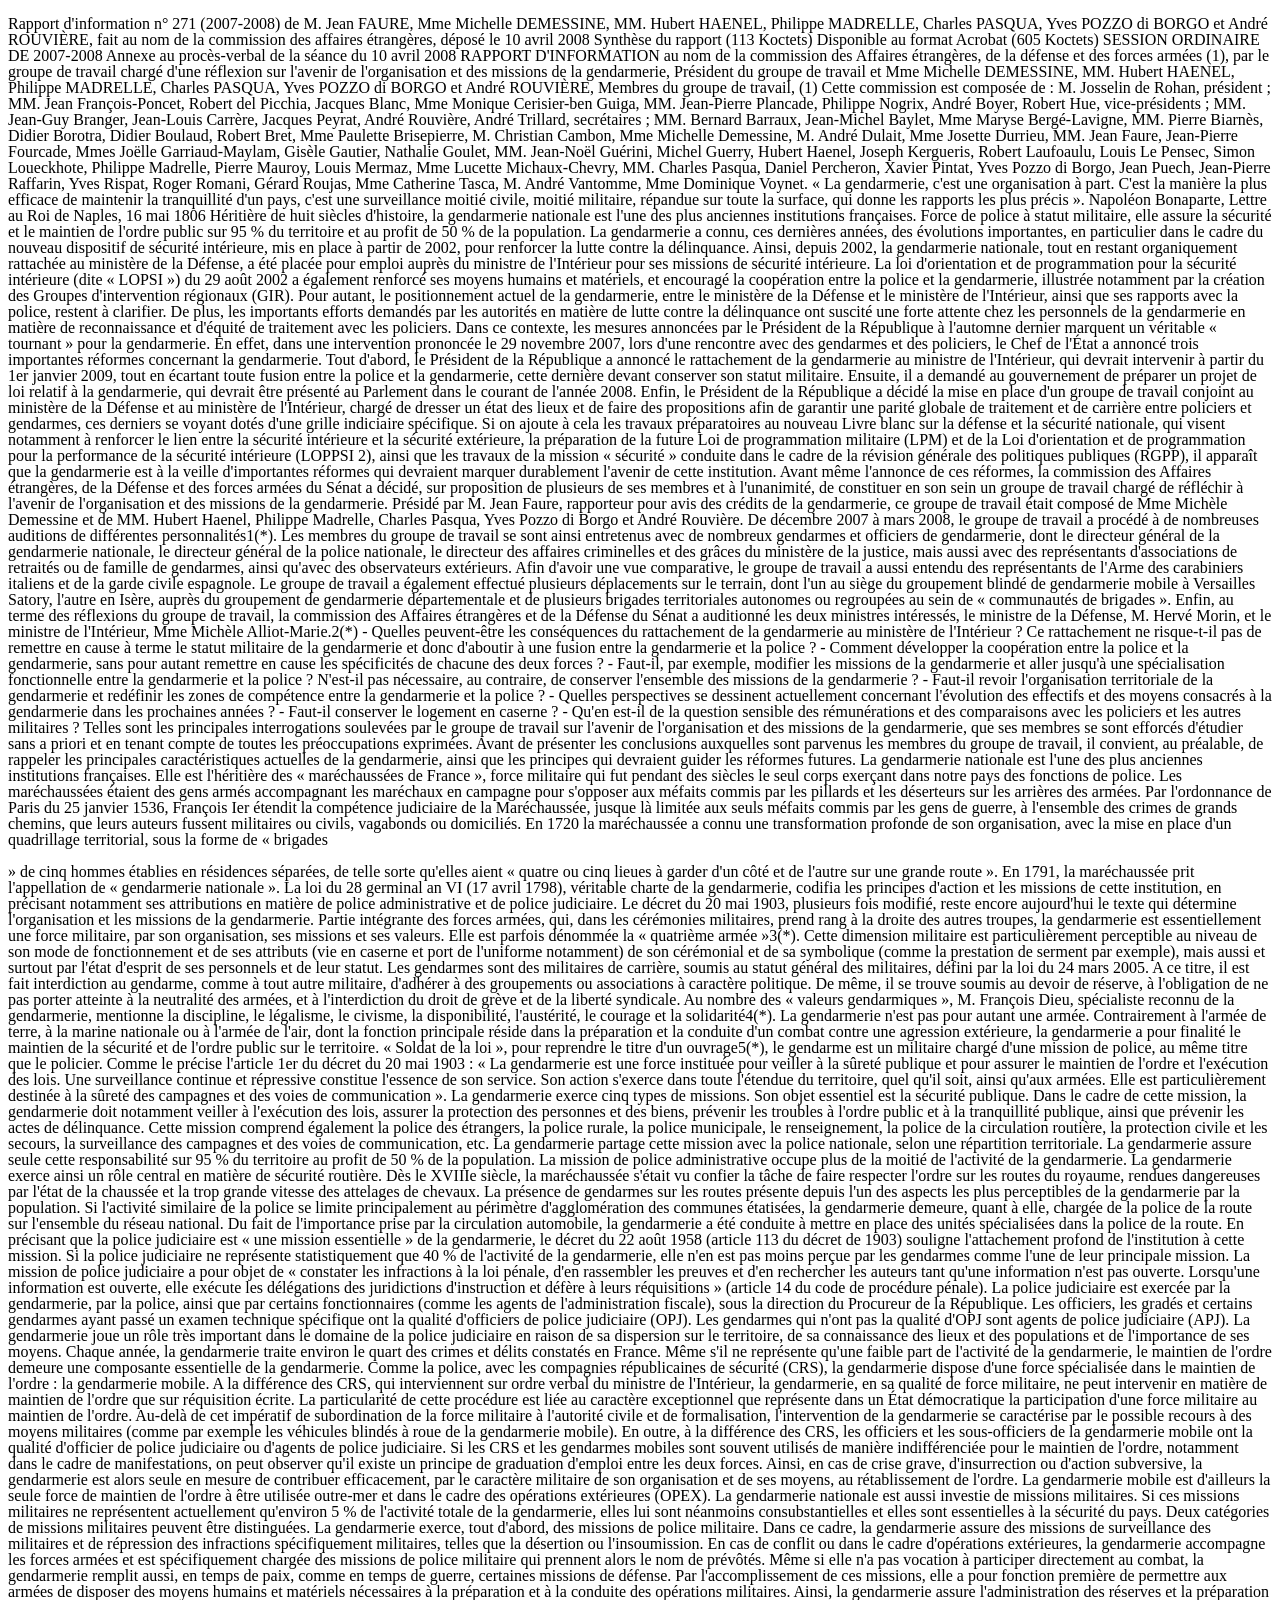
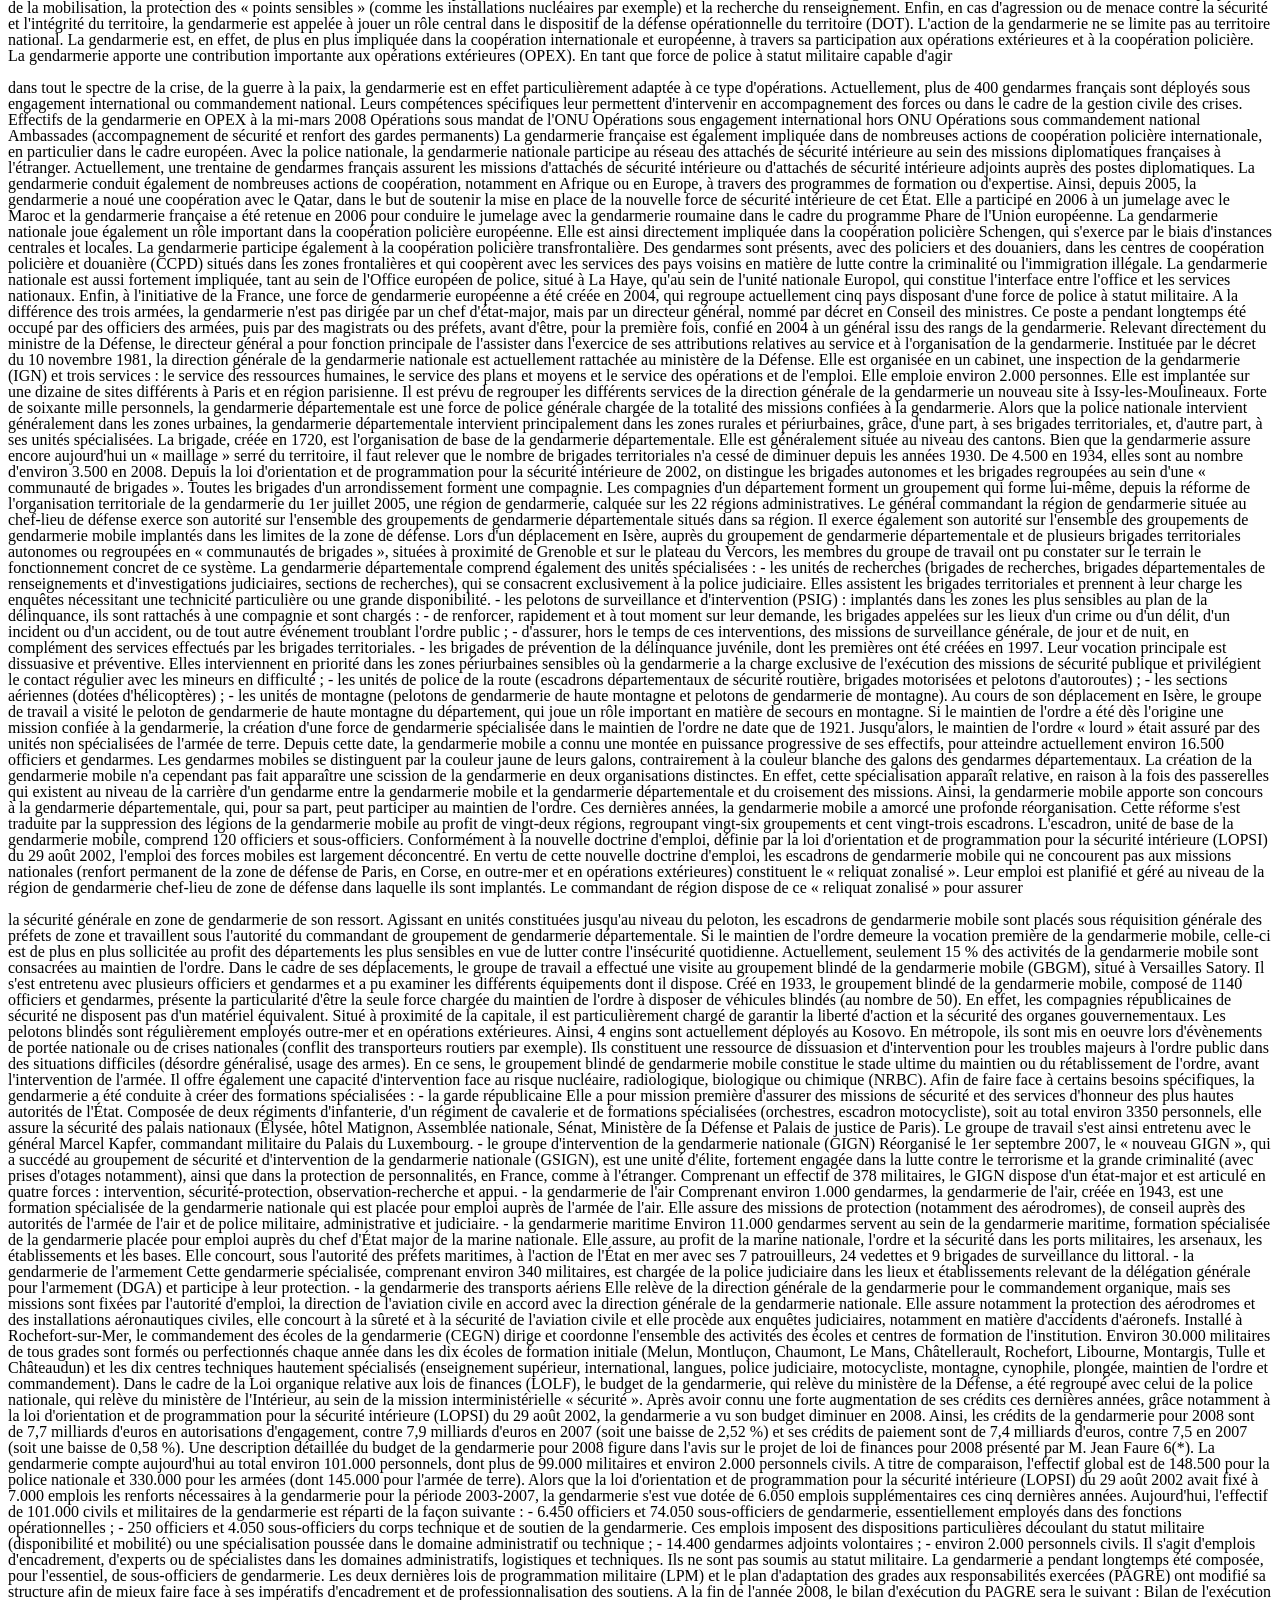
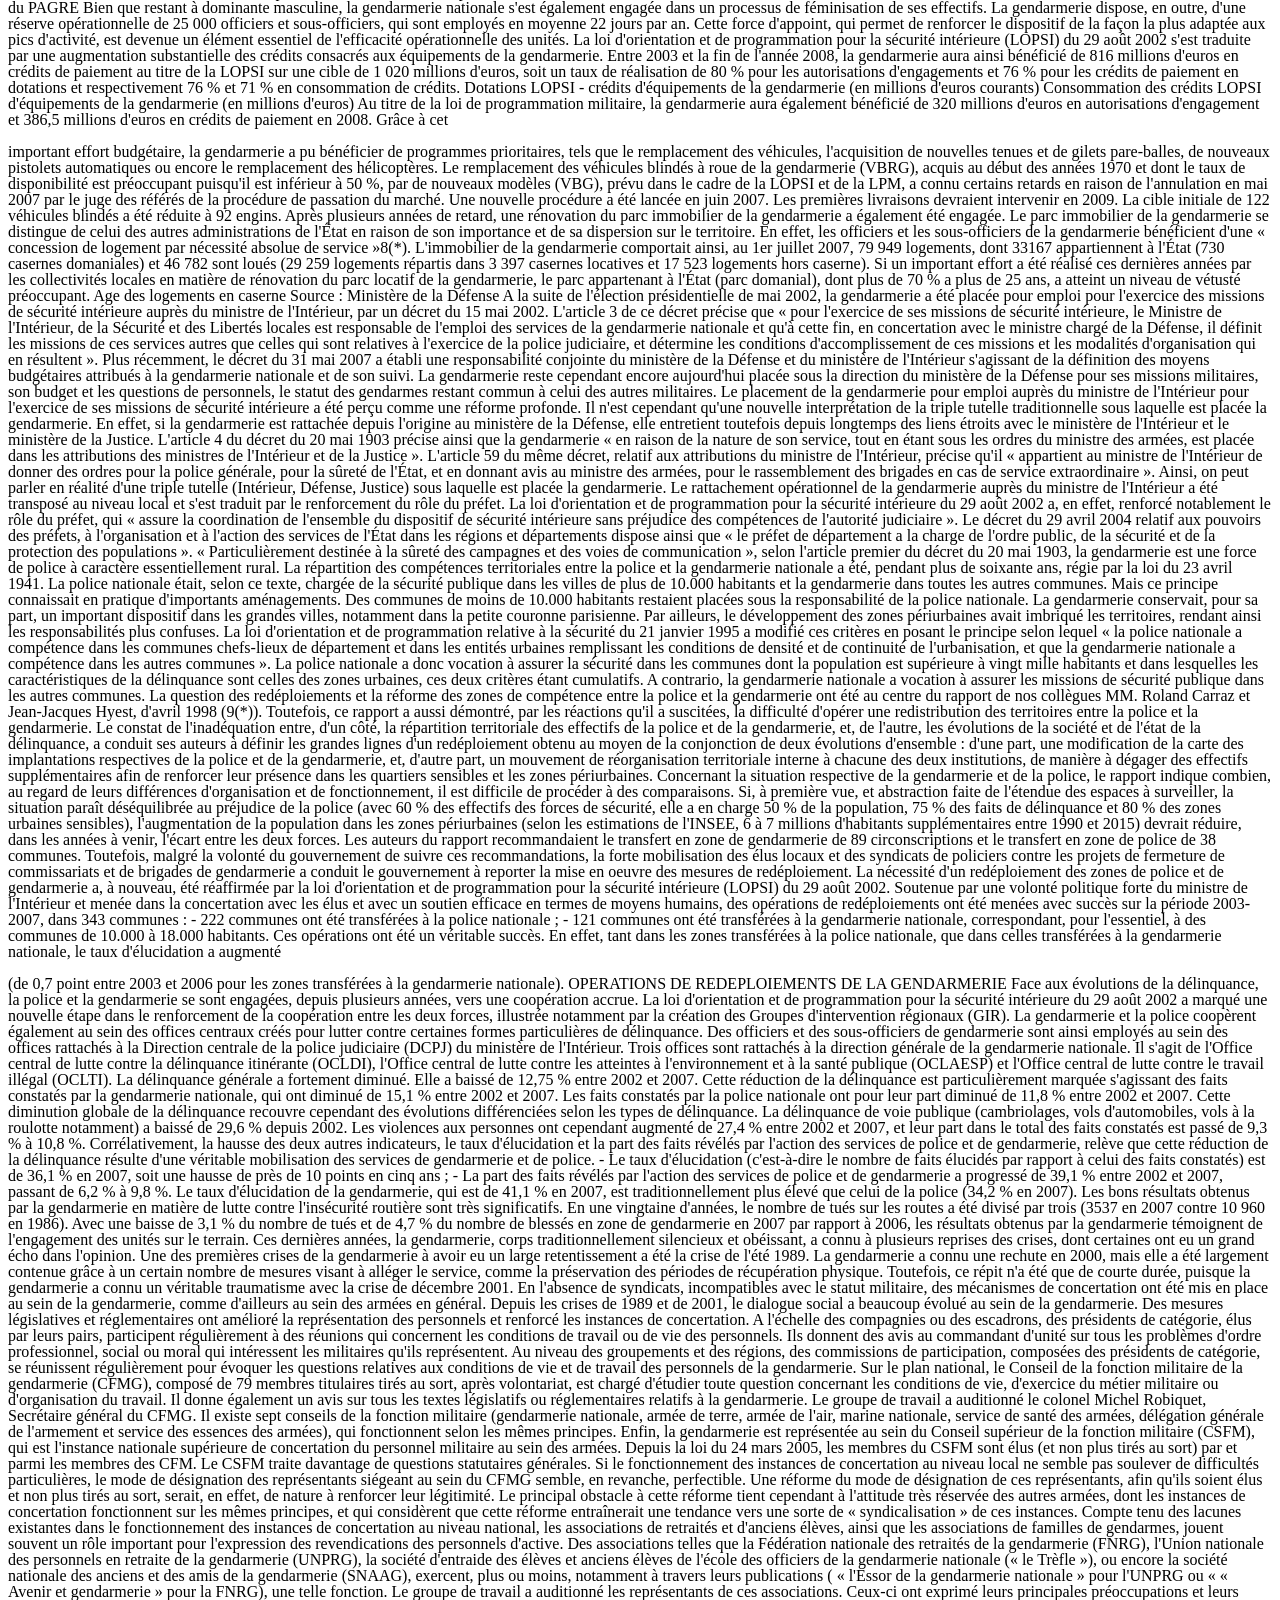
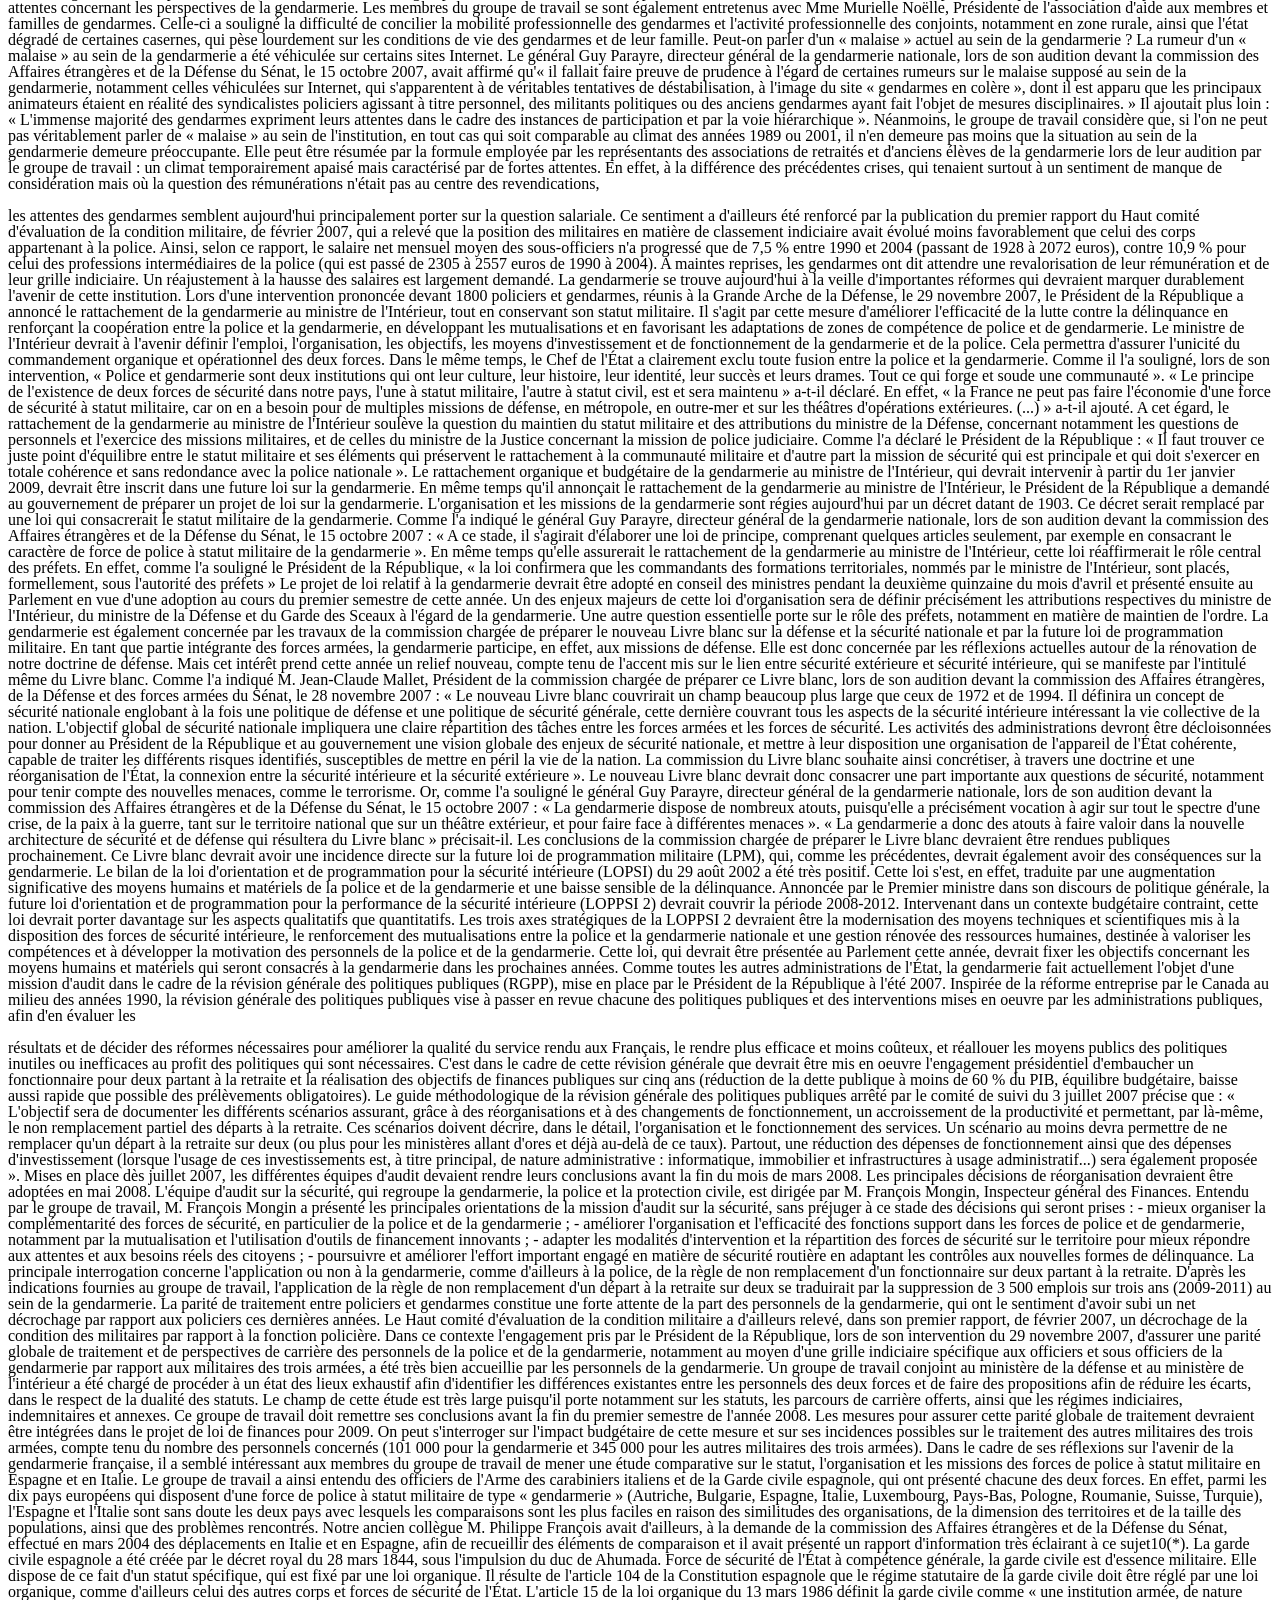
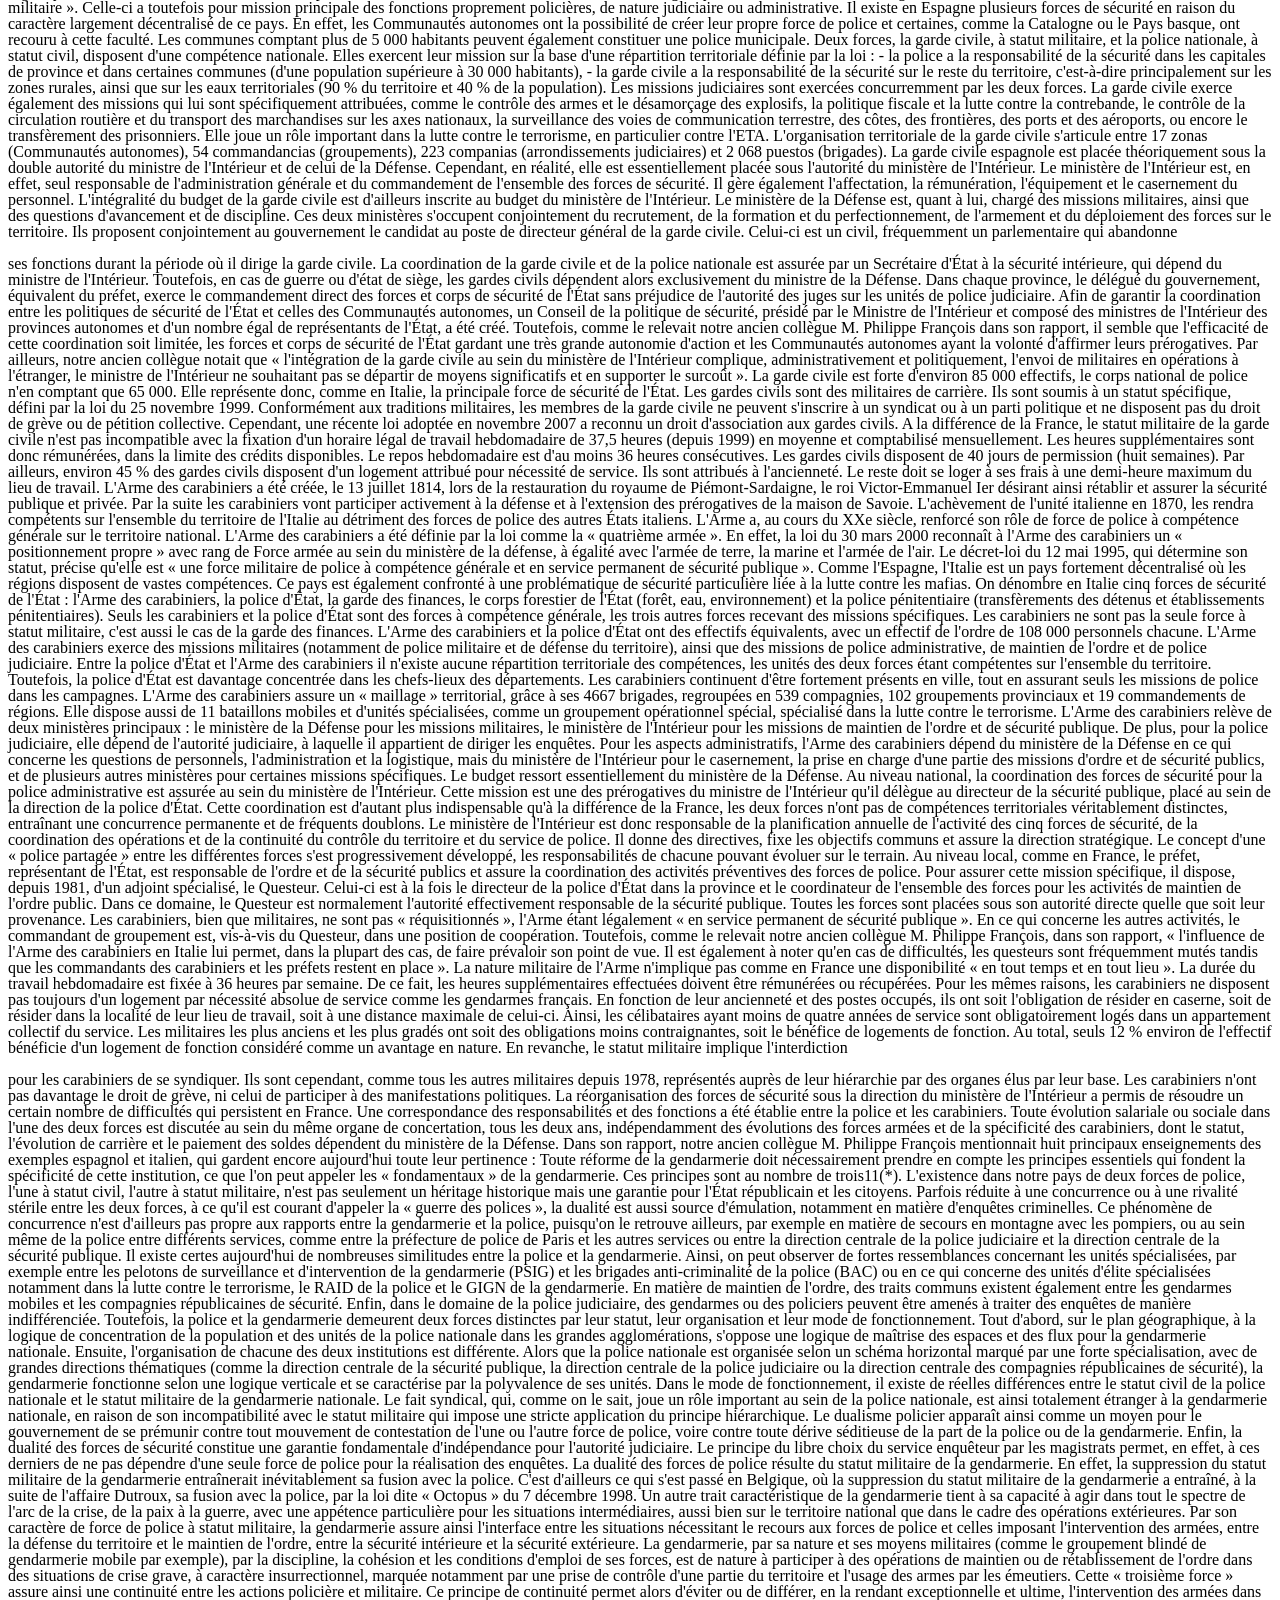
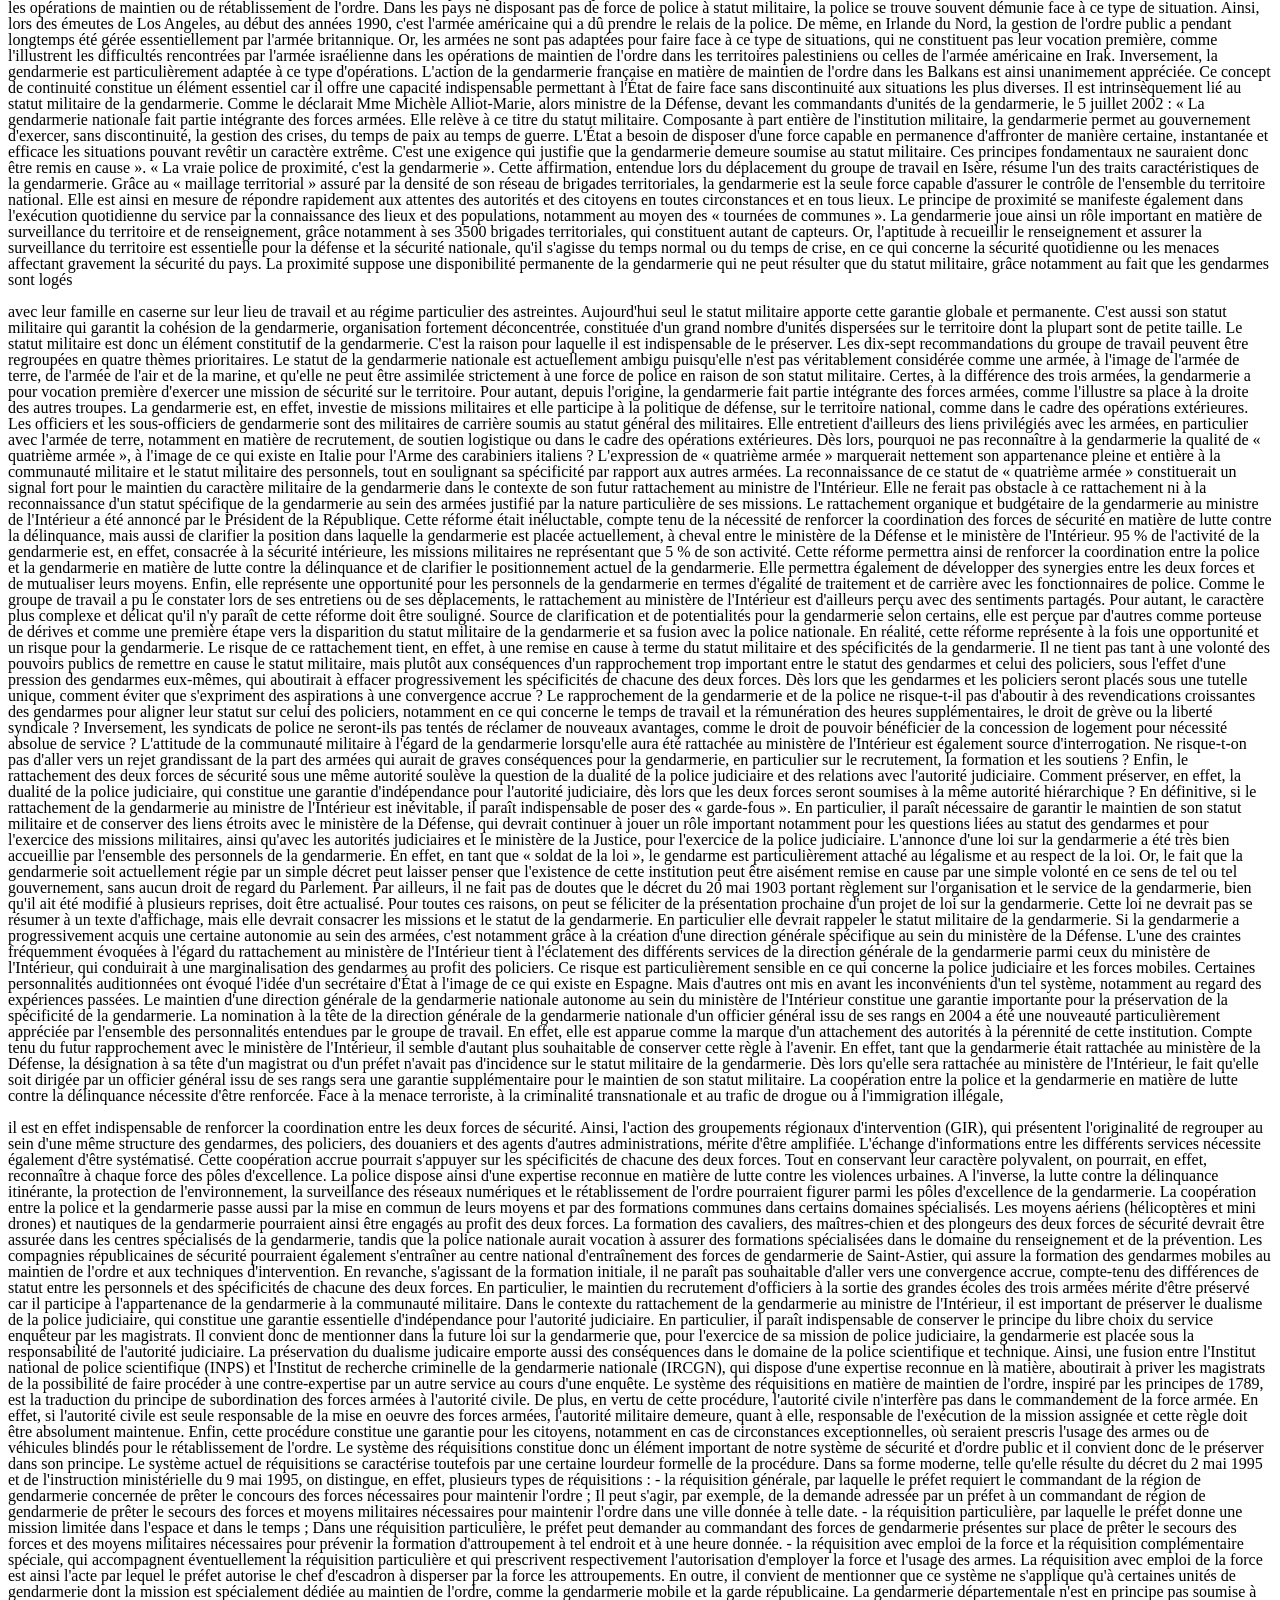
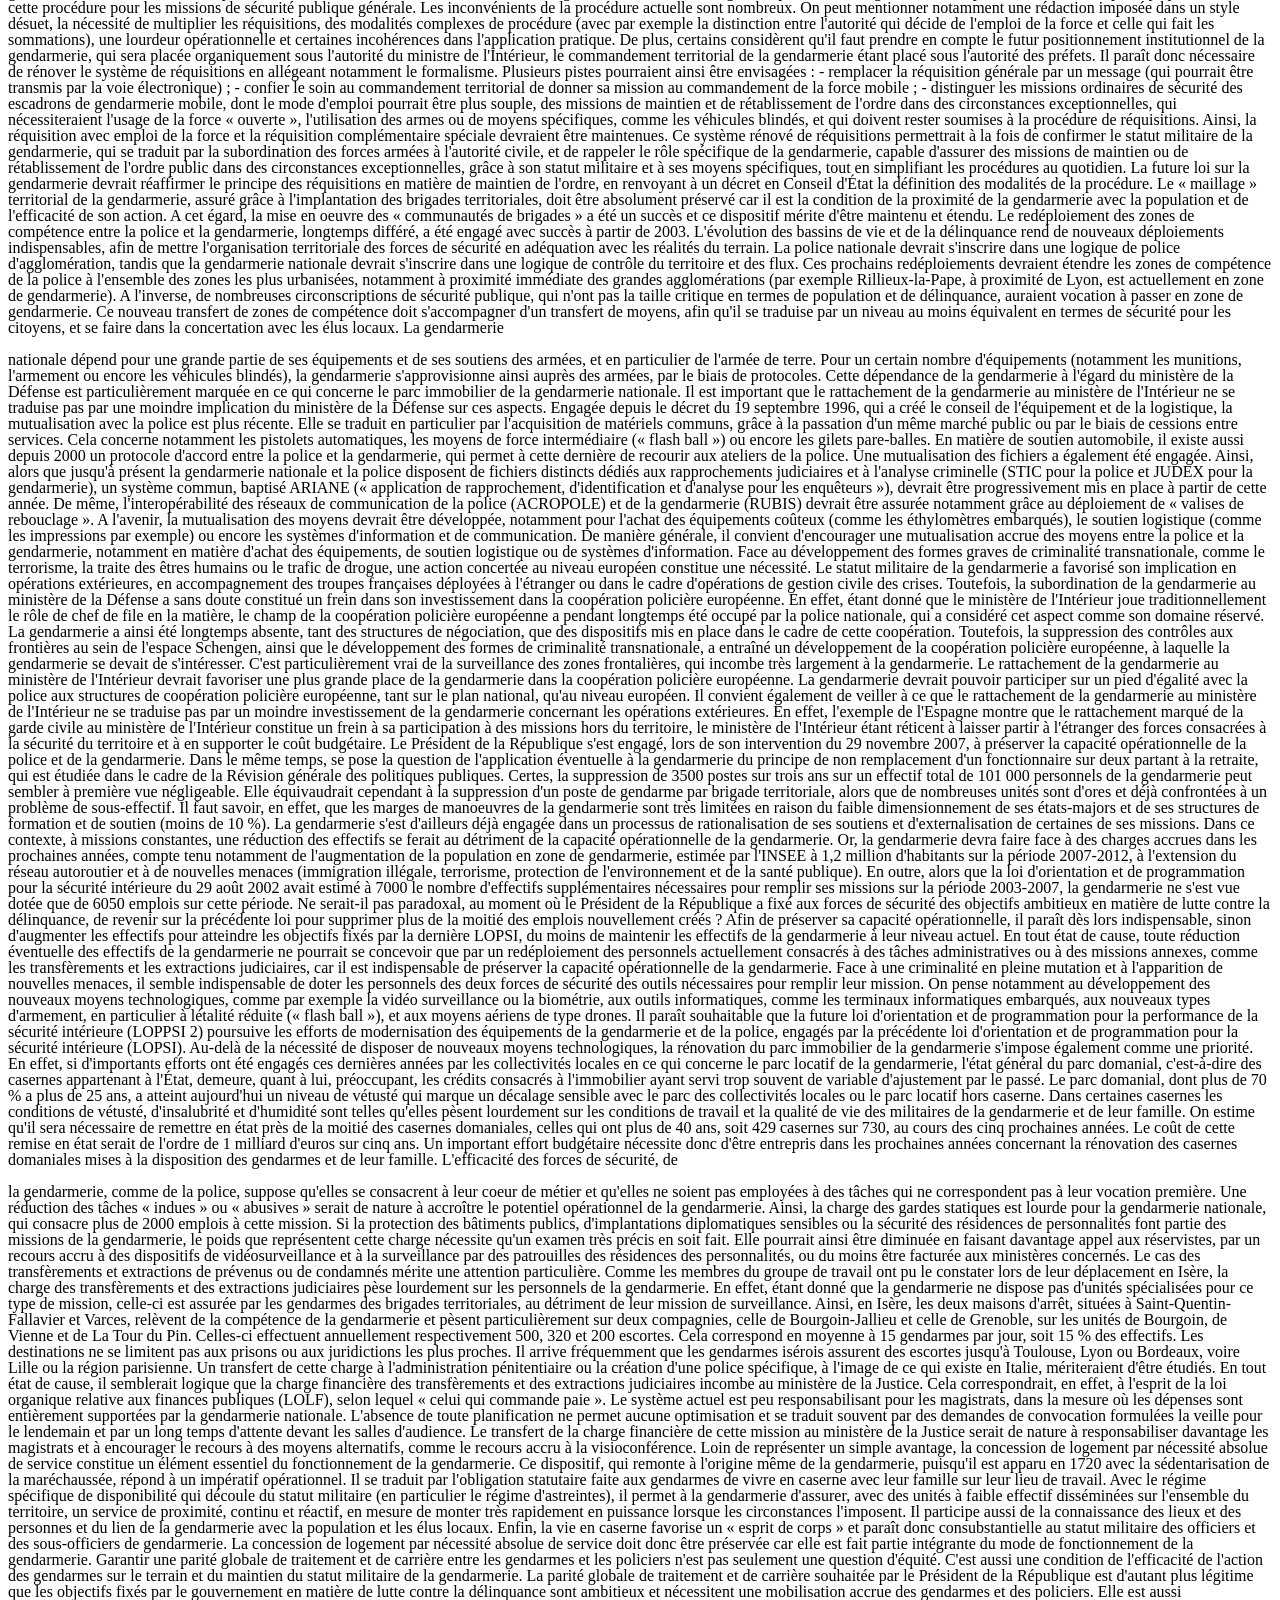
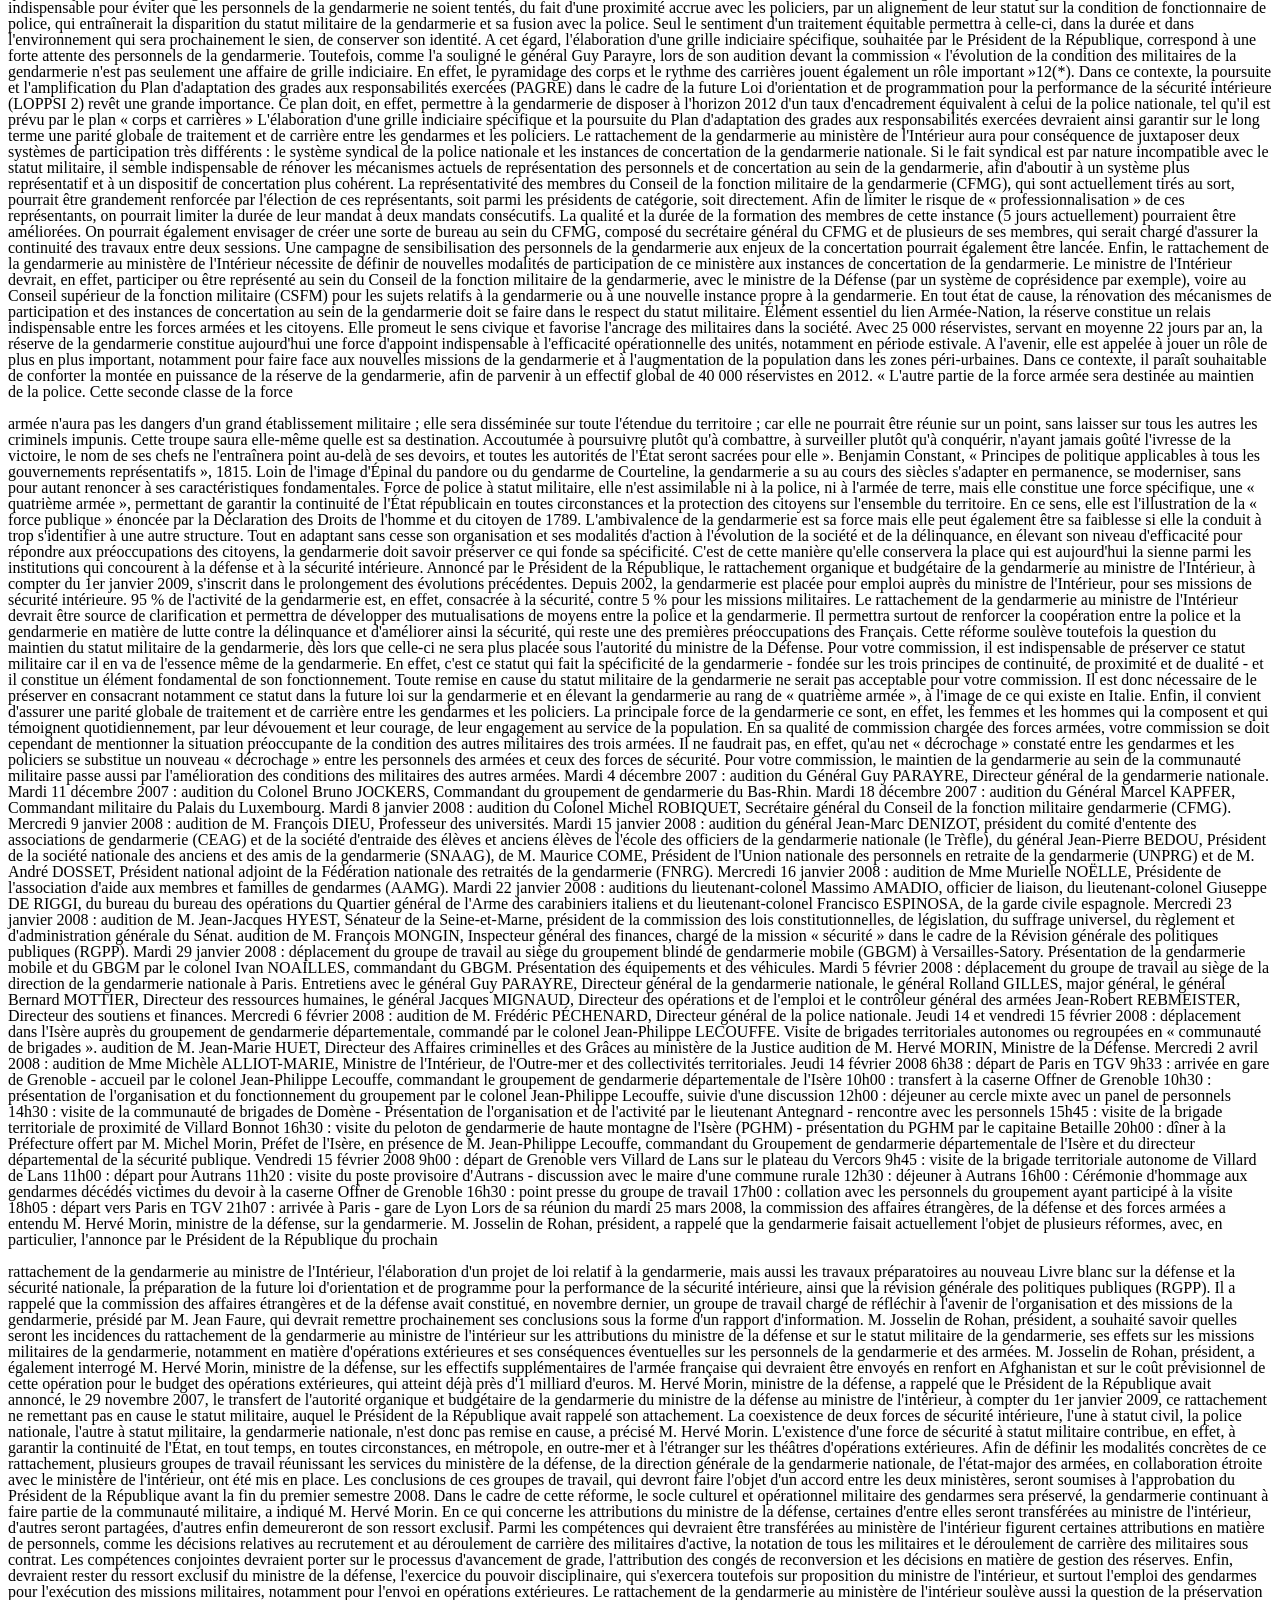
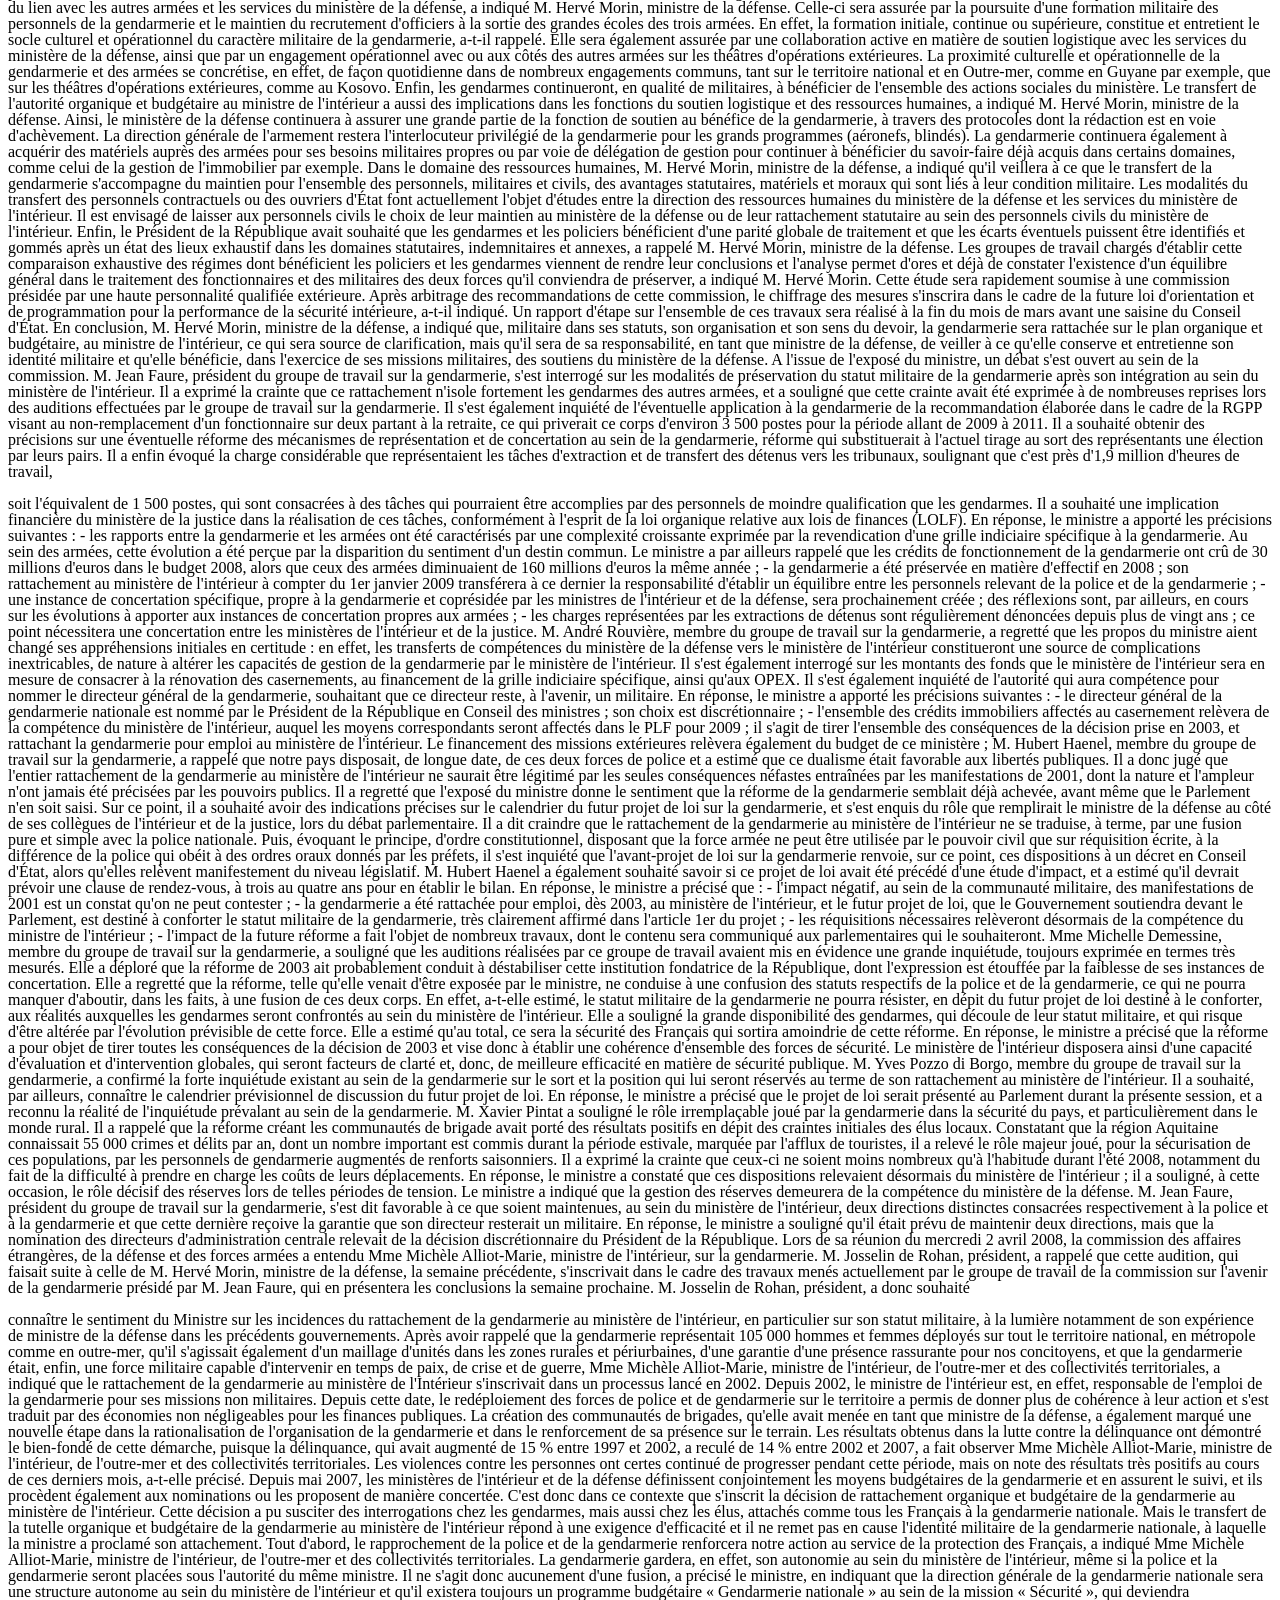
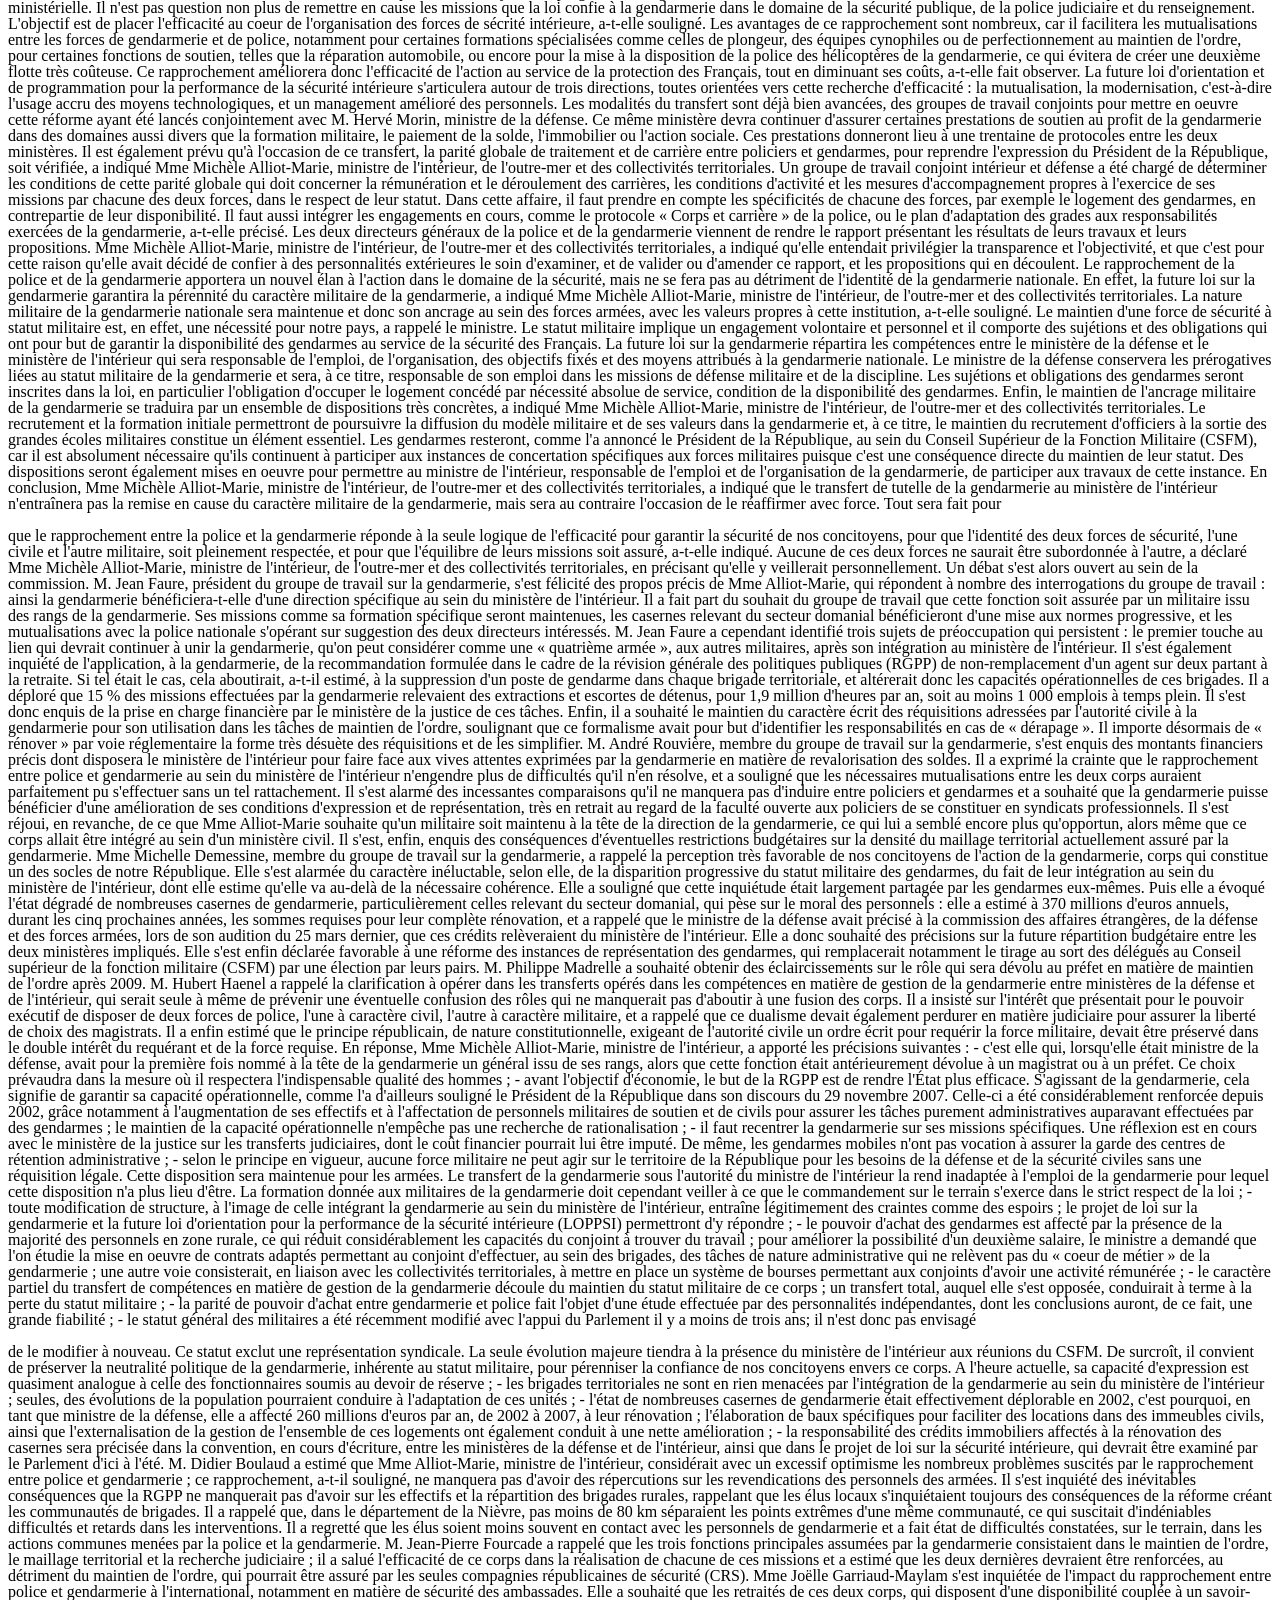
<file: index.html>
<!DOCTYPE html>
<html>
<head>
	<meta http-equiv="content-type" content="text/html; charset=utf-8"/>
	<title></title>
	<meta name="generator" content="LibreOffice 7.3.7.2 (Linux)"/>
	<meta name="created" content="2023-04-11T20:08:40.487128255"/>
	<meta name="changed" content="2023-04-11T20:09:13.123908219"/>
	<style type="text/css">
		@page { size: 8.27in 11.69in; margin: 0.79in }
		p { line-height: 115%; margin-bottom: 0.1in; background: transparent }
	</style>
</head>
<body lang="en-US" link="#000080" vlink="#800000" dir="ltr"><p style="line-height: 100%; margin-bottom: 0in">
Rapport d'information n° 271 (2007-2008) de M. Jean FAURE, Mme
Michelle DEMESSINE, MM. Hubert HAENEL, Philippe MADRELLE, Charles
PASQUA, Yves POZZO di BORGO et André ROUVIÈRE, fait au nom de la
commission des affaires étrangères, déposé le 10 avril 2008
Synthèse du rapport (113 Koctets) Disponible au format Acrobat (605
Koctets) SESSION ORDINAIRE DE 2007-2008 Annexe au procès-verbal de
la séance du 10 avril 2008 RAPPORT D'INFORMATION au nom de la
commission des Affaires étrangères, de la défense et des forces
armées (1), par le groupe de travail chargé d'une réflexion sur
l'avenir de l'organisation et des missions de la gendarmerie,
Président du groupe de travail et Mme Michelle DEMESSINE, MM. Hubert
HAENEL, Philippe MADRELLE, Charles PASQUA, Yves POZZO di BORGO et
André ROUVIÈRE, Membres du groupe de travail, (1) Cette commission
est composée de : M. Josselin de Rohan, président ; MM. Jean
François-Poncet, Robert del Picchia, Jacques Blanc, Mme Monique
Cerisier-ben Guiga, MM. Jean-Pierre Plancade, Philippe Nogrix, André
Boyer, Robert Hue, vice-présidents ; MM. Jean-Guy Branger,
Jean-Louis Carrère, Jacques Peyrat, André Rouvière, André
Trillard, secrétaires ; MM. Bernard Barraux, Jean-Michel Baylet, Mme
Maryse Bergé-Lavigne, MM. Pierre Biarnès, Didier Borotra, Didier
Boulaud, Robert Bret, Mme Paulette Brisepierre, M. Christian Cambon,
Mme Michelle Demessine, M. André Dulait, Mme Josette Durrieu, MM.
Jean Faure, Jean-Pierre Fourcade, Mmes Joëlle Garriaud-Maylam,
Gisèle Gautier, Nathalie Goulet, MM. Jean-Noël Guérini, Michel
Guerry, Hubert Haenel, Joseph Kergueris, Robert Laufoaulu, Louis Le
Pensec, Simon Loueckhote, Philippe Madrelle, Pierre Mauroy, Louis
Mermaz, Mme Lucette Michaux-Chevry, MM. Charles Pasqua, Daniel
Percheron, Xavier Pintat, Yves Pozzo di Borgo, Jean Puech,
Jean-Pierre Raffarin, Yves Rispat, Roger Romani, Gérard Roujas, Mme
Catherine Tasca, M. André Vantomme, Mme Dominique Voynet. « La
gendarmerie, c'est une organisation à part. C'est la manière la
plus efficace de maintenir la tranquillité d'un pays, c'est une
surveillance moitié civile, moitié militaire, répandue sur toute
la surface, qui donne les rapports les plus précis ». Napoléon
Bonaparte, Lettre au Roi de Naples, 16 mai 1806 Héritière de huit
siècles d'histoire, la gendarmerie nationale est l'une des plus
anciennes institutions françaises. Force de police à statut
militaire, elle assure la sécurité et le maintien de l'ordre public
sur 95 % du territoire et au profit de 50 % de la population. La
gendarmerie a connu, ces dernières années, des évolutions
importantes, en particulier dans le cadre du nouveau dispositif de
sécurité intérieure, mis en place à partir de 2002, pour
renforcer la lutte contre la délinquance. Ainsi, depuis 2002, la
gendarmerie nationale, tout en restant organiquement rattachée au
ministère de la Défense, a été placée pour emploi auprès du
ministre de l'Intérieur pour ses missions de sécurité intérieure.
La loi d'orientation et de programmation pour la sécurité
intérieure (dite « LOPSI ») du 29 août 2002 a également renforcé
ses moyens humains et matériels, et encouragé la coopération entre
la police et la gendarmerie, illustrée notamment par la création
des Groupes d'intervention régionaux (GIR). Pour autant, le
positionnement actuel de la gendarmerie, entre le ministère de la
Défense et le ministère de l'Intérieur, ainsi que ses rapports
avec la police, restent à clarifier. De plus, les importants efforts
demandés par les autorités en matière de lutte contre la
délinquance ont suscité une forte attente chez les personnels de la
gendarmerie en matière de reconnaissance et d'équité de traitement
avec les policiers. Dans ce contexte, les mesures annoncées par le
Président de la République à l'automne dernier marquent un
véritable « tournant » pour la gendarmerie. En effet, dans une
intervention prononcée le 29 novembre 2007, lors d'une rencontre
avec des gendarmes et des policiers, le Chef de l'État a annoncé
trois importantes réformes concernant la gendarmerie. Tout d'abord,
le Président de la République a annoncé le rattachement de la
gendarmerie au ministre de l'Intérieur, qui devrait intervenir à
partir du 1er janvier 2009, tout en écartant toute fusion entre la
police et la gendarmerie, cette dernière devant conserver son statut
militaire. Ensuite, il a demandé au gouvernement de préparer un
projet de loi relatif à la gendarmerie, qui devrait être présenté
au Parlement dans le courant de l'année 2008. Enfin, le Président
de la République a décidé la mise en place d'un groupe de travail
conjoint au ministère de la Défense et au ministère de
l'Intérieur, chargé de dresser un état des lieux et de faire des
propositions afin de garantir une parité globale de traitement et de
carrière entre policiers et gendarmes, ces derniers se voyant dotés
d'une grille indiciaire spécifique. Si on ajoute à cela les travaux
préparatoires au nouveau Livre blanc sur la défense et la sécurité
nationale, qui visent notamment à renforcer le lien entre la
sécurité intérieure et la sécurité extérieure, la préparation
de la future Loi de programmation militaire (LPM) et de la Loi
d'orientation et de programmation pour la performance de la sécurité
intérieure (LOPPSI 2), ainsi que les travaux de la mission «
sécurité » conduite dans le cadre de la révision générale des
politiques publiques (RGPP), il apparaît que la gendarmerie est à
la veille d'importantes réformes qui devraient marquer durablement
l'avenir de cette institution. Avant même l'annonce de ces réformes,
la commission des Affaires étrangères, de la Défense et des forces
armées du Sénat a décidé, sur proposition de plusieurs de ses
membres et à l'unanimité, de constituer en son sein un groupe de
travail chargé de réfléchir à l'avenir de l'organisation et des
missions de la gendarmerie. Présidé par M. Jean Faure, rapporteur
pour avis des crédits de la gendarmerie, ce groupe de travail était
composé de Mme Michèle Demessine et de MM. Hubert Haenel, Philippe
Madrelle, Charles Pasqua, Yves Pozzo di Borgo et André Rouvière. De
décembre 2007 à mars 2008, le groupe de travail a procédé à de
nombreuses auditions de différentes personnalités1(*). Les membres
du groupe de travail se sont ainsi entretenus avec de nombreux
gendarmes et officiers de gendarmerie, dont le directeur général de
la gendarmerie nationale, le directeur général de la police
nationale, le directeur des affaires criminelles et des grâces du
ministère de la justice, mais aussi avec des représentants
d'associations de retraités ou de famille de gendarmes, ainsi
qu'avec des observateurs extérieurs. Afin d'avoir une vue
comparative, le groupe de travail a aussi entendu des représentants
de l'Arme des carabiniers italiens et de la garde civile espagnole.
Le groupe de travail a également effectué plusieurs déplacements
sur le terrain, dont l'un au siège du groupement blindé de
gendarmerie mobile à Versailles Satory, l'autre en Isère, auprès
du groupement de gendarmerie départementale et de plusieurs brigades
territoriales autonomes ou regroupées au sein de « communautés de
brigades ». Enfin, au terme des réflexions du groupe de travail, la
commission des Affaires étrangères et de la Défense du Sénat a
auditionné les deux ministres intéressés, le ministre de la
Défense, M. Hervé Morin, et le ministre de l'Intérieur, Mme
Michèle Alliot-Marie.2(*) - Quelles peuvent-être les conséquences
du rattachement de la gendarmerie au ministère de l'Intérieur ? Ce
rattachement ne risque-t-il pas de remettre en cause à terme le
statut militaire de la gendarmerie et donc d'aboutir à une fusion
entre la gendarmerie et la police ? - Comment développer la
coopération entre la police et la gendarmerie, sans pour autant
remettre en cause les spécificités de chacune des deux forces ? -
Faut-il, par exemple, modifier les missions de la gendarmerie et
aller jusqu'à une spécialisation fonctionnelle entre la gendarmerie
et la police ? N'est-il pas nécessaire, au contraire, de conserver
l'ensemble des missions de la gendarmerie ? - Faut-il revoir
l'organisation territoriale de la gendarmerie et redéfinir les zones
de compétence entre la gendarmerie et la police ? - Quelles
perspectives se dessinent actuellement concernant l'évolution des
effectifs et des moyens consacrés à la gendarmerie dans les
prochaines années ? - Faut-il conserver le logement en caserne ? -
Qu'en est-il de la question sensible des rémunérations et des
comparaisons avec les policiers et les autres militaires ? Telles
sont les principales interrogations soulevées par le groupe de
travail sur l'avenir de l'organisation et des missions de la
gendarmerie, que ses membres se sont efforcés d'étudier sans a
priori et en tenant compte de toutes les préoccupations exprimées.
Avant de présenter les conclusions auxquelles sont parvenus les
membres du groupe de travail, il convient, au préalable, de rappeler
les principales caractéristiques actuelles de la gendarmerie, ainsi
que les principes qui devraient guider les réformes futures. La
gendarmerie nationale est l'une des plus anciennes institutions
françaises. Elle est l'héritière des « maréchaussées de France
», force militaire qui fut pendant des siècles le seul corps
exerçant dans notre pays des fonctions de police. Les maréchaussées
étaient des gens armés accompagnant les maréchaux en campagne pour
s'opposer aux méfaits commis par les pillards et les déserteurs sur
les arrières des armées. Par l'ordonnance de Paris du 25 janvier
1536, François Ier étendit la compétence judiciaire de la
Maréchaussée, jusque là limitée aux seuls méfaits commis par les
gens de guerre, à l'ensemble des crimes de grands chemins, que leurs
auteurs fussent militaires ou civils, vagabonds ou domiciliés. En
1720 la maréchaussée a connu une transformation profonde de son
organisation, avec la mise en place d'un quadrillage territorial,
sous la forme de « brigades</p>
<p style="line-height: 100%; margin-bottom: 0in"> » de cinq hommes
établies en résidences séparées, de telle sorte qu'elles aient «
quatre ou cinq lieues à garder d'un côté et de l'autre sur une
grande route ». En 1791, la maréchaussée prit l'appellation de «
gendarmerie nationale ». La loi du 28 germinal an VI (17 avril
1798), véritable charte de la gendarmerie, codifia les principes
d'action et les missions de cette institution, en précisant
notamment ses attributions en matière de police administrative et de
police judiciaire. Le décret du 20 mai 1903, plusieurs fois modifié,
reste encore aujourd'hui le texte qui détermine l'organisation et
les missions de la gendarmerie. Partie intégrante des forces armées,
qui, dans les cérémonies militaires, prend rang à la droite des
autres troupes, la gendarmerie est essentiellement une force
militaire, par son organisation, ses missions et ses valeurs. Elle
est parfois dénommée la « quatrième armée »3(*). Cette
dimension militaire est particulièrement perceptible au niveau de
son mode de fonctionnement et de ses attributs (vie en caserne et
port de l'uniforme notamment) de son cérémonial et de sa symbolique
(comme la prestation de serment par exemple), mais aussi et surtout
par l'état d'esprit de ses personnels et de leur statut. Les
gendarmes sont des militaires de carrière, soumis au statut général
des militaires, défini par la loi du 24 mars 2005. A ce titre, il
est fait interdiction au gendarme, comme à tout autre militaire,
d'adhérer à des groupements ou associations à caractère
politique. De même, il se trouve soumis au devoir de réserve, à
l'obligation de ne pas porter atteinte à la neutralité des armées,
et à l'interdiction du droit de grève et de la liberté syndicale.
Au nombre des « valeurs gendarmiques », M. François Dieu,
spécialiste reconnu de la gendarmerie, mentionne la discipline, le
légalisme, le civisme, la disponibilité, l'austérité, le courage
et la solidarité4(*). La gendarmerie n'est pas pour autant une
armée. Contrairement à l'armée de terre, à la marine nationale ou
à l'armée de l'air, dont la fonction principale réside dans la
préparation et la conduite d'un combat contre une agression
extérieure, la gendarmerie a pour finalité le maintien de la
sécurité et de l'ordre public sur le territoire. « Soldat de la
loi », pour reprendre le titre d'un ouvrage5(*), le gendarme est un
militaire chargé d'une mission de police, au même titre que le
policier. Comme le précise l'article 1er du décret du 20 mai 1903 :
« La gendarmerie est une force instituée pour veiller à la sûreté
publique et pour assurer le maintien de l'ordre et l'exécution des
lois. Une surveillance continue et répressive constitue l'essence de
son service. Son action s'exerce dans toute l'étendue du territoire,
quel qu'il soit, ainsi qu'aux armées. Elle est particulièrement
destinée à la sûreté des campagnes et des voies de communication
». La gendarmerie exerce cinq types de missions. Son objet essentiel
est la sécurité publique. Dans le cadre de cette mission, la
gendarmerie doit notamment veiller à l'exécution des lois, assurer
la protection des personnes et des biens, prévenir les troubles à
l'ordre public et à la tranquillité publique, ainsi que prévenir
les actes de délinquance. Cette mission comprend également la
police des étrangers, la police rurale, la police municipale, le
renseignement, la police de la circulation routière, la protection
civile et les secours, la surveillance des campagnes et des voies de
communication, etc. La gendarmerie partage cette mission avec la
police nationale, selon une répartition territoriale. La gendarmerie
assure seule cette responsabilité sur 95 % du territoire au profit
de 50 % de la population. La mission de police administrative occupe
plus de la moitié de l'activité de la gendarmerie. La gendarmerie
exerce ainsi un rôle central en matière de sécurité routière.
Dès le XVIIIe siècle, la maréchaussée s'était vu confier la
tâche de faire respecter l'ordre sur les routes du royaume, rendues
dangereuses par l'état de la chaussée et la trop grande vitesse des
attelages de chevaux. La présence de gendarmes sur les routes
présente depuis l'un des aspects les plus perceptibles de la
gendarmerie par la population. Si l'activité similaire de la police
se limite principalement au périmètre d'agglomération des communes
étatisées, la gendarmerie demeure, quant à elle, chargée de la
police de la route sur l'ensemble du réseau national. Du fait de
l'importance prise par la circulation automobile, la gendarmerie a
été conduite à mettre en place des unités spécialisées dans la
police de la route. En précisant que la police judiciaire est « une
mission essentielle » de la gendarmerie, le décret du 22 août 1958
(article 113 du décret de 1903) souligne l'attachement profond de
l'institution à cette mission. Si la police judiciaire ne représente
statistiquement que 40 % de l'activité de la gendarmerie, elle n'en
est pas moins perçue par les gendarmes comme l'une de leur
principale mission. La mission de police judiciaire a pour objet de «
constater les infractions à la loi pénale, d'en rassembler les
preuves et d'en rechercher les auteurs tant qu'une information n'est
pas ouverte. Lorsqu'une information est ouverte, elle exécute les
délégations des juridictions d'instruction et défère à leurs
réquisitions » (article 14 du code de procédure pénale). La
police judiciaire est exercée par la gendarmerie, par la police,
ainsi que par certains fonctionnaires (comme les agents de
l'administration fiscale), sous la direction du Procureur de la
République. Les officiers, les gradés et certains gendarmes ayant
passé un examen technique spécifique ont la qualité d'officiers de
police judiciaire (OPJ). Les gendarmes qui n'ont pas la qualité
d'OPJ sont agents de police judiciaire (APJ). La gendarmerie joue un
rôle très important dans le domaine de la police judiciaire en
raison de sa dispersion sur le territoire, de sa connaissance des
lieux et des populations et de l'importance de ses moyens. Chaque
année, la gendarmerie traite environ le quart des crimes et délits
constatés en France. Même s'il ne représente qu'une faible part de
l'activité de la gendarmerie, le maintien de l'ordre demeure une
composante essentielle de la gendarmerie. Comme la police, avec les
compagnies républicaines de sécurité (CRS), la gendarmerie dispose
d'une force spécialisée dans le maintien de l'ordre : la
gendarmerie mobile. A la différence des CRS, qui interviennent sur
ordre verbal du ministre de l'Intérieur, la gendarmerie, en sa
qualité de force militaire, ne peut intervenir en matière de
maintien de l'ordre que sur réquisition écrite. La particularité
de cette procédure est liée au caractère exceptionnel que
représente dans un État démocratique la participation d'une force
militaire au maintien de l'ordre. Au-delà de cet impératif de
subordination de la force militaire à l'autorité civile et de
formalisation, l'intervention de la gendarmerie se caractérise par
le possible recours à des moyens militaires (comme par exemple les
véhicules blindés à roue de la gendarmerie mobile). En outre, à
la différence des CRS, les officiers et les sous-officiers de la
gendarmerie mobile ont la qualité d'officier de police judiciaire ou
d'agents de police judiciaire. Si les CRS et les gendarmes mobiles
sont souvent utilisés de manière indifférenciée pour le maintien
de l'ordre, notamment dans le cadre de manifestations, on peut
observer qu'il existe un principe de graduation d'emploi entre les
deux forces. Ainsi, en cas de crise grave, d'insurrection ou d'action
subversive, la gendarmerie est alors seule en mesure de contribuer
efficacement, par le caractère militaire de son organisation et de
ses moyens, au rétablissement de l'ordre. La gendarmerie mobile est
d'ailleurs la seule force de maintien de l'ordre à être utilisée
outre-mer et dans le cadre des opérations extérieures (OPEX). La
gendarmerie nationale est aussi investie de missions militaires. Si
ces missions militaires ne représentent actuellement qu'environ 5 %
de l'activité totale de la gendarmerie, elles lui sont néanmoins
consubstantielles et elles sont essentielles à la sécurité du
pays. Deux catégories de missions militaires peuvent être
distinguées. La gendarmerie exerce, tout d'abord, des missions de
police militaire. Dans ce cadre, la gendarmerie assure des missions
de surveillance des militaires et de répression des infractions
spécifiquement militaires, telles que la désertion ou
l'insoumission. En cas de conflit ou dans le cadre d'opérations
extérieures, la gendarmerie accompagne les forces armées et est
spécifiquement chargée des missions de police militaire qui
prennent alors le nom de prévôtés. Même si elle n'a pas vocation
à participer directement au combat, la gendarmerie remplit aussi, en
temps de paix, comme en temps de guerre, certaines missions de
défense. Par l'accomplissement de ces missions, elle a pour fonction
première de permettre aux armées de disposer des moyens humains et
matériels nécessaires à la préparation et à la conduite des
opérations militaires. Ainsi, la gendarmerie assure l'administration
des réserves et la préparation de la mobilisation, la protection
des « points sensibles » (comme les installations nucléaires par
exemple) et la recherche du renseignement. Enfin, en cas d'agression
ou de menace contre la sécurité et l'intégrité du territoire, la
gendarmerie est appelée à jouer un rôle central dans le dispositif
de la défense opérationnelle du territoire (DOT). L'action de la
gendarmerie ne se limite pas au territoire national. La gendarmerie
est, en effet, de plus en plus impliquée dans la coopération
internationale et européenne, à travers sa participation aux
opérations extérieures et à la coopération policière. La
gendarmerie apporte une contribution importante aux opérations
extérieures (OPEX). En tant que force de police à statut militaire
capable d'agir</p>
<p style="line-height: 100%; margin-bottom: 0in"> dans tout le
spectre de la crise, de la guerre à la paix, la gendarmerie est en
effet particulièrement adaptée à ce type d'opérations.
Actuellement, plus de 400 gendarmes français sont déployés sous
engagement international ou commandement national. Leurs compétences
spécifiques leur permettent d'intervenir en accompagnement des
forces ou dans le cadre de la gestion civile des crises. Effectifs de
la gendarmerie en OPEX à la mi-mars 2008 Opérations sous mandat de
l'ONU Opérations sous engagement international hors ONU Opérations
sous commandement national Ambassades (accompagnement de sécurité
et renfort des gardes permanents) La gendarmerie française est
également impliquée dans de nombreuses actions de coopération
policière internationale, en particulier dans le cadre européen.
Avec la police nationale, la gendarmerie nationale participe au
réseau des attachés de sécurité intérieure au sein des missions
diplomatiques françaises à l'étranger. Actuellement, une trentaine
de gendarmes français assurent les missions d'attachés de sécurité
intérieure ou d'attachés de sécurité intérieure adjoints auprès
des postes diplomatiques. La gendarmerie conduit également de
nombreuses actions de coopération, notamment en Afrique ou en
Europe, à travers des programmes de formation ou d'expertise. Ainsi,
depuis 2005, la gendarmerie a noué une coopération avec le Qatar,
dans le but de soutenir la mise en place de la nouvelle force de
sécurité intérieure de cet État. Elle a participé en 2006 à un
jumelage avec le Maroc et la gendarmerie française a été retenue
en 2006 pour conduire le jumelage avec la gendarmerie roumaine dans
le cadre du programme Phare de l'Union européenne. La gendarmerie
nationale joue également un rôle important dans la coopération
policière européenne. Elle est ainsi directement impliquée dans la
coopération policière Schengen, qui s'exerce par le biais
d'instances centrales et locales. La gendarmerie participe également
à la coopération policière transfrontalière. Des gendarmes sont
présents, avec des policiers et des douaniers, dans les centres de
coopération policière et douanière (CCPD) situés dans les zones
frontalières et qui coopèrent avec les services des pays voisins en
matière de lutte contre la criminalité ou l'immigration illégale.
La gendarmerie nationale est aussi fortement impliquée, tant au sein
de l'Office européen de police, situé à La Haye, qu'au sein de
l'unité nationale Europol, qui constitue l'interface entre l'office
et les services nationaux. Enfin, à l'initiative de la France, une
force de gendarmerie européenne a été créée en 2004, qui
regroupe actuellement cinq pays disposant d'une force de police à
statut militaire. A la différence des trois armées, la gendarmerie
n'est pas dirigée par un chef d'état-major, mais par un directeur
général, nommé par décret en Conseil des ministres. Ce poste a
pendant longtemps été occupé par des officiers des armées, puis
par des magistrats ou des préfets, avant d'être, pour la première
fois, confié en 2004 à un général issu des rangs de la
gendarmerie. Relevant directement du ministre de la Défense, le
directeur général a pour fonction principale de l'assister dans
l'exercice de ses attributions relatives au service et à
l'organisation de la gendarmerie. Instituée par le décret du 10
novembre 1981, la direction générale de la gendarmerie nationale
est actuellement rattachée au ministère de la Défense. Elle est
organisée en un cabinet, une inspection de la gendarmerie (IGN) et
trois services : le service des ressources humaines, le service des
plans et moyens et le service des opérations et de l'emploi. Elle
emploie environ 2.000 personnes. Elle est implantée sur une dizaine
de sites différents à Paris et en région parisienne. Il est prévu
de regrouper les différents services de la direction générale de
la gendarmerie un nouveau site à Issy-les-Moulineaux. Forte de
soixante mille personnels, la gendarmerie départementale est une
force de police générale chargée de la totalité des missions
confiées à la gendarmerie. Alors que la police nationale intervient
généralement dans les zones urbaines, la gendarmerie départementale
intervient principalement dans les zones rurales et périurbaines,
grâce, d'une part, à ses brigades territoriales, et, d'autre part,
à ses unités spécialisées. La brigade, créée en 1720, est
l'organisation de base de la gendarmerie départementale. Elle est
généralement située au niveau des cantons. Bien que la gendarmerie
assure encore aujourd'hui un « maillage » serré du territoire, il
faut relever que le nombre de brigades territoriales n'a cessé de
diminuer depuis les années 1930. De 4.500 en 1934, elles sont au
nombre d'environ 3.500 en 2008. Depuis la loi d'orientation et de
programmation pour la sécurité intérieure de 2002, on distingue
les brigades autonomes et les brigades regroupées au sein d'une «
communauté de brigades ». Toutes les brigades d'un arrondissement
forment une compagnie. Les compagnies d'un département forment un
groupement qui forme lui-même, depuis la réforme de l'organisation
territoriale de la gendarmerie du 1er juillet 2005, une région de
gendarmerie, calquée sur les 22 régions administratives. Le général
commandant la région de gendarmerie située au chef-lieu de défense
exerce son autorité sur l'ensemble des groupements de gendarmerie
départementale situés dans sa région. Il exerce également son
autorité sur l'ensemble des groupements de gendarmerie mobile
implantés dans les limites de la zone de défense. Lors d'un
déplacement en Isère, auprès du groupement de gendarmerie
départementale et de plusieurs brigades territoriales autonomes ou
regroupées en « communautés de brigades », situées à proximité
de Grenoble et sur le plateau du Vercors, les membres du groupe de
travail ont pu constater sur le terrain le fonctionnement concret de
ce système. La gendarmerie départementale comprend également des
unités spécialisées : - les unités de recherches (brigades de
recherches, brigades départementales de renseignements et
d'investigations judiciaires, sections de recherches), qui se
consacrent exclusivement à la police judiciaire. Elles assistent les
brigades territoriales et prennent à leur charge les enquêtes
nécessitant une technicité particulière ou une grande
disponibilité. - les pelotons de surveillance et d'intervention
(PSIG) : implantés dans les zones les plus sensibles au plan de la
délinquance, ils sont rattachés à une compagnie et sont chargés :
- de renforcer, rapidement et à tout moment sur leur demande, les
brigades appelées sur les lieux d'un crime ou d'un délit, d'un
incident ou d'un accident, ou de tout autre événement troublant
l'ordre public ; - d'assurer, hors le temps de ces interventions, des
missions de surveillance générale, de jour et de nuit, en
complément des services effectués par les brigades territoriales. -
les brigades de prévention de la délinquance juvénile, dont les
premières ont été créées en 1997. Leur vocation principale est
dissuasive et préventive. Elles interviennent en priorité dans les
zones périurbaines sensibles où la gendarmerie a la charge
exclusive de l'exécution des missions de sécurité publique et
privilégient le contact régulier avec les mineurs en difficulté ;
- les unités de police de la route (escadrons départementaux de
sécurité routière, brigades motorisées et pelotons d'autoroutes)
; - les sections aériennes (dotées d'hélicoptères) ; - les unités
de montagne (pelotons de gendarmerie de haute montagne et pelotons de
gendarmerie de montagne). Au cours de son déplacement en Isère, le
groupe de travail a visité le peloton de gendarmerie de haute
montagne du département, qui joue un rôle important en matière de
secours en montagne. Si le maintien de l'ordre a été dès l'origine
une mission confiée à la gendarmerie, la création d'une force de
gendarmerie spécialisée dans le maintien de l'ordre ne date que de
1921. Jusqu'alors, le maintien de l'ordre « lourd » était assuré
par des unités non spécialisées de l'armée de terre. Depuis cette
date, la gendarmerie mobile a connu une montée en puissance
progressive de ses effectifs, pour atteindre actuellement environ
16.500 officiers et gendarmes. Les gendarmes mobiles se distinguent
par la couleur jaune de leurs galons, contrairement à la couleur
blanche des galons des gendarmes départementaux. La création de la
gendarmerie mobile n'a cependant pas fait apparaître une scission de
la gendarmerie en deux organisations distinctes. En effet, cette
spécialisation apparaît relative, en raison à la fois des
passerelles qui existent au niveau de la carrière d'un gendarme
entre la gendarmerie mobile et la gendarmerie départementale et du
croisement des missions. Ainsi, la gendarmerie mobile apporte son
concours à la gendarmerie départementale, qui, pour sa part, peut
participer au maintien de l'ordre. Ces dernières années, la
gendarmerie mobile a amorcé une profonde réorganisation. Cette
réforme s'est traduite par la suppression des légions de la
gendarmerie mobile au profit de vingt-deux régions, regroupant
vingt-six groupements et cent vingt-trois escadrons. L'escadron,
unité de base de la gendarmerie mobile, comprend 120 officiers et
sous-officiers. Conformément à la nouvelle doctrine d'emploi,
définie par la loi d'orientation et de programmation pour la
sécurité intérieure (LOPSI) du 29 août 2002, l'emploi des forces
mobiles est largement déconcentré. En vertu de cette nouvelle
doctrine d'emploi, les escadrons de gendarmerie mobile qui ne
concourent pas aux missions nationales (renfort permanent de la zone
de défense de Paris, en Corse, en outre-mer et en opérations
extérieures) constituent le « reliquat zonalisé ». Leur emploi
est planifié et géré au niveau de la région de gendarmerie
chef-lieu de zone de défense dans laquelle ils sont implantés. Le
commandant de région dispose de ce « reliquat zonalisé » pour
assurer</p>
<p style="line-height: 100%; margin-bottom: 0in"> la sécurité
générale en zone de gendarmerie de son ressort. Agissant en unités
constituées jusqu'au niveau du peloton, les escadrons de gendarmerie
mobile sont placés sous réquisition générale des préfets de zone
et travaillent sous l'autorité du commandant de groupement de
gendarmerie départementale. Si le maintien de l'ordre demeure la
vocation première de la gendarmerie mobile, celle-ci est de plus en
plus sollicitée au profit des départements les plus sensibles en
vue de lutter contre l'insécurité quotidienne. Actuellement,
seulement 15 % des activités de la gendarmerie mobile sont
consacrées au maintien de l'ordre. Dans le cadre de ses
déplacements, le groupe de travail a effectué une visite au
groupement blindé de la gendarmerie mobile (GBGM), situé à
Versailles Satory. Il s'est entretenu avec plusieurs officiers et
gendarmes et a pu examiner les différents équipements dont il
dispose. Créé en 1933, le groupement blindé de la gendarmerie
mobile, composé de 1140 officiers et gendarmes, présente la
particularité d'être la seule force chargée du maintien de l'ordre
à disposer de véhicules blindés (au nombre de 50). En effet, les
compagnies républicaines de sécurité ne disposent pas d'un
matériel équivalent. Situé à proximité de la capitale, il est
particulièrement chargé de garantir la liberté d'action et la
sécurité des organes gouvernementaux. Les pelotons blindés sont
régulièrement employés outre-mer et en opérations extérieures.
Ainsi, 4 engins sont actuellement déployés au Kosovo. En métropole,
ils sont mis en oeuvre lors d'évènements de portée nationale ou de
crises nationales (conflit des transporteurs routiers par exemple).
Ils constituent une ressource de dissuasion et d'intervention pour
les troubles majeurs à l'ordre public dans des situations difficiles
(désordre généralisé, usage des armes). En ce sens, le groupement
blindé de gendarmerie mobile constitue le stade ultime du maintien
ou du rétablissement de l'ordre, avant l'intervention de l'armée.
Il offre également une capacité d'intervention face au risque
nucléaire, radiologique, biologique ou chimique (NRBC). Afin de
faire face à certains besoins spécifiques, la gendarmerie a été
conduite à créer des formations spécialisées : - la garde
républicaine Elle a pour mission première d'assurer des missions de
sécurité et des services d'honneur des plus hautes autorités de
l'État. Composée de deux régiments d'infanterie, d'un régiment de
cavalerie et de formations spécialisées (orchestres, escadron
motocycliste), soit au total environ 3350 personnels, elle assure la
sécurité des palais nationaux (Élysée, hôtel Matignon, Assemblée
nationale, Sénat, Ministère de la Défense et Palais de justice de
Paris). Le groupe de travail s'est ainsi entretenu avec le général
Marcel Kapfer, commandant militaire du Palais du Luxembourg. - le
groupe d'intervention de la gendarmerie nationale (GIGN) Réorganisé
le 1er septembre 2007, le « nouveau GIGN », qui a succédé au
groupement de sécurité et d'intervention de la gendarmerie
nationale (GSIGN), est une unité d'élite, fortement engagée dans
la lutte contre le terrorisme et la grande criminalité (avec prises
d'otages notamment), ainsi que dans la protection de personnalités,
en France, comme à l'étranger. Comprenant un effectif de 378
militaires, le GIGN dispose d'un état-major et est articulé en
quatre forces : intervention, sécurité-protection,
observation-recherche et appui. - la gendarmerie de l'air Comprenant
environ 1.000 gendarmes, la gendarmerie de l'air, créée en 1943,
est une formation spécialisée de la gendarmerie nationale qui est
placée pour emploi auprès de l'armée de l'air. Elle assure des
missions de protection (notamment des aérodromes), de conseil auprès
des autorités de l'armée de l'air et de police militaire,
administrative et judiciaire. - la gendarmerie maritime Environ
11.000 gendarmes servent au sein de la gendarmerie maritime,
formation spécialisée de la gendarmerie placée pour emploi auprès
du chef d'État major de la marine nationale. Elle assure, au profit
de la marine nationale, l'ordre et la sécurité dans les ports
militaires, les arsenaux, les établissements et les bases. Elle
concourt, sous l'autorité des préfets maritimes, à l'action de
l'État en mer avec ses 7 patrouilleurs, 24 vedettes et 9 brigades de
surveillance du littoral. - la gendarmerie de l'armement Cette
gendarmerie spécialisée, comprenant environ 340 militaires, est
chargée de la police judiciaire dans les lieux et établissements
relevant de la délégation générale pour l'armement (DGA) et
participe à leur protection. - la gendarmerie des transports aériens
Elle relève de la direction générale de la gendarmerie pour le
commandement organique, mais ses missions sont fixées par l'autorité
d'emploi, la direction de l'aviation civile en accord avec la
direction générale de la gendarmerie nationale. Elle assure
notamment la protection des aérodromes et des installations
aéronautiques civiles, elle concourt à la sûreté et à la
sécurité de l'aviation civile et elle procède aux enquêtes
judiciaires, notamment en matière d'accidents d'aéronefs. Installé
à Rochefort-sur-Mer, le commandement des écoles de la gendarmerie
(CEGN) dirige et coordonne l'ensemble des activités des écoles et
centres de formation de l'institution. Environ 30.000 militaires de
tous grades sont formés ou perfectionnés chaque année dans les dix
écoles de formation initiale (Melun, Montluçon, Chaumont, Le Mans,
Châtellerault, Rochefort, Libourne, Montargis, Tulle et Châteaudun)
et les dix centres techniques hautement spécialisés (enseignement
supérieur, international, langues, police judiciaire, motocycliste,
montagne, cynophile, plongée, maintien de l'ordre et commandement).
Dans le cadre de la Loi organique relative aux lois de finances
(LOLF), le budget de la gendarmerie, qui relève du ministère de la
Défense, a été regroupé avec celui de la police nationale, qui
relève du ministère de l'Intérieur, au sein de la mission
interministérielle « sécurité ». Après avoir connu une forte
augmentation de ses crédits ces dernières années, grâce notamment
à la loi d'orientation et de programmation pour la sécurité
intérieure (LOPSI) du 29 août 2002, la gendarmerie a vu son budget
diminuer en 2008. Ainsi, les crédits de la gendarmerie pour 2008
sont de 7,7 milliards d'euros en autorisations d'engagement, contre
7,9 milliards d'euros en 2007 (soit une baisse de 2,52 %) et ses
crédits de paiement sont de 7,4 milliards d'euros, contre 7,5 en
2007 (soit une baisse de 0,58 %). Une description détaillée du
budget de la gendarmerie pour 2008 figure dans l'avis sur le projet
de loi de finances pour 2008 présenté par M. Jean Faure 6(*). La
gendarmerie compte aujourd'hui au total environ 101.000 personnels,
dont plus de 99.000 militaires et environ 2.000 personnels civils. A
titre de comparaison, l'effectif global est de 148.500 pour la police
nationale et 330.000 pour les armées (dont 145.000 pour l'armée de
terre). Alors que la loi d'orientation et de programmation pour la
sécurité intérieure (LOPSI) du 29 août 2002 avait fixé à 7.000
emplois les renforts nécessaires à la gendarmerie pour la période
2003-2007, la gendarmerie s'est vue dotée de 6.050 emplois
supplémentaires ces cinq dernières années. Aujourd'hui, l'effectif
de 101.000 civils et militaires de la gendarmerie est réparti de la
façon suivante : - 6.450 officiers et 74.050 sous-officiers de
gendarmerie, essentiellement employés dans des fonctions
opérationnelles ; - 250 officiers et 4.050 sous-officiers du corps
technique et de soutien de la gendarmerie. Ces emplois imposent des
dispositions particulières découlant du statut militaire
(disponibilité et mobilité) ou une spécialisation poussée dans le
domaine administratif ou technique ; - 14.400 gendarmes adjoints
volontaires ; - environ 2.000 personnels civils. Il s'agit d'emplois
d'encadrement, d'experts ou de spécialistes dans les domaines
administratifs, logistiques et techniques. Ils ne sont pas soumis au
statut militaire. La gendarmerie a pendant longtemps été composée,
pour l'essentiel, de sous-officiers de gendarmerie. Les deux
dernières lois de programmation militaire (LPM) et le plan
d'adaptation des grades aux responsabilités exercées (PAGRE) ont
modifié sa structure afin de mieux faire face à ses impératifs
d'encadrement et de professionnalisation des soutiens. A la fin de
l'année 2008, le bilan d'exécution du PAGRE sera le suivant : Bilan
de l'exécution du PAGRE Bien que restant à dominante masculine, la
gendarmerie nationale s'est également engagée dans un processus de
féminisation de ses effectifs. La gendarmerie dispose, en outre,
d'une réserve opérationnelle de 25 000 officiers et sous-officiers,
qui sont employés en moyenne 22 jours par an. Cette force d'appoint,
qui permet de renforcer le dispositif de la façon la plus adaptée
aux pics d'activité, est devenue un élément essentiel de
l'efficacité opérationnelle des unités. La loi d'orientation et de
programmation pour la sécurité intérieure (LOPSI) du 29 août 2002
s'est traduite par une augmentation substantielle des crédits
consacrés aux équipements de la gendarmerie. Entre 2003 et la fin
de l'année 2008, la gendarmerie aura ainsi bénéficié de 816
millions d'euros en crédits de paiement au titre de la LOPSI sur une
cible de 1 020 millions d'euros, soit un taux de réalisation de 80 %
pour les autorisations d'engagements et 76 % pour les crédits de
paiement en dotations et respectivement 76 % et 71 % en consommation
de crédits. Dotations LOPSI - crédits d'équipements de la
gendarmerie (en millions d'euros courants) Consommation des crédits
LOPSI d'équipements de la gendarmerie (en millions d'euros) Au titre
de la loi de programmation militaire, la gendarmerie aura également
bénéficié de 320 millions d'euros en autorisations d'engagement et
386,5 millions d'euros en crédits de paiement en 2008. Grâce à cet</p>
<p style="line-height: 100%; margin-bottom: 0in"> important effort
budgétaire, la gendarmerie a pu bénéficier de programmes
prioritaires, tels que le remplacement des véhicules, l'acquisition
de nouvelles tenues et de gilets pare-balles, de nouveaux pistolets
automatiques ou encore le remplacement des hélicoptères. Le
remplacement des véhicules blindés à roue de la gendarmerie
(VBRG), acquis au début des années 1970 et dont le taux de
disponibilité est préoccupant puisqu'il est inférieur à 50 %, par
de nouveaux modèles (VBG), prévu dans le cadre de la LOPSI et de la
LPM, a connu certains retards en raison de l'annulation en mai 2007
par le juge des référés de la procédure de passation du marché.
Une nouvelle procédure a été lancée en juin 2007. Les premières
livraisons devraient intervenir en 2009. La cible initiale de 122
véhicules blindés a été réduite à 92 engins. Après plusieurs
années de retard, une rénovation du parc immobilier de la
gendarmerie a également été engagée. Le parc immobilier de la
gendarmerie se distingue de celui des autres administrations de
l'État en raison de son importance et de sa dispersion sur le
territoire. En effet, les officiers et les sous-officiers de la
gendarmerie bénéficient d'une « concession de logement par
nécessité absolue de service »8(*). L'immobilier de la gendarmerie
comportait ainsi, au 1er juillet 2007, 79 949 logements, dont 33167
appartiennent à l'État (730 casernes domaniales) et 46 782 sont
loués (29 259 logements répartis dans 3 397 casernes locatives et
17 523 logements hors caserne). Si un important effort a été
réalisé ces dernières années par les collectivités locales en
matière de rénovation du parc locatif de la gendarmerie, le parc
appartenant à l'État (parc domanial), dont plus de 70 % a plus de
25 ans, a atteint un niveau de vétusté préoccupant. Age des
logements en caserne Source : Ministère de la Défense A la suite de
l'élection présidentielle de mai 2002, la gendarmerie a été
placée pour emploi pour l'exercice des missions de sécurité
intérieure auprès du ministre de l'Intérieur, par un décret du 15
mai 2002. L'article 3 de ce décret précise que « pour l'exercice
de ses missions de sécurité intérieure, le Ministre de
l'Intérieur, de la Sécurité et des Libertés locales est
responsable de l'emploi des services de la gendarmerie nationale et
qu'à cette fin, en concertation avec le ministre chargé de la
Défense, il définit les missions de ces services autres que celles
qui sont relatives à l'exercice de la police judiciaire, et
détermine les conditions d'accomplissement de ces missions et les
modalités d'organisation qui en résultent ». Plus récemment, le
décret du 31 mai 2007 a établi une responsabilité conjointe du
ministère de la Défense et du ministère de l'Intérieur s'agissant
de la définition des moyens budgétaires attribués à la
gendarmerie nationale et de son suivi. La gendarmerie reste cependant
encore aujourd'hui placée sous la direction du ministère de la
Défense pour ses missions militaires, son budget et les questions de
personnels, le statut des gendarmes restant commun à celui des
autres militaires. Le placement de la gendarmerie pour emploi auprès
du ministre de l'Intérieur pour l'exercice de ses missions de
sécurité intérieure a été perçu comme une réforme profonde. Il
n'est cependant qu'une nouvelle interprétation de la triple tutelle
traditionnelle sous laquelle est placée la gendarmerie. En effet, si
la gendarmerie est rattachée depuis l'origine au ministère de la
Défense, elle entretient toutefois depuis longtemps des liens
étroits avec le ministère de l'Intérieur et le ministère de la
Justice. L'article 4 du décret du 20 mai 1903 précise ainsi que la
gendarmerie « en raison de la nature de son service, tout en étant
sous les ordres du ministre des armées, est placée dans les
attributions des ministres de l'Intérieur et de la Justice ».
L'article 59 du même décret, relatif aux attributions du ministre
de l'Intérieur, précise qu'il « appartient au ministre de
l'Intérieur de donner des ordres pour la police générale, pour la
sûreté de l'État, et en donnant avis au ministre des armées, pour
le rassemblement des brigades en cas de service extraordinaire ».
Ainsi, on peut parler en réalité d'une triple tutelle (Intérieur,
Défense, Justice) sous laquelle est placée la gendarmerie. Le
rattachement opérationnel de la gendarmerie auprès du ministre de
l'Intérieur a été transposé au niveau local et s'est traduit par
le renforcement du rôle du préfet. La loi d'orientation et de
programmation pour la sécurité intérieure du 29 août 2002 a, en
effet, renforcé notablement le rôle du préfet, qui « assure la
coordination de l'ensemble du dispositif de sécurité intérieure
sans préjudice des compétences de l'autorité judiciaire ». Le
décret du 29 avril 2004 relatif aux pouvoirs des préfets, à
l'organisation et à l'action des services de l'État dans les
régions et départements dispose ainsi que « le préfet de
département a la charge de l'ordre public, de la sécurité et de la
protection des populations ». « Particulièrement destinée à la
sûreté des campagnes et des voies de communication », selon
l'article premier du décret du 20 mai 1903, la gendarmerie est une
force de police à caractère essentiellement rural. La répartition
des compétences territoriales entre la police et la gendarmerie
nationale a été, pendant plus de soixante ans, régie par la loi du
23 avril 1941. La police nationale était, selon ce texte, chargée
de la sécurité publique dans les villes de plus de 10.000 habitants
et la gendarmerie dans toutes les autres communes. Mais ce principe
connaissait en pratique d'importants aménagements. Des communes de
moins de 10.000 habitants restaient placées sous la responsabilité
de la police nationale. La gendarmerie conservait, pour sa part, un
important dispositif dans les grandes villes, notamment dans la
petite couronne parisienne. Par ailleurs, le développement des zones
périurbaines avait imbriqué les territoires, rendant ainsi les
responsabilités plus confuses. La loi d'orientation et de
programmation relative à la sécurité du 21 janvier 1995 a modifié
ces critères en posant le principe selon lequel « la police
nationale a compétence dans les communes chefs-lieux de département
et dans les entités urbaines remplissant les conditions de densité
et de continuité de l'urbanisation, et que la gendarmerie nationale
a compétence dans les autres communes ». La police nationale a donc
vocation à assurer la sécurité dans les communes dont la
population est supérieure à vingt mille habitants et dans
lesquelles les caractéristiques de la délinquance sont celles des
zones urbaines, ces deux critères étant cumulatifs. A contrario, la
gendarmerie nationale a vocation à assurer les missions de sécurité
publique dans les autres communes. La question des redéploiements et
la réforme des zones de compétence entre la police et la
gendarmerie ont été au centre du rapport de nos collègues MM.
Roland Carraz et Jean-Jacques Hyest, d'avril 1998 (9(*)). Toutefois,
ce rapport a aussi démontré, par les réactions qu'il a suscitées,
la difficulté d'opérer une redistribution des territoires entre la
police et la gendarmerie. Le constat de l'inadéquation entre, d'un
côté, la répartition territoriale des effectifs de la police et de
la gendarmerie, et, de l'autre, les évolutions de la société et de
l'état de la délinquance, a conduit ses auteurs à définir les
grandes lignes d'un redéploiement obtenu au moyen de la conjonction
de deux évolutions d'ensemble : d'une part, une modification de la
carte des implantations respectives de la police et de la
gendarmerie, et, d'autre part, un mouvement de réorganisation
territoriale interne à chacune des deux institutions, de manière à
dégager des effectifs supplémentaires afin de renforcer leur
présence dans les quartiers sensibles et les zones périurbaines.
Concernant la situation respective de la gendarmerie et de la police,
le rapport indique combien, au regard de leurs différences
d'organisation et de fonctionnement, il est difficile de procéder à
des comparaisons. Si, à première vue, et abstraction faite de
l'étendue des espaces à surveiller, la situation paraît
déséquilibrée au préjudice de la police (avec 60 % des effectifs
des forces de sécurité, elle a en charge 50 % de la population, 75
% des faits de délinquance et 80 % des zones urbaines sensibles),
l'augmentation de la population dans les zones périurbaines (selon
les estimations de l'INSEE, 6 à 7 millions d'habitants
supplémentaires entre 1990 et 2015) devrait réduire, dans les
années à venir, l'écart entre les deux forces. Les auteurs du
rapport recommandaient le transfert en zone de gendarmerie de 89
circonscriptions et le transfert en zone de police de 38 communes.
Toutefois, malgré la volonté du gouvernement de suivre ces
recommandations, la forte mobilisation des élus locaux et des
syndicats de policiers contre les projets de fermeture de
commissariats et de brigades de gendarmerie a conduit le gouvernement
à reporter la mise en oeuvre des mesures de redéploiement. La
nécessité d'un redéploiement des zones de police et de gendarmerie
a, à nouveau, été réaffirmée par la loi d'orientation et de
programmation pour la sécurité intérieure (LOPSI) du 29 août
2002. Soutenue par une volonté politique forte du ministre de
l'Intérieur et menée dans la concertation avec les élus et avec un
soutien efficace en termes de moyens humains, des opérations de
redéploiements ont été menées avec succès sur la période
2003-2007, dans 343 communes : - 222 communes ont été transférées
à la police nationale ; - 121 communes ont été transférées à la
gendarmerie nationale, correspondant, pour l'essentiel, à des
communes de 10.000 à 18.000 habitants. Ces opérations ont été un
véritable succès. En effet, tant dans les zones transférées à la
police nationale, que dans celles transférées à la gendarmerie
nationale, le taux d'élucidation a augmenté</p>
<p style="line-height: 100%; margin-bottom: 0in"> (de 0,7 point entre
2003 et 2006 pour les zones transférées à la gendarmerie
nationale). OPERATIONS DE REDEPLOIEMENTS DE LA GENDARMERIE Face aux
évolutions de la délinquance, la police et la gendarmerie se sont
engagées, depuis plusieurs années, vers une coopération accrue. La
loi d'orientation et de programmation pour la sécurité intérieure
du 29 août 2002 a marqué une nouvelle étape dans le renforcement
de la coopération entre les deux forces, illustrée notamment par la
création des Groupes d'intervention régionaux (GIR). La gendarmerie
et la police coopèrent également au sein des offices centraux créés
pour lutter contre certaines formes particulières de délinquance.
Des officiers et des sous-officiers de gendarmerie sont ainsi
employés au sein des offices rattachés à la Direction centrale de
la police judiciaire (DCPJ) du ministère de l'Intérieur. Trois
offices sont rattachés à la direction générale de la gendarmerie
nationale. Il s'agit de l'Office central de lutte contre la
délinquance itinérante (OCLDI), l'Office central de lutte contre
les atteintes à l'environnement et à la santé publique (OCLAESP)
et l'Office central de lutte contre le travail illégal (OCLTI). La
délinquance générale a fortement diminué. Elle a baissé de 12,75
% entre 2002 et 2007. Cette réduction de la délinquance est
particulièrement marquée s'agissant des faits constatés par la
gendarmerie nationale, qui ont diminué de 15,1 % entre 2002 et 2007.
Les faits constatés par la police nationale ont pour leur part
diminué de 11,8 % entre 2002 et 2007. Cette diminution globale de la
délinquance recouvre cependant des évolutions différenciées selon
les types de délinquance. La délinquance de voie publique
(cambriolages, vols d'automobiles, vols à la roulotte notamment) a
baissé de 29,6 % depuis 2002. Les violences aux personnes ont
cependant augmenté de 27,4 % entre 2002 et 2007, et leur part dans
le total des faits constatés est passé de 9,3 % à 10,8 %.
Corrélativement, la hausse des deux autres indicateurs, le taux
d'élucidation et la part des faits révélés par l'action des
services de police et de gendarmerie, relève que cette réduction de
la délinquance résulte d'une véritable mobilisation des services
de gendarmerie et de police. - Le taux d'élucidation (c'est-à-dire
le nombre de faits élucidés par rapport à celui des faits
constatés) est de 36,1 % en 2007, soit une hausse de près de 10
points en cinq ans ; - La part des faits révélés par l'action des
services de police et de gendarmerie a progressé de 39,1 % entre
2002 et 2007, passant de 6,2 % à 9,8 %. Le taux d'élucidation de la
gendarmerie, qui est de 41,1 % en 2007, est traditionnellement plus
élevé que celui de la police (34,2 % en 2007). Les bons résultats
obtenus par la gendarmerie en matière de lutte contre l'insécurité
routière sont très significatifs. En une vingtaine d'années, le
nombre de tués sur les routes a été divisé par trois (3537 en
2007 contre 10 960 en 1986). Avec une baisse de 3,1 % du nombre de
tués et de 4,7 % du nombre de blessés en zone de gendarmerie en
2007 par rapport à 2006, les résultats obtenus par la gendarmerie
témoignent de l'engagement des unités sur le terrain. Ces dernières
années, la gendarmerie, corps traditionnellement silencieux et
obéissant, a connu à plusieurs reprises des crises, dont certaines
ont eu un grand écho dans l'opinion. Une des premières crises de la
gendarmerie à avoir eu un large retentissement a été la crise de
l'été 1989. La gendarmerie a connu une rechute en 2000, mais elle a
été largement contenue grâce à un certain nombre de mesures
visant à alléger le service, comme la préservation des périodes
de récupération physique. Toutefois, ce répit n'a été que de
courte durée, puisque la gendarmerie a connu un véritable
traumatisme avec la crise de décembre 2001. En l'absence de
syndicats, incompatibles avec le statut militaire, des mécanismes de
concertation ont été mis en place au sein de la gendarmerie, comme
d'ailleurs au sein des armées en général. Depuis les crises de
1989 et de 2001, le dialogue social a beaucoup évolué au sein de la
gendarmerie. Des mesures législatives et réglementaires ont
amélioré la représentation des personnels et renforcé les
instances de concertation. A l'échelle des compagnies ou des
escadrons, des présidents de catégorie, élus par leurs pairs,
participent régulièrement à des réunions qui concernent les
conditions de travail ou de vie des personnels. Ils donnent des avis
au commandant d'unité sur tous les problèmes d'ordre professionnel,
social ou moral qui intéressent les militaires qu'ils représentent.
Au niveau des groupements et des régions, des commissions de
participation, composées des présidents de catégorie, se
réunissent régulièrement pour évoquer les questions relatives aux
conditions de vie et de travail des personnels de la gendarmerie. Sur
le plan national, le Conseil de la fonction militaire de la
gendarmerie (CFMG), composé de 79 membres titulaires tirés au sort,
après volontariat, est chargé d'étudier toute question concernant
les conditions de vie, d'exercice du métier militaire ou
d'organisation du travail. Il donne également un avis sur tous les
textes législatifs ou réglementaires relatifs à la gendarmerie. Le
groupe de travail a auditionné le colonel Michel Robiquet,
Secrétaire général du CFMG. Il existe sept conseils de la fonction
militaire (gendarmerie nationale, armée de terre, armée de l'air,
marine nationale, service de santé des armées, délégation
générale de l'armement et service des essences des armées), qui
fonctionnent selon les mêmes principes. Enfin, la gendarmerie est
représentée au sein du Conseil supérieur de la fonction militaire
(CSFM), qui est l'instance nationale supérieure de concertation du
personnel militaire au sein des armées. Depuis la loi du 24 mars
2005, les membres du CSFM sont élus (et non plus tirés au sort) par
et parmi les membres des CFM. Le CSFM traite davantage de questions
statutaires générales. Si le fonctionnement des instances de
concertation au niveau local ne semble pas soulever de difficultés
particulières, le mode de désignation des représentants siégeant
au sein du CFMG semble, en revanche, perfectible. Une réforme du
mode de désignation de ces représentants, afin qu'ils soient élus
et non plus tirés au sort, serait, en effet, de nature à renforcer
leur légitimité. Le principal obstacle à cette réforme tient
cependant à l'attitude très réservée des autres armées, dont les
instances de concertation fonctionnent sur les mêmes principes, et
qui considèrent que cette réforme entraînerait une tendance vers
une sorte de « syndicalisation » de ces instances. Compte tenu des
lacunes existantes dans le fonctionnement des instances de
concertation au niveau national, les associations de retraités et
d'anciens élèves, ainsi que les associations de familles de
gendarmes, jouent souvent un rôle important pour l'expression des
revendications des personnels d'active. Des associations telles que
la Fédération nationale des retraités de la gendarmerie (FNRG),
l'Union nationale des personnels en retraite de la gendarmerie
(UNPRG), la société d'entraide des élèves et anciens élèves de
l'école des officiers de la gendarmerie nationale (« le Trèfle »),
ou encore la société nationale des anciens et des amis de la
gendarmerie (SNAAG), exercent, plus ou moins, notamment à travers
leurs publications ( « l'Essor de la gendarmerie nationale » pour
l'UNPRG ou « « Avenir et gendarmerie » pour la FNRG), une telle
fonction. Le groupe de travail a auditionné les représentants de
ces associations. Ceux-ci ont exprimé leurs principales
préoccupations et leurs attentes concernant les perspectives de la
gendarmerie. Les membres du groupe de travail se sont également
entretenus avec Mme Murielle Noëlle, Présidente de l'association
d'aide aux membres et familles de gendarmes. Celle-ci a souligné la
difficulté de concilier la mobilité professionnelle des gendarmes
et l'activité professionnelle des conjoints, notamment en zone
rurale, ainsi que l'état dégradé de certaines casernes, qui pèse
lourdement sur les conditions de vie des gendarmes et de leur
famille. Peut-on parler d'un « malaise » actuel au sein de la
gendarmerie ? La rumeur d'un « malaise » au sein de la gendarmerie
a été véhiculée sur certains sites Internet. Le général Guy
Parayre, directeur général de la gendarmerie nationale, lors de son
audition devant la commission des Affaires étrangères et de la
Défense du Sénat, le 15 octobre 2007, avait affirmé qu'« il
fallait faire preuve de prudence à l'égard de certaines rumeurs sur
le malaise supposé au sein de la gendarmerie, notamment celles
véhiculées sur Internet, qui s'apparentent à de véritables
tentatives de déstabilisation, à l'image du site « gendarmes en
colère », dont il est apparu que les principaux animateurs étaient
en réalité des syndicalistes policiers agissant à titre personnel,
des militants politiques ou des anciens gendarmes ayant fait l'objet
de mesures disciplinaires. » Il ajoutait plus loin : « L'immense
majorité des gendarmes expriment leurs attentes dans le cadre des
instances de participation et par la voie hiérarchique ».
Néanmoins, le groupe de travail considère que, si l'on ne peut pas
véritablement parler de « malaise » au sein de l'institution, en
tout cas qui soit comparable au climat des années 1989 ou 2001, il
n'en demeure pas moins que la situation au sein de la gendarmerie
demeure préoccupante. Elle peut être résumée par la formule
employée par les représentants des associations de retraités et
d'anciens élèves de la gendarmerie lors de leur audition par le
groupe de travail : un climat temporairement apaisé mais caractérisé
par de fortes attentes. En effet, à la différence des précédentes
crises, qui tenaient surtout à un sentiment de manque de
considération mais où la question des rémunérations n'était pas
au centre des revendications,</p>
<p style="line-height: 100%; margin-bottom: 0in"> les attentes des
gendarmes semblent aujourd'hui principalement porter sur la question
salariale. Ce sentiment a d'ailleurs été renforcé par la
publication du premier rapport du Haut comité d'évaluation de la
condition militaire, de février 2007, qui a relevé que la position
des militaires en matière de classement indiciaire avait évolué
moins favorablement que celui des corps appartenant à la police.
Ainsi, selon ce rapport, le salaire net mensuel moyen des
sous-officiers n'a progressé que de 7,5 % entre 1990 et 2004
(passant de 1928 à 2072 euros), contre 10,9 % pour celui des
professions intermédiaires de la police (qui est passé de 2305 à
2557 euros de 1990 à 2004). A maintes reprises, les gendarmes ont
dit attendre une revalorisation de leur rémunération et de leur
grille indiciaire. Un réajustement à la hausse des salaires est
largement demandé. La gendarmerie se trouve aujourd'hui à la veille
d'importantes réformes qui devraient marquer durablement l'avenir de
cette institution. Lors d'une intervention prononcée devant 1800
policiers et gendarmes, réunis à la Grande Arche de la Défense, le
29 novembre 2007, le Président de la République a annoncé le
rattachement de la gendarmerie au ministre de l'Intérieur, tout en
conservant son statut militaire. Il s'agit par cette mesure
d'améliorer l'efficacité de la lutte contre la délinquance en
renforçant la coopération entre la police et la gendarmerie, en
développant les mutualisations et en favorisant les adaptations de
zones de compétence de police et de gendarmerie. Le ministre de
l'Intérieur devrait à l'avenir définir l'emploi, l'organisation,
les objectifs, les moyens d'investissement et de fonctionnement de la
gendarmerie et de la police. Cela permettra d'assurer l'unicité du
commandement organique et opérationnel des deux forces. Dans le même
temps, le Chef de l'État a clairement exclu toute fusion entre la
police et la gendarmerie. Comme il l'a souligné, lors de son
intervention, « Police et gendarmerie sont deux institutions qui ont
leur culture, leur histoire, leur identité, leur succès et leurs
drames. Tout ce qui forge et soude une communauté ». « Le principe
de l'existence de deux forces de sécurité dans notre pays, l'une à
statut militaire, l'autre à statut civil, est et sera maintenu »
a-t-il déclaré. En effet, « la France ne peut pas faire l'économie
d'une force de sécurité à statut militaire, car on en a besoin
pour de multiples missions de défense, en métropole, en outre-mer
et sur les théâtres d'opérations extérieures. (...) » a-t-il
ajouté. A cet égard, le rattachement de la gendarmerie au ministre
de l'Intérieur soulève la question du maintien du statut militaire
et des attributions du ministre de la Défense, concernant notamment
les questions de personnels et l'exercice des missions militaires, et
de celles du ministre de la Justice concernant la mission de police
judiciaire. Comme l'a déclaré le Président de la République : «
Il faut trouver ce juste point d'équilibre entre le statut militaire
et ses éléments qui préservent le rattachement à la communauté
militaire et d'autre part la mission de sécurité qui est principale
et qui doit s'exercer en totale cohérence et sans redondance avec la
police nationale ». Le rattachement organique et budgétaire de la
gendarmerie au ministre de l'Intérieur, qui devrait intervenir à
partir du 1er janvier 2009, devrait être inscrit dans une future loi
sur la gendarmerie. En même temps qu'il annonçait le rattachement
de la gendarmerie au ministre de l'Intérieur, le Président de la
République a demandé au gouvernement de préparer un projet de loi
sur la gendarmerie. L'organisation et les missions de la gendarmerie
sont régies aujourd'hui par un décret datant de 1903. Ce décret
serait remplacé par une loi qui consacrerait le statut militaire de
la gendarmerie. Comme l'a indiqué le général Guy Parayre,
directeur général de la gendarmerie nationale, lors de son audition
devant la commission des Affaires étrangères et de la Défense du
Sénat, le 15 octobre 2007 : « A ce stade, il s'agirait d'élaborer
une loi de principe, comprenant quelques articles seulement, par
exemple en consacrant le caractère de force de police à statut
militaire de la gendarmerie ». En même temps qu'elle assurerait le
rattachement de la gendarmerie au ministre de l'Intérieur, cette loi
réaffirmerait le rôle central des préfets. En effet, comme l'a
souligné le Président de la République, « la loi confirmera que
les commandants des formations territoriales, nommés par le ministre
de l'Intérieur, sont placés, formellement, sous l'autorité des
préfets » Le projet de loi relatif à la gendarmerie devrait être
adopté en conseil des ministres pendant la deuxième quinzaine du
mois d'avril et présenté ensuite au Parlement en vue d'une adoption
au cours du premier semestre de cette année. Un des enjeux majeurs
de cette loi d'organisation sera de définir précisément les
attributions respectives du ministre de l'Intérieur, du ministre de
la Défense et du Garde des Sceaux à l'égard de la gendarmerie. Une
autre question essentielle porte sur le rôle des préfets, notamment
en matière de maintien de l'ordre. La gendarmerie est également
concernée par les travaux de la commission chargée de préparer le
nouveau Livre blanc sur la défense et la sécurité nationale et par
la future loi de programmation militaire. En tant que partie
intégrante des forces armées, la gendarmerie participe, en effet,
aux missions de défense. Elle est donc concernée par les réflexions
actuelles autour de la rénovation de notre doctrine de défense.
Mais cet intérêt prend cette année un relief nouveau, compte tenu
de l'accent mis sur le lien entre sécurité extérieure et sécurité
intérieure, qui se manifeste par l'intitulé même du Livre blanc.
Comme l'a indiqué M. Jean-Claude Mallet, Président de la commission
chargée de préparer ce Livre blanc, lors de son audition devant la
commission des Affaires étrangères, de la Défense et des forces
armées du Sénat, le 28 novembre 2007 : « Le nouveau Livre blanc
couvrirait un champ beaucoup plus large que ceux de 1972 et de 1994.
Il définira un concept de sécurité nationale englobant à la fois
une politique de défense et une politique de sécurité générale,
cette dernière couvrant tous les aspects de la sécurité intérieure
intéressant la vie collective de la nation. L'objectif global de
sécurité nationale impliquera une claire répartition des tâches
entre les forces armées et les forces de sécurité. Les activités
des administrations devront être décloisonnées pour donner au
Président de la République et au gouvernement une vision globale
des enjeux de sécurité nationale, et mettre à leur disposition une
organisation de l'appareil de l'État cohérente, capable de traiter
les différents risques identifiés, susceptibles de mettre en péril
la vie de la nation. La commission du Livre blanc souhaite ainsi
concrétiser, à travers une doctrine et une réorganisation de
l'État, la connexion entre la sécurité intérieure et la sécurité
extérieure ». Le nouveau Livre blanc devrait donc consacrer une
part importante aux questions de sécurité, notamment pour tenir
compte des nouvelles menaces, comme le terrorisme. Or, comme l'a
souligné le général Guy Parayre, directeur général de la
gendarmerie nationale, lors de son audition devant la commission des
Affaires étrangères et de la Défense du Sénat, le 15 octobre 2007
: « La gendarmerie dispose de nombreux atouts, puisqu'elle a
précisément vocation à agir sur tout le spectre d'une crise, de la
paix à la guerre, tant sur le territoire national que sur un théâtre
extérieur, et pour faire face à différentes menaces ». « La
gendarmerie a donc des atouts à faire valoir dans la nouvelle
architecture de sécurité et de défense qui résultera du Livre
blanc » précisait-il. Les conclusions de la commission chargée de
préparer le Livre blanc devraient être rendues publiques
prochainement. Ce Livre blanc devrait avoir une incidence directe sur
la future loi de programmation militaire (LPM), qui, comme les
précédentes, devrait également avoir des conséquences sur la
gendarmerie. Le bilan de la loi d'orientation et de programmation
pour la sécurité intérieure (LOPSI) du 29 août 2002 a été très
positif. Cette loi s'est, en effet, traduite par une augmentation
significative des moyens humains et matériels de la police et de la
gendarmerie et une baisse sensible de la délinquance. Annoncée par
le Premier ministre dans son discours de politique générale, la
future loi d'orientation et de programmation pour la performance de
la sécurité intérieure (LOPPSI 2) devrait couvrir la période
2008-2012. Intervenant dans un contexte budgétaire contraint, cette
loi devrait porter davantage sur les aspects qualitatifs que
quantitatifs. Les trois axes stratégiques de la LOPPSI 2 devraient
être la modernisation des moyens techniques et scientifiques mis à
la disposition des forces de sécurité intérieure, le renforcement
des mutualisations entre la police et la gendarmerie nationale et une
gestion rénovée des ressources humaines, destinée à valoriser les
compétences et à développer la motivation des personnels de la
police et de la gendarmerie. Cette loi, qui devrait être présentée
au Parlement cette année, devrait fixer les objectifs concernant les
moyens humains et matériels qui seront consacrés à la gendarmerie
dans les prochaines années. Comme toutes les autres administrations
de l'État, la gendarmerie fait actuellement l'objet d'une mission
d'audit dans le cadre de la révision générale des politiques
publiques (RGPP), mise en place par le Président de la République à
l'été 2007. Inspirée de la réforme entreprise par le Canada au
milieu des années 1990, la révision générale des politiques
publiques vise à passer en revue chacune des politiques publiques et
des interventions mises en oeuvre par les administrations publiques,
afin d'en évaluer les</p>
<p style="line-height: 100%; margin-bottom: 0in"> résultats et de
décider des réformes nécessaires pour améliorer la qualité du
service rendu aux Français, le rendre plus efficace et moins
coûteux, et réallouer les moyens publics des politiques inutiles ou
inefficaces au profit des politiques qui sont nécessaires. C'est
dans le cadre de cette révision générale que devrait être mis en
oeuvre l'engagement présidentiel d'embaucher un fonctionnaire pour
deux partant à la retraite et la réalisation des objectifs de
finances publiques sur cinq ans (réduction de la dette publique à
moins de 60 % du PIB, équilibre budgétaire, baisse aussi rapide que
possible des prélèvements obligatoires). Le guide méthodologique
de la révision générale des politiques publiques arrêté par le
comité de suivi du 3 juillet 2007 précise que : « L'objectif sera
de documenter les différents scénarios assurant, grâce à des
réorganisations et à des changements de fonctionnement, un
accroissement de la productivité et permettant, par là-même, le
non remplacement partiel des départs à la retraite. Ces scénarios
doivent décrire, dans le détail, l'organisation et le
fonctionnement des services. Un scénario au moins devra permettre de
ne remplacer qu'un départ à la retraite sur deux (ou plus pour les
ministères allant d'ores et déjà au-delà de ce taux). Partout,
une réduction des dépenses de fonctionnement ainsi que des dépenses
d'investissement (lorsque l'usage de ces investissements est, à
titre principal, de nature administrative : informatique, immobilier
et infrastructures à usage administratif...) sera également
proposée ». Mises en place dès juillet 2007, les différentes
équipes d'audit devaient rendre leurs conclusions avant la fin du
mois de mars 2008. Les principales décisions de réorganisation
devraient être adoptées en mai 2008. L'équipe d'audit sur la
sécurité, qui regroupe la gendarmerie, la police et la protection
civile, est dirigée par M. François Mongin, Inspecteur général
des Finances. Entendu par le groupe de travail, M. François Mongin a
présenté les principales orientations de la mission d'audit sur la
sécurité, sans préjuger à ce stade des décisions qui seront
prises : - mieux organiser la complémentarité des forces de
sécurité, en particulier de la police et de la gendarmerie ; -
améliorer l'organisation et l'efficacité des fonctions support dans
les forces de police et de gendarmerie, notamment par la
mutualisation et l'utilisation d'outils de financement innovants ; -
adapter les modalités d'intervention et la répartition des forces
de sécurité sur le territoire pour mieux répondre aux attentes et
aux besoins réels des citoyens ; - poursuivre et améliorer l'effort
important engagé en matière de sécurité routière en adaptant les
contrôles aux nouvelles formes de délinquance. La principale
interrogation concerne l'application ou non à la gendarmerie, comme
d'ailleurs à la police, de la règle de non remplacement d'un
fonctionnaire sur deux partant à la retraite. D'après les
indications fournies au groupe de travail, l'application de la règle
de non remplacement d'un départ à la retraite sur deux se
traduirait par la suppression de 3 500 emplois sur trois ans
(2009-2011) au sein de la gendarmerie. La parité de traitement entre
policiers et gendarmes constitue une forte attente de la part des
personnels de la gendarmerie, qui ont le sentiment d'avoir subi un
net décrochage par rapport aux policiers ces dernières années. Le
Haut comité d'évaluation de la condition militaire a d'ailleurs
relevé, dans son premier rapport, de février 2007, un décrochage
de la condition des militaires par rapport à la fonction policière.
Dans ce contexte l'engagement pris par le Président de la
République, lors de son intervention du 29 novembre 2007, d'assurer
une parité globale de traitement et de perspectives de carrière des
personnels de la police et de la gendarmerie, notamment au moyen
d'une grille indiciaire spécifique aux officiers et sous officiers
de la gendarmerie par rapport aux militaires des trois armées, a été
très bien accueillie par les personnels de la gendarmerie. Un groupe
de travail conjoint au ministère de la défense et au ministère de
l'intérieur a été chargé de procéder à un état des lieux
exhaustif afin d'identifier les différences existantes entre les
personnels des deux forces et de faire des propositions afin de
réduire les écarts, dans le respect de la dualité des statuts. Le
champ de cette étude est très large puisqu'il porte notamment sur
les statuts, les parcours de carrière offerts, ainsi que les régimes
indiciaires, indemnitaires et annexes. Ce groupe de travail doit
remettre ses conclusions avant la fin du premier semestre de l'année
2008. Les mesures pour assurer cette parité globale de traitement
devraient être intégrées dans le projet de loi de finances pour
2009. On peut s'interroger sur l'impact budgétaire de cette mesure
et sur ses incidences possibles sur le traitement des autres
militaires des trois armées, compte tenu du nombre des personnels
concernés (101 000 pour la gendarmerie et 345 000 pour les autres
militaires des trois armées). Dans le cadre de ses réflexions sur
l'avenir de la gendarmerie française, il a semblé intéressant aux
membres du groupe de travail de mener une étude comparative sur le
statut, l'organisation et les missions des forces de police à statut
militaire en Espagne et en Italie. Le groupe de travail a ainsi
entendu des officiers de l'Arme des carabiniers italiens et de la
Garde civile espagnole, qui ont présenté chacune des deux forces.
En effet, parmi les dix pays européens qui disposent d'une force de
police à statut militaire de type « gendarmerie » (Autriche,
Bulgarie, Espagne, Italie, Luxembourg, Pays-Bas, Pologne, Roumanie,
Suisse, Turquie), l'Espagne et l'Italie sont sans doute les deux pays
avec lesquels les comparaisons sont les plus faciles en raison des
similitudes des organisations, de la dimension des territoires et de
la taille des populations, ainsi que des problèmes rencontrés.
Notre ancien collègue M. Philippe François avait d'ailleurs, à la
demande de la commission des Affaires étrangères et de la Défense
du Sénat, effectué en mars 2004 des déplacements en Italie et en
Espagne, afin de recueillir des éléments de comparaison et il avait
présenté un rapport d'information très éclairant à ce
sujet10(*). La garde civile espagnole a été créée par le décret
royal du 28 mars 1844, sous l'impulsion du duc de Ahumada. Force de
sécurité de l'État à compétence générale, la garde civile est
d'essence militaire. Elle dispose de ce fait d'un statut spécifique,
qui est fixé par une loi organique. Il résulte de l'article 104 de
la Constitution espagnole que le régime statutaire de la garde
civile doit être réglé par une loi organique, comme d'ailleurs
celui des autres corps et forces de sécurité de l'État. L'article
15 de la loi organique du 13 mars 1986 définit la garde civile comme
« une institution armée, de nature militaire ». Celle-ci a
toutefois pour mission principale des fonctions proprement
policières, de nature judiciaire ou administrative. Il existe en
Espagne plusieurs forces de sécurité en raison du caractère
largement décentralisé de ce pays. En effet, les Communautés
autonomes ont la possibilité de créer leur propre force de police
et certaines, comme la Catalogne ou le Pays basque, ont recouru à
cette faculté. Les communes comptant plus de 5 000 habitants peuvent
également constituer une police municipale. Deux forces, la garde
civile, à statut militaire, et la police nationale, à statut civil,
disposent d'une compétence nationale. Elles exercent leur mission
sur la base d'une répartition territoriale définie par la loi : -
la police a la responsabilité de la sécurité dans les capitales de
province et dans certaines communes (d'une population supérieure à
30 000 habitants), - la garde civile a la responsabilité de la
sécurité sur le reste du territoire, c'est-à-dire principalement
sur les zones rurales, ainsi que sur les eaux territoriales (90 % du
territoire et 40 % de la population). Les missions judiciaires sont
exercées concurremment par les deux forces. La garde civile exerce
également des missions qui lui sont spécifiquement attribuées,
comme le contrôle des armes et le désamorçage des explosifs, la
politique fiscale et la lutte contre la contrebande, le contrôle de
la circulation routière et du transport des marchandises sur les
axes nationaux, la surveillance des voies de communication terrestre,
des côtes, des frontières, des ports et des aéroports, ou encore
le transfèrement des prisonniers. Elle joue un rôle important dans
la lutte contre le terrorisme, en particulier contre l'ETA.
L'organisation territoriale de la garde civile s'articule entre 17
zonas (Communautés autonomes), 54 commandancias (groupements), 223
companias (arrondissements judiciaires) et 2 068 puestos (brigades).
La garde civile espagnole est placée théoriquement sous la double
autorité du ministre de l'Intérieur et de celui de la Défense.
Cependant, en réalité, elle est essentiellement placée sous
l'autorité du ministère de l'Intérieur. Le ministère de
l'Intérieur est, en effet, seul responsable de l'administration
générale et du commandement de l'ensemble des forces de sécurité.
Il gère également l'affectation, la rémunération, l'équipement
et le casernement du personnel. L'intégralité du budget de la garde
civile est d'ailleurs inscrite au budget du ministère de
l'Intérieur. Le ministère de la Défense est, quant à lui, chargé
des missions militaires, ainsi que des questions d'avancement et de
discipline. Ces deux ministères s'occupent conjointement du
recrutement, de la formation et du perfectionnement, de l'armement et
du déploiement des forces sur le territoire. Ils proposent
conjointement au gouvernement le candidat au poste de directeur
général de la garde civile. Celui-ci est un civil, fréquemment un
parlementaire qui abandonne</p>
<p style="line-height: 100%; margin-bottom: 0in"> ses fonctions
durant la période où il dirige la garde civile. La coordination de
la garde civile et de la police nationale est assurée par un
Secrétaire d'État à la sécurité intérieure, qui dépend du
ministre de l'Intérieur. Toutefois, en cas de guerre ou d'état de
siège, les gardes civils dépendent alors exclusivement du ministre
de la Défense. Dans chaque province, le délégué du gouvernement,
équivalent du préfet, exerce le commandement direct des forces et
corps de sécurité de l'État sans préjudice de l'autorité des
juges sur les unités de police judiciaire. Afin de garantir la
coordination entre les politiques de sécurité de l'État et celles
des Communautés autonomes, un Conseil de la politique de sécurité,
présidé par le Ministre de l'Intérieur et composé des ministres
de l'Intérieur des provinces autonomes et d'un nombre égal de
représentants de l'État, a été créé. Toutefois, comme le
relevait notre ancien collègue M. Philippe François dans son
rapport, il semble que l'efficacité de cette coordination soit
limitée, les forces et corps de sécurité de l'État gardant une
très grande autonomie d'action et les Communautés autonomes ayant
la volonté d'affirmer leurs prérogatives. Par ailleurs, notre
ancien collègue notait que « l'intégration de la garde civile au
sein du ministère de l'Intérieur complique, administrativement et
politiquement, l'envoi de militaires en opérations à l'étranger,
le ministre de l'Intérieur ne souhaitant pas se départir de moyens
significatifs et en supporter le surcoût ». La garde civile est
forte d'environ 85 000 effectifs, le corps national de police n'en
comptant que 65 000. Elle représente donc, comme en Italie, la
principale force de sécurité de l'État. Les gardes civils sont des
militaires de carrière. Ils sont soumis à un statut spécifique,
défini par la loi du 25 novembre 1999. Conformément aux traditions
militaires, les membres de la garde civile ne peuvent s'inscrire à
un syndicat ou à un parti politique et ne disposent pas du droit de
grève ou de pétition collective. Cependant, une récente loi
adoptée en novembre 2007 a reconnu un droit d'association aux gardes
civils. A la différence de la France, le statut militaire de la
garde civile n'est pas incompatible avec la fixation d'un horaire
légal de travail hebdomadaire de 37,5 heures (depuis 1999) en
moyenne et comptabilisé mensuellement. Les heures supplémentaires
sont donc rémunérées, dans la limite des crédits disponibles. Le
repos hebdomadaire est d'au moins 36 heures consécutives. Les gardes
civils disposent de 40 jours de permission (huit semaines). Par
ailleurs, environ 45 % des gardes civils disposent d'un logement
attribué pour nécessité de service. Ils sont attribués à
l'ancienneté. Le reste doit se loger à ses frais à une demi-heure
maximum du lieu de travail. L'Arme des carabiniers a été créée,
le 13 juillet 1814, lors de la restauration du royaume de
Piémont-Sardaigne, le roi Victor-Emmanuel Ier désirant ainsi
rétablir et assurer la sécurité publique et privée. Par la suite
les carabiniers vont participer activement à la défense et à
l'extension des prérogatives de la maison de Savoie. L'achèvement
de l'unité italienne en 1870, les rendra compétents sur l'ensemble
du territoire de l'Italie au détriment des forces de police des
autres États italiens. L'Arme a, au cours du XXe siècle, renforcé
son rôle de force de police à compétence générale sur le
territoire national. L'Arme des carabiniers a été définie par la
loi comme la « quatrième armée ». En effet, la loi du 30 mars
2000 reconnaît à l'Arme des carabiniers un « positionnement propre
» avec rang de Force armée au sein du ministère de la défense, à
égalité avec l'armée de terre, la marine et l'armée de l'air. Le
décret-loi du 12 mai 1995, qui détermine son statut, précise
qu'elle est « une force militaire de police à compétence générale
et en service permanent de sécurité publique ». Comme l'Espagne,
l'Italie est un pays fortement décentralisé où les régions
disposent de vastes compétences. Ce pays est également confronté à
une problématique de sécurité particulière liée à la lutte
contre les mafias. On dénombre en Italie cinq forces de sécurité
de l'État : l'Arme des carabiniers, la police d'État, la garde des
finances, le corps forestier de l'État (forêt, eau, environnement)
et la police pénitentiaire (transfèrements des détenus et
établissements pénitentiaires). Seuls les carabiniers et la police
d'État sont des forces à compétence générale, les trois autres
forces recevant des missions spécifiques. Les carabiniers ne sont
pas la seule force à statut militaire, c'est aussi le cas de la
garde des finances. L'Arme des carabiniers et la police d'État ont
des effectifs équivalents, avec un effectif de l'ordre de 108 000
personnels chacune. L'Arme des carabiniers exerce des missions
militaires (notamment de police militaire et de défense du
territoire), ainsi que des missions de police administrative, de
maintien de l'ordre et de police judiciaire. Entre la police d'État
et l'Arme des carabiniers il n'existe aucune répartition
territoriale des compétences, les unités des deux forces étant
compétentes sur l'ensemble du territoire. Toutefois, la police
d'État est davantage concentrée dans les chefs-lieux des
départements. Les carabiniers continuent d'être fortement présents
en ville, tout en assurant seuls les missions de police dans les
campagnes. L'Arme des carabiniers assure un « maillage »
territorial, grâce à ses 4667 brigades, regroupées en 539
compagnies, 102 groupements provinciaux et 19 commandements de
régions. Elle dispose aussi de 11 bataillons mobiles et d'unités
spécialisées, comme un groupement opérationnel spécial,
spécialisé dans la lutte contre le terrorisme. L'Arme des
carabiniers relève de deux ministères principaux : le ministère de
la Défense pour les missions militaires, le ministère de
l'Intérieur pour les missions de maintien de l'ordre et de sécurité
publique. De plus, pour la police judiciaire, elle dépend de
l'autorité judiciaire, à laquelle il appartient de diriger les
enquêtes. Pour les aspects administratifs, l'Arme des carabiniers
dépend du ministère de la Défense en ce qui concerne les questions
de personnels, l'administration et la logistique, mais du ministère
de l'Intérieur pour le casernement, la prise en charge d'une partie
des missions d'ordre et de sécurité publics, et de plusieurs autres
ministères pour certaines missions spécifiques. Le budget ressort
essentiellement du ministère de la Défense. Au niveau national, la
coordination des forces de sécurité pour la police administrative
est assurée au sein du ministère de l'Intérieur. Cette mission est
une des prérogatives du ministre de l'Intérieur qu'il délègue au
directeur de la sécurité publique, placé au sein de la direction
de la police d'État. Cette coordination est d'autant plus
indispensable qu'à la différence de la France, les deux forces
n'ont pas de compétences territoriales véritablement distinctes,
entraînant une concurrence permanente et de fréquents doublons. Le
ministère de l'Intérieur est donc responsable de la planification
annuelle de l'activité des cinq forces de sécurité, de la
coordination des opérations et de la continuité du contrôle du
territoire et du service de police. Il donne des directives, fixe les
objectifs communs et assure la direction stratégique. Le concept
d'une « police partagée » entre les différentes forces s'est
progressivement développé, les responsabilités de chacune pouvant
évoluer sur le terrain. Au niveau local, comme en France, le préfet,
représentant de l'État, est responsable de l'ordre et de la
sécurité publics et assure la coordination des activités
préventives des forces de police. Pour assurer cette mission
spécifique, il dispose, depuis 1981, d'un adjoint spécialisé, le
Questeur. Celui-ci est à la fois le directeur de la police d'État
dans la province et le coordinateur de l'ensemble des forces pour les
activités de maintien de l'ordre public. Dans ce domaine, le
Questeur est normalement l'autorité effectivement responsable de la
sécurité publique. Toutes les forces sont placées sous son
autorité directe quelle que soit leur provenance. Les carabiniers,
bien que militaires, ne sont pas « réquisitionnés », l'Arme étant
légalement « en service permanent de sécurité publique ». En ce
qui concerne les autres activités, le commandant de groupement est,
vis-à-vis du Questeur, dans une position de coopération. Toutefois,
comme le relevait notre ancien collègue M. Philippe François, dans
son rapport, « l'influence de l'Arme des carabiniers en Italie lui
permet, dans la plupart des cas, de faire prévaloir son point de
vue. Il est également à noter qu'en cas de difficultés, les
questeurs sont fréquemment mutés tandis que les commandants des
carabiniers et les préfets restent en place ». La nature militaire
de l'Arme n'implique pas comme en France une disponibilité « en
tout temps et en tout lieu ». La durée du travail hebdomadaire est
fixée à 36 heures par semaine. De ce fait, les heures
supplémentaires effectuées doivent être rémunérées ou
récupérées. Pour les mêmes raisons, les carabiniers ne disposent
pas toujours d'un logement par nécessité absolue de service comme
les gendarmes français. En fonction de leur ancienneté et des
postes occupés, ils ont soit l'obligation de résider en caserne,
soit de résider dans la localité de leur lieu de travail, soit à
une distance maximale de celui-ci. Ainsi, les célibataires ayant
moins de quatre années de service sont obligatoirement logés dans
un appartement collectif du service. Les militaires les plus anciens
et les plus gradés ont soit des obligations moins contraignantes,
soit le bénéfice de logements de fonction. Au total, seuls 12 %
environ de l'effectif bénéficie d'un logement de fonction considéré
comme un avantage en nature. En revanche, le statut militaire
implique l'interdiction</p>
<p style="line-height: 100%; margin-bottom: 0in"> pour les
carabiniers de se syndiquer. Ils sont cependant, comme tous les
autres militaires depuis 1978, représentés auprès de leur
hiérarchie par des organes élus par leur base. Les carabiniers
n'ont pas davantage le droit de grève, ni celui de participer à des
manifestations politiques. La réorganisation des forces de sécurité
sous la direction du ministère de l'Intérieur a permis de résoudre
un certain nombre de difficultés qui persistent en France. Une
correspondance des responsabilités et des fonctions a été établie
entre la police et les carabiniers. Toute évolution salariale ou
sociale dans l'une des deux forces est discutée au sein du même
organe de concertation, tous les deux ans, indépendamment des
évolutions des forces armées et de la spécificité des
carabiniers, dont le statut, l'évolution de carrière et le paiement
des soldes dépendent du ministère de la Défense. Dans son rapport,
notre ancien collègue M. Philippe François mentionnait huit
principaux enseignements des exemples espagnol et italien, qui
gardent encore aujourd'hui toute leur pertinence : Toute réforme de
la gendarmerie doit nécessairement prendre en compte les principes
essentiels qui fondent la spécificité de cette institution, ce que
l'on peut appeler les « fondamentaux » de la gendarmerie. Ces
principes sont au nombre de trois11(*). L'existence dans notre pays
de deux forces de police, l'une à statut civil, l'autre à statut
militaire, n'est pas seulement un héritage historique mais une
garantie pour l'État républicain et les citoyens. Parfois réduite
à une concurrence ou à une rivalité stérile entre les deux
forces, à ce qu'il est courant d'appeler la « guerre des polices »,
la dualité est aussi source d'émulation, notamment en matière
d'enquêtes criminelles. Ce phénomène de concurrence n'est
d'ailleurs pas propre aux rapports entre la gendarmerie et la police,
puisqu'on le retrouve ailleurs, par exemple en matière de secours en
montagne avec les pompiers, ou au sein même de la police entre
différents services, comme entre la préfecture de police de Paris
et les autres services ou entre la direction centrale de la police
judiciaire et la direction centrale de la sécurité publique. Il
existe certes aujourd'hui de nombreuses similitudes entre la police
et la gendarmerie. Ainsi, on peut observer de fortes ressemblances
concernant les unités spécialisées, par exemple entre les pelotons
de surveillance et d'intervention de la gendarmerie (PSIG) et les
brigades anti-criminalité de la police (BAC) ou en ce qui concerne
des unités d'élite spécialisées notamment dans la lutte contre le
terrorisme, le RAID de la police et le GIGN de la gendarmerie. En
matière de maintien de l'ordre, des traits communs existent
également entre les gendarmes mobiles et les compagnies
républicaines de sécurité. Enfin, dans le domaine de la police
judiciaire, des gendarmes ou des policiers peuvent être amenés à
traiter des enquêtes de manière indifférenciée. Toutefois, la
police et la gendarmerie demeurent deux forces distinctes par leur
statut, leur organisation et leur mode de fonctionnement. Tout
d'abord, sur le plan géographique, à la logique de concentration de
la population et des unités de la police nationale dans les grandes
agglomérations, s'oppose une logique de maîtrise des espaces et des
flux pour la gendarmerie nationale. Ensuite, l'organisation de
chacune des deux institutions est différente. Alors que la police
nationale est organisée selon un schéma horizontal marqué par une
forte spécialisation, avec de grandes directions thématiques (comme
la direction centrale de la sécurité publique, la direction
centrale de la police judiciaire ou la direction centrale des
compagnies républicaines de sécurité), la gendarmerie fonctionne
selon une logique verticale et se caractérise par la polyvalence de
ses unités. Dans le mode de fonctionnement, il existe de réelles
différences entre le statut civil de la police nationale et le
statut militaire de la gendarmerie nationale. Le fait syndical, qui,
comme on le sait, joue un rôle important au sein de la police
nationale, est ainsi totalement étranger à la gendarmerie
nationale, en raison de son incompatibilité avec le statut militaire
qui impose une stricte application du principe hiérarchique. Le
dualisme policier apparaît ainsi comme un moyen pour le gouvernement
de se prémunir contre tout mouvement de contestation de l'une ou
l'autre force de police, voire contre toute dérive séditieuse de la
part de la police ou de la gendarmerie. Enfin, la dualité des forces
de sécurité constitue une garantie fondamentale d'indépendance
pour l'autorité judiciaire. Le principe du libre choix du service
enquêteur par les magistrats permet, en effet, à ces derniers de ne
pas dépendre d'une seule force de police pour la réalisation des
enquêtes. La dualité des forces de police résulte du statut
militaire de la gendarmerie. En effet, la suppression du statut
militaire de la gendarmerie entraînerait inévitablement sa fusion
avec la police. C'est d'ailleurs ce qui s'est passé en Belgique, où
la suppression du statut militaire de la gendarmerie a entraîné, à
la suite de l'affaire Dutroux, sa fusion avec la police, par la loi
dite « Octopus » du 7 décembre 1998. Un autre trait
caractéristique de la gendarmerie tient à sa capacité à agir dans
tout le spectre de l'arc de la crise, de la paix à la guerre, avec
une appétence particulière pour les situations intermédiaires,
aussi bien sur le territoire national que dans le cadre des
opérations extérieures. Par son caractère de force de police à
statut militaire, la gendarmerie assure ainsi l'interface entre les
situations nécessitant le recours aux forces de police et celles
imposant l'intervention des armées, entre la défense du territoire
et le maintien de l'ordre, entre la sécurité intérieure et la
sécurité extérieure. La gendarmerie, par sa nature et ses moyens
militaires (comme le groupement blindé de gendarmerie mobile par
exemple), par la discipline, la cohésion et les conditions d'emploi
de ses forces, est de nature à participer à des opérations de
maintien ou de rétablissement de l'ordre dans des situations de
crise grave, à caractère insurrectionnel, marquée notamment par
une prise de contrôle d'une partie du territoire et l'usage des
armes par les émeutiers. Cette « troisième force » assure ainsi
une continuité entre les actions policière et militaire. Ce
principe de continuité permet alors d'éviter ou de différer, en la
rendant exceptionnelle et ultime, l'intervention des armées dans les
opérations de maintien ou de rétablissement de l'ordre. Dans les
pays ne disposant pas de force de police à statut militaire, la
police se trouve souvent démunie face à ce type de situation.
Ainsi, lors des émeutes de Los Angeles, au début des années 1990,
c'est l'armée américaine qui a dû prendre le relais de la police.
De même, en Irlande du Nord, la gestion de l'ordre public a pendant
longtemps été gérée essentiellement par l'armée britannique. Or,
les armées ne sont pas adaptées pour faire face à ce type de
situations, qui ne constituent pas leur vocation première, comme
l'illustrent les difficultés rencontrées par l'armée israélienne
dans les opérations de maintien de l'ordre dans les territoires
palestiniens ou celles de l'armée américaine en Irak. Inversement,
la gendarmerie est particulièrement adaptée à ce type
d'opérations. L'action de la gendarmerie française en matière de
maintien de l'ordre dans les Balkans est ainsi unanimement appréciée.
Ce concept de continuité constitue un élément essentiel car il
offre une capacité indispensable permettant à l'État de faire face
sans discontinuité aux situations les plus diverses. Il est
intrinsèquement lié au statut militaire de la gendarmerie. Comme le
déclarait Mme Michèle Alliot-Marie, alors ministre de la Défense,
devant les commandants d'unités de la gendarmerie, le 5 juillet 2002
: « La gendarmerie nationale fait partie intégrante des forces
armées. Elle relève à ce titre du statut militaire. Composante à
part entière de l'institution militaire, la gendarmerie permet au
gouvernement d'exercer, sans discontinuité, la gestion des crises,
du temps de paix au temps de guerre. L'État a besoin de disposer
d'une force capable en permanence d'affronter de manière certaine,
instantanée et efficace les situations pouvant revêtir un caractère
extrême. C'est une exigence qui justifie que la gendarmerie demeure
soumise au statut militaire. Ces principes fondamentaux ne sauraient
donc être remis en cause ». « La vraie police de proximité, c'est
la gendarmerie ». Cette affirmation, entendue lors du déplacement
du groupe de travail en Isère, résume l'un des traits
caractéristiques de la gendarmerie. Grâce au « maillage
territorial » assuré par la densité de son réseau de brigades
territoriales, la gendarmerie est la seule force capable d'assurer le
contrôle de l'ensemble du territoire national. Elle est ainsi en
mesure de répondre rapidement aux attentes des autorités et des
citoyens en toutes circonstances et en tous lieux. Le principe de
proximité se manifeste également dans l'exécution quotidienne du
service par la connaissance des lieux et des populations, notamment
au moyen des « tournées de communes ». La gendarmerie joue ainsi
un rôle important en matière de surveillance du territoire et de
renseignement, grâce notamment à ses 3500 brigades territoriales,
qui constituent autant de capteurs. Or, l'aptitude à recueillir le
renseignement et assurer la surveillance du territoire est
essentielle pour la défense et la sécurité nationale, qu'il
s'agisse du temps normal ou du temps de crise, en ce qui concerne la
sécurité quotidienne ou les menaces affectant gravement la sécurité
du pays. La proximité suppose une disponibilité permanente de la
gendarmerie qui ne peut résulter que du statut militaire, grâce
notamment au fait que les gendarmes sont logés</p>
<p style="line-height: 100%; margin-bottom: 0in"> avec leur famille
en caserne sur leur lieu de travail et au régime particulier des
astreintes. Aujourd'hui seul le statut militaire apporte cette
garantie globale et permanente. C'est aussi son statut militaire qui
garantit la cohésion de la gendarmerie, organisation fortement
déconcentrée, constituée d'un grand nombre d'unités dispersées
sur le territoire dont la plupart sont de petite taille. Le statut
militaire est donc un élément constitutif de la gendarmerie. C'est
la raison pour laquelle il est indispensable de le préserver. Les
dix-sept recommandations du groupe de travail peuvent être
regroupées en quatre thèmes prioritaires. Le statut de la
gendarmerie nationale est actuellement ambigu puisqu'elle n'est pas
véritablement considérée comme une armée, à l'image de l'armée
de terre, de l'armée de l'air et de la marine, et qu'elle ne peut
être assimilée strictement à une force de police en raison de son
statut militaire. Certes, à la différence des trois armées, la
gendarmerie a pour vocation première d'exercer une mission de
sécurité sur le territoire. Pour autant, depuis l'origine, la
gendarmerie fait partie intégrante des forces armées, comme
l'illustre sa place à la droite des autres troupes. La gendarmerie
est, en effet, investie de missions militaires et elle participe à
la politique de défense, sur le territoire national, comme dans le
cadre des opérations extérieures. Les officiers et les
sous-officiers de gendarmerie sont des militaires de carrière soumis
au statut général des militaires. Elle entretient d'ailleurs des
liens privilégiés avec les armées, en particulier avec l'armée de
terre, notamment en matière de recrutement, de soutien logistique ou
dans le cadre des opérations extérieures. Dès lors, pourquoi ne
pas reconnaître à la gendarmerie la qualité de « quatrième armée
», à l'image de ce qui existe en Italie pour l'Arme des carabiniers
italiens ? L'expression de « quatrième armée » marquerait
nettement son appartenance pleine et entière à la communauté
militaire et le statut militaire des personnels, tout en soulignant
sa spécificité par rapport aux autres armées. La reconnaissance de
ce statut de « quatrième armée » constituerait un signal fort
pour le maintien du caractère militaire de la gendarmerie dans le
contexte de son futur rattachement au ministre de l'Intérieur. Elle
ne ferait pas obstacle à ce rattachement ni à la reconnaissance
d'un statut spécifique de la gendarmerie au sein des armées
justifié par la nature particulière de ses missions. Le
rattachement organique et budgétaire de la gendarmerie au ministre
de l'Intérieur a été annoncé par le Président de la République.
Cette réforme était inéluctable, compte tenu de la nécessité de
renforcer la coordination des forces de sécurité en matière de
lutte contre la délinquance, mais aussi de clarifier la position
dans laquelle la gendarmerie est placée actuellement, à cheval
entre le ministère de la Défense et le ministère de l'Intérieur.
95 % de l'activité de la gendarmerie est, en effet, consacrée à la
sécurité intérieure, les missions militaires ne représentant que
5 % de son activité. Cette réforme permettra ainsi de renforcer la
coordination entre la police et la gendarmerie en matière de lutte
contre la délinquance et de clarifier le positionnement actuel de la
gendarmerie. Elle permettra également de développer des synergies
entre les deux forces et de mutualiser leurs moyens. Enfin, elle
représente une opportunité pour les personnels de la gendarmerie en
termes d'égalité de traitement et de carrière avec les
fonctionnaires de police. Comme le groupe de travail a pu le
constater lors de ses entretiens ou de ses déplacements, le
rattachement au ministère de l'Intérieur est d'ailleurs perçu avec
des sentiments partagés. Pour autant, le caractère plus complexe et
délicat qu'il n'y paraît de cette réforme doit être souligné.
Source de clarification et de potentialités pour la gendarmerie
selon certains, elle est perçue par d'autres comme porteuse de
dérives et comme une première étape vers la disparition du statut
militaire de la gendarmerie et sa fusion avec la police nationale. En
réalité, cette réforme représente à la fois une opportunité et
un risque pour la gendarmerie. Le risque de ce rattachement tient, en
effet, à une remise en cause à terme du statut militaire et des
spécificités de la gendarmerie. Il ne tient pas tant à une volonté
des pouvoirs publics de remettre en cause le statut militaire, mais
plutôt aux conséquences d'un rapprochement trop important entre le
statut des gendarmes et celui des policiers, sous l'effet d'une
pression des gendarmes eux-mêmes, qui aboutirait à effacer
progressivement les spécificités de chacune des deux forces. Dès
lors que les gendarmes et les policiers seront placés sous une
tutelle unique, comment éviter que s'expriment des aspirations à
une convergence accrue ? Le rapprochement de la gendarmerie et de la
police ne risque-t-il pas d'aboutir à des revendications croissantes
des gendarmes pour aligner leur statut sur celui des policiers,
notamment en ce qui concerne le temps de travail et la rémunération
des heures supplémentaires, le droit de grève ou la liberté
syndicale ? Inversement, les syndicats de police ne seront-ils pas
tentés de réclamer de nouveaux avantages, comme le droit de pouvoir
bénéficier de la concession de logement pour nécessité absolue de
service ? L'attitude de la communauté militaire à l'égard de la
gendarmerie lorsqu'elle aura été rattachée au ministère de
l'Intérieur est également source d'interrogation. Ne risque-t-on
pas d'aller vers un rejet grandissant de la part des armées qui
aurait de graves conséquences pour la gendarmerie, en particulier
sur le recrutement, la formation et les soutiens ? Enfin, le
rattachement des deux forces de sécurité sous une même autorité
soulève la question de la dualité de la police judiciaire et des
relations avec l'autorité judiciaire. Comment préserver, en effet,
la dualité de la police judiciaire, qui constitue une garantie
d'indépendance pour l'autorité judiciaire, dès lors que les deux
forces seront soumises à la même autorité hiérarchique ? En
définitive, si le rattachement de la gendarmerie au ministre de
l'Intérieur est inévitable, il paraît indispensable de poser des «
garde-fous ». En particulier, il paraît nécessaire de garantir le
maintien de son statut militaire et de conserver des liens étroits
avec le ministère de la Défense, qui devrait continuer à jouer un
rôle important notamment pour les questions liées au statut des
gendarmes et pour l'exercice des missions militaires, ainsi qu'avec
les autorités judiciaires et le ministère de la Justice, pour
l'exercice de la police judiciaire. L'annonce d'une loi sur la
gendarmerie a été très bien accueillie par l'ensemble des
personnels de la gendarmerie. En effet, en tant que « soldat de la
loi », le gendarme est particulièrement attaché au légalisme et
au respect de la loi. Or, le fait que la gendarmerie soit
actuellement régie par un simple décret peut laisser penser que
l'existence de cette institution peut être aisément remise en cause
par une simple volonté en ce sens de tel ou tel gouvernement, sans
aucun droit de regard du Parlement. Par ailleurs, il ne fait pas de
doutes que le décret du 20 mai 1903 portant règlement sur
l'organisation et le service de la gendarmerie, bien qu'il ait été
modifié à plusieurs reprises, doit être actualisé. Pour toutes
ces raisons, on peut se féliciter de la présentation prochaine d'un
projet de loi sur la gendarmerie. Cette loi ne devrait pas se résumer
à un texte d'affichage, mais elle devrait consacrer les missions et
le statut de la gendarmerie. En particulier elle devrait rappeler le
statut militaire de la gendarmerie. Si la gendarmerie a
progressivement acquis une certaine autonomie au sein des armées,
c'est notamment grâce à la création d'une direction générale
spécifique au sein du ministère de la Défense. L'une des craintes
fréquemment évoquées à l'égard du rattachement au ministère de
l'Intérieur tient à l'éclatement des différents services de la
direction générale de la gendarmerie parmi ceux du ministère de
l'Intérieur, qui conduirait à une marginalisation des gendarmes au
profit des policiers. Ce risque est particulièrement sensible en ce
qui concerne la police judiciaire et les forces mobiles. Certaines
personnalités auditionnées ont évoqué l'idée d'un secrétaire
d'État à l'image de ce qui existe en Espagne. Mais d'autres ont mis
en avant les inconvénients d'un tel système, notamment au regard
des expériences passées. Le maintien d'une direction générale de
la gendarmerie nationale autonome au sein du ministère de
l'Intérieur constitue une garantie importante pour la préservation
de la spécificité de la gendarmerie. La nomination à la tête de
la direction générale de la gendarmerie nationale d'un officier
général issu de ses rangs en 2004 a été une nouveauté
particulièrement appréciée par l'ensemble des personnalités
entendues par le groupe de travail. En effet, elle est apparue comme
la marque d'un attachement des autorités à la pérennité de cette
institution. Compte tenu du futur rapprochement avec le ministère de
l'Intérieur, il semble d'autant plus souhaitable de conserver cette
règle à l'avenir. En effet, tant que la gendarmerie était
rattachée au ministère de la Défense, la désignation à sa tête
d'un magistrat ou d'un préfet n'avait pas d'incidence sur le statut
militaire de la gendarmerie. Dès lors qu'elle sera rattachée au
ministère de l'Intérieur, le fait qu'elle soit dirigée par un
officier général issu de ses rangs sera une garantie supplémentaire
pour le maintien de son statut militaire. La coopération entre la
police et la gendarmerie en matière de lutte contre la délinquance
nécessite d'être renforcée. Face à la menace terroriste, à la
criminalité transnationale et au trafic de drogue ou à
l'immigration illégale,</p>
<p style="line-height: 100%; margin-bottom: 0in"> il est en effet
indispensable de renforcer la coordination entre les deux forces de
sécurité. Ainsi, l'action des groupements régionaux d'intervention
(GIR), qui présentent l'originalité de regrouper au sein d'une même
structure des gendarmes, des policiers, des douaniers et des agents
d'autres administrations, mérite d'être amplifiée. L'échange
d'informations entre les différents services nécessite également
d'être systématisé. Cette coopération accrue pourrait s'appuyer
sur les spécificités de chacune des deux forces. Tout en conservant
leur caractère polyvalent, on pourrait, en effet, reconnaître à
chaque force des pôles d'excellence. La police dispose ainsi d'une
expertise reconnue en matière de lutte contre les violences
urbaines. A l'inverse, la lutte contre la délinquance itinérante,
la protection de l'environnement, la surveillance des réseaux
numériques et le rétablissement de l'ordre pourraient figurer parmi
les pôles d'excellence de la gendarmerie. La coopération entre la
police et la gendarmerie passe aussi par la mise en commun de leurs
moyens et par des formations communes dans certains domaines
spécialisés. Les moyens aériens (hélicoptères et mini drones) et
nautiques de la gendarmerie pourraient ainsi être engagés au profit
des deux forces. La formation des cavaliers, des maîtres-chien et
des plongeurs des deux forces de sécurité devrait être assurée
dans les centres spécialisés de la gendarmerie, tandis que la
police nationale aurait vocation à assurer des formations
spécialisées dans le domaine du renseignement et de la prévention.
Les compagnies républicaines de sécurité pourraient également
s'entraîner au centre national d'entraînement des forces de
gendarmerie de Saint-Astier, qui assure la formation des gendarmes
mobiles au maintien de l'ordre et aux techniques d'intervention. En
revanche, s'agissant de la formation initiale, il ne paraît pas
souhaitable d'aller vers une convergence accrue, compte-tenu des
différences de statut entre les personnels et des spécificités de
chacune des deux forces. En particulier, le maintien du recrutement
d'officiers à la sortie des grandes écoles des trois armées mérite
d'être préservé car il participe à l'appartenance de la
gendarmerie à la communauté militaire. Dans le contexte du
rattachement de la gendarmerie au ministre de l'Intérieur, il est
important de préserver le dualisme de la police judiciaire, qui
constitue une garantie essentielle d'indépendance pour l'autorité
judiciaire. En particulier, il paraît indispensable de conserver le
principe du libre choix du service enquêteur par les magistrats. Il
convient donc de mentionner dans la future loi sur la gendarmerie
que, pour l'exercice de sa mission de police judiciaire, la
gendarmerie est placée sous la responsabilité de l'autorité
judiciaire. La préservation du dualisme judicaire emporte aussi des
conséquences dans le domaine de la police scientifique et technique.
Ainsi, une fusion entre l'Institut national de police scientifique
(INPS) et l'Institut de recherche criminelle de la gendarmerie
nationale (IRCGN), qui dispose d'une expertise reconnue en là
matière, aboutirait à priver les magistrats de la possibilité de
faire procéder à une contre-expertise par un autre service au cours
d'une enquête. Le système des réquisitions en matière de maintien
de l'ordre, inspiré par les principes de 1789, est la traduction du
principe de subordination des forces armées à l'autorité civile.
De plus, en vertu de cette procédure, l'autorité civile n'interfère
pas dans le commandement de la force armée. En effet, si l'autorité
civile est seule responsable de la mise en oeuvre des forces armées,
l'autorité militaire demeure, quant à elle, responsable de
l'exécution de la mission assignée et cette règle doit être
absolument maintenue. Enfin, cette procédure constitue une garantie
pour les citoyens, notamment en cas de circonstances exceptionnelles,
où seraient prescris l'usage des armes ou de véhicules blindés
pour le rétablissement de l'ordre. Le système des réquisitions
constitue donc un élément important de notre système de sécurité
et d'ordre public et il convient donc de le préserver dans son
principe. Le système actuel de réquisitions se caractérise
toutefois par une certaine lourdeur formelle de la procédure. Dans
sa forme moderne, telle qu'elle résulte du décret du 2 mai 1995 et
de l'instruction ministérielle du 9 mai 1995, on distingue, en
effet, plusieurs types de réquisitions : - la réquisition générale,
par laquelle le préfet requiert le commandant de la région de
gendarmerie concernée de prêter le concours des forces nécessaires
pour maintenir l'ordre ; Il peut s'agir, par exemple, de la demande
adressée par un préfet à un commandant de région de gendarmerie
de prêter le secours des forces et moyens militaires nécessaires
pour maintenir l'ordre dans une ville donnée à telle date. - la
réquisition particulière, par laquelle le préfet donne une mission
limitée dans l'espace et dans le temps ; Dans une réquisition
particulière, le préfet peut demander au commandant des forces de
gendarmerie présentes sur place de prêter le secours des forces et
des moyens militaires nécessaires pour prévenir la formation
d'attroupement à tel endroit et à une heure donnée. - la
réquisition avec emploi de la force et la réquisition
complémentaire spéciale, qui accompagnent éventuellement la
réquisition particulière et qui prescrivent respectivement
l'autorisation d'employer la force et l'usage des armes. La
réquisition avec emploi de la force est ainsi l'acte par lequel le
préfet autorise le chef d'escadron à disperser par la force les
attroupements. En outre, il convient de mentionner que ce système ne
s'applique qu'à certaines unités de gendarmerie dont la mission est
spécialement dédiée au maintien de l'ordre, comme la gendarmerie
mobile et la garde républicaine. La gendarmerie départementale
n'est en principe pas soumise à cette procédure pour les missions
de sécurité publique générale. Les inconvénients de la procédure
actuelle sont nombreux. On peut mentionner notamment une rédaction
imposée dans un style désuet, la nécessité de multiplier les
réquisitions, des modalités complexes de procédure (avec par
exemple la distinction entre l'autorité qui décide de l'emploi de
la force et celle qui fait les sommations), une lourdeur
opérationnelle et certaines incohérences dans l'application
pratique. De plus, certains considèrent qu'il faut prendre en compte
le futur positionnement institutionnel de la gendarmerie, qui sera
placée organiquement sous l'autorité du ministre de l'Intérieur,
le commandement territorial de la gendarmerie étant placé sous
l'autorité des préfets. Il paraît donc nécessaire de rénover le
système de réquisitions en allégeant notamment le formalisme.
Plusieurs pistes pourraient ainsi être envisagées : - remplacer la
réquisition générale par un message (qui pourrait être transmis
par la voie électronique) ; - confier le soin au commandement
territorial de donner sa mission au commandement de la force mobile ;
- distinguer les missions ordinaires de sécurité des escadrons de
gendarmerie mobile, dont le mode d'emploi pourrait être plus souple,
des missions de maintien et de rétablissement de l'ordre dans des
circonstances exceptionnelles, qui nécessiteraient l'usage de la
force « ouverte », l'utilisation des armes ou de moyens
spécifiques, comme les véhicules blindés, et qui doivent rester
soumises à la procédure de réquisitions. Ainsi, la réquisition
avec emploi de la force et la réquisition complémentaire spéciale
devraient être maintenues. Ce système rénové de réquisitions
permettrait à la fois de confirmer le statut militaire de la
gendarmerie, qui se traduit par la subordination des forces armées à
l'autorité civile, et de rappeler le rôle spécifique de la
gendarmerie, capable d'assurer des missions de maintien ou de
rétablissement de l'ordre public dans des circonstances
exceptionnelles, grâce à son statut militaire et à ses moyens
spécifiques, tout en simplifiant les procédures au quotidien. La
future loi sur la gendarmerie devrait réaffirmer le principe des
réquisitions en matière de maintien de l'ordre, en renvoyant à un
décret en Conseil d'État la définition des modalités de la
procédure. Le « maillage » territorial de la gendarmerie, assuré
grâce à l'implantation des brigades territoriales, doit être
absolument préservé car il est la condition de la proximité de la
gendarmerie avec la population et de l'efficacité de son action. A
cet égard, la mise en oeuvre des « communautés de brigades » a
été un succès et ce dispositif mérite d'être maintenu et étendu.
Le redéploiement des zones de compétence entre la police et la
gendarmerie, longtemps différé, a été engagé avec succès à
partir de 2003. L'évolution des bassins de vie et de la délinquance
rend de nouveaux déploiements indispensables, afin de mettre
l'organisation territoriale des forces de sécurité en adéquation
avec les réalités du terrain. La police nationale devrait
s'inscrire dans une logique de police d'agglomération, tandis que la
gendarmerie nationale devrait s'inscrire dans une logique de contrôle
du territoire et des flux. Ces prochains redéploiements devraient
étendre les zones de compétence de la police à l'ensemble des
zones les plus urbanisées, notamment à proximité immédiate des
grandes agglomérations (par exemple Rillieux-la-Pape, à proximité
de Lyon, est actuellement en zone de gendarmerie). A l'inverse, de
nombreuses circonscriptions de sécurité publique, qui n'ont pas la
taille critique en termes de population et de délinquance, auraient
vocation à passer en zone de gendarmerie. Ce nouveau transfert de
zones de compétence doit s'accompagner d'un transfert de moyens,
afin qu'il se traduise par un niveau au moins équivalent en termes
de sécurité pour les citoyens, et se faire dans la concertation
avec les élus locaux. La gendarmerie</p>
<p style="line-height: 100%; margin-bottom: 0in"> nationale dépend
pour une grande partie de ses équipements et de ses soutiens des
armées, et en particulier de l'armée de terre. Pour un certain
nombre d'équipements (notamment les munitions, l'armement ou encore
les véhicules blindés), la gendarmerie s'approvisionne ainsi auprès
des armées, par le biais de protocoles. Cette dépendance de la
gendarmerie à l'égard du ministère de la Défense est
particulièrement marquée en ce qui concerne le parc immobilier de
la gendarmerie nationale. Il est important que le rattachement de la
gendarmerie au ministère de l'Intérieur ne se traduise pas par une
moindre implication du ministère de la Défense sur ces aspects.
Engagée depuis le décret du 19 septembre 1996, qui a créé le
conseil de l'équipement et de la logistique, la mutualisation avec
la police est plus récente. Elle se traduit en particulier par
l'acquisition de matériels communs, grâce à la passation d'un même
marché public ou par le biais de cessions entre services. Cela
concerne notamment les pistolets automatiques, les moyens de force
intermédiaire (« flash ball ») ou encore les gilets pare-balles.
En matière de soutien automobile, il existe aussi depuis 2000 un
protocole d'accord entre la police et la gendarmerie, qui permet à
cette dernière de recourir aux ateliers de la police. Une
mutualisation des fichiers a également été engagée. Ainsi, alors
que jusqu'à présent la gendarmerie nationale et la police disposent
de fichiers distincts dédiés aux rapprochements judiciaires et à
l'analyse criminelle (STIC pour la police et JUDEX pour la
gendarmerie), un système commun, baptisé ARIANE (« application de
rapprochement, d'identification et d'analyse pour les enquêteurs »),
devrait être progressivement mis en place à partir de cette année.
De même, l'interopérabilité des réseaux de communication de la
police (ACROPOLE) et de la gendarmerie (RUBIS) devrait être assurée
notamment grâce au déploiement de « valises de rebouclage ». A
l'avenir, la mutualisation des moyens devrait être développée,
notamment pour l'achat des équipements coûteux (comme les
éthylomètres embarqués), le soutien logistique (comme les
impressions par exemple) ou encore les systèmes d'information et de
communication. De manière générale, il convient d'encourager une
mutualisation accrue des moyens entre la police et la gendarmerie,
notamment en matière d'achat des équipements, de soutien logistique
ou de systèmes d'information. Face au développement des formes
graves de criminalité transnationale, comme le terrorisme, la traite
des êtres humains ou le trafic de drogue, une action concertée au
niveau européen constitue une nécessité. Le statut militaire de la
gendarmerie a favorisé son implication en opérations extérieures,
en accompagnement des troupes françaises déployées à l'étranger
ou dans le cadre d'opérations de gestion civile des crises.
Toutefois, la subordination de la gendarmerie au ministère de la
Défense a sans doute constitué un frein dans son investissement
dans la coopération policière européenne. En effet, étant donné
que le ministère de l'Intérieur joue traditionnellement le rôle de
chef de file en la matière, le champ de la coopération policière
européenne a pendant longtemps été occupé par la police
nationale, qui a considéré cet aspect comme son domaine réservé.
La gendarmerie a ainsi été longtemps absente, tant des structures
de négociation, que des dispositifs mis en place dans le cadre de
cette coopération. Toutefois, la suppression des contrôles aux
frontières au sein de l'espace Schengen, ainsi que le développement
des formes de criminalité transnationale, a entraîné un
développement de la coopération policière européenne, à laquelle
la gendarmerie se devait de s'intéresser. C'est particulièrement
vrai de la surveillance des zones frontalières, qui incombe très
largement à la gendarmerie. Le rattachement de la gendarmerie au
ministère de l'Intérieur devrait favoriser une plus grande place de
la gendarmerie dans la coopération policière européenne. La
gendarmerie devrait pouvoir participer sur un pied d'égalité avec
la police aux structures de coopération policière européenne, tant
sur le plan national, qu'au niveau européen. Il convient également
de veiller à ce que le rattachement de la gendarmerie au ministère
de l'Intérieur ne se traduise pas par un moindre investissement de
la gendarmerie concernant les opérations extérieures. En effet,
l'exemple de l'Espagne montre que le rattachement marqué de la garde
civile au ministère de l'Intérieur constitue un frein à sa
participation à des missions hors du territoire, le ministère de
l'Intérieur étant réticent à laisser partir à l'étranger des
forces consacrées à la sécurité du territoire et à en supporter
le coût budgétaire. Le Président de la République s'est engagé,
lors de son intervention du 29 novembre 2007, à préserver la
capacité opérationnelle de la police et de la gendarmerie. Dans le
même temps, se pose la question de l'application éventuelle à la
gendarmerie du principe de non remplacement d'un fonctionnaire sur
deux partant à la retraite, qui est étudiée dans le cadre de la
Révision générale des politiques publiques. Certes, la suppression
de 3500 postes sur trois ans sur un effectif total de 101 000
personnels de la gendarmerie peut sembler à première vue
négligeable. Elle équivaudrait cependant à la suppression d'un
poste de gendarme par brigade territoriale, alors que de nombreuses
unités sont d'ores et déjà confrontées à un problème de
sous-effectif. Il faut savoir, en effet, que les marges de manoeuvres
de la gendarmerie sont très limitées en raison du faible
dimensionnement de ses états-majors et de ses structures de
formation et de soutien (moins de 10 %). La gendarmerie s'est
d'ailleurs déjà engagée dans un processus de rationalisation de
ses soutiens et d'externalisation de certaines de ses missions. Dans
ce contexte, à missions constantes, une réduction des effectifs se
ferait au détriment de la capacité opérationnelle de la
gendarmerie. Or, la gendarmerie devra faire face à des charges
accrues dans les prochaines années, compte tenu notamment de
l'augmentation de la population en zone de gendarmerie, estimée par
l'INSEE à 1,2 million d'habitants sur la période 2007-2012, à
l'extension du réseau autoroutier et à de nouvelles menaces
(immigration illégale, terrorisme, protection de l'environnement et
de la santé publique). En outre, alors que la loi d'orientation et
de programmation pour la sécurité intérieure du 29 août 2002
avait estimé à 7000 le nombre d'effectifs supplémentaires
nécessaires pour remplir ses missions sur la période 2003-2007, la
gendarmerie ne s'est vue dotée que de 6050 emplois sur cette
période. Ne serait-il pas paradoxal, au moment où le Président de
la République a fixé aux forces de sécurité des objectifs
ambitieux en matière de lutte contre la délinquance, de revenir sur
la précédente loi pour supprimer plus de la moitié des emplois
nouvellement créés ? Afin de préserver sa capacité
opérationnelle, il paraît dès lors indispensable, sinon
d'augmenter les effectifs pour atteindre les objectifs fixés par la
dernière LOPSI, du moins de maintenir les effectifs de la
gendarmerie à leur niveau actuel. En tout état de cause, toute
réduction éventuelle des effectifs de la gendarmerie ne pourrait se
concevoir que par un redéploiement des personnels actuellement
consacrés à des tâches administratives ou à des missions annexes,
comme les transfèrements et les extractions judiciaires, car il est
indispensable de préserver la capacité opérationnelle de la
gendarmerie. Face à une criminalité en pleine mutation et à
l'apparition de nouvelles menaces, il semble indispensable de doter
les personnels des deux forces de sécurité des outils nécessaires
pour remplir leur mission. On pense notamment au développement des
nouveaux moyens technologiques, comme par exemple la vidéo
surveillance ou la biométrie, aux outils informatiques, comme les
terminaux informatiques embarqués, aux nouveaux types d'armement, en
particulier à létalité réduite (« flash ball »), et aux moyens
aériens de type drones. Il paraît souhaitable que la future loi
d'orientation et de programmation pour la performance de la sécurité
intérieure (LOPPSI 2) poursuive les efforts de modernisation des
équipements de la gendarmerie et de la police, engagés par la
précédente loi d'orientation et de programmation pour la sécurité
intérieure (LOPSI). Au-delà de la nécessité de disposer de
nouveaux moyens technologiques, la rénovation du parc immobilier de
la gendarmerie s'impose également comme une priorité. En effet, si
d'importants efforts ont été engagés ces dernières années par
les collectivités locales en ce qui concerne le parc locatif de la
gendarmerie, l'état général du parc domanial, c'est-à-dire des
casernes appartenant à l'État, demeure, quant à lui, préoccupant,
les crédits consacrés à l'immobilier ayant servi trop souvent de
variable d'ajustement par le passé. Le parc domanial, dont plus de
70 % a plus de 25 ans, a atteint aujourd'hui un niveau de vétusté
qui marque un décalage sensible avec le parc des collectivités
locales ou le parc locatif hors caserne. Dans certaines casernes les
conditions de vétusté, d'insalubrité et d'humidité sont telles
qu'elles pèsent lourdement sur les conditions de travail et la
qualité de vie des militaires de la gendarmerie et de leur famille.
On estime qu'il sera nécessaire de remettre en état près de la
moitié des casernes domaniales, celles qui ont plus de 40 ans, soit
429 casernes sur 730, au cours des cinq prochaines années. Le coût
de cette remise en état serait de l'ordre de 1 milliard d'euros sur
cinq ans. Un important effort budgétaire nécessite donc d'être
entrepris dans les prochaines années concernant la rénovation des
casernes domaniales mises à la disposition des gendarmes et de leur
famille. L'efficacité des forces de sécurité, de</p>
<p style="line-height: 100%; margin-bottom: 0in"> la gendarmerie,
comme de la police, suppose qu'elles se consacrent à leur coeur de
métier et qu'elles ne soient pas employées à des tâches qui ne
correspondent pas à leur vocation première. Une réduction des
tâches « indues » ou « abusives » serait de nature à accroître
le potentiel opérationnel de la gendarmerie. Ainsi, la charge des
gardes statiques est lourde pour la gendarmerie nationale, qui
consacre plus de 2000 emplois à cette mission. Si la protection des
bâtiments publics, d'implantations diplomatiques sensibles ou la
sécurité des résidences de personnalités font partie des missions
de la gendarmerie, le poids que représentent cette charge nécessite
qu'un examen très précis en soit fait. Elle pourrait ainsi être
diminuée en faisant davantage appel aux réservistes, par un recours
accru à des dispositifs de vidéosurveillance et à la surveillance
par des patrouilles des résidences des personnalités, ou du moins
être facturée aux ministères concernés. Le cas des transfèrements
et extractions de prévenus ou de condamnés mérite une attention
particulière. Comme les membres du groupe de travail ont pu le
constater lors de leur déplacement en Isère, la charge des
transfèrements et des extractions judiciaires pèse lourdement sur
les personnels de la gendarmerie. En effet, étant donné que la
gendarmerie ne dispose pas d'unités spécialisées pour ce type de
mission, celle-ci est assurée par les gendarmes des brigades
territoriales, au détriment de leur mission de surveillance. Ainsi,
en Isère, les deux maisons d'arrêt, situées à
Saint-Quentin-Fallavier et Varces, relèvent de la compétence de la
gendarmerie et pèsent particulièrement sur deux compagnies, celle
de Bourgoin-Jallieu et celle de Grenoble, sur les unités de
Bourgoin, de Vienne et de La Tour du Pin. Celles-ci effectuent
annuellement respectivement 500, 320 et 200 escortes. Cela correspond
en moyenne à 15 gendarmes par jour, soit 15 % des effectifs. Les
destinations ne se limitent pas aux prisons ou aux juridictions les
plus proches. Il arrive fréquemment que les gendarmes isérois
assurent des escortes jusqu'à Toulouse, Lyon ou Bordeaux, voire
Lille ou la région parisienne. Un transfert de cette charge à
l'administration pénitentiaire ou la création d'une police
spécifique, à l'image de ce qui existe en Italie, mériteraient
d'être étudiés. En tout état de cause, il semblerait logique que
la charge financière des transfèrements et des extractions
judiciaires incombe au ministère de la Justice. Cela correspondrait,
en effet, à l'esprit de la loi organique relative aux finances
publiques (LOLF), selon lequel « celui qui commande paie ». Le
système actuel est peu responsabilisant pour les magistrats, dans la
mesure où les dépenses sont entièrement supportées par la
gendarmerie nationale. L'absence de toute planification ne permet
aucune optimisation et se traduit souvent par des demandes de
convocation formulées la veille pour le lendemain et par un long
temps d'attente devant les salles d'audience. Le transfert de la
charge financière de cette mission au ministère de la Justice
serait de nature à responsabiliser davantage les magistrats et à
encourager le recours à des moyens alternatifs, comme le recours
accru à la visioconférence. Loin de représenter un simple
avantage, la concession de logement par nécessité absolue de
service constitue un élément essentiel du fonctionnement de la
gendarmerie. Ce dispositif, qui remonte à l'origine même de la
gendarmerie, puisqu'il est apparu en 1720 avec la sédentarisation de
la maréchaussée, répond à un impératif opérationnel. Il se
traduit par l'obligation statutaire faite aux gendarmes de vivre en
caserne avec leur famille sur leur lieu de travail. Avec le régime
spécifique de disponibilité qui découle du statut militaire (en
particulier le régime d'astreintes), il permet à la gendarmerie
d'assurer, avec des unités à faible effectif disséminées sur
l'ensemble du territoire, un service de proximité, continu et
réactif, en mesure de monter très rapidement en puissance lorsque
les circonstances l'imposent. Il participe aussi de la connaissance
des lieux et des personnes et du lien de la gendarmerie avec la
population et les élus locaux. Enfin, la vie en caserne favorise un
« esprit de corps » et paraît donc consubstantielle au statut
militaire des officiers et des sous-officiers de gendarmerie. La
concession de logement par nécessité absolue de service doit donc
être préservée car elle est fait partie intégrante du mode de
fonctionnement de la gendarmerie. Garantir une parité globale de
traitement et de carrière entre les gendarmes et les policiers n'est
pas seulement une question d'équité. C'est aussi une condition de
l'efficacité de l'action des gendarmes sur le terrain et du maintien
du statut militaire de la gendarmerie. La parité globale de
traitement et de carrière souhaitée par le Président de la
République est d'autant plus légitime que les objectifs fixés par
le gouvernement en matière de lutte contre la délinquance sont
ambitieux et nécessitent une mobilisation accrue des gendarmes et
des policiers. Elle est aussi indispensable pour éviter que les
personnels de la gendarmerie ne soient tentés, du fait d'une
proximité accrue avec les policiers, par un alignement de leur
statut sur la condition de fonctionnaire de police, qui entraînerait
la disparition du statut militaire de la gendarmerie et sa fusion
avec la police. Seul le sentiment d'un traitement équitable
permettra à celle-ci, dans la durée et dans l'environnement qui
sera prochainement le sien, de conserver son identité. A cet égard,
l'élaboration d'une grille indiciaire spécifique, souhaitée par le
Président de la République, correspond à une forte attente des
personnels de la gendarmerie. Toutefois, comme l'a souligné le
général Guy Parayre, lors de son audition devant la commission «
l'évolution de la condition des militaires de la gendarmerie n'est
pas seulement une affaire de grille indiciaire. En effet, le
pyramidage des corps et le rythme des carrières jouent également un
rôle important »12(*). Dans ce contexte, la poursuite et
l'amplification du Plan d'adaptation des grades aux responsabilités
exercées (PAGRE) dans le cadre de la future Loi d'orientation et de
programmation pour la performance de la sécurité intérieure
(LOPPSI 2) revêt une grande importance. Ce plan doit, en effet,
permettre à la gendarmerie de disposer à l'horizon 2012 d'un taux
d'encadrement équivalent à celui de la police nationale, tel qu'il
est prévu par le plan « corps et carrières » L'élaboration d'une
grille indiciaire spécifique et la poursuite du Plan d'adaptation
des grades aux responsabilités exercées devraient ainsi garantir
sur le long terme une parité globale de traitement et de carrière
entre les gendarmes et les policiers. Le rattachement de la
gendarmerie au ministère de l'Intérieur aura pour conséquence de
juxtaposer deux systèmes de participation très différents : le
système syndical de la police nationale et les instances de
concertation de la gendarmerie nationale. Si le fait syndical est par
nature incompatible avec le statut militaire, il semble indispensable
de rénover les mécanismes actuels de représentation des personnels
et de concertation au sein de la gendarmerie, afin d'aboutir à un
système plus représentatif et à un dispositif de concertation plus
cohérent. La représentativité des membres du Conseil de la
fonction militaire de la gendarmerie (CFMG), qui sont actuellement
tirés au sort, pourrait être grandement renforcée par l'élection
de ces représentants, soit parmi les présidents de catégorie, soit
directement. Afin de limiter le risque de « professionnalisation »
de ces représentants, on pourrait limiter la durée de leur mandat à
deux mandats consécutifs. La qualité et la durée de la formation
des membres de cette instance (5 jours actuellement) pourraient être
améliorées. On pourrait également envisager de créer une sorte de
bureau au sein du CFMG, composé du secrétaire général du CFMG et
de plusieurs de ses membres, qui serait chargé d'assurer la
continuité des travaux entre deux sessions. Une campagne de
sensibilisation des personnels de la gendarmerie aux enjeux de la
concertation pourrait également être lancée. Enfin, le
rattachement de la gendarmerie au ministère de l'Intérieur
nécessite de définir de nouvelles modalités de participation de ce
ministère aux instances de concertation de la gendarmerie. Le
ministre de l'Intérieur devrait, en effet, participer ou être
représenté au sein du Conseil de la fonction militaire de la
gendarmerie, avec le ministre de la Défense (par un système de
coprésidence par exemple), voire au Conseil supérieur de la
fonction militaire (CSFM) pour les sujets relatifs à la gendarmerie
ou à une nouvelle instance propre à la gendarmerie. En tout état
de cause, la rénovation des mécanismes de participation et des
instances de concertation au sein de la gendarmerie doit se faire
dans le respect du statut militaire. Élément essentiel du lien
Armée-Nation, la réserve constitue un relais indispensable entre
les forces armées et les citoyens. Elle promeut le sens civique et
favorise l'ancrage des militaires dans la société. Avec 25 000
réservistes, servant en moyenne 22 jours par an, la réserve de la
gendarmerie constitue aujourd'hui une force d'appoint indispensable à
l'efficacité opérationnelle des unités, notamment en période
estivale. A l'avenir, elle est appelée à jouer un rôle de plus en
plus important, notamment pour faire face aux nouvelles missions de
la gendarmerie et à l'augmentation de la population dans les zones
péri-urbaines. Dans ce contexte, il paraît souhaitable de conforter
la montée en puissance de la réserve de la gendarmerie, afin de
parvenir à un effectif global de 40 000 réservistes en 2012. «
L'autre partie de la force armée sera destinée au maintien de la
police. Cette seconde classe de la force</p>
<p style="line-height: 100%; margin-bottom: 0in"> armée n'aura pas
les dangers d'un grand établissement militaire ; elle sera
disséminée sur toute l'étendue du territoire ; car elle ne
pourrait être réunie sur un point, sans laisser sur tous les autres
les criminels impunis. Cette troupe saura elle-même quelle est sa
destination. Accoutumée à poursuivre plutôt qu'à combattre, à
surveiller plutôt qu'à conquérir, n'ayant jamais goûté l'ivresse
de la victoire, le nom de ses chefs ne l'entraînera point au-delà
de ses devoirs, et toutes les autorités de l'État seront sacrées
pour elle ». Benjamin Constant, « Principes de politique
applicables à tous les gouvernements représentatifs », 1815. Loin
de l'image d'Épinal du pandore ou du gendarme de Courteline, la
gendarmerie a su au cours des siècles s'adapter en permanence, se
moderniser, sans pour autant renoncer à ses caractéristiques
fondamentales. Force de police à statut militaire, elle n'est
assimilable ni à la police, ni à l'armée de terre, mais elle
constitue une force spécifique, une « quatrième armée »,
permettant de garantir la continuité de l'État républicain en
toutes circonstances et la protection des citoyens sur l'ensemble du
territoire. En ce sens, elle est l'illustration de la « force
publique » énoncée par la Déclaration des Droits de l'homme et du
citoyen de 1789. L'ambivalence de la gendarmerie est sa force mais
elle peut également être sa faiblesse si elle la conduit à trop
s'identifier à une autre structure. Tout en adaptant sans cesse son
organisation et ses modalités d'action à l'évolution de la société
et de la délinquance, en élevant son niveau d'efficacité pour
répondre aux préoccupations des citoyens, la gendarmerie doit
savoir préserver ce qui fonde sa spécificité. C'est de cette
manière qu'elle conservera la place qui est aujourd'hui la sienne
parmi les institutions qui concourent à la défense et à la
sécurité intérieure. Annoncé par le Président de la République,
le rattachement organique et budgétaire de la gendarmerie au
ministre de l'Intérieur, à compter du 1er janvier 2009, s'inscrit
dans le prolongement des évolutions précédentes. Depuis 2002, la
gendarmerie est placée pour emploi auprès du ministre de
l'Intérieur, pour ses missions de sécurité intérieure. 95 % de
l'activité de la gendarmerie est, en effet, consacrée à la
sécurité, contre 5 % pour les missions militaires. Le rattachement
de la gendarmerie au ministre de l'Intérieur devrait être source de
clarification et permettra de développer des mutualisations de
moyens entre la police et la gendarmerie. Il permettra surtout de
renforcer la coopération entre la police et la gendarmerie en
matière de lutte contre la délinquance et d'améliorer ainsi la
sécurité, qui reste une des premières préoccupations des
Français. Cette réforme soulève toutefois la question du maintien
du statut militaire de la gendarmerie, dès lors que celle-ci ne sera
plus placée sous l'autorité du ministre de la Défense. Pour votre
commission, il est indispensable de préserver ce statut militaire
car il en va de l'essence même de la gendarmerie. En effet, c'est ce
statut qui fait la spécificité de la gendarmerie - fondée sur les
trois principes de continuité, de proximité et de dualité - et il
constitue un élément fondamental de son fonctionnement. Toute
remise en cause du statut militaire de la gendarmerie ne serait pas
acceptable pour votre commission. Il est donc nécessaire de le
préserver en consacrant notamment ce statut dans la future loi sur
la gendarmerie et en élevant la gendarmerie au rang de « quatrième
armée », à l'image de ce qui existe en Italie. Enfin, il convient
d'assurer une parité globale de traitement et de carrière entre les
gendarmes et les policiers. La principale force de la gendarmerie ce
sont, en effet, les femmes et les hommes qui la composent et qui
témoignent quotidiennement, par leur dévouement et leur courage, de
leur engagement au service de la population. En sa qualité de
commission chargée des forces armées, votre commission se doit
cependant de mentionner la situation préoccupante de la condition
des autres militaires des trois armées. Il ne faudrait pas, en
effet, qu'au net « décrochage » constaté entre les gendarmes et
les policiers se substitue un nouveau « décrochage » entre les
personnels des armées et ceux des forces de sécurité. Pour votre
commission, le maintien de la gendarmerie au sein de la communauté
militaire passe aussi par l'amélioration des conditions des
militaires des autres armées. Mardi 4 décembre 2007 : audition du
Général Guy PARAYRE, Directeur général de la gendarmerie
nationale. Mardi 11 décembre 2007 : audition du Colonel Bruno
JOCKERS, Commandant du groupement de gendarmerie du Bas-Rhin. Mardi
18 décembre 2007 : audition du Général Marcel KAPFER, Commandant
militaire du Palais du Luxembourg. Mardi 8 janvier 2008 : audition du
Colonel Michel ROBIQUET, Secrétaire général du Conseil de la
fonction militaire gendarmerie (CFMG). Mercredi 9 janvier 2008 :
audition de M. François DIEU, Professeur des universités. Mardi 15
janvier 2008 : audition du général Jean-Marc DENIZOT, président du
comité d'entente des associations de gendarmerie (CEAG) et de la
société d'entraide des élèves et anciens élèves de l'école des
officiers de la gendarmerie nationale (le Trèfle), du général
Jean-Pierre BEDOU, Président de la société nationale des anciens
et des amis de la gendarmerie (SNAAG), de M. Maurice COME, Président
de l'Union nationale des personnels en retraite de la gendarmerie
(UNPRG) et de M. André DOSSET, Président national adjoint de la
Fédération nationale des retraités de la gendarmerie (FNRG).
Mercredi 16 janvier 2008 : audition de Mme Murielle NOËLLE,
Présidente de l'association d'aide aux membres et familles de
gendarmes (AAMG). Mardi 22 janvier 2008 : auditions du
lieutenant-colonel Massimo AMADIO, officier de liaison, du
lieutenant-colonel Giuseppe DE RIGGI, du bureau du bureau des
opérations du Quartier général de l'Arme des carabiniers italiens
et du lieutenant-colonel Francisco ESPINOSA, de la garde civile
espagnole. Mercredi 23 janvier 2008 : audition de M. Jean-Jacques
HYEST, Sénateur de la Seine-et-Marne, président de la commission
des lois constitutionnelles, de législation, du suffrage universel,
du règlement et d'administration générale du Sénat. audition de
M. François MONGIN, Inspecteur général des finances, chargé de la
mission « sécurité » dans le cadre de la Révision générale des
politiques publiques (RGPP). Mardi 29 janvier 2008 : déplacement du
groupe de travail au siège du groupement blindé de gendarmerie
mobile (GBGM) à Versailles-Satory. Présentation de la gendarmerie
mobile et du GBGM par le colonel Ivan NOAILLES, commandant du GBGM.
Présentation des équipements et des véhicules. Mardi 5 février
2008 : déplacement du groupe de travail au siège de la direction de
la gendarmerie nationale à Paris. Entretiens avec le général Guy
PARAYRE, Directeur général de la gendarmerie nationale, le général
Rolland GILLES, major général, le général Bernard MOTTIER,
Directeur des ressources humaines, le général Jacques MIGNAUD,
Directeur des opérations et de l'emploi et le contrôleur général
des armées Jean-Robert REBMEISTER, Directeur des soutiens et
finances. Mercredi 6 février 2008 : audition de M. Frédéric
PÉCHENARD, Directeur général de la police nationale. Jeudi 14 et
vendredi 15 février 2008 : déplacement dans l'Isère auprès du
groupement de gendarmerie départementale, commandé par le colonel
Jean-Philippe LECOUFFE. Visite de brigades territoriales autonomes ou
regroupées en « communauté de brigades ». audition de M.
Jean-Marie HUET, Directeur des Affaires criminelles et des Grâces au
ministère de la Justice audition de M. Hervé MORIN, Ministre de la
Défense. Mercredi 2 avril 2008 : audition de Mme Michèle
ALLIOT-MARIE, Ministre de l'Intérieur, de l'Outre-mer et des
collectivités territoriales. Jeudi 14 février 2008 6h38 : départ
de Paris en TGV 9h33 : arrivée en gare de Grenoble - accueil par le
colonel Jean-Philippe Lecouffe, commandant le groupement de
gendarmerie départementale de l'Isère 10h00 : transfert à la
caserne Offner de Grenoble 10h30 : présentation de l'organisation et
du fonctionnement du groupement par le colonel Jean-Philippe
Lecouffe, suivie d'une discussion 12h00 : déjeuner au cercle mixte
avec un panel de personnels 14h30 : visite de la communauté de
brigades de Domène - Présentation de l'organisation et de
l'activité par le lieutenant Antegnard - rencontre avec les
personnels 15h45 : visite de la brigade territoriale de proximité de
Villard Bonnot 16h30 : visite du peloton de gendarmerie de haute
montagne de l'Isère (PGHM) - présentation du PGHM par le capitaine
Betaille 20h00 : dîner à la Préfecture offert par M. Michel Morin,
Préfet de l'Isère, en présence de M. Jean-Philippe Lecouffe,
commandant du Groupement de gendarmerie départementale de l'Isère
et du directeur départemental de la sécurité publique. Vendredi 15
février 2008 9h00 : départ de Grenoble vers Villard de Lans sur le
plateau du Vercors 9h45 : visite de la brigade territoriale autonome
de Villard de Lans 11h00 : départ pour Autrans 11h20 : visite du
poste provisoire d'Autrans - discussion avec le maire d'une commune
rurale 12h30 : déjeuner à Autrans 16h00 : Cérémonie d'hommage aux
gendarmes décédés victimes du devoir à la caserne Offner de
Grenoble 16h30 : point presse du groupe de travail 17h00 : collation
avec les personnels du groupement ayant participé à la visite 18h05
: départ vers Paris en TGV 21h07 : arrivée à Paris - gare de Lyon
Lors de sa réunion du mardi 25 mars 2008, la commission des affaires
étrangères, de la défense et des forces armées a entendu M. Hervé
Morin, ministre de la défense, sur la gendarmerie. M. Josselin de
Rohan, président, a rappelé que la gendarmerie faisait actuellement
l'objet de plusieurs réformes, avec, en particulier, l'annonce par
le Président de la République du prochain</p>
<p style="line-height: 100%; margin-bottom: 0in"> rattachement de la
gendarmerie au ministre de l'Intérieur, l'élaboration d'un projet
de loi relatif à la gendarmerie, mais aussi les travaux
préparatoires au nouveau Livre blanc sur la défense et la sécurité
nationale, la préparation de la future loi d'orientation et de
programme pour la performance de la sécurité intérieure, ainsi que
la révision générale des politiques publiques (RGPP). Il a rappelé
que la commission des affaires étrangères et de la défense avait
constitué, en novembre dernier, un groupe de travail chargé de
réfléchir à l'avenir de l'organisation et des missions de la
gendarmerie, présidé par M. Jean Faure, qui devrait remettre
prochainement ses conclusions sous la forme d'un rapport
d'information. M. Josselin de Rohan, président, a souhaité savoir
quelles seront les incidences du rattachement de la gendarmerie au
ministre de l'intérieur sur les attributions du ministre de la
défense et sur le statut militaire de la gendarmerie, ses effets sur
les missions militaires de la gendarmerie, notamment en matière
d'opérations extérieures et ses conséquences éventuelles sur les
personnels de la gendarmerie et des armées. M. Josselin de Rohan,
président, a également interrogé M. Hervé Morin, ministre de la
défense, sur les effectifs supplémentaires de l'armée française
qui devraient être envoyés en renfort en Afghanistan et sur le coût
prévisionnel de cette opération pour le budget des opérations
extérieures, qui atteint déjà près d'1 milliard d'euros. M. Hervé
Morin, ministre de la défense, a rappelé que le Président de la
République avait annoncé, le 29 novembre 2007, le transfert de
l'autorité organique et budgétaire de la gendarmerie du ministre de
la défense au ministre de l'intérieur, à compter du 1er janvier
2009, ce rattachement ne remettant pas en cause le statut militaire,
auquel le Président de la République avait rappelé son
attachement. La coexistence de deux forces de sécurité intérieure,
l'une à statut civil, la police nationale, l'autre à statut
militaire, la gendarmerie nationale, n'est donc pas remise en cause,
a précisé M. Hervé Morin. L'existence d'une force de sécurité à
statut militaire contribue, en effet, à garantir la continuité de
l'État, en tout temps, en toutes circonstances, en métropole, en
outre-mer et à l'étranger sur les théâtres d'opérations
extérieures. Afin de définir les modalités concrètes de ce
rattachement, plusieurs groupes de travail réunissant les services
du ministère de la défense, de la direction générale de la
gendarmerie nationale, de l'état-major des armées, en collaboration
étroite avec le ministère de l'intérieur, ont été mis en place.
Les conclusions de ces groupes de travail, qui devront faire l'objet
d'un accord entre les deux ministères, seront soumises à
l'approbation du Président de la République avant la fin du premier
semestre 2008. Dans le cadre de cette réforme, le socle culturel et
opérationnel militaire des gendarmes sera préservé, la gendarmerie
continuant à faire partie de la communauté militaire, a indiqué M.
Hervé Morin. En ce qui concerne les attributions du ministre de la
défense, certaines d'entre elles seront transférées au ministre de
l'intérieur, d'autres seront partagées, d'autres enfin demeureront
de son ressort exclusif. Parmi les compétences qui devraient être
transférées au ministère de l'intérieur figurent certaines
attributions en matière de personnels, comme les décisions
relatives au recrutement et au déroulement de carrière des
militaires d'active, la notation de tous les militaires et le
déroulement de carrière des militaires sous contrat. Les
compétences conjointes devraient porter sur le processus
d'avancement de grade, l'attribution des congés de reconversion et
les décisions en matière de gestion des réserves. Enfin, devraient
rester du ressort exclusif du ministre de la défense, l'exercice du
pouvoir disciplinaire, qui s'exercera toutefois sur proposition du
ministre de l'intérieur, et surtout l'emploi des gendarmes pour
l'exécution des missions militaires, notamment pour l'envoi en
opérations extérieures. Le rattachement de la gendarmerie au
ministère de l'intérieur soulève aussi la question de la
préservation du lien avec les autres armées et les services du
ministère de la défense, a indiqué M. Hervé Morin, ministre de la
défense. Celle-ci sera assurée par la poursuite d'une formation
militaire des personnels de la gendarmerie et le maintien du
recrutement d'officiers à la sortie des grandes écoles des trois
armées. En effet, la formation initiale, continue ou supérieure,
constitue et entretient le socle culturel et opérationnel du
caractère militaire de la gendarmerie, a-t-il rappelé. Elle sera
également assurée par une collaboration active en matière de
soutien logistique avec les services du ministère de la défense,
ainsi que par un engagement opérationnel avec ou aux côtés des
autres armées sur les théâtres d'opérations extérieures. La
proximité culturelle et opérationnelle de la gendarmerie et des
armées se concrétise, en effet, de façon quotidienne dans de
nombreux engagements communs, tant sur le territoire national et en
Outre-mer, comme en Guyane par exemple, que sur les théâtres
d'opérations extérieures, comme au Kosovo. Enfin, les gendarmes
continueront, en qualité de militaires, à bénéficier de
l'ensemble des actions sociales du ministère. Le transfert de
l'autorité organique et budgétaire au ministre de l'intérieur a
aussi des implications dans les fonctions du soutien logistique et
des ressources humaines, a indiqué M. Hervé Morin, ministre de la
défense. Ainsi, le ministère de la défense continuera à assurer
une grande partie de la fonction de soutien au bénéfice de la
gendarmerie, à travers des protocoles dont la rédaction est en voie
d'achèvement. La direction générale de l'armement restera
l'interlocuteur privilégié de la gendarmerie pour les grands
programmes (aéronefs, blindés). La gendarmerie continuera également
à acquérir des matériels auprès des armées pour ses besoins
militaires propres ou par voie de délégation de gestion pour
continuer à bénéficier du savoir-faire déjà acquis dans certains
domaines, comme celui de la gestion de l'immobilier par exemple. Dans
le domaine des ressources humaines, M. Hervé Morin, ministre de la
défense, a indiqué qu'il veillera à ce que le transfert de la
gendarmerie s'accompagne du maintien pour l'ensemble des personnels,
militaires et civils, des avantages statutaires, matériels et moraux
qui sont liés à leur condition militaire. Les modalités du
transfert des personnels contractuels ou des ouvriers d'État font
actuellement l'objet d'études entre la direction des ressources
humaines du ministère de la défense et les services du ministère
de l'intérieur. Il est envisagé de laisser aux personnels civils le
choix de leur maintien au ministère de la défense ou de leur
rattachement statutaire au sein des personnels civils du ministère
de l'intérieur. Enfin, le Président de la République avait
souhaité que les gendarmes et les policiers bénéficient d'une
parité globale de traitement et que les écarts éventuels puissent
être identifiés et gommés après un état des lieux exhaustif dans
les domaines statutaires, indemnitaires et annexes, a rappelé M.
Hervé Morin, ministre de la défense. Les groupes de travail chargés
d'établir cette comparaison exhaustive des régimes dont bénéficient
les policiers et les gendarmes viennent de rendre leur conclusions et
l'analyse permet d'ores et déjà de constater l'existence d'un
équilibre général dans le traitement des fonctionnaires et des
militaires des deux forces qu'il conviendra de préserver, a indiqué
M. Hervé Morin. Cette étude sera rapidement soumise à une
commission présidée par une haute personnalité qualifiée
extérieure. Après arbitrage des recommandations de cette
commission, le chiffrage des mesures s'inscrira dans le cadre de la
future loi d'orientation et de programmation pour la performance de
la sécurité intérieure, a-t-il indiqué. Un rapport d'étape sur
l'ensemble de ces travaux sera réalisé à la fin du mois de mars
avant une saisine du Conseil d'État. En conclusion, M. Hervé Morin,
ministre de la défense, a indiqué que, militaire dans ses statuts,
son organisation et son sens du devoir, la gendarmerie sera rattachée
sur le plan organique et budgétaire, au ministre de l'intérieur, ce
qui sera source de clarification, mais qu'il sera de sa
responsabilité, en tant que ministre de la défense, de veiller à
ce qu'elle conserve et entretienne son identité militaire et qu'elle
bénéficie, dans l'exercice de ses missions militaires, des soutiens
du ministère de la défense. A l'issue de l'exposé du ministre, un
débat s'est ouvert au sein de la commission. M. Jean Faure,
président du groupe de travail sur la gendarmerie, s'est interrogé
sur les modalités de préservation du statut militaire de la
gendarmerie après son intégration au sein du ministère de
l'intérieur. Il a exprimé la crainte que ce rattachement n'isole
fortement les gendarmes des autres armées, et a souligné que cette
crainte avait été exprimée à de nombreuses reprises lors des
auditions effectuées par le groupe de travail sur la gendarmerie. Il
s'est également inquiété de l'éventuelle application à la
gendarmerie de la recommandation élaborée dans le cadre de la RGPP
visant au non-remplacement d'un fonctionnaire sur deux partant à la
retraite, ce qui priverait ce corps d'environ 3 500 postes pour la
période allant de 2009 à 2011. Il a souhaité obtenir des
précisions sur une éventuelle réforme des mécanismes de
représentation et de concertation au sein de la gendarmerie, réforme
qui substituerait à l'actuel tirage au sort des représentants une
élection par leurs pairs. Il a enfin évoqué la charge considérable
que représentaient les tâches d'extraction et de transfert des
détenus vers les tribunaux, soulignant que c'est près d'1,9 million
d'heures de travail,</p>
<p style="line-height: 100%; margin-bottom: 0in"> soit l'équivalent
de 1 500 postes, qui sont consacrées à des tâches qui pourraient
être accomplies par des personnels de moindre qualification que les
gendarmes. Il a souhaité une implication financière du ministère
de la justice dans la réalisation de ces tâches, conformément à
l'esprit de la loi organique relative aux lois de finances (LOLF). En
réponse, le ministre a apporté les précisions suivantes : - les
rapports entre la gendarmerie et les armées ont été caractérisés
par une complexité croissante exprimée par la revendication d'une
grille indiciaire spécifique à la gendarmerie. Au sein des armées,
cette évolution a été perçue par la disparition du sentiment d'un
destin commun. Le ministre a par ailleurs rappelé que les crédits
de fonctionnement de la gendarmerie ont crû de 30 millions d'euros
dans le budget 2008, alors que ceux des armées diminuaient de 160
millions d'euros la même année ; - la gendarmerie a été préservée
en matière d'effectif en 2008 ; son rattachement au ministère de
l'intérieur à compter du 1er janvier 2009 transférera à ce
dernier la responsabilité d'établir un équilibre entre les
personnels relevant de la police et de la gendarmerie ; - une
instance de concertation spécifique, propre à la gendarmerie et
coprésidée par les ministres de l'intérieur et de la défense,
sera prochainement créée ; des réflexions sont, par ailleurs, en
cours sur les évolutions à apporter aux instances de concertation
propres aux armées ; - les charges représentées par les
extractions de détenus sont régulièrement dénoncées depuis plus
de vingt ans ; ce point nécessitera une concertation entre les
ministères de l'intérieur et de la justice. M. André Rouvière,
membre du groupe de travail sur la gendarmerie, a regretté que les
propos du ministre aient changé ses appréhensions initiales en
certitude : en effet, les transferts de compétences du ministère de
la défense vers le ministère de l'intérieur constitueront une
source de complications inextricables, de nature à altérer les
capacités de gestion de la gendarmerie par le ministère de
l'intérieur. Il s'est également interrogé sur les montants des
fonds que le ministère de l'intérieur sera en mesure de consacrer à
la rénovation des casernements, au financement de la grille
indiciaire spécifique, ainsi qu'aux OPEX. Il s'est également
inquiété de l'autorité qui aura compétence pour nommer le
directeur général de la gendarmerie, souhaitant que ce directeur
reste, à l'avenir, un militaire. En réponse, le ministre a apporté
les précisions suivantes : - le directeur général de la
gendarmerie nationale est nommé par le Président de la République
en Conseil des ministres ; son choix est discrétionnaire ; -
l'ensemble des crédits immobiliers affectés au casernement relèvera
de la compétence du ministère de l'intérieur, auquel les moyens
correspondants seront affectés dans le PLF pour 2009 ; il s'agit de
tirer l'ensemble des conséquences de la décision prise en 2003, et
rattachant la gendarmerie pour emploi au ministère de l'intérieur.
Le financement des missions extérieures relèvera également du
budget de ce ministère ; M. Hubert Haenel, membre du groupe de
travail sur la gendarmerie, a rappelé que notre pays disposait, de
longue date, de ces deux forces de police et a estimé que ce
dualisme était favorable aux libertés publiques. Il a donc jugé
que l'entier rattachement de la gendarmerie au ministère de
l'intérieur ne saurait être légitimé par les seules conséquences
néfastes entraînées par les manifestations de 2001, dont la nature
et l'ampleur n'ont jamais été précisées par les pouvoirs publics.
Il a regretté que l'exposé du ministre donne le sentiment que la
réforme de la gendarmerie semblait déjà achevée, avant même que
le Parlement n'en soit saisi. Sur ce point, il a souhaité avoir des
indications précises sur le calendrier du futur projet de loi sur la
gendarmerie, et s'est enquis du rôle que remplirait le ministre de
la défense au côté de ses collègues de l'intérieur et de la
justice, lors du débat parlementaire. Il a dit craindre que le
rattachement de la gendarmerie au ministère de l'intérieur ne se
traduise, à terme, par une fusion pure et simple avec la police
nationale. Puis, évoquant le principe, d'ordre constitutionnel,
disposant que la force armée ne peut être utilisée par le pouvoir
civil que sur réquisition écrite, à la différence de la police
qui obéit à des ordres oraux donnés par les préfets, il s'est
inquiété que l'avant-projet de loi sur la gendarmerie renvoie, sur
ce point, ces dispositions à un décret en Conseil d'État, alors
qu'elles relèvent manifestement du niveau législatif. M. Hubert
Haenel a également souhaité savoir si ce projet de loi avait été
précédé d'une étude d'impact, et a estimé qu'il devrait prévoir
une clause de rendez-vous, à trois au quatre ans pour en établir le
bilan. En réponse, le ministre a précisé que : - l'impact négatif,
au sein de la communauté militaire, des manifestations de 2001 est
un constat qu'on ne peut contester ; - la gendarmerie a été
rattachée pour emploi, dès 2003, au ministère de l'intérieur, et
le futur projet de loi, que le Gouvernement soutiendra devant le
Parlement, est destiné à conforter le statut militaire de la
gendarmerie, très clairement affirmé dans l'article 1er du projet ;
- les réquisitions nécessaires relèveront désormais de la
compétence du ministre de l'intérieur ; - l'impact de la future
réforme a fait l'objet de nombreux travaux, dont le contenu sera
communiqué aux parlementaires qui le souhaiteront. Mme Michelle
Demessine, membre du groupe de travail sur la gendarmerie, a souligné
que les auditions réalisées par ce groupe de travail avaient mis en
évidence une grande inquiétude, toujours exprimée en termes très
mesurés. Elle a déploré que la réforme de 2003 ait probablement
conduit à déstabiliser cette institution fondatrice de la
République, dont l'expression est étouffée par la faiblesse de ses
instances de concertation. Elle a regretté que la réforme, telle
qu'elle venait d'être exposée par le ministre, ne conduise à une
confusion des statuts respectifs de la police et de la gendarmerie,
ce qui ne pourra manquer d'aboutir, dans les faits, à une fusion de
ces deux corps. En effet, a-t-elle estimé, le statut militaire de la
gendarmerie ne pourra résister, en dépit du futur projet de loi
destiné à le conforter, aux réalités auxquelles les gendarmes
seront confrontés au sein du ministère de l'intérieur. Elle a
souligné la grande disponibilité des gendarmes, qui découle de
leur statut militaire, et qui risque d'être altérée par
l'évolution prévisible de cette force. Elle a estimé qu'au total,
ce sera la sécurité des Français qui sortira amoindrie de cette
réforme. En réponse, le ministre a précisé que la réforme a pour
objet de tirer toutes les conséquences de la décision de 2003 et
vise donc à établir une cohérence d'ensemble des forces de
sécurité. Le ministère de l'intérieur disposera ainsi d'une
capacité d'évaluation et d'intervention globales, qui seront
facteurs de clarté et, donc, de meilleure efficacité en matière de
sécurité publique. M. Yves Pozzo di Borgo, membre du groupe de
travail sur la gendarmerie, a confirmé la forte inquiétude existant
au sein de la gendarmerie sur le sort et la position qui lui seront
réservés au terme de son rattachement au ministère de l'intérieur.
Il a souhaité, par ailleurs, connaître le calendrier prévisionnel
de discussion du futur projet de loi. En réponse, le ministre a
précisé que le projet de loi serait présenté au Parlement durant
la présente session, et a reconnu la réalité de l'inquiétude
prévalant au sein de la gendarmerie. M. Xavier Pintat a souligné le
rôle irremplaçable joué par la gendarmerie dans la sécurité du
pays, et particulièrement dans le monde rural. Il a rappelé que la
réforme créant les communautés de brigade avait porté des
résultats positifs en dépit des craintes initiales des élus
locaux. Constatant que la région Aquitaine connaissait 55 000 crimes
et délits par an, dont un nombre important est commis durant la
période estivale, marquée par l'afflux de touristes, il a relevé
le rôle majeur joué, pour la sécurisation de ces populations, par
les personnels de gendarmerie augmentés de renforts saisonniers. Il
a exprimé la crainte que ceux-ci ne soient moins nombreux qu'à
l'habitude durant l'été 2008, notamment du fait de la difficulté à
prendre en charge les coûts de leurs déplacements. En réponse, le
ministre a constaté que ces dispositions relevaient désormais du
ministère de l'intérieur ; il a souligné, à cette occasion, le
rôle décisif des réserves lors de telles périodes de tension. Le
ministre a indiqué que la gestion des réserves demeurera de la
compétence du ministère de la défense. M. Jean Faure, président
du groupe de travail sur la gendarmerie, s'est dit favorable à ce
que soient maintenues, au sein du ministère de l'intérieur, deux
directions distinctes consacrées respectivement à la police et à
la gendarmerie et que cette dernière reçoive la garantie que son
directeur resterait un militaire. En réponse, le ministre a souligné
qu'il était prévu de maintenir deux directions, mais que la
nomination des directeurs d'administration centrale relevait de la
décision discrétionnaire du Président de la République. Lors de
sa réunion du mercredi 2 avril 2008, la commission des affaires
étrangères, de la défense et des forces armées a entendu Mme
Michèle Alliot-Marie, ministre de l'intérieur, sur la gendarmerie.
M. Josselin de Rohan, président, a rappelé que cette audition, qui
faisait suite à celle de M. Hervé Morin, ministre de la défense,
la semaine précédente, s'inscrivait dans le cadre des travaux menés
actuellement par le groupe de travail de la commission sur l'avenir
de la gendarmerie présidé par M. Jean Faure, qui en présentera les
conclusions la semaine prochaine. M. Josselin de Rohan, président, a
donc souhaité</p>
<p style="line-height: 100%; margin-bottom: 0in"> connaître le
sentiment du Ministre sur les incidences du rattachement de la
gendarmerie au ministère de l'intérieur, en particulier sur son
statut militaire, à la lumière notamment de son expérience de
ministre de la défense dans les précédents gouvernements. Après
avoir rappelé que la gendarmerie représentait 105 000 hommes et
femmes déployés sur tout le territoire national, en métropole
comme en outre-mer, qu'il s'agissait également d'un maillage
d'unités dans les zones rurales et périurbaines, d'une garantie
d'une présence rassurante pour nos concitoyens, et que la
gendarmerie était, enfin, une force militaire capable d'intervenir
en temps de paix, de crise et de guerre, Mme Michèle Alliot-Marie,
ministre de l'intérieur, de l'outre-mer et des collectivités
territoriales, a indiqué que le rattachement de la gendarmerie au
ministère de l'Intérieur s'inscrivait dans un processus lancé en
2002. Depuis 2002, le ministre de l'intérieur est, en effet,
responsable de l'emploi de la gendarmerie pour ses missions non
militaires. Depuis cette date, le redéploiement des forces de police
et de gendarmerie sur le territoire a permis de donner plus de
cohérence à leur action et s'est traduit par des économies non
négligeables pour les finances publiques. La création des
communautés de brigades, qu'elle avait menée en tant que ministre
de la défense, a également marqué une nouvelle étape dans la
rationalisation de l'organisation de la gendarmerie et dans le
renforcement de sa présence sur le terrain. Les résultats obtenus
dans la lutte contre la délinquance ont démontré le bien-fondé de
cette démarche, puisque la délinquance, qui avait augmenté de 15 %
entre 1997 et 2002, a reculé de 14 % entre 2002 et 2007, a fait
observer Mme Michèle Alliot-Marie, ministre de l'intérieur, de
l'outre-mer et des collectivités territoriales. Les violences contre
les personnes ont certes continué de progresser pendant cette
période, mais on note des résultats très positifs au cours de ces
derniers mois, a-t-elle précisé. Depuis mai 2007, les ministères
de l'intérieur et de la défense définissent conjointement les
moyens budgétaires de la gendarmerie et en assurent le suivi, et ils
procèdent également aux nominations ou les proposent de manière
concertée. C'est donc dans ce contexte que s'inscrit la décision de
rattachement organique et budgétaire de la gendarmerie au ministère
de l'intérieur. Cette décision a pu susciter des interrogations
chez les gendarmes, mais aussi chez les élus, attachés comme tous
les Français à la gendarmerie nationale. Mais le transfert de la
tutelle organique et budgétaire de la gendarmerie au ministère de
l'intérieur répond à une exigence d'efficacité et il ne remet pas
en cause l'identité militaire de la gendarmerie nationale, à
laquelle la ministre a proclamé son attachement. Tout d'abord, le
rapprochement de la police et de la gendarmerie renforcera notre
action au service de la protection des Français, a indiqué Mme
Michèle Alliot-Marie, ministre de l'intérieur, de l'outre-mer et
des collectivités territoriales. La gendarmerie gardera, en effet,
son autonomie au sein du ministère de l'intérieur, même si la
police et la gendarmerie seront placées sous l'autorité du même
ministre. Il ne s'agit donc aucunement d'une fusion, a précisé le
ministre, en indiquant que la direction générale de la gendarmerie
nationale sera une structure autonome au sein du ministère de
l'intérieur et qu'il existera toujours un programme budgétaire «
Gendarmerie nationale » au sein de la mission « Sécurité », qui
deviendra ministérielle. Il n'est pas question non plus de remettre
en cause les missions que la loi confie à la gendarmerie dans le
domaine de la sécurité publique, de la police judiciaire et du
renseignement. L'objectif est de placer l'efficacité au coeur de
l'organisation des forces de sécrité intérieure, a-t-elle
souligné. Les avantages de ce rapprochement sont nombreux, car il
facilitera les mutualisations entre les forces de gendarmerie et de
police, notamment pour certaines formations spécialisées comme
celles de plongeur, des équipes cynophiles ou de perfectionnement au
maintien de l'ordre, pour certaines fonctions de soutien, telles que
la réparation automobile, ou encore pour la mise à la disposition
de la police des hélicoptères de la gendarmerie, ce qui évitera de
créer une deuxième flotte très coûteuse. Ce rapprochement
améliorera donc l'efficacité de l'action au service de la
protection des Français, tout en diminuant ses coûts, a-t-elle fait
observer. La future loi d'orientation et de programmation pour la
performance de la sécurité intérieure s'articulera autour de trois
directions, toutes orientées vers cette recherche d'efficacité : la
mutualisation, la modernisation, c'est-à-dire l'usage accru des
moyens technologiques, et un management amélioré des personnels.
Les modalités du transfert sont déjà bien avancées, des groupes
de travail conjoints pour mettre en oeuvre cette réforme ayant été
lancés conjointement avec M. Hervé Morin, ministre de la défense.
Ce même ministère devra continuer d'assurer certaines prestations
de soutien au profit de la gendarmerie dans des domaines aussi divers
que la formation militaire, le paiement de la solde, l'immobilier ou
l'action sociale. Ces prestations donneront lieu à une trentaine de
protocoles entre les deux ministères. Il est également prévu qu'à
l'occasion de ce transfert, la parité globale de traitement et de
carrière entre policiers et gendarmes, pour reprendre l'expression
du Président de la République, soit vérifiée, a indiqué Mme
Michèle Alliot-Marie, ministre de l'intérieur, de l'outre-mer et
des collectivités territoriales. Un groupe de travail conjoint
intérieur et défense a été chargé de déterminer les conditions
de cette parité globale qui doit concerner la rémunération et le
déroulement des carrières, les conditions d'activité et les
mesures d'accompagnement propres à l'exercice de ses missions par
chacune des deux forces, dans le respect de leur statut. Dans cette
affaire, il faut prendre en compte les spécificités de chacune des
forces, par exemple le logement des gendarmes, en contrepartie de
leur disponibilité. Il faut aussi intégrer les engagements en
cours, comme le protocole « Corps et carrière » de la police, ou
le plan d'adaptation des grades aux responsabilités exercées de la
gendarmerie, a-t-elle précisé. Les deux directeurs généraux de la
police et de la gendarmerie viennent de rendre le rapport présentant
les résultats de leurs travaux et leurs propositions. Mme Michèle
Alliot-Marie, ministre de l'intérieur, de l'outre-mer et des
collectivités territoriales, a indiqué qu'elle entendait
privilégier la transparence et l'objectivité, et que c'est pour
cette raison qu'elle avait décidé de confier à des personnalités
extérieures le soin d'examiner, et de valider ou d'amender ce
rapport, et les propositions qui en découlent. Le rapprochement de
la police et de la gendarmerie apportera un nouvel élan à l'action
dans le domaine de la sécurité, mais ne se fera pas au détriment
de l'identité de la gendarmerie nationale. En effet, la future loi
sur la gendarmerie garantira la pérennité du caractère militaire
de la gendarmerie, a indiqué Mme Michèle Alliot-Marie, ministre de
l'intérieur, de l'outre-mer et des collectivités territoriales. La
nature militaire de la gendarmerie nationale sera maintenue et donc
son ancrage au sein des forces armées, avec les valeurs propres à
cette institution, a-t-elle souligné. Le maintien d'une force de
sécurité à statut militaire est, en effet, une nécessité pour
notre pays, a rappelé le ministre. Le statut militaire implique un
engagement volontaire et personnel et il comporte des sujétions et
des obligations qui ont pour but de garantir la disponibilité des
gendarmes au service de la sécurité des Français. La future loi
sur la gendarmerie répartira les compétences entre le ministère de
la défense et le ministère de l'intérieur qui sera responsable de
l'emploi, de l'organisation, des objectifs fixés et des moyens
attribués à la gendarmerie nationale. Le ministre de la défense
conservera les prérogatives liées au statut militaire de la
gendarmerie et sera, à ce titre, responsable de son emploi dans les
missions de défense militaire et de la discipline. Les sujétions et
obligations des gendarmes seront inscrites dans la loi, en
particulier l'obligation d'occuper le logement concédé par
nécessité absolue de service, condition de la disponibilité des
gendarmes. Enfin, le maintien de l'ancrage militaire de la
gendarmerie se traduira par un ensemble de dispositions très
concrètes, a indiqué Mme Michèle Alliot-Marie, ministre de
l'intérieur, de l'outre-mer et des collectivités territoriales. Le
recrutement et la formation initiale permettront de poursuivre la
diffusion du modèle militaire et de ses valeurs dans la gendarmerie
et, à ce titre, le maintien du recrutement d'officiers à la sortie
des grandes écoles militaires constitue un élément essentiel. Les
gendarmes resteront, comme l'a annoncé le Président de la
République, au sein du Conseil Supérieur de la Fonction Militaire
(CSFM), car il est absolument nécessaire qu'ils continuent à
participer aux instances de concertation spécifiques aux forces
militaires puisque c'est une conséquence directe du maintien de leur
statut. Des dispositions seront également mises en oeuvre pour
permettre au ministre de l'intérieur, responsable de l'emploi et de
l'organisation de la gendarmerie, de participer aux travaux de cette
instance. En conclusion, Mme Michèle Alliot-Marie, ministre de
l'intérieur, de l'outre-mer et des collectivités territoriales, a
indiqué que le transfert de tutelle de la gendarmerie au ministère
de l'intérieur n'entraînera pas la remise en cause du caractère
militaire de la gendarmerie, mais sera au contraire l'occasion de le
réaffirmer avec force. Tout sera fait pour</p>
<p style="line-height: 100%; margin-bottom: 0in"> que le
rapprochement entre la police et la gendarmerie réponde à la seule
logique de l'efficacité pour garantir la sécurité de nos
concitoyens, pour que l'identité des deux forces de sécurité,
l'une civile et l'autre militaire, soit pleinement respectée, et
pour que l'équilibre de leurs missions soit assuré, a-t-elle
indiqué. Aucune de ces deux forces ne saurait être subordonnée à
l'autre, a déclaré Mme Michèle Alliot-Marie, ministre de
l'intérieur, de l'outre-mer et des collectivités territoriales, en
précisant qu'elle y veillerait personnellement. Un débat s'est
alors ouvert au sein de la commission. M. Jean Faure, président du
groupe de travail sur la gendarmerie, s'est félicité des propos
précis de Mme Alliot-Marie, qui répondent à nombre des
interrogations du groupe de travail : ainsi la gendarmerie
bénéficiera-t-elle d'une direction spécifique au sein du ministère
de l'intérieur. Il a fait part du souhait du groupe de travail que
cette fonction soit assurée par un militaire issu des rangs de la
gendarmerie. Ses missions comme sa formation spécifique seront
maintenues, les casernes relevant du secteur domanial bénéficieront
d'une mise aux normes progressive, et les mutualisations avec la
police nationale s'opérant sur suggestion des deux directeurs
intéressés. M. Jean Faure a cependant identifié trois sujets de
préoccupation qui persistent : le premier touche au lien qui devrait
continuer à unir la gendarmerie, qu'on peut considérer comme une «
quatrième armée », aux autres militaires, après son intégration
au ministère de l'intérieur. Il s'est également inquiété de
l'application, à la gendarmerie, de la recommandation formulée dans
le cadre de la révision générale des politiques publiques (RGPP)
de non-remplacement d'un agent sur deux partant à la retraite. Si
tel était le cas, cela aboutirait, a-t-il estimé, à la suppression
d'un poste de gendarme dans chaque brigade territoriale, et
altérerait donc les capacités opérationnelles de ces brigades. Il
a déploré que 15 % des missions effectuées par la gendarmerie
relevaient des extractions et escortes de détenus, pour 1,9 million
d'heures par an, soit au moins 1 000 emplois à temps plein. Il s'est
donc enquis de la prise en charge financière par le ministère de la
justice de ces tâches. Enfin, il a souhaité le maintien du
caractère écrit des réquisitions adressées par l'autorité civile
à la gendarmerie pour son utilisation dans les tâches de maintien
de l'ordre, soulignant que ce formalisme avait pour but d'identifier
les responsabilités en cas de « dérapage ». Il importe désormais
de « rénover » par voie réglementaire la forme très désuète
des réquisitions et de les simplifier. M. André Rouvière, membre
du groupe de travail sur la gendarmerie, s'est enquis des montants
financiers précis dont disposera le ministère de l'intérieur pour
faire face aux vives attentes exprimées par la gendarmerie en
matière de revalorisation des soldes. Il a exprimé la crainte que
le rapprochement entre police et gendarmerie au sein du ministère de
l'intérieur n'engendre plus de difficultés qu'il n'en résolve, et
a souligné que les nécessaires mutualisations entre les deux corps
auraient parfaitement pu s'effectuer sans un tel rattachement. Il
s'est alarmé des incessantes comparaisons qu'il ne manquera pas
d'induire entre policiers et gendarmes et a souhaité que la
gendarmerie puisse bénéficier d'une amélioration de ses conditions
d'expression et de représentation, très en retrait au regard de la
faculté ouverte aux policiers de se constituer en syndicats
professionnels. Il s'est réjoui, en revanche, de ce que Mme
Alliot-Marie souhaite qu'un militaire soit maintenu à la tête de la
direction de la gendarmerie, ce qui lui a semblé encore plus
qu'opportun, alors même que ce corps allait être intégré au sein
d'un ministère civil. Il s'est, enfin, enquis des conséquences
d'éventuelles restrictions budgétaires sur la densité du maillage
territorial actuellement assuré par la gendarmerie. Mme Michelle
Demessine, membre du groupe de travail sur la gendarmerie, a rappelé
la perception très favorable de nos concitoyens de l'action de la
gendarmerie, corps qui constitue un des socles de notre République.
Elle s'est alarmée du caractère inéluctable, selon elle, de la
disparition progressive du statut militaire des gendarmes, du fait de
leur intégration au sein du ministère de l'intérieur, dont elle
estime qu'elle va au-delà de la nécessaire cohérence. Elle a
souligné que cette inquiétude était largement partagée par les
gendarmes eux-mêmes. Puis elle a évoqué l'état dégradé de
nombreuses casernes de gendarmerie, particulièrement celles relevant
du secteur domanial, qui pèse sur le moral des personnels : elle a
estimé à 370 millions d'euros annuels, durant les cinq prochaines
années, les sommes requises pour leur complète rénovation, et a
rappelé que le ministre de la défense avait précisé à la
commission des affaires étrangères, de la défense et des forces
armées, lors de son audition du 25 mars dernier, que ces crédits
relèveraient du ministère de l'intérieur. Elle a donc souhaité
des précisions sur la future répartition budgétaire entre les deux
ministères impliqués. Elle s'est enfin déclarée favorable à une
réforme des instances de représentation des gendarmes, qui
remplacerait notamment le tirage au sort des délégués au Conseil
supérieur de la fonction militaire (CSFM) par une élection par
leurs pairs. M. Philippe Madrelle a souhaité obtenir des
éclaircissements sur le rôle qui sera dévolu au préfet en matière
de maintien de l'ordre après 2009. M. Hubert Haenel a rappelé la
clarification à opérer dans les transferts opérés dans les
compétences en matière de gestion de la gendarmerie entre
ministères de la défense et de l'intérieur, qui serait seule à
même de prévenir une éventuelle confusion des rôles qui ne
manquerait pas d'aboutir à une fusion des corps. Il a insisté sur
l'intérêt que présentait pour le pouvoir exécutif de disposer de
deux forces de police, l'une à caractère civil, l'autre à
caractère militaire, et a rappelé que ce dualisme devait également
perdurer en matière judiciaire pour assurer la liberté de choix des
magistrats. Il a enfin estimé que le principe républicain, de
nature constitutionnelle, exigeant de l'autorité civile un ordre
écrit pour requérir la force militaire, devait être préservé
dans le double intérêt du requérant et de la force requise. En
réponse, Mme Michèle Alliot-Marie, ministre de l'intérieur, a
apporté les précisions suivantes : - c'est elle qui, lorsqu'elle
était ministre de la défense, avait pour la première fois nommé à
la tête de la gendarmerie un général issu de ses rangs, alors que
cette fonction était antérieurement dévolue à un magistrat ou à
un préfet. Ce choix prévaudra dans la mesure où il respectera
l'indispensable qualité des hommes ; - avant l'objectif d'économie,
le but de la RGPP est de rendre l'État plus efficace. S'agissant de
la gendarmerie, cela signifie de garantir sa capacité
opérationnelle, comme l'a d'ailleurs souligné le Président de la
République dans son discours du 29 novembre 2007. Celle-ci a été
considérablement renforcée depuis 2002, grâce notamment à
l'augmentation de ses effectifs et à l'affectation de personnels
militaires de soutien et de civils pour assurer les tâches purement
administratives auparavant effectuées par des gendarmes ; le
maintien de la capacité opérationnelle n'empêche pas une recherche
de rationalisation ; - il faut recentrer la gendarmerie sur ses
missions spécifiques. Une réflexion est en cours avec le ministère
de la justice sur les transferts judiciaires, dont le coût financier
pourrait lui être imputé. De même, les gendarmes mobiles n'ont pas
vocation à assurer la garde des centres de rétention administrative
; - selon le principe en vigueur, aucune force militaire ne peut agir
sur le territoire de la République pour les besoins de la défense
et de la sécurité civiles sans une réquisition légale. Cette
disposition sera maintenue pour les armées. Le transfert de la
gendarmerie sous l'autorité du ministre de l'intérieur la rend
inadaptée à l'emploi de la gendarmerie pour lequel cette
disposition n'a plus lieu d'être. La formation donnée aux
militaires de la gendarmerie doit cependant veiller à ce que le
commandement sur le terrain s'exerce dans le strict respect de la loi
; - toute modification de structure, à l'image de celle intégrant
la gendarmerie au sein du ministère de l'intérieur, entraîne
légitimement des craintes comme des espoirs ; le projet de loi sur
la gendarmerie et la future loi d'orientation pour la performance de
la sécurité intérieure (LOPPSI) permettront d'y répondre ; - le
pouvoir d'achat des gendarmes est affecté par la présence de la
majorité des personnels en zone rurale, ce qui réduit
considérablement les capacités du conjoint à trouver du travail ;
pour améliorer la possibilité d'un deuxième salaire, le ministre a
demandé que l'on étudie la mise en oeuvre de contrats adaptés
permettant au conjoint d'effectuer, au sein des brigades, des tâches
de nature administrative qui ne relèvent pas du « coeur de métier
» de la gendarmerie ; une autre voie consisterait, en liaison avec
les collectivités territoriales, à mettre en place un système de
bourses permettant aux conjoints d'avoir une activité rémunérée ;
- le caractère partiel du transfert de compétences en matière de
gestion de la gendarmerie découle du maintien du statut militaire de
ce corps ; un transfert total, auquel elle s'est opposée, conduirait
à terme à la perte du statut militaire ; - la parité de pouvoir
d'achat entre gendarmerie et police fait l'objet d'une étude
effectuée par des personnalités indépendantes, dont les
conclusions auront, de ce fait, une grande fiabilité ; - le statut
général des militaires a été récemment modifié avec l'appui du
Parlement il y a moins de trois ans; il n'est donc pas envisagé</p>
<p style="line-height: 100%; margin-bottom: 0in"> de le modifier à
nouveau. Ce statut exclut une représentation syndicale. La seule
évolution majeure tiendra à la présence du ministère de
l'intérieur aux réunions du CSFM. De surcroît, il convient de
préserver la neutralité politique de la gendarmerie, inhérente au
statut militaire, pour pérenniser la confiance de nos concitoyens
envers ce corps. A l'heure actuelle, sa capacité d'expression est
quasiment analogue à celle des fonctionnaires soumis au devoir de
réserve ; - les brigades territoriales ne sont en rien menacées par
l'intégration de la gendarmerie au sein du ministère de l'intérieur
; seules, des évolutions de la population pourraient conduire à
l'adaptation de ces unités ; - l'état de nombreuses casernes de
gendarmerie était effectivement déplorable en 2002, c'est pourquoi,
en tant que ministre de la défense, elle a affecté 260 millions
d'euros par an, de 2002 à 2007, à leur rénovation ; l'élaboration
de baux spécifiques pour faciliter des locations dans des immeubles
civils, ainsi que l'externalisation de la gestion de l'ensemble de
ces logements ont également conduit à une nette amélioration ; -
la responsabilité des crédits immobiliers affectés à la
rénovation des casernes sera précisée dans la convention, en cours
d'écriture, entre les ministères de la défense et de l'intérieur,
ainsi que dans le projet de loi sur la sécurité intérieure, qui
devrait être examiné par le Parlement d'ici à l'été. M. Didier
Boulaud a estimé que Mme Alliot-Marie, ministre de l'intérieur,
considérait avec un excessif optimisme les nombreux problèmes
suscités par le rapprochement entre police et gendarmerie ; ce
rapprochement, a-t-il souligné, ne manquera pas d'avoir des
répercutions sur les revendications des personnels des armées. Il
s'est inquiété des inévitables conséquences que la RGPP ne
manquerait pas d'avoir sur les effectifs et la répartition des
brigades rurales, rappelant que les élus locaux s'inquiétaient
toujours des conséquences de la réforme créant les communautés de
brigades. Il a rappelé que, dans le département de la Nièvre, pas
moins de 80 km séparaient les points extrêmes d'une même
communauté, ce qui suscitait d'indéniables difficultés et retards
dans les interventions. Il a regretté que les élus soient moins
souvent en contact avec les personnels de gendarmerie et a fait état
de difficultés constatées, sur le terrain, dans les actions
communes menées par la police et la gendarmerie. M. Jean-Pierre
Fourcade a rappelé que les trois fonctions principales assumées par
la gendarmerie consistaient dans le maintien de l'ordre, le maillage
territorial et la recherche judiciaire ; il a salué l'efficacité de
ce corps dans la réalisation de chacune de ces missions et a estimé
que les deux dernières devraient être renforcées, au détriment du
maintien de l'ordre, qui pourrait être assuré par les seules
compagnies républicaines de sécurité (CRS). Mme Joëlle
Garriaud-Maylam s'est inquiétée de l'impact du rapprochement entre
police et gendarmerie à l'international, notamment en matière de
sécurité des ambassades. Elle a souhaité que les retraités de ces
deux corps, qui disposent d'une disponibilité couplée à un
savoir-faire avéré, soient mieux utilisés au bénéfice de la
nation, alors que le temps d'activité prend fin dès l'âge de 50 à
55 ans. En réponse, Mme Michèle Alliot-Marie a apporté les
éléments suivants : - son optimisme est fondé sur la confiance
qu'elle porte aux personnels de police et de gendarmerie ; - elle a
elle-même veillé à ce qu'une parité globale de traitement soit
établie entre la police et l'ensemble des militaires ; le Haut
Comité d'évaluation de la condition militaire, récemment créé,
sera chargé d'un rapport annuel de suivi sur ce point ; - les
gendarmes doivent, comme les policiers, renforcer leurs contacts avec
les élus et avec la société civile : ces contacts sont en effet
les meilleurs atouts dans l'obtention du renseignement au quotidien,
comme dans le maintien du lien avec la nation ; - il peut subsister
des difficultés dans les actions impliquant des policiers et des
gendarmes, mais ces personnels sont fortement impliqués dans leur
lutte commune contre la délinquance ; - la gendarmerie mobile ne
consacre que 15 % de son activité au maintien de l'ordre public. Sa
participation aux missions de sécurisation sera confirmée. La
LOPPSI de 2002 a permis le renforcement des effectifs de la
gendarmerie et l'accroissement de la fonction de recherche
judiciaire. La future LOPPSI permettra d'accroître l'efficacité des
unités de recherche, spécialisées en police judiciaire ; - il ne
s'agit pas de réduire, mais, au contraire, de renforcer la présence
à l'international de la gendarmerie et de la police, dont les
personnels sont les meilleurs vecteurs d'influence de notre pays par
leur savoir-faire reconnu ; c'est dans cette perspective que va être
créée au ministère de l'intérieur une délégation aux affaires
internationales, et que la maîtrise des langues étrangères a été
renforcée au sein des formations. Les écoles de formation initiale
de la gendarmerie comme de la police devront prochainement comprendre
25 % de stagiaires étrangers ; - il convient en effet d'utiliser les
savoir-faire des jeunes retraités ; la gendarmerie les mobilise
activement au sein des réserves ; la police, dont les personnels
partent plus tard en retraite, vise à renforcer ses propres
réserves, qui seront notamment utilisées dans la réalisation des
plans de cohésion des cités sensibles. 
</p>
</body>
</html>
</file>
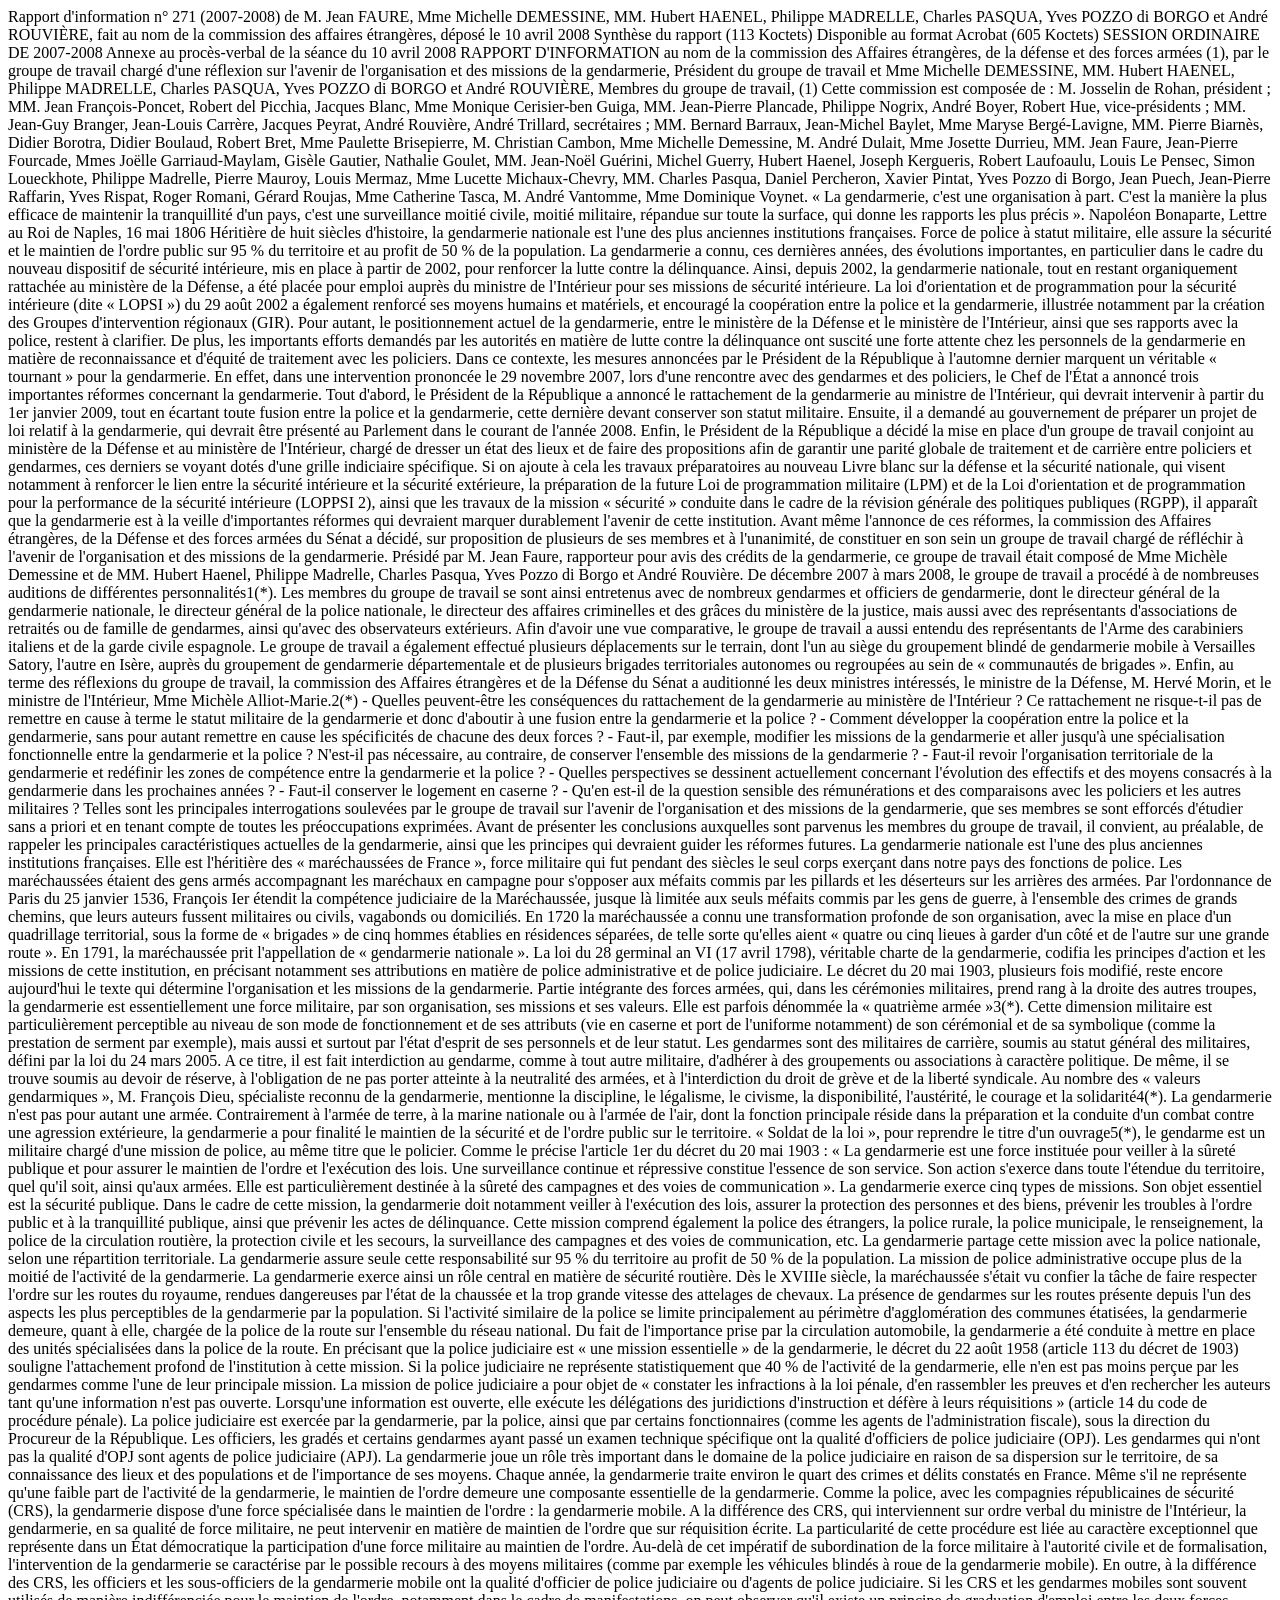
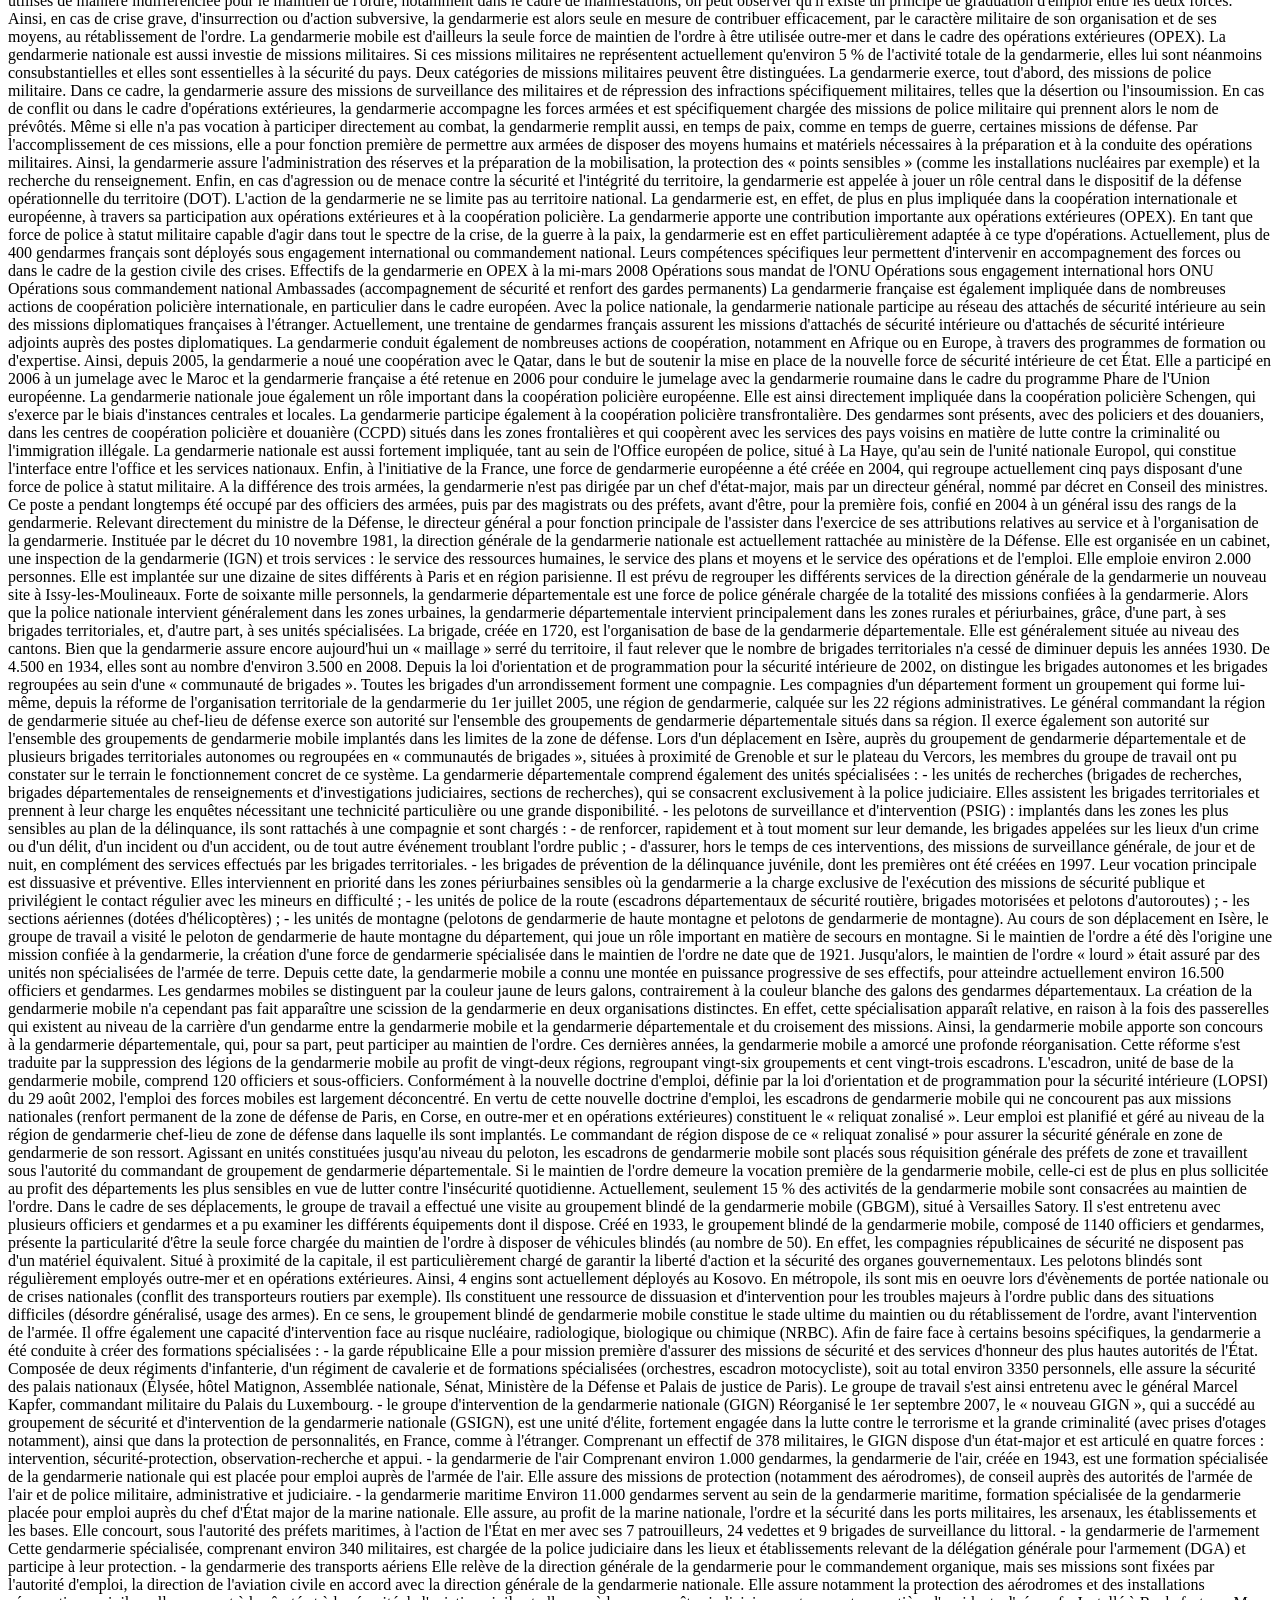
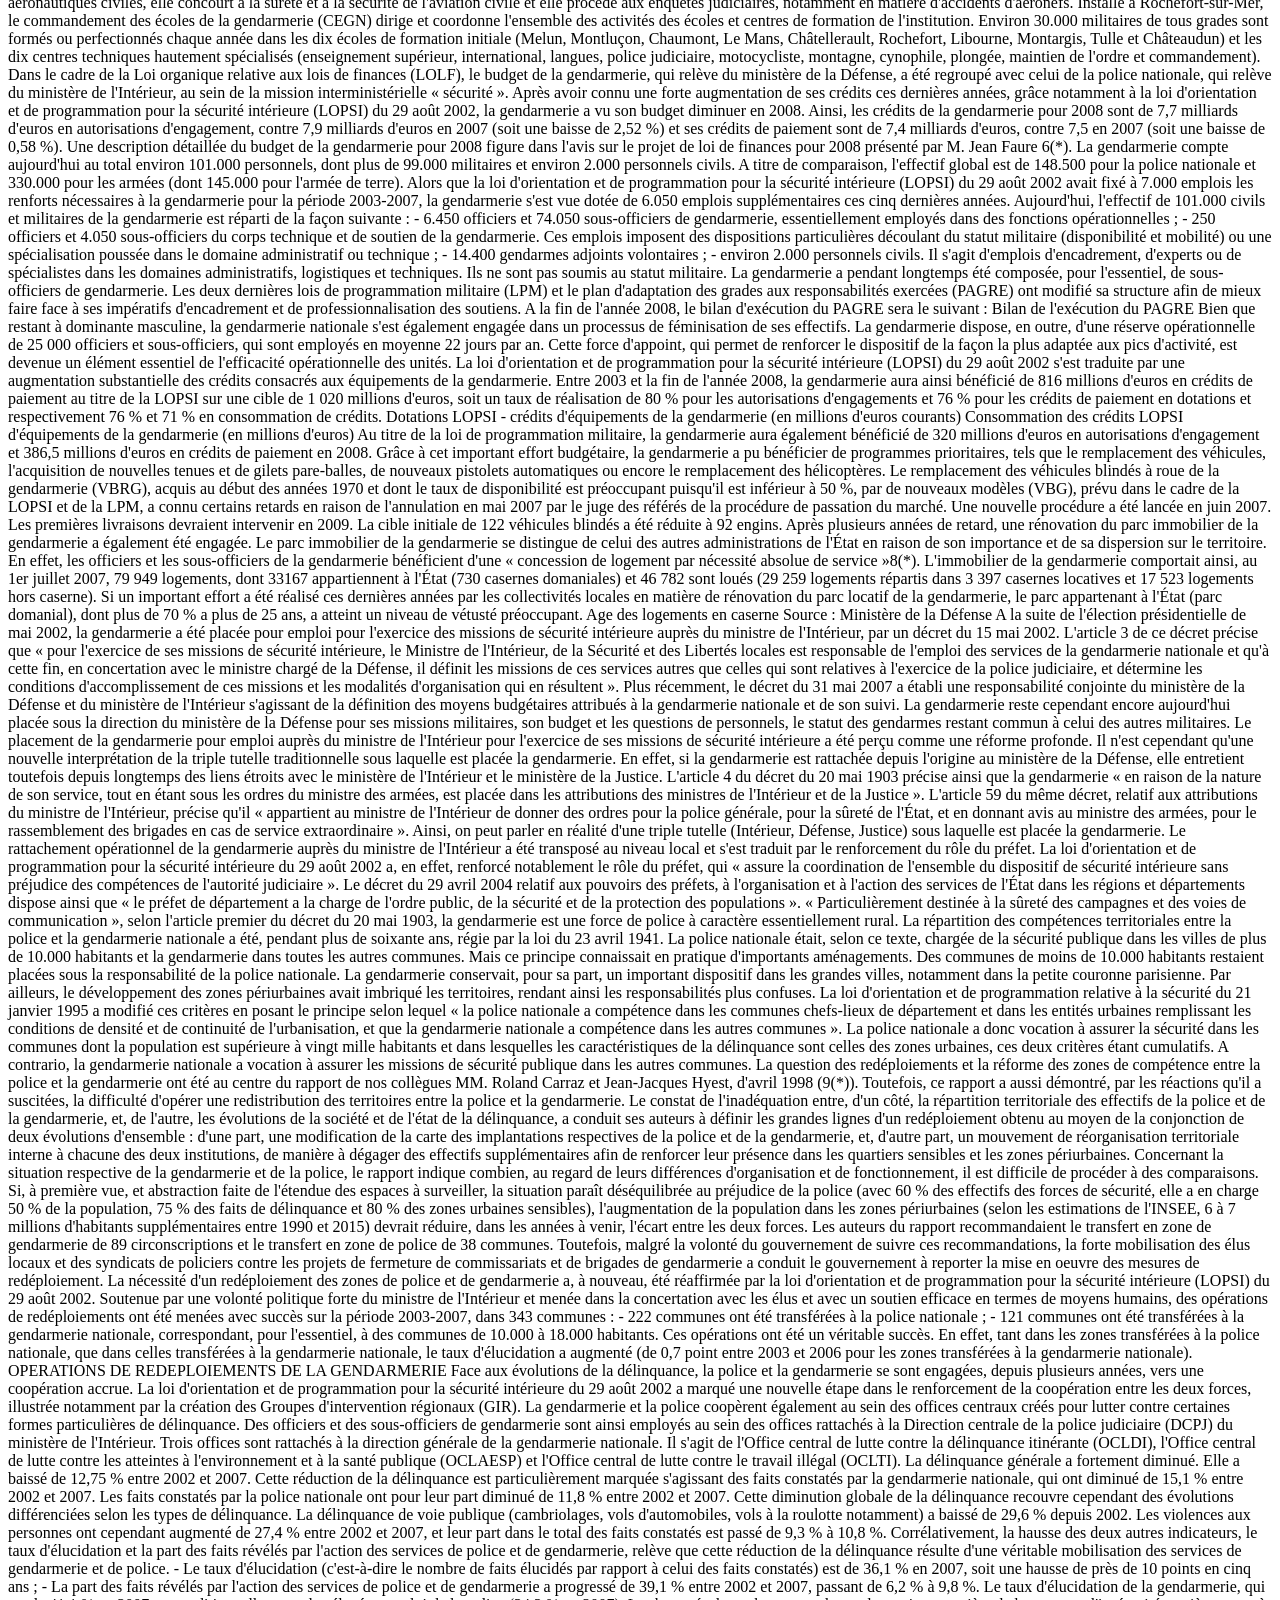
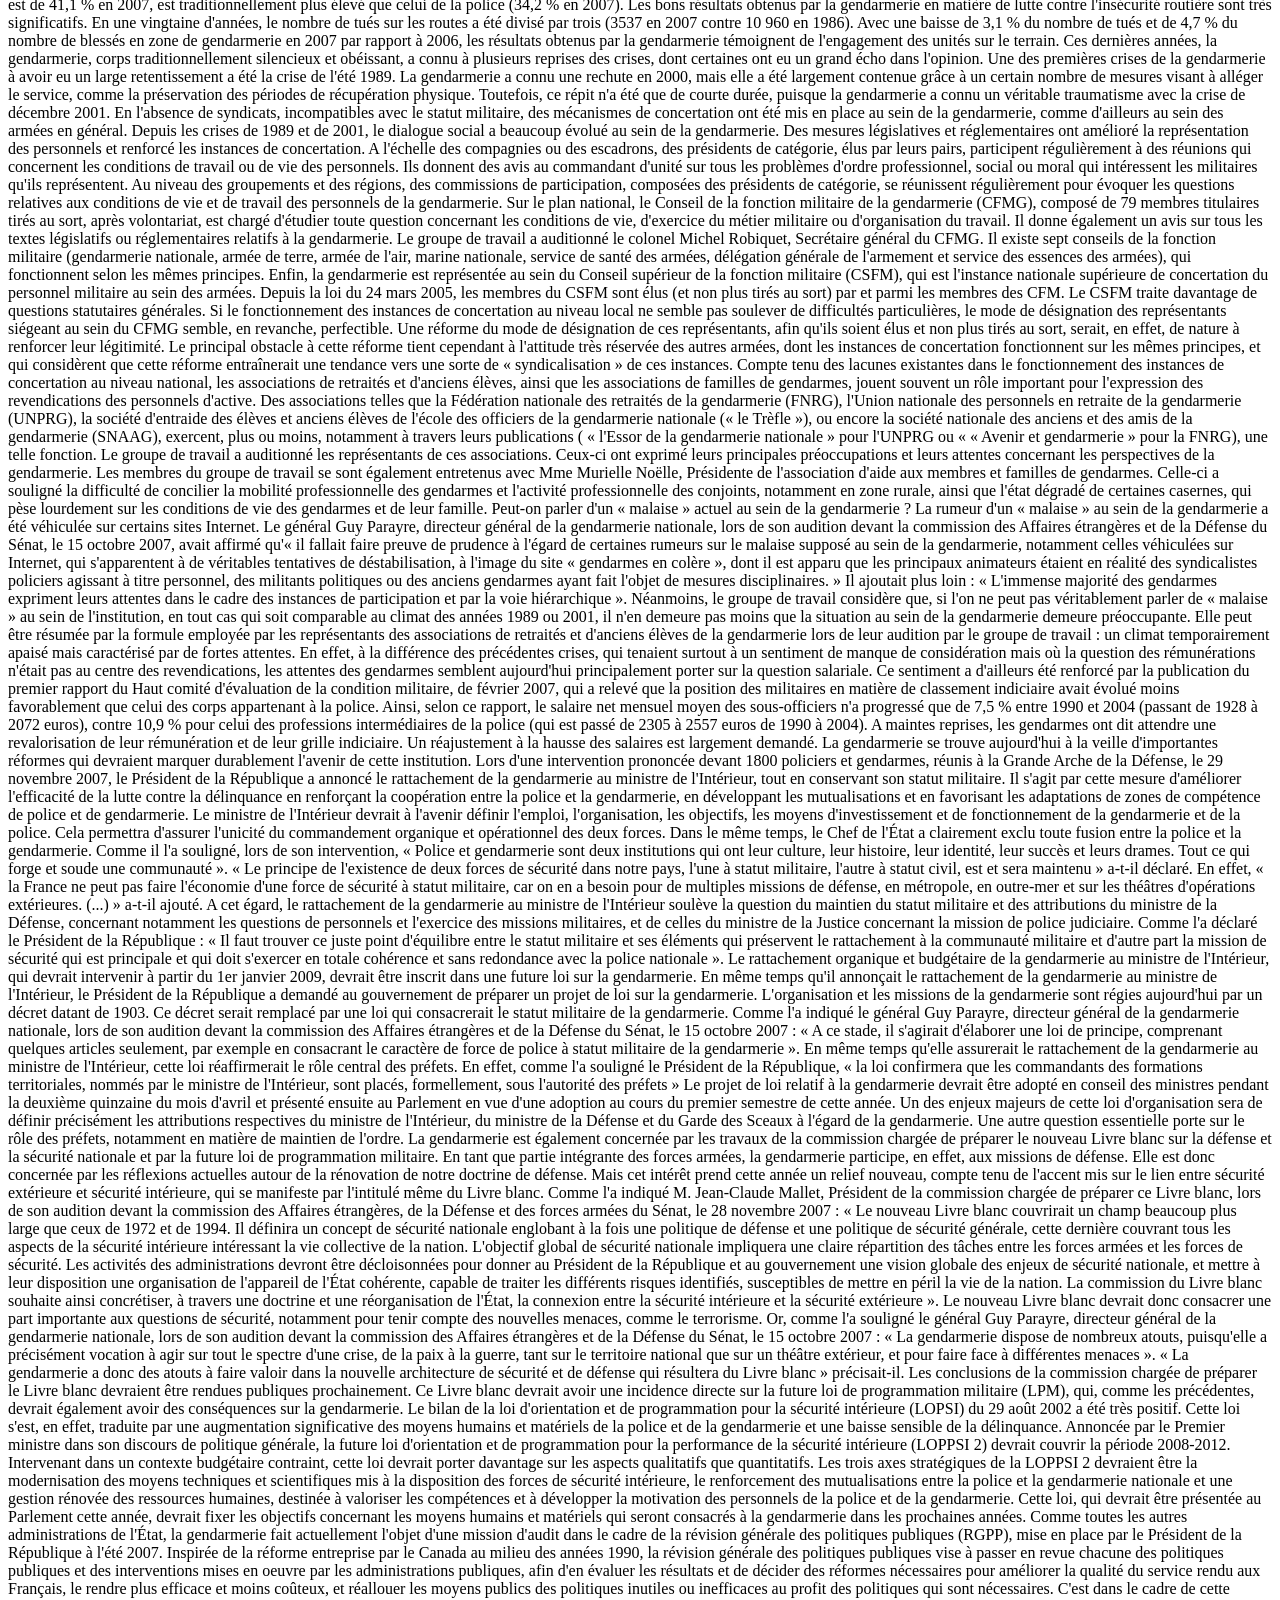
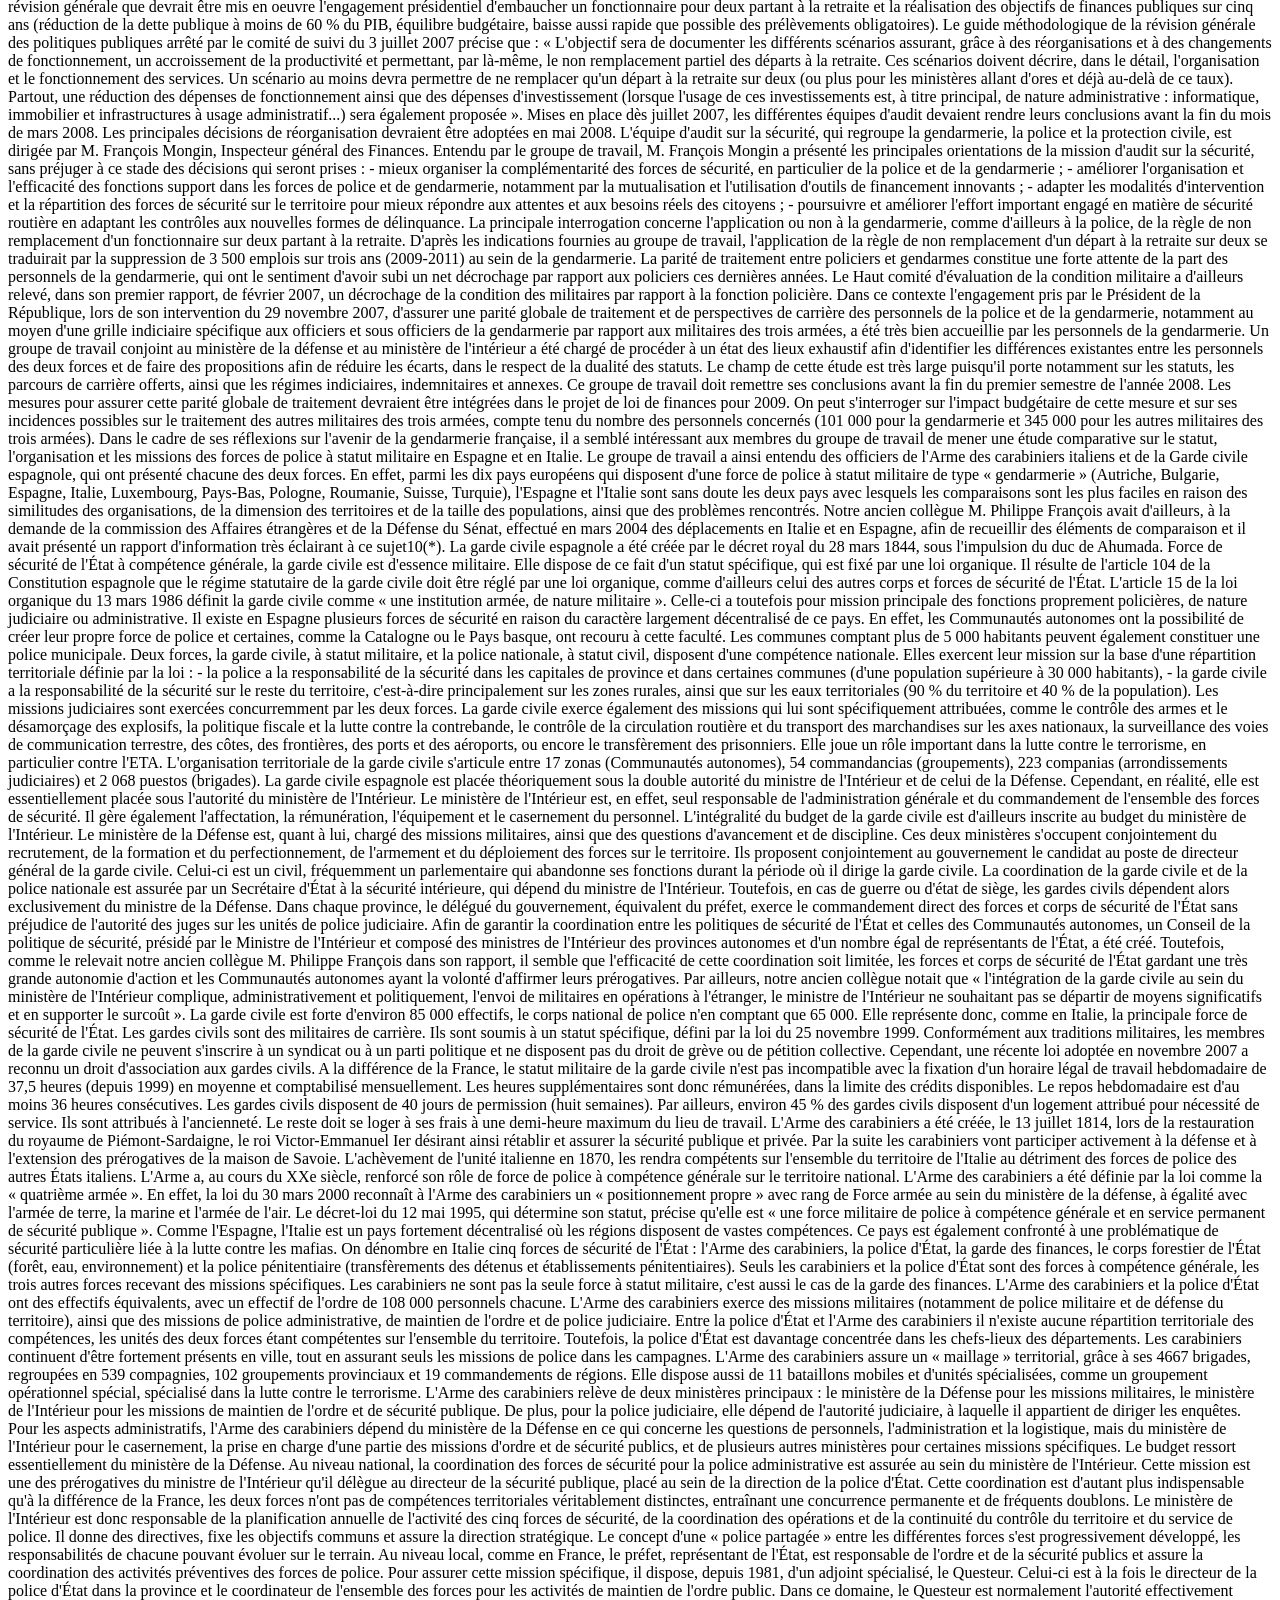
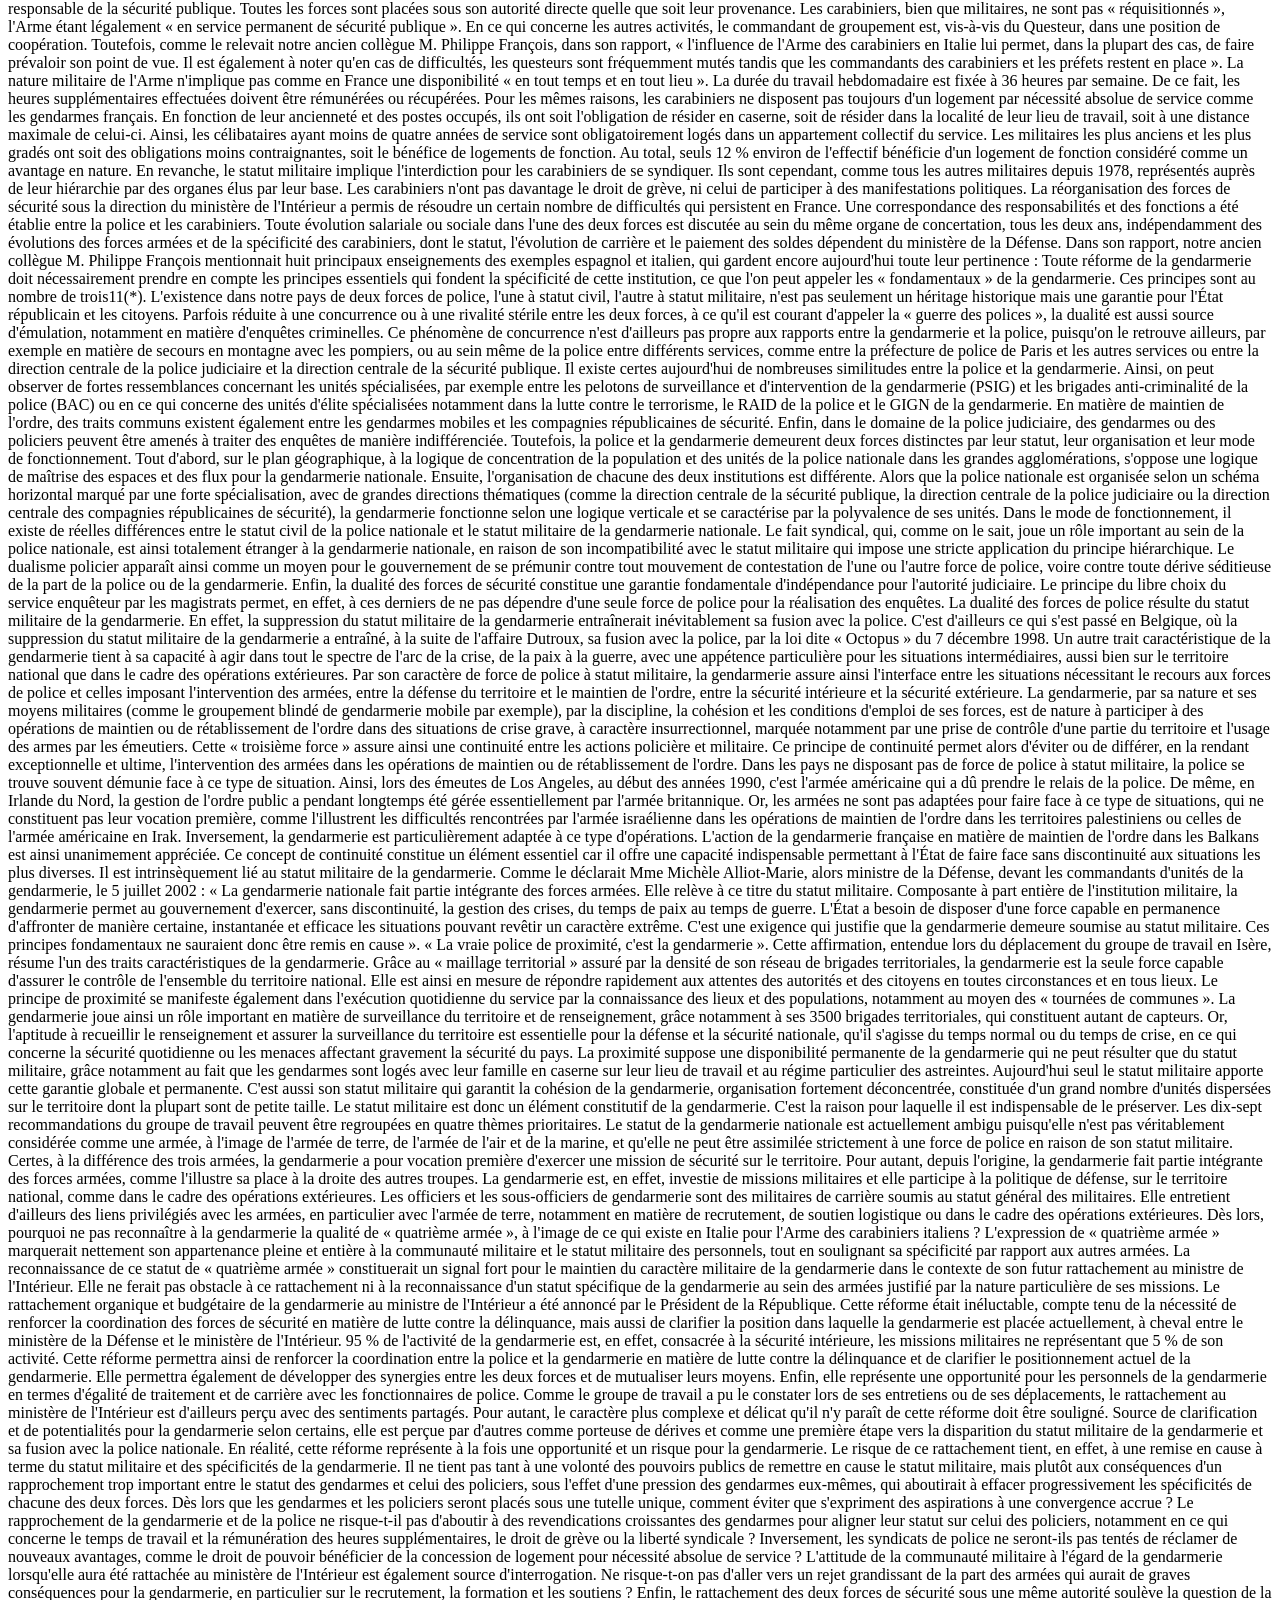
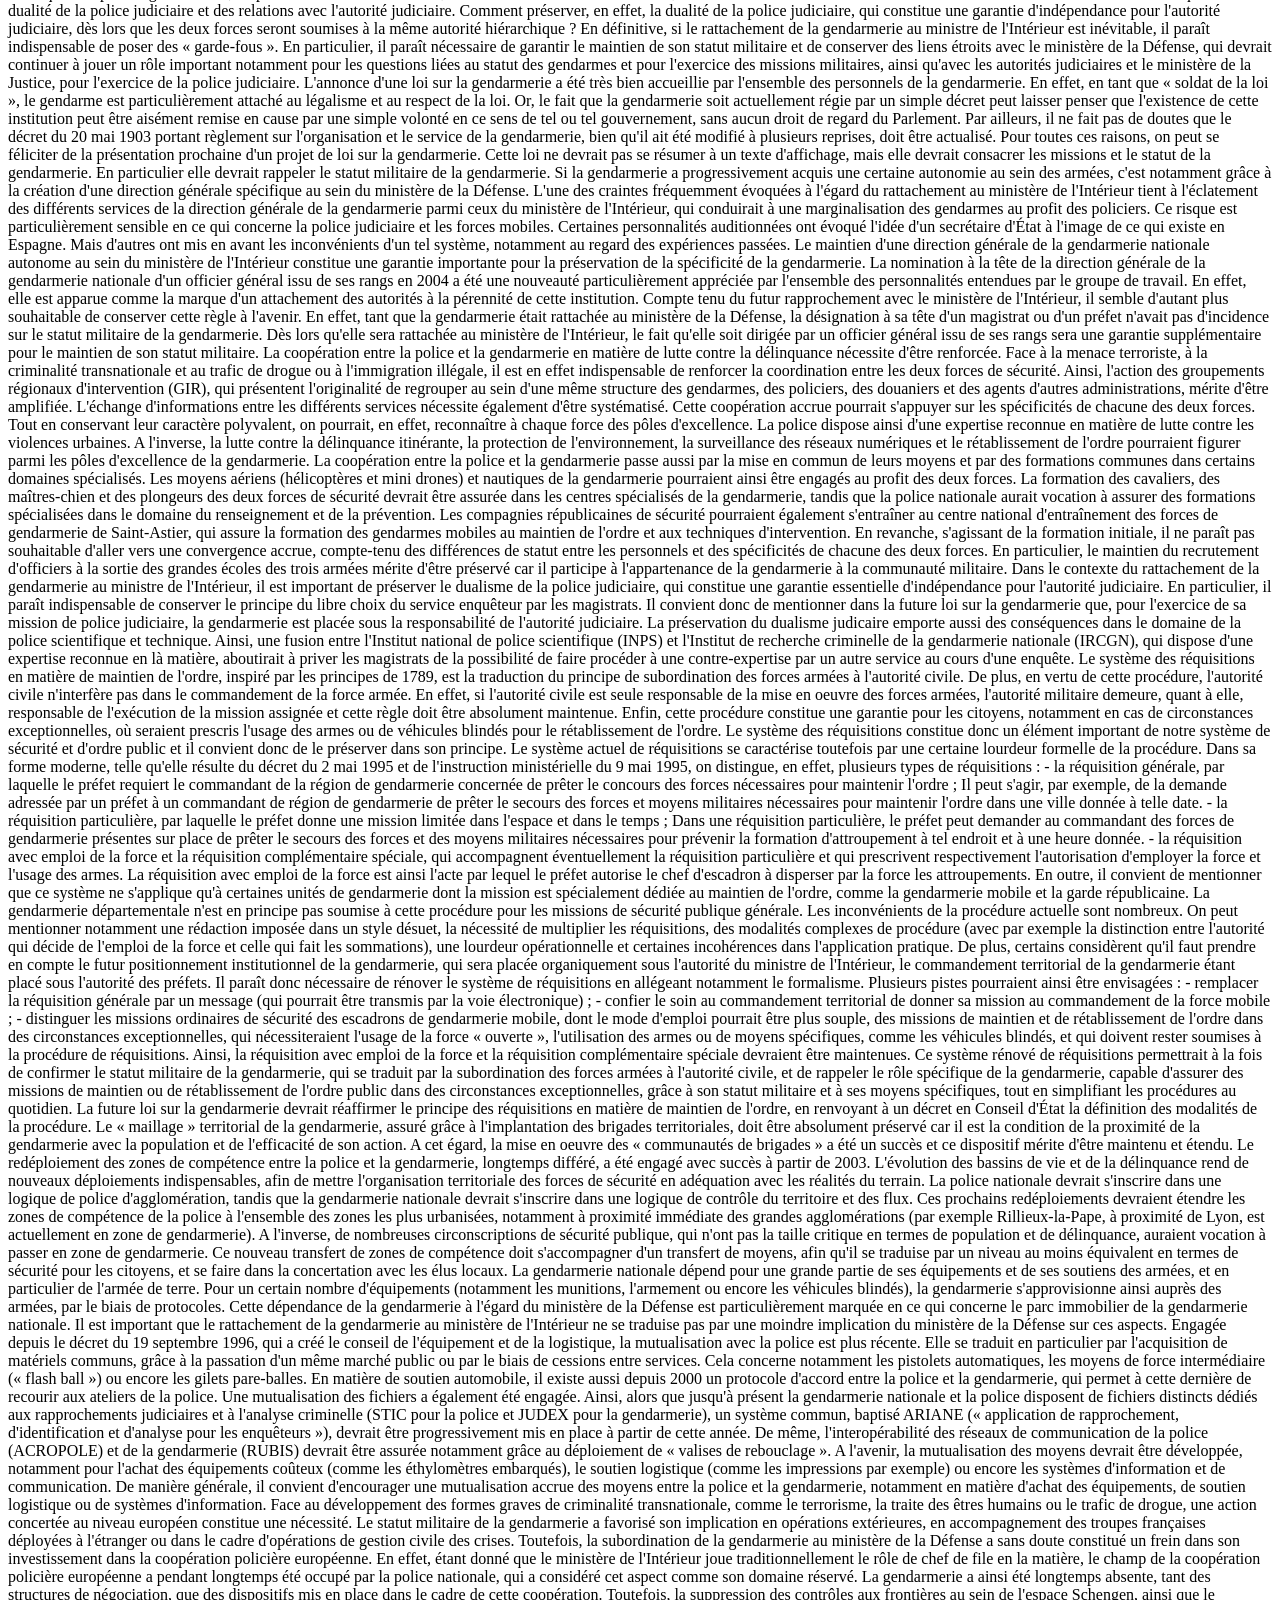
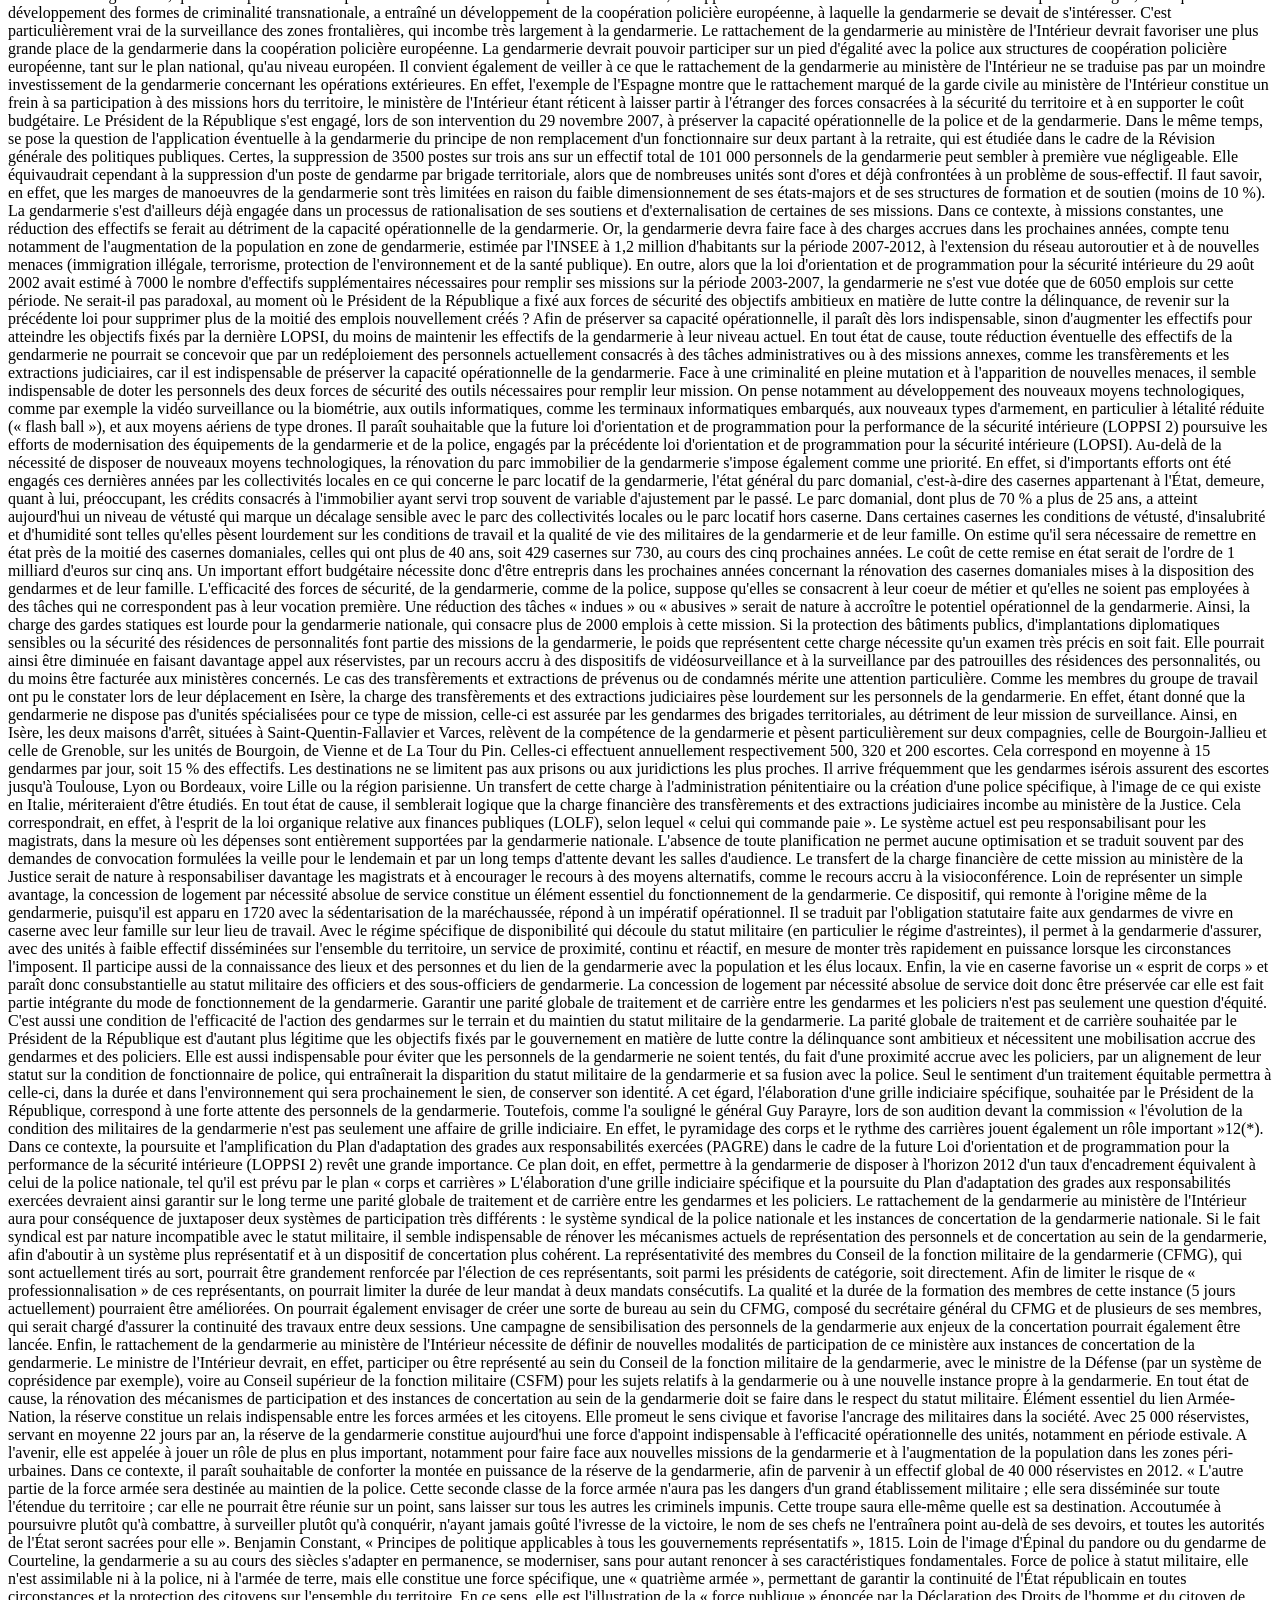
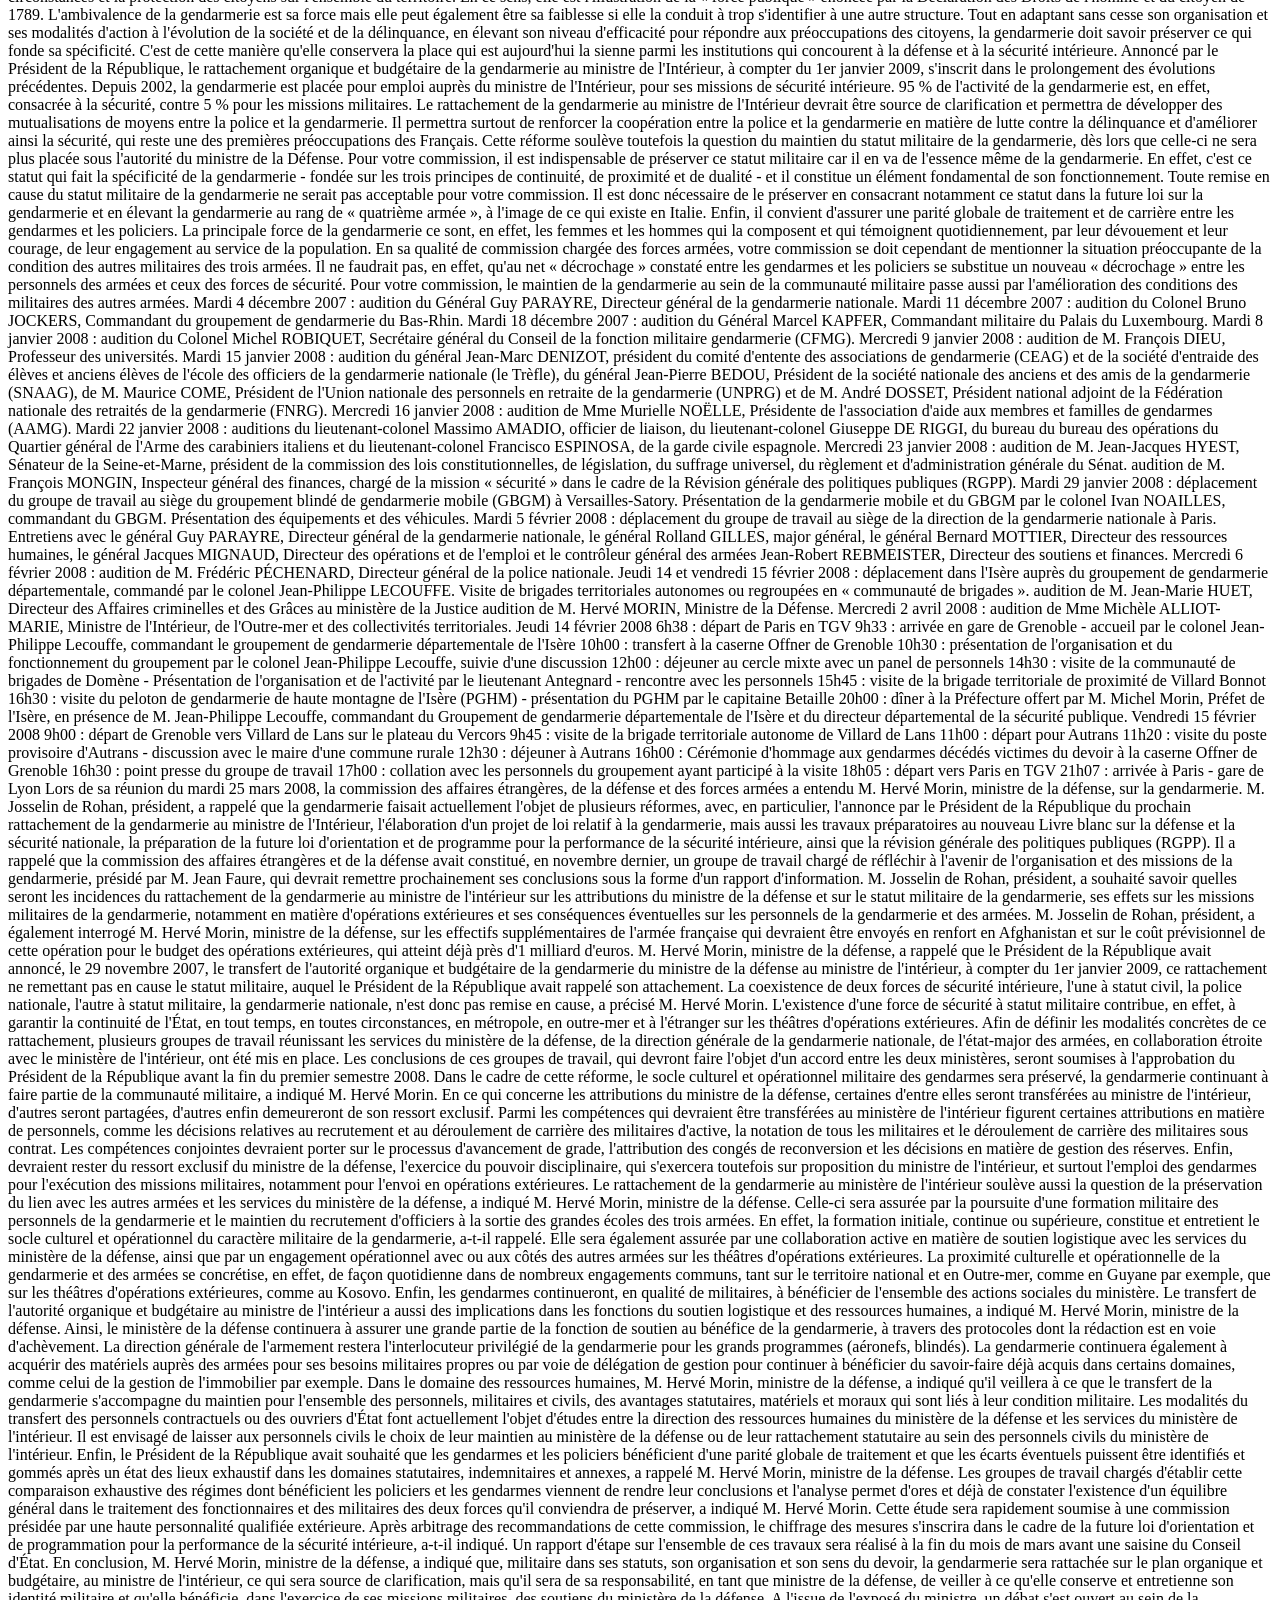
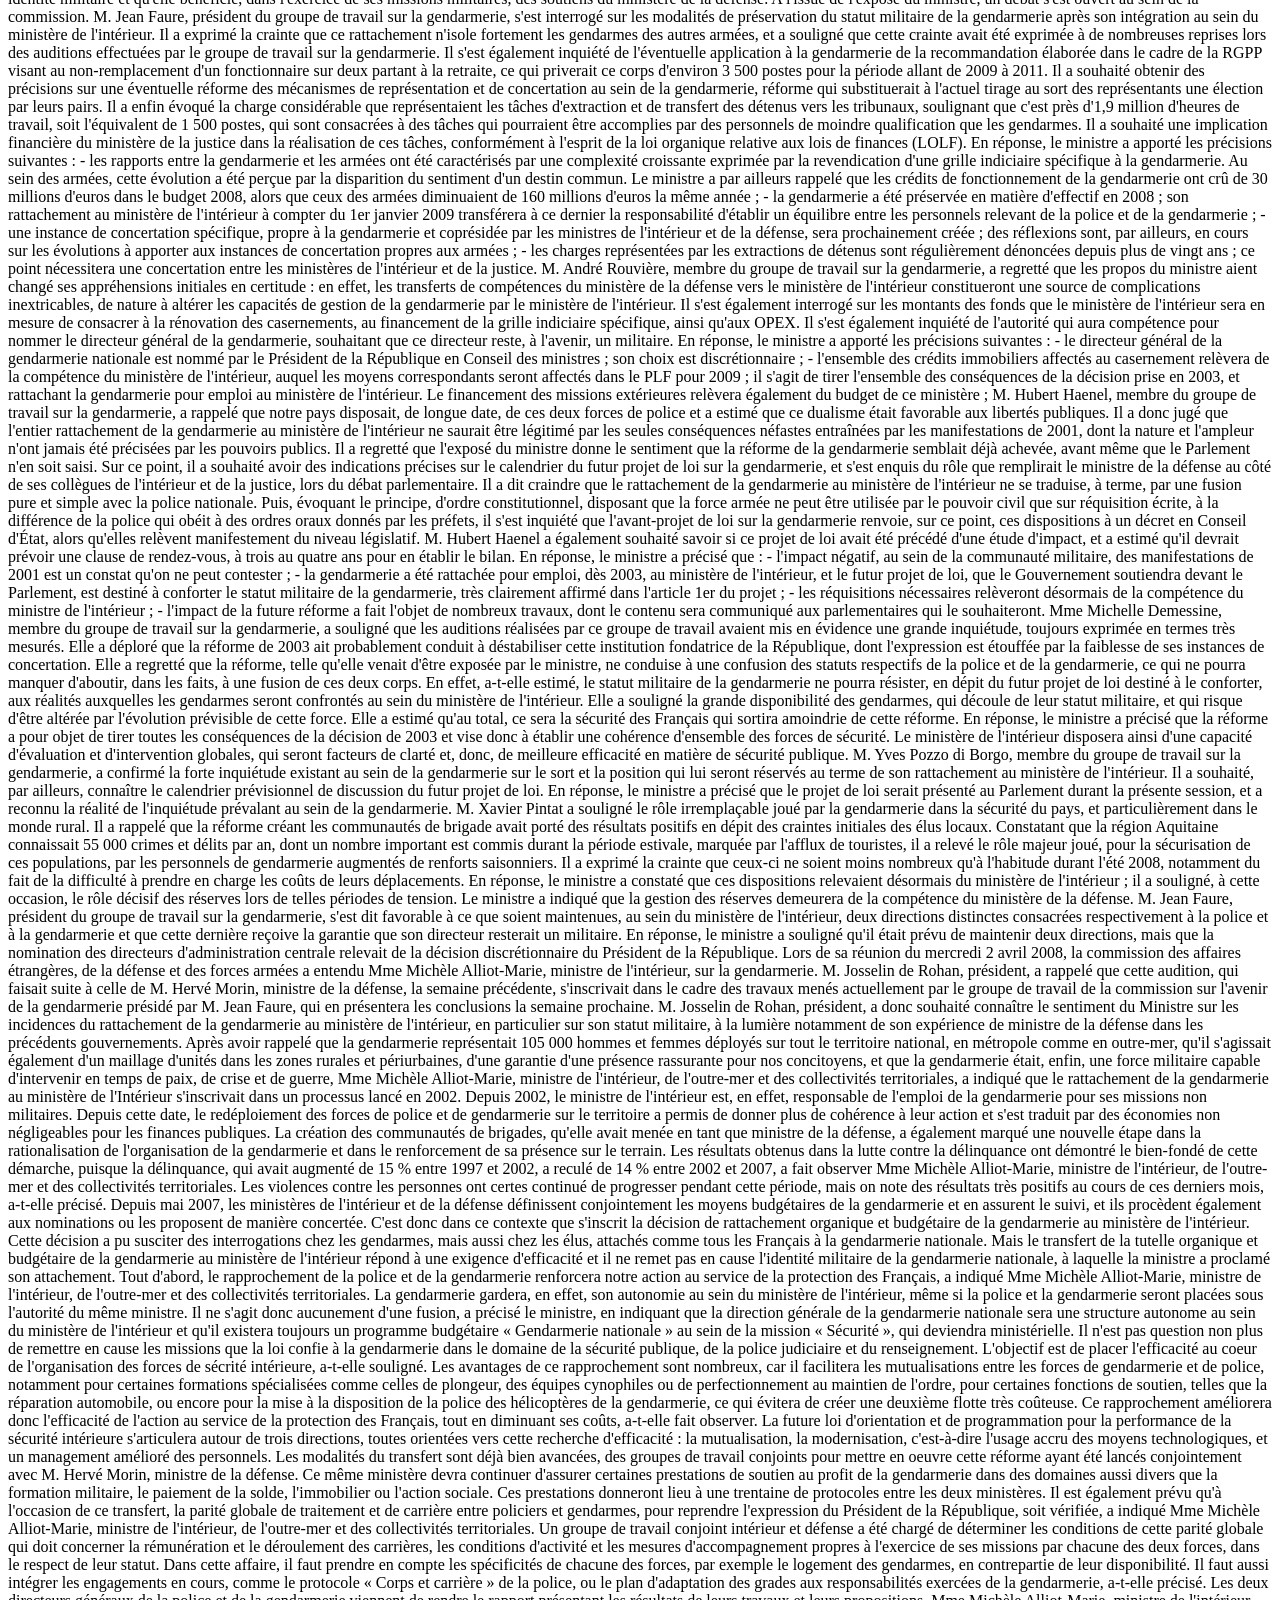
<file: index_spare.html>
<!DOCTYPE html>
<html>
<head>
  <title>A Meaningful Page Title</title>
</head>
<body>

Rapport d'information n° 271 (2007-2008) de M. Jean FAURE, Mme Michelle DEMESSINE, MM. Hubert HAENEL, Philippe MADRELLE, Charles PASQUA, Yves POZZO di BORGO et André ROUVIÈRE, fait au nom de la commission des affaires étrangères, déposé le 10 avril 2008 Synthèse du rapport (113 Koctets) Disponible au format Acrobat (605 Koctets) SESSION ORDINAIRE DE 2007-2008 Annexe au procès-verbal de la séance du 10 avril 2008 RAPPORT D'INFORMATION au nom de la commission des Affaires étrangères, de la défense et des forces armées (1), par le groupe de travail chargé d'une réflexion sur l'avenir de l'organisation et des missions de la gendarmerie, Président du groupe de travail et Mme Michelle DEMESSINE, MM. Hubert HAENEL, Philippe MADRELLE, Charles PASQUA, Yves POZZO di BORGO et André ROUVIÈRE, Membres du groupe de travail, (1) Cette commission est composée de : M. Josselin de Rohan, président ; MM. Jean François-Poncet, Robert del Picchia, Jacques Blanc, Mme Monique Cerisier-ben Guiga, MM. Jean-Pierre Plancade, Philippe Nogrix, André Boyer, Robert Hue, vice-présidents ; MM. Jean-Guy Branger, Jean-Louis Carrère, Jacques Peyrat, André Rouvière, André Trillard, secrétaires ; MM. Bernard Barraux, Jean-Michel Baylet, Mme Maryse Bergé-Lavigne, MM. Pierre Biarnès, Didier Borotra, Didier Boulaud, Robert Bret, Mme Paulette Brisepierre, M. Christian Cambon, Mme Michelle Demessine, M. André Dulait, Mme Josette Durrieu, MM. Jean Faure, Jean-Pierre Fourcade, Mmes Joëlle Garriaud-Maylam, Gisèle Gautier, Nathalie Goulet, MM. Jean-Noël Guérini, Michel Guerry, Hubert Haenel, Joseph Kergueris, Robert Laufoaulu, Louis Le Pensec, Simon Loueckhote, Philippe Madrelle, Pierre Mauroy, Louis Mermaz, Mme Lucette Michaux-Chevry, MM. Charles Pasqua, Daniel Percheron, Xavier Pintat, Yves Pozzo di Borgo, Jean Puech, Jean-Pierre Raffarin, Yves Rispat, Roger Romani, Gérard Roujas, Mme Catherine Tasca, M. André Vantomme, Mme Dominique Voynet. « La gendarmerie, c'est une organisation à part. C'est la manière la plus efficace de maintenir la tranquillité d'un pays, c'est une surveillance moitié civile, moitié militaire, répandue sur toute la surface, qui donne les rapports les plus précis ». Napoléon Bonaparte, Lettre au Roi de Naples, 16 mai 1806 Héritière de huit siècles d'histoire, la gendarmerie nationale est l'une des plus anciennes institutions françaises. Force de police à statut militaire, elle assure la sécurité et le maintien de l'ordre public sur 95 % du territoire et au profit de 50 % de la population. La gendarmerie a connu, ces dernières années, des évolutions importantes, en particulier dans le cadre du nouveau dispositif de sécurité intérieure, mis en place à partir de 2002, pour renforcer la lutte contre la délinquance. Ainsi, depuis 2002, la gendarmerie nationale, tout en restant organiquement rattachée au ministère de la Défense, a été placée pour emploi auprès du ministre de l'Intérieur pour ses missions de sécurité intérieure. La loi d'orientation et de programmation pour la sécurité intérieure (dite « LOPSI ») du 29 août 2002 a également renforcé ses moyens humains et matériels, et encouragé la coopération entre la police et la gendarmerie, illustrée notamment par la création des Groupes d'intervention régionaux (GIR). Pour autant, le positionnement actuel de la gendarmerie, entre le ministère de la Défense et le ministère de l'Intérieur, ainsi que ses rapports avec la police, restent à clarifier. De plus, les importants efforts demandés par les autorités en matière de lutte contre la délinquance ont suscité une forte attente chez les personnels de la gendarmerie en matière de reconnaissance et d'équité de traitement avec les policiers. Dans ce contexte, les mesures annoncées par le Président de la République à l'automne dernier marquent un véritable « tournant » pour la gendarmerie. En effet, dans une intervention prononcée le 29 novembre 2007, lors d'une rencontre avec des gendarmes et des policiers, le Chef de l'État a annoncé trois importantes réformes concernant la gendarmerie. Tout d'abord, le Président de la République a annoncé le rattachement de la gendarmerie au ministre de l'Intérieur, qui devrait intervenir à partir du 1er janvier 2009, tout en écartant toute fusion entre la police et la gendarmerie, cette dernière devant conserver son statut militaire. Ensuite, il a demandé au gouvernement de préparer un projet de loi relatif à la gendarmerie, qui devrait être présenté au Parlement dans le courant de l'année 2008. Enfin, le Président de la République a décidé la mise en place d'un groupe de travail conjoint au ministère de la Défense et au ministère de l'Intérieur, chargé de dresser un état des lieux et de faire des propositions afin de garantir une parité globale de traitement et de carrière entre policiers et gendarmes, ces derniers se voyant dotés d'une grille indiciaire spécifique. Si on ajoute à cela les travaux préparatoires au nouveau Livre blanc sur la défense et la sécurité nationale, qui visent notamment à renforcer le lien entre la sécurité intérieure et la sécurité extérieure, la préparation de la future Loi de programmation militaire (LPM) et de la Loi d'orientation et de programmation pour la performance de la sécurité intérieure (LOPPSI 2), ainsi que les travaux de la mission « sécurité » conduite dans le cadre de la révision générale des politiques publiques (RGPP), il apparaît que la gendarmerie est à la veille d'importantes réformes qui devraient marquer durablement l'avenir de cette institution. Avant même l'annonce de ces réformes, la commission des Affaires étrangères, de la Défense et des forces armées du Sénat a décidé, sur proposition de plusieurs de ses membres et à l'unanimité, de constituer en son sein un groupe de travail chargé de réfléchir à l'avenir de l'organisation et des missions de la gendarmerie. Présidé par M. Jean Faure, rapporteur pour avis des crédits de la gendarmerie, ce groupe de travail était composé de Mme Michèle Demessine et de MM. Hubert Haenel, Philippe Madrelle, Charles Pasqua, Yves Pozzo di Borgo et André Rouvière. De décembre 2007 à mars 2008, le groupe de travail a procédé à de nombreuses auditions de différentes personnalités1(*). Les membres du groupe de travail se sont ainsi entretenus avec de nombreux gendarmes et officiers de gendarmerie, dont le directeur général de la gendarmerie nationale, le directeur général de la police nationale, le directeur des affaires criminelles et des grâces du ministère de la justice, mais aussi avec des représentants d'associations de retraités ou de famille de gendarmes, ainsi qu'avec des observateurs extérieurs. Afin d'avoir une vue comparative, le groupe de travail a aussi entendu des représentants de l'Arme des carabiniers italiens et de la garde civile espagnole. Le groupe de travail a également effectué plusieurs déplacements sur le terrain, dont l'un au siège du groupement blindé de gendarmerie mobile à Versailles Satory, l'autre en Isère, auprès du groupement de gendarmerie départementale et de plusieurs brigades territoriales autonomes ou regroupées au sein de « communautés de brigades ». Enfin, au terme des réflexions du groupe de travail, la commission des Affaires étrangères et de la Défense du Sénat a auditionné les deux ministres intéressés, le ministre de la Défense, M. Hervé Morin, et le ministre de l'Intérieur, Mme Michèle Alliot-Marie.2(*) - Quelles peuvent-être les conséquences du rattachement de la gendarmerie au ministère de l'Intérieur ? Ce rattachement ne risque-t-il pas de remettre en cause à terme le statut militaire de la gendarmerie et donc d'aboutir à une fusion entre la gendarmerie et la police ? - Comment développer la coopération entre la police et la gendarmerie, sans pour autant remettre en cause les spécificités de chacune des deux forces ? - Faut-il, par exemple, modifier les missions de la gendarmerie et aller jusqu'à une spécialisation fonctionnelle entre la gendarmerie et la police ? N'est-il pas nécessaire, au contraire, de conserver l'ensemble des missions de la gendarmerie ? - Faut-il revoir l'organisation territoriale de la gendarmerie et redéfinir les zones de compétence entre la gendarmerie et la police ? - Quelles perspectives se dessinent actuellement concernant l'évolution des effectifs et des moyens consacrés à la gendarmerie dans les prochaines années ? - Faut-il conserver le logement en caserne ? - Qu'en est-il de la question sensible des rémunérations et des comparaisons avec les policiers et les autres militaires ? Telles sont les principales interrogations soulevées par le groupe de travail sur l'avenir de l'organisation et des missions de la gendarmerie, que ses membres se sont efforcés d'étudier sans a priori et en tenant compte de toutes les préoccupations exprimées. Avant de présenter les conclusions auxquelles sont parvenus les membres du groupe de travail, il convient, au préalable, de rappeler les principales caractéristiques actuelles de la gendarmerie, ainsi que les principes qui devraient guider les réformes futures. La gendarmerie nationale est l'une des plus anciennes institutions françaises. Elle est l'héritière des « maréchaussées de France », force militaire qui fut pendant des siècles le seul corps exerçant dans notre pays des fonctions de police. Les maréchaussées étaient des gens armés accompagnant les maréchaux en campagne pour s'opposer aux méfaits commis par les pillards et les déserteurs sur les arrières des armées. Par l'ordonnance de Paris du 25 janvier 1536, François Ier étendit la compétence judiciaire de la Maréchaussée, jusque là limitée aux seuls méfaits commis par les gens de guerre, à l'ensemble des crimes de grands chemins, que leurs auteurs fussent militaires ou civils, vagabonds ou domiciliés. En 1720 la maréchaussée a connu une transformation profonde de son organisation, avec la mise en place d'un quadrillage territorial, sous la forme de « brigades » de cinq hommes établies en résidences séparées, de telle sorte qu'elles aient « quatre ou cinq lieues à garder d'un côté et de l'autre sur une grande route ». En 1791, la maréchaussée prit l'appellation de « gendarmerie nationale ». La loi du 28 germinal an VI (17 avril 1798), véritable charte de la gendarmerie, codifia les principes d'action et les missions de cette institution, en précisant notamment ses attributions en matière de police administrative et de police judiciaire. Le décret du 20 mai 1903, plusieurs fois modifié, reste encore aujourd'hui le texte qui détermine l'organisation et les missions de la gendarmerie. Partie intégrante des forces armées, qui, dans les cérémonies militaires, prend rang à la droite des autres troupes, la gendarmerie est essentiellement une force militaire, par son organisation, ses missions et ses valeurs. Elle est parfois dénommée la « quatrième armée »3(*). Cette dimension militaire est particulièrement perceptible au niveau de son mode de fonctionnement et de ses attributs (vie en caserne et port de l'uniforme notamment) de son cérémonial et de sa symbolique (comme la prestation de serment par exemple), mais aussi et surtout par l'état d'esprit de ses personnels et de leur statut. Les gendarmes sont des militaires de carrière, soumis au statut général des militaires, défini par la loi du 24 mars 2005. A ce titre, il est fait interdiction au gendarme, comme à tout autre militaire, d'adhérer à des groupements ou associations à caractère politique. De même, il se trouve soumis au devoir de réserve, à l'obligation de ne pas porter atteinte à la neutralité des armées, et à l'interdiction du droit de grève et de la liberté syndicale. Au nombre des « valeurs gendarmiques », M. François Dieu, spécialiste reconnu de la gendarmerie, mentionne la discipline, le légalisme, le civisme, la disponibilité, l'austérité, le courage et la solidarité4(*). La gendarmerie n'est pas pour autant une armée. Contrairement à l'armée de terre, à la marine nationale ou à l'armée de l'air, dont la fonction principale réside dans la préparation et la conduite d'un combat contre une agression extérieure, la gendarmerie a pour finalité le maintien de la sécurité et de l'ordre public sur le territoire. « Soldat de la loi », pour reprendre le titre d'un ouvrage5(*), le gendarme est un militaire chargé d'une mission de police, au même titre que le policier. Comme le précise l'article 1er du décret du 20 mai 1903 : « La gendarmerie est une force instituée pour veiller à la sûreté publique et pour assurer le maintien de l'ordre et l'exécution des lois. Une surveillance continue et répressive constitue l'essence de son service. Son action s'exerce dans toute l'étendue du territoire, quel qu'il soit, ainsi qu'aux armées. Elle est particulièrement destinée à la sûreté des campagnes et des voies de communication ». La gendarmerie exerce cinq types de missions. Son objet essentiel est la sécurité publique. Dans le cadre de cette mission, la gendarmerie doit notamment veiller à l'exécution des lois, assurer la protection des personnes et des biens, prévenir les troubles à l'ordre public et à la tranquillité publique, ainsi que prévenir les actes de délinquance. Cette mission comprend également la police des étrangers, la police rurale, la police municipale, le renseignement, la police de la circulation routière, la protection civile et les secours, la surveillance des campagnes et des voies de communication, etc. La gendarmerie partage cette mission avec la police nationale, selon une répartition territoriale. La gendarmerie assure seule cette responsabilité sur 95 % du territoire au profit de 50 % de la population. La mission de police administrative occupe plus de la moitié de l'activité de la gendarmerie. La gendarmerie exerce ainsi un rôle central en matière de sécurité routière. Dès le XVIIIe siècle, la maréchaussée s'était vu confier la tâche de faire respecter l'ordre sur les routes du royaume, rendues dangereuses par l'état de la chaussée et la trop grande vitesse des attelages de chevaux. La présence de gendarmes sur les routes présente depuis l'un des aspects les plus perceptibles de la gendarmerie par la population. Si l'activité similaire de la police se limite principalement au périmètre d'agglomération des communes étatisées, la gendarmerie demeure, quant à elle, chargée de la police de la route sur l'ensemble du réseau national. Du fait de l'importance prise par la circulation automobile, la gendarmerie a été conduite à mettre en place des unités spécialisées dans la police de la route. En précisant que la police judiciaire est « une mission essentielle » de la gendarmerie, le décret du 22 août 1958 (article 113 du décret de 1903) souligne l'attachement profond de l'institution à cette mission. Si la police judiciaire ne représente statistiquement que 40 % de l'activité de la gendarmerie, elle n'en est pas moins perçue par les gendarmes comme l'une de leur principale mission. La mission de police judiciaire a pour objet de « constater les infractions à la loi pénale, d'en rassembler les preuves et d'en rechercher les auteurs tant qu'une information n'est pas ouverte. Lorsqu'une information est ouverte, elle exécute les délégations des juridictions d'instruction et défère à leurs réquisitions » (article 14 du code de procédure pénale). La police judiciaire est exercée par la gendarmerie, par la police, ainsi que par certains fonctionnaires (comme les agents de l'administration fiscale), sous la direction du Procureur de la République. Les officiers, les gradés et certains gendarmes ayant passé un examen technique spécifique ont la qualité d'officiers de police judiciaire (OPJ). Les gendarmes qui n'ont pas la qualité d'OPJ sont agents de police judiciaire (APJ). La gendarmerie joue un rôle très important dans le domaine de la police judiciaire en raison de sa dispersion sur le territoire, de sa connaissance des lieux et des populations et de l'importance de ses moyens. Chaque année, la gendarmerie traite environ le quart des crimes et délits constatés en France. Même s'il ne représente qu'une faible part de l'activité de la gendarmerie, le maintien de l'ordre demeure une composante essentielle de la gendarmerie. Comme la police, avec les compagnies républicaines de sécurité (CRS), la gendarmerie dispose d'une force spécialisée dans le maintien de l'ordre : la gendarmerie mobile. A la différence des CRS, qui interviennent sur ordre verbal du ministre de l'Intérieur, la gendarmerie, en sa qualité de force militaire, ne peut intervenir en matière de maintien de l'ordre que sur réquisition écrite. La particularité de cette procédure est liée au caractère exceptionnel que représente dans un État démocratique la participation d'une force militaire au maintien de l'ordre. Au-delà de cet impératif de subordination de la force militaire à l'autorité civile et de formalisation, l'intervention de la gendarmerie se caractérise par le possible recours à des moyens militaires (comme par exemple les véhicules blindés à roue de la gendarmerie mobile). En outre, à la différence des CRS, les officiers et les sous-officiers de la gendarmerie mobile ont la qualité d'officier de police judiciaire ou d'agents de police judiciaire. Si les CRS et les gendarmes mobiles sont souvent utilisés de manière indifférenciée pour le maintien de l'ordre, notamment dans le cadre de manifestations, on peut observer qu'il existe un principe de graduation d'emploi entre les deux forces. Ainsi, en cas de crise grave, d'insurrection ou d'action subversive, la gendarmerie est alors seule en mesure de contribuer efficacement, par le caractère militaire de son organisation et de ses moyens, au rétablissement de l'ordre. La gendarmerie mobile est d'ailleurs la seule force de maintien de l'ordre à être utilisée outre-mer et dans le cadre des opérations extérieures (OPEX). La gendarmerie nationale est aussi investie de missions militaires. Si ces missions militaires ne représentent actuellement qu'environ 5 % de l'activité totale de la gendarmerie, elles lui sont néanmoins consubstantielles et elles sont essentielles à la sécurité du pays. Deux catégories de missions militaires peuvent être distinguées. La gendarmerie exerce, tout d'abord, des missions de police militaire. Dans ce cadre, la gendarmerie assure des missions de surveillance des militaires et de répression des infractions spécifiquement militaires, telles que la désertion ou l'insoumission. En cas de conflit ou dans le cadre d'opérations extérieures, la gendarmerie accompagne les forces armées et est spécifiquement chargée des missions de police militaire qui prennent alors le nom de prévôtés. Même si elle n'a pas vocation à participer directement au combat, la gendarmerie remplit aussi, en temps de paix, comme en temps de guerre, certaines missions de défense. Par l'accomplissement de ces missions, elle a pour fonction première de permettre aux armées de disposer des moyens humains et matériels nécessaires à la préparation et à la conduite des opérations militaires. Ainsi, la gendarmerie assure l'administration des réserves et la préparation de la mobilisation, la protection des « points sensibles » (comme les installations nucléaires par exemple) et la recherche du renseignement. Enfin, en cas d'agression ou de menace contre la sécurité et l'intégrité du territoire, la gendarmerie est appelée à jouer un rôle central dans le dispositif de la défense opérationnelle du territoire (DOT). L'action de la gendarmerie ne se limite pas au territoire national. La gendarmerie est, en effet, de plus en plus impliquée dans la coopération internationale et européenne, à travers sa participation aux opérations extérieures et à la coopération policière. La gendarmerie apporte une contribution importante aux opérations extérieures (OPEX). En tant que force de police à statut militaire capable d'agir dans tout le spectre de la crise, de la guerre à la paix, la gendarmerie est en effet particulièrement adaptée à ce type d'opérations. Actuellement, plus de 400 gendarmes français sont déployés sous engagement international ou commandement national. Leurs compétences spécifiques leur permettent d'intervenir en accompagnement des forces ou dans le cadre de la gestion civile des crises. Effectifs de la gendarmerie en OPEX à la mi-mars 2008 Opérations sous mandat de l'ONU Opérations sous engagement international hors ONU Opérations sous commandement national Ambassades (accompagnement de sécurité et renfort des gardes permanents) La gendarmerie française est également impliquée dans de nombreuses actions de coopération policière internationale, en particulier dans le cadre européen. Avec la police nationale, la gendarmerie nationale participe au réseau des attachés de sécurité intérieure au sein des missions diplomatiques françaises à l'étranger. Actuellement, une trentaine de gendarmes français assurent les missions d'attachés de sécurité intérieure ou d'attachés de sécurité intérieure adjoints auprès des postes diplomatiques. La gendarmerie conduit également de nombreuses actions de coopération, notamment en Afrique ou en Europe, à travers des programmes de formation ou d'expertise. Ainsi, depuis 2005, la gendarmerie a noué une coopération avec le Qatar, dans le but de soutenir la mise en place de la nouvelle force de sécurité intérieure de cet État. Elle a participé en 2006 à un jumelage avec le Maroc et la gendarmerie française a été retenue en 2006 pour conduire le jumelage avec la gendarmerie roumaine dans le cadre du programme Phare de l'Union européenne. La gendarmerie nationale joue également un rôle important dans la coopération policière européenne. Elle est ainsi directement impliquée dans la coopération policière Schengen, qui s'exerce par le biais d'instances centrales et locales. La gendarmerie participe également à la coopération policière transfrontalière. Des gendarmes sont présents, avec des policiers et des douaniers, dans les centres de coopération policière et douanière (CCPD) situés dans les zones frontalières et qui coopèrent avec les services des pays voisins en matière de lutte contre la criminalité ou l'immigration illégale. La gendarmerie nationale est aussi fortement impliquée, tant au sein de l'Office européen de police, situé à La Haye, qu'au sein de l'unité nationale Europol, qui constitue l'interface entre l'office et les services nationaux. Enfin, à l'initiative de la France, une force de gendarmerie européenne a été créée en 2004, qui regroupe actuellement cinq pays disposant d'une force de police à statut militaire. A la différence des trois armées, la gendarmerie n'est pas dirigée par un chef d'état-major, mais par un directeur général, nommé par décret en Conseil des ministres. Ce poste a pendant longtemps été occupé par des officiers des armées, puis par des magistrats ou des préfets, avant d'être, pour la première fois, confié en 2004 à un général issu des rangs de la gendarmerie. Relevant directement du ministre de la Défense, le directeur général a pour fonction principale de l'assister dans l'exercice de ses attributions relatives au service et à l'organisation de la gendarmerie. Instituée par le décret du 10 novembre 1981, la direction générale de la gendarmerie nationale est actuellement rattachée au ministère de la Défense. Elle est organisée en un cabinet, une inspection de la gendarmerie (IGN) et trois services : le service des ressources humaines, le service des plans et moyens et le service des opérations et de l'emploi. Elle emploie environ 2.000 personnes. Elle est implantée sur une dizaine de sites différents à Paris et en région parisienne. Il est prévu de regrouper les différents services de la direction générale de la gendarmerie un nouveau site à Issy-les-Moulineaux. Forte de soixante mille personnels, la gendarmerie départementale est une force de police générale chargée de la totalité des missions confiées à la gendarmerie. Alors que la police nationale intervient généralement dans les zones urbaines, la gendarmerie départementale intervient principalement dans les zones rurales et périurbaines, grâce, d'une part, à ses brigades territoriales, et, d'autre part, à ses unités spécialisées. La brigade, créée en 1720, est l'organisation de base de la gendarmerie départementale. Elle est généralement située au niveau des cantons. Bien que la gendarmerie assure encore aujourd'hui un « maillage » serré du territoire, il faut relever que le nombre de brigades territoriales n'a cessé de diminuer depuis les années 1930. De 4.500 en 1934, elles sont au nombre d'environ 3.500 en 2008. Depuis la loi d'orientation et de programmation pour la sécurité intérieure de 2002, on distingue les brigades autonomes et les brigades regroupées au sein d'une « communauté de brigades ». Toutes les brigades d'un arrondissement forment une compagnie. Les compagnies d'un département forment un groupement qui forme lui-même, depuis la réforme de l'organisation territoriale de la gendarmerie du 1er juillet 2005, une région de gendarmerie, calquée sur les 22 régions administratives. Le général commandant la région de gendarmerie située au chef-lieu de défense exerce son autorité sur l'ensemble des groupements de gendarmerie départementale situés dans sa région. Il exerce également son autorité sur l'ensemble des groupements de gendarmerie mobile implantés dans les limites de la zone de défense. Lors d'un déplacement en Isère, auprès du groupement de gendarmerie départementale et de plusieurs brigades territoriales autonomes ou regroupées en « communautés de brigades », situées à proximité de Grenoble et sur le plateau du Vercors, les membres du groupe de travail ont pu constater sur le terrain le fonctionnement concret de ce système. La gendarmerie départementale comprend également des unités spécialisées : - les unités de recherches (brigades de recherches, brigades départementales de renseignements et d'investigations judiciaires, sections de recherches), qui se consacrent exclusivement à la police judiciaire. Elles assistent les brigades territoriales et prennent à leur charge les enquêtes nécessitant une technicité particulière ou une grande disponibilité. - les pelotons de surveillance et d'intervention (PSIG) : implantés dans les zones les plus sensibles au plan de la délinquance, ils sont rattachés à une compagnie et sont chargés : - de renforcer, rapidement et à tout moment sur leur demande, les brigades appelées sur les lieux d'un crime ou d'un délit, d'un incident ou d'un accident, ou de tout autre événement troublant l'ordre public ; - d'assurer, hors le temps de ces interventions, des missions de surveillance générale, de jour et de nuit, en complément des services effectués par les brigades territoriales. - les brigades de prévention de la délinquance juvénile, dont les premières ont été créées en 1997. Leur vocation principale est dissuasive et préventive. Elles interviennent en priorité dans les zones périurbaines sensibles où la gendarmerie a la charge exclusive de l'exécution des missions de sécurité publique et privilégient le contact régulier avec les mineurs en difficulté ; - les unités de police de la route (escadrons départementaux de sécurité routière, brigades motorisées et pelotons d'autoroutes) ; - les sections aériennes (dotées d'hélicoptères) ; - les unités de montagne (pelotons de gendarmerie de haute montagne et pelotons de gendarmerie de montagne). Au cours de son déplacement en Isère, le groupe de travail a visité le peloton de gendarmerie de haute montagne du département, qui joue un rôle important en matière de secours en montagne. Si le maintien de l'ordre a été dès l'origine une mission confiée à la gendarmerie, la création d'une force de gendarmerie spécialisée dans le maintien de l'ordre ne date que de 1921. Jusqu'alors, le maintien de l'ordre « lourd » était assuré par des unités non spécialisées de l'armée de terre. Depuis cette date, la gendarmerie mobile a connu une montée en puissance progressive de ses effectifs, pour atteindre actuellement environ 16.500 officiers et gendarmes. Les gendarmes mobiles se distinguent par la couleur jaune de leurs galons, contrairement à la couleur blanche des galons des gendarmes départementaux. La création de la gendarmerie mobile n'a cependant pas fait apparaître une scission de la gendarmerie en deux organisations distinctes. En effet, cette spécialisation apparaît relative, en raison à la fois des passerelles qui existent au niveau de la carrière d'un gendarme entre la gendarmerie mobile et la gendarmerie départementale et du croisement des missions. Ainsi, la gendarmerie mobile apporte son concours à la gendarmerie départementale, qui, pour sa part, peut participer au maintien de l'ordre. Ces dernières années, la gendarmerie mobile a amorcé une profonde réorganisation. Cette réforme s'est traduite par la suppression des légions de la gendarmerie mobile au profit de vingt-deux régions, regroupant vingt-six groupements et cent vingt-trois escadrons. L'escadron, unité de base de la gendarmerie mobile, comprend 120 officiers et sous-officiers. Conformément à la nouvelle doctrine d'emploi, définie par la loi d'orientation et de programmation pour la sécurité intérieure (LOPSI) du 29 août 2002, l'emploi des forces mobiles est largement déconcentré. En vertu de cette nouvelle doctrine d'emploi, les escadrons de gendarmerie mobile qui ne concourent pas aux missions nationales (renfort permanent de la zone de défense de Paris, en Corse, en outre-mer et en opérations extérieures) constituent le « reliquat zonalisé ». Leur emploi est planifié et géré au niveau de la région de gendarmerie chef-lieu de zone de défense dans laquelle ils sont implantés. Le commandant de région dispose de ce « reliquat zonalisé » pour assurer la sécurité générale en zone de gendarmerie de son ressort. Agissant en unités constituées jusqu'au niveau du peloton, les escadrons de gendarmerie mobile sont placés sous réquisition générale des préfets de zone et travaillent sous l'autorité du commandant de groupement de gendarmerie départementale. Si le maintien de l'ordre demeure la vocation première de la gendarmerie mobile, celle-ci est de plus en plus sollicitée au profit des départements les plus sensibles en vue de lutter contre l'insécurité quotidienne. Actuellement, seulement 15 % des activités de la gendarmerie mobile sont consacrées au maintien de l'ordre. Dans le cadre de ses déplacements, le groupe de travail a effectué une visite au groupement blindé de la gendarmerie mobile (GBGM), situé à Versailles Satory. Il s'est entretenu avec plusieurs officiers et gendarmes et a pu examiner les différents équipements dont il dispose. Créé en 1933, le groupement blindé de la gendarmerie mobile, composé de 1140 officiers et gendarmes, présente la particularité d'être la seule force chargée du maintien de l'ordre à disposer de véhicules blindés (au nombre de 50). En effet, les compagnies républicaines de sécurité ne disposent pas d'un matériel équivalent. Situé à proximité de la capitale, il est particulièrement chargé de garantir la liberté d'action et la sécurité des organes gouvernementaux. Les pelotons blindés sont régulièrement employés outre-mer et en opérations extérieures. Ainsi, 4 engins sont actuellement déployés au Kosovo. En métropole, ils sont mis en oeuvre lors d'évènements de portée nationale ou de crises nationales (conflit des transporteurs routiers par exemple). Ils constituent une ressource de dissuasion et d'intervention pour les troubles majeurs à l'ordre public dans des situations difficiles (désordre généralisé, usage des armes). En ce sens, le groupement blindé de gendarmerie mobile constitue le stade ultime du maintien ou du rétablissement de l'ordre, avant l'intervention de l'armée. Il offre également une capacité d'intervention face au risque nucléaire, radiologique, biologique ou chimique (NRBC). Afin de faire face à certains besoins spécifiques, la gendarmerie a été conduite à créer des formations spécialisées : - la garde républicaine Elle a pour mission première d'assurer des missions de sécurité et des services d'honneur des plus hautes autorités de l'État. Composée de deux régiments d'infanterie, d'un régiment de cavalerie et de formations spécialisées (orchestres, escadron motocycliste), soit au total environ 3350 personnels, elle assure la sécurité des palais nationaux (Élysée, hôtel Matignon, Assemblée nationale, Sénat, Ministère de la Défense et Palais de justice de Paris). Le groupe de travail s'est ainsi entretenu avec le général Marcel Kapfer, commandant militaire du Palais du Luxembourg. - le groupe d'intervention de la gendarmerie nationale (GIGN) Réorganisé le 1er septembre 2007, le « nouveau GIGN », qui a succédé au groupement de sécurité et d'intervention de la gendarmerie nationale (GSIGN), est une unité d'élite, fortement engagée dans la lutte contre le terrorisme et la grande criminalité (avec prises d'otages notamment), ainsi que dans la protection de personnalités, en France, comme à l'étranger. Comprenant un effectif de 378 militaires, le GIGN dispose d'un état-major et est articulé en quatre forces : intervention, sécurité-protection, observation-recherche et appui. - la gendarmerie de l'air Comprenant environ 1.000 gendarmes, la gendarmerie de l'air, créée en 1943, est une formation spécialisée de la gendarmerie nationale qui est placée pour emploi auprès de l'armée de l'air. Elle assure des missions de protection (notamment des aérodromes), de conseil auprès des autorités de l'armée de l'air et de police militaire, administrative et judiciaire. - la gendarmerie maritime Environ 11.000 gendarmes servent au sein de la gendarmerie maritime, formation spécialisée de la gendarmerie placée pour emploi auprès du chef d'État major de la marine nationale. Elle assure, au profit de la marine nationale, l'ordre et la sécurité dans les ports militaires, les arsenaux, les établissements et les bases. Elle concourt, sous l'autorité des préfets maritimes, à l'action de l'État en mer avec ses 7 patrouilleurs, 24 vedettes et 9 brigades de surveillance du littoral. - la gendarmerie de l'armement Cette gendarmerie spécialisée, comprenant environ 340 militaires, est chargée de la police judiciaire dans les lieux et établissements relevant de la délégation générale pour l'armement (DGA) et participe à leur protection. - la gendarmerie des transports aériens Elle relève de la direction générale de la gendarmerie pour le commandement organique, mais ses missions sont fixées par l'autorité d'emploi, la direction de l'aviation civile en accord avec la direction générale de la gendarmerie nationale. Elle assure notamment la protection des aérodromes et des installations aéronautiques civiles, elle concourt à la sûreté et à la sécurité de l'aviation civile et elle procède aux enquêtes judiciaires, notamment en matière d'accidents d'aéronefs. Installé à Rochefort-sur-Mer, le commandement des écoles de la gendarmerie (CEGN) dirige et coordonne l'ensemble des activités des écoles et centres de formation de l'institution. Environ 30.000 militaires de tous grades sont formés ou perfectionnés chaque année dans les dix écoles de formation initiale (Melun, Montluçon, Chaumont, Le Mans, Châtellerault, Rochefort, Libourne, Montargis, Tulle et Châteaudun) et les dix centres techniques hautement spécialisés (enseignement supérieur, international, langues, police judiciaire, motocycliste, montagne, cynophile, plongée, maintien de l'ordre et commandement). Dans le cadre de la Loi organique relative aux lois de finances (LOLF), le budget de la gendarmerie, qui relève du ministère de la Défense, a été regroupé avec celui de la police nationale, qui relève du ministère de l'Intérieur, au sein de la mission interministérielle « sécurité ». Après avoir connu une forte augmentation de ses crédits ces dernières années, grâce notamment à la loi d'orientation et de programmation pour la sécurité intérieure (LOPSI) du 29 août 2002, la gendarmerie a vu son budget diminuer en 2008. Ainsi, les crédits de la gendarmerie pour 2008 sont de 7,7 milliards d'euros en autorisations d'engagement, contre 7,9 milliards d'euros en 2007 (soit une baisse de 2,52 %) et ses crédits de paiement sont de 7,4 milliards d'euros, contre 7,5 en 2007 (soit une baisse de 0,58 %). Une description détaillée du budget de la gendarmerie pour 2008 figure dans l'avis sur le projet de loi de finances pour 2008 présenté par M. Jean Faure 6(*). La gendarmerie compte aujourd'hui au total environ 101.000 personnels, dont plus de 99.000 militaires et environ 2.000 personnels civils. A titre de comparaison, l'effectif global est de 148.500 pour la police nationale et 330.000 pour les armées (dont 145.000 pour l'armée de terre). Alors que la loi d'orientation et de programmation pour la sécurité intérieure (LOPSI) du 29 août 2002 avait fixé à 7.000 emplois les renforts nécessaires à la gendarmerie pour la période 2003-2007, la gendarmerie s'est vue dotée de 6.050 emplois supplémentaires ces cinq dernières années. Aujourd'hui, l'effectif de 101.000 civils et militaires de la gendarmerie est réparti de la façon suivante : - 6.450 officiers et 74.050 sous-officiers de gendarmerie, essentiellement employés dans des fonctions opérationnelles ; - 250 officiers et 4.050 sous-officiers du corps technique et de soutien de la gendarmerie. Ces emplois imposent des dispositions particulières découlant du statut militaire (disponibilité et mobilité) ou une spécialisation poussée dans le domaine administratif ou technique ; - 14.400 gendarmes adjoints volontaires ; - environ 2.000 personnels civils. Il s'agit d'emplois d'encadrement, d'experts ou de spécialistes dans les domaines administratifs, logistiques et techniques. Ils ne sont pas soumis au statut militaire. La gendarmerie a pendant longtemps été composée, pour l'essentiel, de sous-officiers de gendarmerie. Les deux dernières lois de programmation militaire (LPM) et le plan d'adaptation des grades aux responsabilités exercées (PAGRE) ont modifié sa structure afin de mieux faire face à ses impératifs d'encadrement et de professionnalisation des soutiens. A la fin de l'année 2008, le bilan d'exécution du PAGRE sera le suivant : Bilan de l'exécution du PAGRE Bien que restant à dominante masculine, la gendarmerie nationale s'est également engagée dans un processus de féminisation de ses effectifs. La gendarmerie dispose, en outre, d'une réserve opérationnelle de 25 000 officiers et sous-officiers, qui sont employés en moyenne 22 jours par an. Cette force d'appoint, qui permet de renforcer le dispositif de la façon la plus adaptée aux pics d'activité, est devenue un élément essentiel de l'efficacité opérationnelle des unités. La loi d'orientation et de programmation pour la sécurité intérieure (LOPSI) du 29 août 2002 s'est traduite par une augmentation substantielle des crédits consacrés aux équipements de la gendarmerie. Entre 2003 et la fin de l'année 2008, la gendarmerie aura ainsi bénéficié de 816 millions d'euros en crédits de paiement au titre de la LOPSI sur une cible de 1 020 millions d'euros, soit un taux de réalisation de 80 % pour les autorisations d'engagements et 76 % pour les crédits de paiement en dotations et respectivement 76 % et 71 % en consommation de crédits. Dotations LOPSI - crédits d'équipements de la gendarmerie (en millions d'euros courants) Consommation des crédits LOPSI d'équipements de la gendarmerie (en millions d'euros) Au titre de la loi de programmation militaire, la gendarmerie aura également bénéficié de 320 millions d'euros en autorisations d'engagement et 386,5 millions d'euros en crédits de paiement en 2008. Grâce à cet important effort budgétaire, la gendarmerie a pu bénéficier de programmes prioritaires, tels que le remplacement des véhicules, l'acquisition de nouvelles tenues et de gilets pare-balles, de nouveaux pistolets automatiques ou encore le remplacement des hélicoptères. Le remplacement des véhicules blindés à roue de la gendarmerie (VBRG), acquis au début des années 1970 et dont le taux de disponibilité est préoccupant puisqu'il est inférieur à 50 %, par de nouveaux modèles (VBG), prévu dans le cadre de la LOPSI et de la LPM, a connu certains retards en raison de l'annulation en mai 2007 par le juge des référés de la procédure de passation du marché. Une nouvelle procédure a été lancée en juin 2007. Les premières livraisons devraient intervenir en 2009. La cible initiale de 122 véhicules blindés a été réduite à 92 engins. Après plusieurs années de retard, une rénovation du parc immobilier de la gendarmerie a également été engagée. Le parc immobilier de la gendarmerie se distingue de celui des autres administrations de l'État en raison de son importance et de sa dispersion sur le territoire. En effet, les officiers et les sous-officiers de la gendarmerie bénéficient d'une « concession de logement par nécessité absolue de service »8(*). L'immobilier de la gendarmerie comportait ainsi, au 1er juillet 2007, 79 949 logements, dont 33167 appartiennent à l'État (730 casernes domaniales) et 46 782 sont loués (29 259 logements répartis dans 3 397 casernes locatives et 17 523 logements hors caserne). Si un important effort a été réalisé ces dernières années par les collectivités locales en matière de rénovation du parc locatif de la gendarmerie, le parc appartenant à l'État (parc domanial), dont plus de 70 % a plus de 25 ans, a atteint un niveau de vétusté préoccupant. Age des logements en caserne Source : Ministère de la Défense A la suite de l'élection présidentielle de mai 2002, la gendarmerie a été placée pour emploi pour l'exercice des missions de sécurité intérieure auprès du ministre de l'Intérieur, par un décret du 15 mai 2002. L'article 3 de ce décret précise que « pour l'exercice de ses missions de sécurité intérieure, le Ministre de l'Intérieur, de la Sécurité et des Libertés locales est responsable de l'emploi des services de la gendarmerie nationale et qu'à cette fin, en concertation avec le ministre chargé de la Défense, il définit les missions de ces services autres que celles qui sont relatives à l'exercice de la police judiciaire, et détermine les conditions d'accomplissement de ces missions et les modalités d'organisation qui en résultent ». Plus récemment, le décret du 31 mai 2007 a établi une responsabilité conjointe du ministère de la Défense et du ministère de l'Intérieur s'agissant de la définition des moyens budgétaires attribués à la gendarmerie nationale et de son suivi. La gendarmerie reste cependant encore aujourd'hui placée sous la direction du ministère de la Défense pour ses missions militaires, son budget et les questions de personnels, le statut des gendarmes restant commun à celui des autres militaires. Le placement de la gendarmerie pour emploi auprès du ministre de l'Intérieur pour l'exercice de ses missions de sécurité intérieure a été perçu comme une réforme profonde. Il n'est cependant qu'une nouvelle interprétation de la triple tutelle traditionnelle sous laquelle est placée la gendarmerie. En effet, si la gendarmerie est rattachée depuis l'origine au ministère de la Défense, elle entretient toutefois depuis longtemps des liens étroits avec le ministère de l'Intérieur et le ministère de la Justice. L'article 4 du décret du 20 mai 1903 précise ainsi que la gendarmerie « en raison de la nature de son service, tout en étant sous les ordres du ministre des armées, est placée dans les attributions des ministres de l'Intérieur et de la Justice ». L'article 59 du même décret, relatif aux attributions du ministre de l'Intérieur, précise qu'il « appartient au ministre de l'Intérieur de donner des ordres pour la police générale, pour la sûreté de l'État, et en donnant avis au ministre des armées, pour le rassemblement des brigades en cas de service extraordinaire ». Ainsi, on peut parler en réalité d'une triple tutelle (Intérieur, Défense, Justice) sous laquelle est placée la gendarmerie. Le rattachement opérationnel de la gendarmerie auprès du ministre de l'Intérieur a été transposé au niveau local et s'est traduit par le renforcement du rôle du préfet. La loi d'orientation et de programmation pour la sécurité intérieure du 29 août 2002 a, en effet, renforcé notablement le rôle du préfet, qui « assure la coordination de l'ensemble du dispositif de sécurité intérieure sans préjudice des compétences de l'autorité judiciaire ». Le décret du 29 avril 2004 relatif aux pouvoirs des préfets, à l'organisation et à l'action des services de l'État dans les régions et départements dispose ainsi que « le préfet de département a la charge de l'ordre public, de la sécurité et de la protection des populations ». « Particulièrement destinée à la sûreté des campagnes et des voies de communication », selon l'article premier du décret du 20 mai 1903, la gendarmerie est une force de police à caractère essentiellement rural. La répartition des compétences territoriales entre la police et la gendarmerie nationale a été, pendant plus de soixante ans, régie par la loi du 23 avril 1941. La police nationale était, selon ce texte, chargée de la sécurité publique dans les villes de plus de 10.000 habitants et la gendarmerie dans toutes les autres communes. Mais ce principe connaissait en pratique d'importants aménagements. Des communes de moins de 10.000 habitants restaient placées sous la responsabilité de la police nationale. La gendarmerie conservait, pour sa part, un important dispositif dans les grandes villes, notamment dans la petite couronne parisienne. Par ailleurs, le développement des zones périurbaines avait imbriqué les territoires, rendant ainsi les responsabilités plus confuses. La loi d'orientation et de programmation relative à la sécurité du 21 janvier 1995 a modifié ces critères en posant le principe selon lequel « la police nationale a compétence dans les communes chefs-lieux de département et dans les entités urbaines remplissant les conditions de densité et de continuité de l'urbanisation, et que la gendarmerie nationale a compétence dans les autres communes ». La police nationale a donc vocation à assurer la sécurité dans les communes dont la population est supérieure à vingt mille habitants et dans lesquelles les caractéristiques de la délinquance sont celles des zones urbaines, ces deux critères étant cumulatifs. A contrario, la gendarmerie nationale a vocation à assurer les missions de sécurité publique dans les autres communes. La question des redéploiements et la réforme des zones de compétence entre la police et la gendarmerie ont été au centre du rapport de nos collègues MM. Roland Carraz et Jean-Jacques Hyest, d'avril 1998 (9(*)). Toutefois, ce rapport a aussi démontré, par les réactions qu'il a suscitées, la difficulté d'opérer une redistribution des territoires entre la police et la gendarmerie. Le constat de l'inadéquation entre, d'un côté, la répartition territoriale des effectifs de la police et de la gendarmerie, et, de l'autre, les évolutions de la société et de l'état de la délinquance, a conduit ses auteurs à définir les grandes lignes d'un redéploiement obtenu au moyen de la conjonction de deux évolutions d'ensemble : d'une part, une modification de la carte des implantations respectives de la police et de la gendarmerie, et, d'autre part, un mouvement de réorganisation territoriale interne à chacune des deux institutions, de manière à dégager des effectifs supplémentaires afin de renforcer leur présence dans les quartiers sensibles et les zones périurbaines. Concernant la situation respective de la gendarmerie et de la police, le rapport indique combien, au regard de leurs différences d'organisation et de fonctionnement, il est difficile de procéder à des comparaisons. Si, à première vue, et abstraction faite de l'étendue des espaces à surveiller, la situation paraît déséquilibrée au préjudice de la police (avec 60 % des effectifs des forces de sécurité, elle a en charge 50 % de la population, 75 % des faits de délinquance et 80 % des zones urbaines sensibles), l'augmentation de la population dans les zones périurbaines (selon les estimations de l'INSEE, 6 à 7 millions d'habitants supplémentaires entre 1990 et 2015) devrait réduire, dans les années à venir, l'écart entre les deux forces. Les auteurs du rapport recommandaient le transfert en zone de gendarmerie de 89 circonscriptions et le transfert en zone de police de 38 communes. Toutefois, malgré la volonté du gouvernement de suivre ces recommandations, la forte mobilisation des élus locaux et des syndicats de policiers contre les projets de fermeture de commissariats et de brigades de gendarmerie a conduit le gouvernement à reporter la mise en oeuvre des mesures de redéploiement. La nécessité d'un redéploiement des zones de police et de gendarmerie a, à nouveau, été réaffirmée par la loi d'orientation et de programmation pour la sécurité intérieure (LOPSI) du 29 août 2002. Soutenue par une volonté politique forte du ministre de l'Intérieur et menée dans la concertation avec les élus et avec un soutien efficace en termes de moyens humains, des opérations de redéploiements ont été menées avec succès sur la période 2003-2007, dans 343 communes : - 222 communes ont été transférées à la police nationale ; - 121 communes ont été transférées à la gendarmerie nationale, correspondant, pour l'essentiel, à des communes de 10.000 à 18.000 habitants. Ces opérations ont été un véritable succès. En effet, tant dans les zones transférées à la police nationale, que dans celles transférées à la gendarmerie nationale, le taux d'élucidation a augmenté (de 0,7 point entre 2003 et 2006 pour les zones transférées à la gendarmerie nationale). OPERATIONS DE REDEPLOIEMENTS DE LA GENDARMERIE Face aux évolutions de la délinquance, la police et la gendarmerie se sont engagées, depuis plusieurs années, vers une coopération accrue. La loi d'orientation et de programmation pour la sécurité intérieure du 29 août 2002 a marqué une nouvelle étape dans le renforcement de la coopération entre les deux forces, illustrée notamment par la création des Groupes d'intervention régionaux (GIR). La gendarmerie et la police coopèrent également au sein des offices centraux créés pour lutter contre certaines formes particulières de délinquance. Des officiers et des sous-officiers de gendarmerie sont ainsi employés au sein des offices rattachés à la Direction centrale de la police judiciaire (DCPJ) du ministère de l'Intérieur. Trois offices sont rattachés à la direction générale de la gendarmerie nationale. Il s'agit de l'Office central de lutte contre la délinquance itinérante (OCLDI), l'Office central de lutte contre les atteintes à l'environnement et à la santé publique (OCLAESP) et l'Office central de lutte contre le travail illégal (OCLTI). La délinquance générale a fortement diminué. Elle a baissé de 12,75 % entre 2002 et 2007. Cette réduction de la délinquance est particulièrement marquée s'agissant des faits constatés par la gendarmerie nationale, qui ont diminué de 15,1 % entre 2002 et 2007. Les faits constatés par la police nationale ont pour leur part diminué de 11,8 % entre 2002 et 2007. Cette diminution globale de la délinquance recouvre cependant des évolutions différenciées selon les types de délinquance. La délinquance de voie publique (cambriolages, vols d'automobiles, vols à la roulotte notamment) a baissé de 29,6 % depuis 2002. Les violences aux personnes ont cependant augmenté de 27,4 % entre 2002 et 2007, et leur part dans le total des faits constatés est passé de 9,3 % à 10,8 %. Corrélativement, la hausse des deux autres indicateurs, le taux d'élucidation et la part des faits révélés par l'action des services de police et de gendarmerie, relève que cette réduction de la délinquance résulte d'une véritable mobilisation des services de gendarmerie et de police. - Le taux d'élucidation (c'est-à-dire le nombre de faits élucidés par rapport à celui des faits constatés) est de 36,1 % en 2007, soit une hausse de près de 10 points en cinq ans ; - La part des faits révélés par l'action des services de police et de gendarmerie a progressé de 39,1 % entre 2002 et 2007, passant de 6,2 % à 9,8 %. Le taux d'élucidation de la gendarmerie, qui est de 41,1 % en 2007, est traditionnellement plus élevé que celui de la police (34,2 % en 2007). Les bons résultats obtenus par la gendarmerie en matière de lutte contre l'insécurité routière sont très significatifs. En une vingtaine d'années, le nombre de tués sur les routes a été divisé par trois (3537 en 2007 contre 10 960 en 1986). Avec une baisse de 3,1 % du nombre de tués et de 4,7 % du nombre de blessés en zone de gendarmerie en 2007 par rapport à 2006, les résultats obtenus par la gendarmerie témoignent de l'engagement des unités sur le terrain. Ces dernières années, la gendarmerie, corps traditionnellement silencieux et obéissant, a connu à plusieurs reprises des crises, dont certaines ont eu un grand écho dans l'opinion. Une des premières crises de la gendarmerie à avoir eu un large retentissement a été la crise de l'été 1989. La gendarmerie a connu une rechute en 2000, mais elle a été largement contenue grâce à un certain nombre de mesures visant à alléger le service, comme la préservation des périodes de récupération physique. Toutefois, ce répit n'a été que de courte durée, puisque la gendarmerie a connu un véritable traumatisme avec la crise de décembre 2001. En l'absence de syndicats, incompatibles avec le statut militaire, des mécanismes de concertation ont été mis en place au sein de la gendarmerie, comme d'ailleurs au sein des armées en général. Depuis les crises de 1989 et de 2001, le dialogue social a beaucoup évolué au sein de la gendarmerie. Des mesures législatives et réglementaires ont amélioré la représentation des personnels et renforcé les instances de concertation. A l'échelle des compagnies ou des escadrons, des présidents de catégorie, élus par leurs pairs, participent régulièrement à des réunions qui concernent les conditions de travail ou de vie des personnels. Ils donnent des avis au commandant d'unité sur tous les problèmes d'ordre professionnel, social ou moral qui intéressent les militaires qu'ils représentent. Au niveau des groupements et des régions, des commissions de participation, composées des présidents de catégorie, se réunissent régulièrement pour évoquer les questions relatives aux conditions de vie et de travail des personnels de la gendarmerie. Sur le plan national, le Conseil de la fonction militaire de la gendarmerie (CFMG), composé de 79 membres titulaires tirés au sort, après volontariat, est chargé d'étudier toute question concernant les conditions de vie, d'exercice du métier militaire ou d'organisation du travail. Il donne également un avis sur tous les textes législatifs ou réglementaires relatifs à la gendarmerie. Le groupe de travail a auditionné le colonel Michel Robiquet, Secrétaire général du CFMG. Il existe sept conseils de la fonction militaire (gendarmerie nationale, armée de terre, armée de l'air, marine nationale, service de santé des armées, délégation générale de l'armement et service des essences des armées), qui fonctionnent selon les mêmes principes. Enfin, la gendarmerie est représentée au sein du Conseil supérieur de la fonction militaire (CSFM), qui est l'instance nationale supérieure de concertation du personnel militaire au sein des armées. Depuis la loi du 24 mars 2005, les membres du CSFM sont élus (et non plus tirés au sort) par et parmi les membres des CFM. Le CSFM traite davantage de questions statutaires générales. Si le fonctionnement des instances de concertation au niveau local ne semble pas soulever de difficultés particulières, le mode de désignation des représentants siégeant au sein du CFMG semble, en revanche, perfectible. Une réforme du mode de désignation de ces représentants, afin qu'ils soient élus et non plus tirés au sort, serait, en effet, de nature à renforcer leur légitimité. Le principal obstacle à cette réforme tient cependant à l'attitude très réservée des autres armées, dont les instances de concertation fonctionnent sur les mêmes principes, et qui considèrent que cette réforme entraînerait une tendance vers une sorte de « syndicalisation » de ces instances. Compte tenu des lacunes existantes dans le fonctionnement des instances de concertation au niveau national, les associations de retraités et d'anciens élèves, ainsi que les associations de familles de gendarmes, jouent souvent un rôle important pour l'expression des revendications des personnels d'active. Des associations telles que la Fédération nationale des retraités de la gendarmerie (FNRG), l'Union nationale des personnels en retraite de la gendarmerie (UNPRG), la société d'entraide des élèves et anciens élèves de l'école des officiers de la gendarmerie nationale (« le Trèfle »), ou encore la société nationale des anciens et des amis de la gendarmerie (SNAAG), exercent, plus ou moins, notamment à travers leurs publications ( « l'Essor de la gendarmerie nationale » pour l'UNPRG ou « « Avenir et gendarmerie » pour la FNRG), une telle fonction. Le groupe de travail a auditionné les représentants de ces associations. Ceux-ci ont exprimé leurs principales préoccupations et leurs attentes concernant les perspectives de la gendarmerie. Les membres du groupe de travail se sont également entretenus avec Mme Murielle Noëlle, Présidente de l'association d'aide aux membres et familles de gendarmes. Celle-ci a souligné la difficulté de concilier la mobilité professionnelle des gendarmes et l'activité professionnelle des conjoints, notamment en zone rurale, ainsi que l'état dégradé de certaines casernes, qui pèse lourdement sur les conditions de vie des gendarmes et de leur famille. Peut-on parler d'un « malaise » actuel au sein de la gendarmerie ? La rumeur d'un « malaise » au sein de la gendarmerie a été véhiculée sur certains sites Internet. Le général Guy Parayre, directeur général de la gendarmerie nationale, lors de son audition devant la commission des Affaires étrangères et de la Défense du Sénat, le 15 octobre 2007, avait affirmé qu'« il fallait faire preuve de prudence à l'égard de certaines rumeurs sur le malaise supposé au sein de la gendarmerie, notamment celles véhiculées sur Internet, qui s'apparentent à de véritables tentatives de déstabilisation, à l'image du site « gendarmes en colère », dont il est apparu que les principaux animateurs étaient en réalité des syndicalistes policiers agissant à titre personnel, des militants politiques ou des anciens gendarmes ayant fait l'objet de mesures disciplinaires. » Il ajoutait plus loin : « L'immense majorité des gendarmes expriment leurs attentes dans le cadre des instances de participation et par la voie hiérarchique ». Néanmoins, le groupe de travail considère que, si l'on ne peut pas véritablement parler de « malaise » au sein de l'institution, en tout cas qui soit comparable au climat des années 1989 ou 2001, il n'en demeure pas moins que la situation au sein de la gendarmerie demeure préoccupante. Elle peut être résumée par la formule employée par les représentants des associations de retraités et d'anciens élèves de la gendarmerie lors de leur audition par le groupe de travail : un climat temporairement apaisé mais caractérisé par de fortes attentes. En effet, à la différence des précédentes crises, qui tenaient surtout à un sentiment de manque de considération mais où la question des rémunérations n'était pas au centre des revendications, les attentes des gendarmes semblent aujourd'hui principalement porter sur la question salariale. Ce sentiment a d'ailleurs été renforcé par la publication du premier rapport du Haut comité d'évaluation de la condition militaire, de février 2007, qui a relevé que la position des militaires en matière de classement indiciaire avait évolué moins favorablement que celui des corps appartenant à la police. Ainsi, selon ce rapport, le salaire net mensuel moyen des sous-officiers n'a progressé que de 7,5 % entre 1990 et 2004 (passant de 1928 à 2072 euros), contre 10,9 % pour celui des professions intermédiaires de la police (qui est passé de 2305 à 2557 euros de 1990 à 2004). A maintes reprises, les gendarmes ont dit attendre une revalorisation de leur rémunération et de leur grille indiciaire. Un réajustement à la hausse des salaires est largement demandé. La gendarmerie se trouve aujourd'hui à la veille d'importantes réformes qui devraient marquer durablement l'avenir de cette institution. Lors d'une intervention prononcée devant 1800 policiers et gendarmes, réunis à la Grande Arche de la Défense, le 29 novembre 2007, le Président de la République a annoncé le rattachement de la gendarmerie au ministre de l'Intérieur, tout en conservant son statut militaire. Il s'agit par cette mesure d'améliorer l'efficacité de la lutte contre la délinquance en renforçant la coopération entre la police et la gendarmerie, en développant les mutualisations et en favorisant les adaptations de zones de compétence de police et de gendarmerie. Le ministre de l'Intérieur devrait à l'avenir définir l'emploi, l'organisation, les objectifs, les moyens d'investissement et de fonctionnement de la gendarmerie et de la police. Cela permettra d'assurer l'unicité du commandement organique et opérationnel des deux forces. Dans le même temps, le Chef de l'État a clairement exclu toute fusion entre la police et la gendarmerie. Comme il l'a souligné, lors de son intervention, « Police et gendarmerie sont deux institutions qui ont leur culture, leur histoire, leur identité, leur succès et leurs drames. Tout ce qui forge et soude une communauté ». « Le principe de l'existence de deux forces de sécurité dans notre pays, l'une à statut militaire, l'autre à statut civil, est et sera maintenu » a-t-il déclaré. En effet, « la France ne peut pas faire l'économie d'une force de sécurité à statut militaire, car on en a besoin pour de multiples missions de défense, en métropole, en outre-mer et sur les théâtres d'opérations extérieures. (...) » a-t-il ajouté. A cet égard, le rattachement de la gendarmerie au ministre de l'Intérieur soulève la question du maintien du statut militaire et des attributions du ministre de la Défense, concernant notamment les questions de personnels et l'exercice des missions militaires, et de celles du ministre de la Justice concernant la mission de police judiciaire. Comme l'a déclaré le Président de la République : « Il faut trouver ce juste point d'équilibre entre le statut militaire et ses éléments qui préservent le rattachement à la communauté militaire et d'autre part la mission de sécurité qui est principale et qui doit s'exercer en totale cohérence et sans redondance avec la police nationale ». Le rattachement organique et budgétaire de la gendarmerie au ministre de l'Intérieur, qui devrait intervenir à partir du 1er janvier 2009, devrait être inscrit dans une future loi sur la gendarmerie. En même temps qu'il annonçait le rattachement de la gendarmerie au ministre de l'Intérieur, le Président de la République a demandé au gouvernement de préparer un projet de loi sur la gendarmerie. L'organisation et les missions de la gendarmerie sont régies aujourd'hui par un décret datant de 1903. Ce décret serait remplacé par une loi qui consacrerait le statut militaire de la gendarmerie. Comme l'a indiqué le général Guy Parayre, directeur général de la gendarmerie nationale, lors de son audition devant la commission des Affaires étrangères et de la Défense du Sénat, le 15 octobre 2007 : « A ce stade, il s'agirait d'élaborer une loi de principe, comprenant quelques articles seulement, par exemple en consacrant le caractère de force de police à statut militaire de la gendarmerie ». En même temps qu'elle assurerait le rattachement de la gendarmerie au ministre de l'Intérieur, cette loi réaffirmerait le rôle central des préfets. En effet, comme l'a souligné le Président de la République, « la loi confirmera que les commandants des formations territoriales, nommés par le ministre de l'Intérieur, sont placés, formellement, sous l'autorité des préfets » Le projet de loi relatif à la gendarmerie devrait être adopté en conseil des ministres pendant la deuxième quinzaine du mois d'avril et présenté ensuite au Parlement en vue d'une adoption au cours du premier semestre de cette année. Un des enjeux majeurs de cette loi d'organisation sera de définir précisément les attributions respectives du ministre de l'Intérieur, du ministre de la Défense et du Garde des Sceaux à l'égard de la gendarmerie. Une autre question essentielle porte sur le rôle des préfets, notamment en matière de maintien de l'ordre. La gendarmerie est également concernée par les travaux de la commission chargée de préparer le nouveau Livre blanc sur la défense et la sécurité nationale et par la future loi de programmation militaire. En tant que partie intégrante des forces armées, la gendarmerie participe, en effet, aux missions de défense. Elle est donc concernée par les réflexions actuelles autour de la rénovation de notre doctrine de défense. Mais cet intérêt prend cette année un relief nouveau, compte tenu de l'accent mis sur le lien entre sécurité extérieure et sécurité intérieure, qui se manifeste par l'intitulé même du Livre blanc. Comme l'a indiqué M. Jean-Claude Mallet, Président de la commission chargée de préparer ce Livre blanc, lors de son audition devant la commission des Affaires étrangères, de la Défense et des forces armées du Sénat, le 28 novembre 2007 : « Le nouveau Livre blanc couvrirait un champ beaucoup plus large que ceux de 1972 et de 1994. Il définira un concept de sécurité nationale englobant à la fois une politique de défense et une politique de sécurité générale, cette dernière couvrant tous les aspects de la sécurité intérieure intéressant la vie collective de la nation. L'objectif global de sécurité nationale impliquera une claire répartition des tâches entre les forces armées et les forces de sécurité. Les activités des administrations devront être décloisonnées pour donner au Président de la République et au gouvernement une vision globale des enjeux de sécurité nationale, et mettre à leur disposition une organisation de l'appareil de l'État cohérente, capable de traiter les différents risques identifiés, susceptibles de mettre en péril la vie de la nation. La commission du Livre blanc souhaite ainsi concrétiser, à travers une doctrine et une réorganisation de l'État, la connexion entre la sécurité intérieure et la sécurité extérieure ». Le nouveau Livre blanc devrait donc consacrer une part importante aux questions de sécurité, notamment pour tenir compte des nouvelles menaces, comme le terrorisme. Or, comme l'a souligné le général Guy Parayre, directeur général de la gendarmerie nationale, lors de son audition devant la commission des Affaires étrangères et de la Défense du Sénat, le 15 octobre 2007 : « La gendarmerie dispose de nombreux atouts, puisqu'elle a précisément vocation à agir sur tout le spectre d'une crise, de la paix à la guerre, tant sur le territoire national que sur un théâtre extérieur, et pour faire face à différentes menaces ». « La gendarmerie a donc des atouts à faire valoir dans la nouvelle architecture de sécurité et de défense qui résultera du Livre blanc » précisait-il. Les conclusions de la commission chargée de préparer le Livre blanc devraient être rendues publiques prochainement. Ce Livre blanc devrait avoir une incidence directe sur la future loi de programmation militaire (LPM), qui, comme les précédentes, devrait également avoir des conséquences sur la gendarmerie. Le bilan de la loi d'orientation et de programmation pour la sécurité intérieure (LOPSI) du 29 août 2002 a été très positif. Cette loi s'est, en effet, traduite par une augmentation significative des moyens humains et matériels de la police et de la gendarmerie et une baisse sensible de la délinquance. Annoncée par le Premier ministre dans son discours de politique générale, la future loi d'orientation et de programmation pour la performance de la sécurité intérieure (LOPPSI 2) devrait couvrir la période 2008-2012. Intervenant dans un contexte budgétaire contraint, cette loi devrait porter davantage sur les aspects qualitatifs que quantitatifs. Les trois axes stratégiques de la LOPPSI 2 devraient être la modernisation des moyens techniques et scientifiques mis à la disposition des forces de sécurité intérieure, le renforcement des mutualisations entre la police et la gendarmerie nationale et une gestion rénovée des ressources humaines, destinée à valoriser les compétences et à développer la motivation des personnels de la police et de la gendarmerie. Cette loi, qui devrait être présentée au Parlement cette année, devrait fixer les objectifs concernant les moyens humains et matériels qui seront consacrés à la gendarmerie dans les prochaines années. Comme toutes les autres administrations de l'État, la gendarmerie fait actuellement l'objet d'une mission d'audit dans le cadre de la révision générale des politiques publiques (RGPP), mise en place par le Président de la République à l'été 2007. Inspirée de la réforme entreprise par le Canada au milieu des années 1990, la révision générale des politiques publiques vise à passer en revue chacune des politiques publiques et des interventions mises en oeuvre par les administrations publiques, afin d'en évaluer les résultats et de décider des réformes nécessaires pour améliorer la qualité du service rendu aux Français, le rendre plus efficace et moins coûteux, et réallouer les moyens publics des politiques inutiles ou inefficaces au profit des politiques qui sont nécessaires. C'est dans le cadre de cette révision générale que devrait être mis en oeuvre l'engagement présidentiel d'embaucher un fonctionnaire pour deux partant à la retraite et la réalisation des objectifs de finances publiques sur cinq ans (réduction de la dette publique à moins de 60 % du PIB, équilibre budgétaire, baisse aussi rapide que possible des prélèvements obligatoires). Le guide méthodologique de la révision générale des politiques publiques arrêté par le comité de suivi du 3 juillet 2007 précise que : « L'objectif sera de documenter les différents scénarios assurant, grâce à des réorganisations et à des changements de fonctionnement, un accroissement de la productivité et permettant, par là-même, le non remplacement partiel des départs à la retraite. Ces scénarios doivent décrire, dans le détail, l'organisation et le fonctionnement des services. Un scénario au moins devra permettre de ne remplacer qu'un départ à la retraite sur deux (ou plus pour les ministères allant d'ores et déjà au-delà de ce taux). Partout, une réduction des dépenses de fonctionnement ainsi que des dépenses d'investissement (lorsque l'usage de ces investissements est, à titre principal, de nature administrative : informatique, immobilier et infrastructures à usage administratif...) sera également proposée ». Mises en place dès juillet 2007, les différentes équipes d'audit devaient rendre leurs conclusions avant la fin du mois de mars 2008. Les principales décisions de réorganisation devraient être adoptées en mai 2008. L'équipe d'audit sur la sécurité, qui regroupe la gendarmerie, la police et la protection civile, est dirigée par M. François Mongin, Inspecteur général des Finances. Entendu par le groupe de travail, M. François Mongin a présenté les principales orientations de la mission d'audit sur la sécurité, sans préjuger à ce stade des décisions qui seront prises : - mieux organiser la complémentarité des forces de sécurité, en particulier de la police et de la gendarmerie ; - améliorer l'organisation et l'efficacité des fonctions support dans les forces de police et de gendarmerie, notamment par la mutualisation et l'utilisation d'outils de financement innovants ; - adapter les modalités d'intervention et la répartition des forces de sécurité sur le territoire pour mieux répondre aux attentes et aux besoins réels des citoyens ; - poursuivre et améliorer l'effort important engagé en matière de sécurité routière en adaptant les contrôles aux nouvelles formes de délinquance. La principale interrogation concerne l'application ou non à la gendarmerie, comme d'ailleurs à la police, de la règle de non remplacement d'un fonctionnaire sur deux partant à la retraite. D'après les indications fournies au groupe de travail, l'application de la règle de non remplacement d'un départ à la retraite sur deux se traduirait par la suppression de 3 500 emplois sur trois ans (2009-2011) au sein de la gendarmerie. La parité de traitement entre policiers et gendarmes constitue une forte attente de la part des personnels de la gendarmerie, qui ont le sentiment d'avoir subi un net décrochage par rapport aux policiers ces dernières années. Le Haut comité d'évaluation de la condition militaire a d'ailleurs relevé, dans son premier rapport, de février 2007, un décrochage de la condition des militaires par rapport à la fonction policière. Dans ce contexte l'engagement pris par le Président de la République, lors de son intervention du 29 novembre 2007, d'assurer une parité globale de traitement et de perspectives de carrière des personnels de la police et de la gendarmerie, notamment au moyen d'une grille indiciaire spécifique aux officiers et sous officiers de la gendarmerie par rapport aux militaires des trois armées, a été très bien accueillie par les personnels de la gendarmerie. Un groupe de travail conjoint au ministère de la défense et au ministère de l'intérieur a été chargé de procéder à un état des lieux exhaustif afin d'identifier les différences existantes entre les personnels des deux forces et de faire des propositions afin de réduire les écarts, dans le respect de la dualité des statuts. Le champ de cette étude est très large puisqu'il porte notamment sur les statuts, les parcours de carrière offerts, ainsi que les régimes indiciaires, indemnitaires et annexes. Ce groupe de travail doit remettre ses conclusions avant la fin du premier semestre de l'année 2008. Les mesures pour assurer cette parité globale de traitement devraient être intégrées dans le projet de loi de finances pour 2009. On peut s'interroger sur l'impact budgétaire de cette mesure et sur ses incidences possibles sur le traitement des autres militaires des trois armées, compte tenu du nombre des personnels concernés (101 000 pour la gendarmerie et 345 000 pour les autres militaires des trois armées). Dans le cadre de ses réflexions sur l'avenir de la gendarmerie française, il a semblé intéressant aux membres du groupe de travail de mener une étude comparative sur le statut, l'organisation et les missions des forces de police à statut militaire en Espagne et en Italie. Le groupe de travail a ainsi entendu des officiers de l'Arme des carabiniers italiens et de la Garde civile espagnole, qui ont présenté chacune des deux forces. En effet, parmi les dix pays européens qui disposent d'une force de police à statut militaire de type « gendarmerie » (Autriche, Bulgarie, Espagne, Italie, Luxembourg, Pays-Bas, Pologne, Roumanie, Suisse, Turquie), l'Espagne et l'Italie sont sans doute les deux pays avec lesquels les comparaisons sont les plus faciles en raison des similitudes des organisations, de la dimension des territoires et de la taille des populations, ainsi que des problèmes rencontrés. Notre ancien collègue M. Philippe François avait d'ailleurs, à la demande de la commission des Affaires étrangères et de la Défense du Sénat, effectué en mars 2004 des déplacements en Italie et en Espagne, afin de recueillir des éléments de comparaison et il avait présenté un rapport d'information très éclairant à ce sujet10(*). La garde civile espagnole a été créée par le décret royal du 28 mars 1844, sous l'impulsion du duc de Ahumada. Force de sécurité de l'État à compétence générale, la garde civile est d'essence militaire. Elle dispose de ce fait d'un statut spécifique, qui est fixé par une loi organique. Il résulte de l'article 104 de la Constitution espagnole que le régime statutaire de la garde civile doit être réglé par une loi organique, comme d'ailleurs celui des autres corps et forces de sécurité de l'État. L'article 15 de la loi organique du 13 mars 1986 définit la garde civile comme « une institution armée, de nature militaire ». Celle-ci a toutefois pour mission principale des fonctions proprement policières, de nature judiciaire ou administrative. Il existe en Espagne plusieurs forces de sécurité en raison du caractère largement décentralisé de ce pays. En effet, les Communautés autonomes ont la possibilité de créer leur propre force de police et certaines, comme la Catalogne ou le Pays basque, ont recouru à cette faculté. Les communes comptant plus de 5 000 habitants peuvent également constituer une police municipale. Deux forces, la garde civile, à statut militaire, et la police nationale, à statut civil, disposent d'une compétence nationale. Elles exercent leur mission sur la base d'une répartition territoriale définie par la loi : - la police a la responsabilité de la sécurité dans les capitales de province et dans certaines communes (d'une population supérieure à 30 000 habitants), - la garde civile a la responsabilité de la sécurité sur le reste du territoire, c'est-à-dire principalement sur les zones rurales, ainsi que sur les eaux territoriales (90 % du territoire et 40 % de la population). Les missions judiciaires sont exercées concurremment par les deux forces. La garde civile exerce également des missions qui lui sont spécifiquement attribuées, comme le contrôle des armes et le désamorçage des explosifs, la politique fiscale et la lutte contre la contrebande, le contrôle de la circulation routière et du transport des marchandises sur les axes nationaux, la surveillance des voies de communication terrestre, des côtes, des frontières, des ports et des aéroports, ou encore le transfèrement des prisonniers. Elle joue un rôle important dans la lutte contre le terrorisme, en particulier contre l'ETA. L'organisation territoriale de la garde civile s'articule entre 17 zonas (Communautés autonomes), 54 commandancias (groupements), 223 companias (arrondissements judiciaires) et 2 068 puestos (brigades). La garde civile espagnole est placée théoriquement sous la double autorité du ministre de l'Intérieur et de celui de la Défense. Cependant, en réalité, elle est essentiellement placée sous l'autorité du ministère de l'Intérieur. Le ministère de l'Intérieur est, en effet, seul responsable de l'administration générale et du commandement de l'ensemble des forces de sécurité. Il gère également l'affectation, la rémunération, l'équipement et le casernement du personnel. L'intégralité du budget de la garde civile est d'ailleurs inscrite au budget du ministère de l'Intérieur. Le ministère de la Défense est, quant à lui, chargé des missions militaires, ainsi que des questions d'avancement et de discipline. Ces deux ministères s'occupent conjointement du recrutement, de la formation et du perfectionnement, de l'armement et du déploiement des forces sur le territoire. Ils proposent conjointement au gouvernement le candidat au poste de directeur général de la garde civile. Celui-ci est un civil, fréquemment un parlementaire qui abandonne ses fonctions durant la période où il dirige la garde civile. La coordination de la garde civile et de la police nationale est assurée par un Secrétaire d'État à la sécurité intérieure, qui dépend du ministre de l'Intérieur. Toutefois, en cas de guerre ou d'état de siège, les gardes civils dépendent alors exclusivement du ministre de la Défense. Dans chaque province, le délégué du gouvernement, équivalent du préfet, exerce le commandement direct des forces et corps de sécurité de l'État sans préjudice de l'autorité des juges sur les unités de police judiciaire. Afin de garantir la coordination entre les politiques de sécurité de l'État et celles des Communautés autonomes, un Conseil de la politique de sécurité, présidé par le Ministre de l'Intérieur et composé des ministres de l'Intérieur des provinces autonomes et d'un nombre égal de représentants de l'État, a été créé. Toutefois, comme le relevait notre ancien collègue M. Philippe François dans son rapport, il semble que l'efficacité de cette coordination soit limitée, les forces et corps de sécurité de l'État gardant une très grande autonomie d'action et les Communautés autonomes ayant la volonté d'affirmer leurs prérogatives. Par ailleurs, notre ancien collègue notait que « l'intégration de la garde civile au sein du ministère de l'Intérieur complique, administrativement et politiquement, l'envoi de militaires en opérations à l'étranger, le ministre de l'Intérieur ne souhaitant pas se départir de moyens significatifs et en supporter le surcoût ». La garde civile est forte d'environ 85 000 effectifs, le corps national de police n'en comptant que 65 000. Elle représente donc, comme en Italie, la principale force de sécurité de l'État. Les gardes civils sont des militaires de carrière. Ils sont soumis à un statut spécifique, défini par la loi du 25 novembre 1999. Conformément aux traditions militaires, les membres de la garde civile ne peuvent s'inscrire à un syndicat ou à un parti politique et ne disposent pas du droit de grève ou de pétition collective. Cependant, une récente loi adoptée en novembre 2007 a reconnu un droit d'association aux gardes civils. A la différence de la France, le statut militaire de la garde civile n'est pas incompatible avec la fixation d'un horaire légal de travail hebdomadaire de 37,5 heures (depuis 1999) en moyenne et comptabilisé mensuellement. Les heures supplémentaires sont donc rémunérées, dans la limite des crédits disponibles. Le repos hebdomadaire est d'au moins 36 heures consécutives. Les gardes civils disposent de 40 jours de permission (huit semaines). Par ailleurs, environ 45 % des gardes civils disposent d'un logement attribué pour nécessité de service. Ils sont attribués à l'ancienneté. Le reste doit se loger à ses frais à une demi-heure maximum du lieu de travail. L'Arme des carabiniers a été créée, le 13 juillet 1814, lors de la restauration du royaume de Piémont-Sardaigne, le roi Victor-Emmanuel Ier désirant ainsi rétablir et assurer la sécurité publique et privée. Par la suite les carabiniers vont participer activement à la défense et à l'extension des prérogatives de la maison de Savoie. L'achèvement de l'unité italienne en 1870, les rendra compétents sur l'ensemble du territoire de l'Italie au détriment des forces de police des autres États italiens. L'Arme a, au cours du XXe siècle, renforcé son rôle de force de police à compétence générale sur le territoire national. L'Arme des carabiniers a été définie par la loi comme la « quatrième armée ». En effet, la loi du 30 mars 2000 reconnaît à l'Arme des carabiniers un « positionnement propre » avec rang de Force armée au sein du ministère de la défense, à égalité avec l'armée de terre, la marine et l'armée de l'air. Le décret-loi du 12 mai 1995, qui détermine son statut, précise qu'elle est « une force militaire de police à compétence générale et en service permanent de sécurité publique ». Comme l'Espagne, l'Italie est un pays fortement décentralisé où les régions disposent de vastes compétences. Ce pays est également confronté à une problématique de sécurité particulière liée à la lutte contre les mafias. On dénombre en Italie cinq forces de sécurité de l'État : l'Arme des carabiniers, la police d'État, la garde des finances, le corps forestier de l'État (forêt, eau, environnement) et la police pénitentiaire (transfèrements des détenus et établissements pénitentiaires). Seuls les carabiniers et la police d'État sont des forces à compétence générale, les trois autres forces recevant des missions spécifiques. Les carabiniers ne sont pas la seule force à statut militaire, c'est aussi le cas de la garde des finances. L'Arme des carabiniers et la police d'État ont des effectifs équivalents, avec un effectif de l'ordre de 108 000 personnels chacune. L'Arme des carabiniers exerce des missions militaires (notamment de police militaire et de défense du territoire), ainsi que des missions de police administrative, de maintien de l'ordre et de police judiciaire. Entre la police d'État et l'Arme des carabiniers il n'existe aucune répartition territoriale des compétences, les unités des deux forces étant compétentes sur l'ensemble du territoire. Toutefois, la police d'État est davantage concentrée dans les chefs-lieux des départements. Les carabiniers continuent d'être fortement présents en ville, tout en assurant seuls les missions de police dans les campagnes. L'Arme des carabiniers assure un « maillage » territorial, grâce à ses 4667 brigades, regroupées en 539 compagnies, 102 groupements provinciaux et 19 commandements de régions. Elle dispose aussi de 11 bataillons mobiles et d'unités spécialisées, comme un groupement opérationnel spécial, spécialisé dans la lutte contre le terrorisme. L'Arme des carabiniers relève de deux ministères principaux : le ministère de la Défense pour les missions militaires, le ministère de l'Intérieur pour les missions de maintien de l'ordre et de sécurité publique. De plus, pour la police judiciaire, elle dépend de l'autorité judiciaire, à laquelle il appartient de diriger les enquêtes. Pour les aspects administratifs, l'Arme des carabiniers dépend du ministère de la Défense en ce qui concerne les questions de personnels, l'administration et la logistique, mais du ministère de l'Intérieur pour le casernement, la prise en charge d'une partie des missions d'ordre et de sécurité publics, et de plusieurs autres ministères pour certaines missions spécifiques. Le budget ressort essentiellement du ministère de la Défense. Au niveau national, la coordination des forces de sécurité pour la police administrative est assurée au sein du ministère de l'Intérieur. Cette mission est une des prérogatives du ministre de l'Intérieur qu'il délègue au directeur de la sécurité publique, placé au sein de la direction de la police d'État. Cette coordination est d'autant plus indispensable qu'à la différence de la France, les deux forces n'ont pas de compétences territoriales véritablement distinctes, entraînant une concurrence permanente et de fréquents doublons. Le ministère de l'Intérieur est donc responsable de la planification annuelle de l'activité des cinq forces de sécurité, de la coordination des opérations et de la continuité du contrôle du territoire et du service de police. Il donne des directives, fixe les objectifs communs et assure la direction stratégique. Le concept d'une « police partagée » entre les différentes forces s'est progressivement développé, les responsabilités de chacune pouvant évoluer sur le terrain. Au niveau local, comme en France, le préfet, représentant de l'État, est responsable de l'ordre et de la sécurité publics et assure la coordination des activités préventives des forces de police. Pour assurer cette mission spécifique, il dispose, depuis 1981, d'un adjoint spécialisé, le Questeur. Celui-ci est à la fois le directeur de la police d'État dans la province et le coordinateur de l'ensemble des forces pour les activités de maintien de l'ordre public. Dans ce domaine, le Questeur est normalement l'autorité effectivement responsable de la sécurité publique. Toutes les forces sont placées sous son autorité directe quelle que soit leur provenance. Les carabiniers, bien que militaires, ne sont pas « réquisitionnés », l'Arme étant légalement « en service permanent de sécurité publique ». En ce qui concerne les autres activités, le commandant de groupement est, vis-à-vis du Questeur, dans une position de coopération. Toutefois, comme le relevait notre ancien collègue M. Philippe François, dans son rapport, « l'influence de l'Arme des carabiniers en Italie lui permet, dans la plupart des cas, de faire prévaloir son point de vue. Il est également à noter qu'en cas de difficultés, les questeurs sont fréquemment mutés tandis que les commandants des carabiniers et les préfets restent en place ». La nature militaire de l'Arme n'implique pas comme en France une disponibilité « en tout temps et en tout lieu ». La durée du travail hebdomadaire est fixée à 36 heures par semaine. De ce fait, les heures supplémentaires effectuées doivent être rémunérées ou récupérées. Pour les mêmes raisons, les carabiniers ne disposent pas toujours d'un logement par nécessité absolue de service comme les gendarmes français. En fonction de leur ancienneté et des postes occupés, ils ont soit l'obligation de résider en caserne, soit de résider dans la localité de leur lieu de travail, soit à une distance maximale de celui-ci. Ainsi, les célibataires ayant moins de quatre années de service sont obligatoirement logés dans un appartement collectif du service. Les militaires les plus anciens et les plus gradés ont soit des obligations moins contraignantes, soit le bénéfice de logements de fonction. Au total, seuls 12 % environ de l'effectif bénéficie d'un logement de fonction considéré comme un avantage en nature. En revanche, le statut militaire implique l'interdiction pour les carabiniers de se syndiquer. Ils sont cependant, comme tous les autres militaires depuis 1978, représentés auprès de leur hiérarchie par des organes élus par leur base. Les carabiniers n'ont pas davantage le droit de grève, ni celui de participer à des manifestations politiques. La réorganisation des forces de sécurité sous la direction du ministère de l'Intérieur a permis de résoudre un certain nombre de difficultés qui persistent en France. Une correspondance des responsabilités et des fonctions a été établie entre la police et les carabiniers. Toute évolution salariale ou sociale dans l'une des deux forces est discutée au sein du même organe de concertation, tous les deux ans, indépendamment des évolutions des forces armées et de la spécificité des carabiniers, dont le statut, l'évolution de carrière et le paiement des soldes dépendent du ministère de la Défense. Dans son rapport, notre ancien collègue M. Philippe François mentionnait huit principaux enseignements des exemples espagnol et italien, qui gardent encore aujourd'hui toute leur pertinence : Toute réforme de la gendarmerie doit nécessairement prendre en compte les principes essentiels qui fondent la spécificité de cette institution, ce que l'on peut appeler les « fondamentaux » de la gendarmerie. Ces principes sont au nombre de trois11(*). L'existence dans notre pays de deux forces de police, l'une à statut civil, l'autre à statut militaire, n'est pas seulement un héritage historique mais une garantie pour l'État républicain et les citoyens. Parfois réduite à une concurrence ou à une rivalité stérile entre les deux forces, à ce qu'il est courant d'appeler la « guerre des polices », la dualité est aussi source d'émulation, notamment en matière d'enquêtes criminelles. Ce phénomène de concurrence n'est d'ailleurs pas propre aux rapports entre la gendarmerie et la police, puisqu'on le retrouve ailleurs, par exemple en matière de secours en montagne avec les pompiers, ou au sein même de la police entre différents services, comme entre la préfecture de police de Paris et les autres services ou entre la direction centrale de la police judiciaire et la direction centrale de la sécurité publique. Il existe certes aujourd'hui de nombreuses similitudes entre la police et la gendarmerie. Ainsi, on peut observer de fortes ressemblances concernant les unités spécialisées, par exemple entre les pelotons de surveillance et d'intervention de la gendarmerie (PSIG) et les brigades anti-criminalité de la police (BAC) ou en ce qui concerne des unités d'élite spécialisées notamment dans la lutte contre le terrorisme, le RAID de la police et le GIGN de la gendarmerie. En matière de maintien de l'ordre, des traits communs existent également entre les gendarmes mobiles et les compagnies républicaines de sécurité. Enfin, dans le domaine de la police judiciaire, des gendarmes ou des policiers peuvent être amenés à traiter des enquêtes de manière indifférenciée. Toutefois, la police et la gendarmerie demeurent deux forces distinctes par leur statut, leur organisation et leur mode de fonctionnement. Tout d'abord, sur le plan géographique, à la logique de concentration de la population et des unités de la police nationale dans les grandes agglomérations, s'oppose une logique de maîtrise des espaces et des flux pour la gendarmerie nationale. Ensuite, l'organisation de chacune des deux institutions est différente. Alors que la police nationale est organisée selon un schéma horizontal marqué par une forte spécialisation, avec de grandes directions thématiques (comme la direction centrale de la sécurité publique, la direction centrale de la police judiciaire ou la direction centrale des compagnies républicaines de sécurité), la gendarmerie fonctionne selon une logique verticale et se caractérise par la polyvalence de ses unités. Dans le mode de fonctionnement, il existe de réelles différences entre le statut civil de la police nationale et le statut militaire de la gendarmerie nationale. Le fait syndical, qui, comme on le sait, joue un rôle important au sein de la police nationale, est ainsi totalement étranger à la gendarmerie nationale, en raison de son incompatibilité avec le statut militaire qui impose une stricte application du principe hiérarchique. Le dualisme policier apparaît ainsi comme un moyen pour le gouvernement de se prémunir contre tout mouvement de contestation de l'une ou l'autre force de police, voire contre toute dérive séditieuse de la part de la police ou de la gendarmerie. Enfin, la dualité des forces de sécurité constitue une garantie fondamentale d'indépendance pour l'autorité judiciaire. Le principe du libre choix du service enquêteur par les magistrats permet, en effet, à ces derniers de ne pas dépendre d'une seule force de police pour la réalisation des enquêtes. La dualité des forces de police résulte du statut militaire de la gendarmerie. En effet, la suppression du statut militaire de la gendarmerie entraînerait inévitablement sa fusion avec la police. C'est d'ailleurs ce qui s'est passé en Belgique, où la suppression du statut militaire de la gendarmerie a entraîné, à la suite de l'affaire Dutroux, sa fusion avec la police, par la loi dite « Octopus » du 7 décembre 1998. Un autre trait caractéristique de la gendarmerie tient à sa capacité à agir dans tout le spectre de l'arc de la crise, de la paix à la guerre, avec une appétence particulière pour les situations intermédiaires, aussi bien sur le territoire national que dans le cadre des opérations extérieures. Par son caractère de force de police à statut militaire, la gendarmerie assure ainsi l'interface entre les situations nécessitant le recours aux forces de police et celles imposant l'intervention des armées, entre la défense du territoire et le maintien de l'ordre, entre la sécurité intérieure et la sécurité extérieure. La gendarmerie, par sa nature et ses moyens militaires (comme le groupement blindé de gendarmerie mobile par exemple), par la discipline, la cohésion et les conditions d'emploi de ses forces, est de nature à participer à des opérations de maintien ou de rétablissement de l'ordre dans des situations de crise grave, à caractère insurrectionnel, marquée notamment par une prise de contrôle d'une partie du territoire et l'usage des armes par les émeutiers. Cette « troisième force » assure ainsi une continuité entre les actions policière et militaire. Ce principe de continuité permet alors d'éviter ou de différer, en la rendant exceptionnelle et ultime, l'intervention des armées dans les opérations de maintien ou de rétablissement de l'ordre. Dans les pays ne disposant pas de force de police à statut militaire, la police se trouve souvent démunie face à ce type de situation. Ainsi, lors des émeutes de Los Angeles, au début des années 1990, c'est l'armée américaine qui a dû prendre le relais de la police. De même, en Irlande du Nord, la gestion de l'ordre public a pendant longtemps été gérée essentiellement par l'armée britannique. Or, les armées ne sont pas adaptées pour faire face à ce type de situations, qui ne constituent pas leur vocation première, comme l'illustrent les difficultés rencontrées par l'armée israélienne dans les opérations de maintien de l'ordre dans les territoires palestiniens ou celles de l'armée américaine en Irak. Inversement, la gendarmerie est particulièrement adaptée à ce type d'opérations. L'action de la gendarmerie française en matière de maintien de l'ordre dans les Balkans est ainsi unanimement appréciée. Ce concept de continuité constitue un élément essentiel car il offre une capacité indispensable permettant à l'État de faire face sans discontinuité aux situations les plus diverses. Il est intrinsèquement lié au statut militaire de la gendarmerie. Comme le déclarait Mme Michèle Alliot-Marie, alors ministre de la Défense, devant les commandants d'unités de la gendarmerie, le 5 juillet 2002 : « La gendarmerie nationale fait partie intégrante des forces armées. Elle relève à ce titre du statut militaire. Composante à part entière de l'institution militaire, la gendarmerie permet au gouvernement d'exercer, sans discontinuité, la gestion des crises, du temps de paix au temps de guerre. L'État a besoin de disposer d'une force capable en permanence d'affronter de manière certaine, instantanée et efficace les situations pouvant revêtir un caractère extrême. C'est une exigence qui justifie que la gendarmerie demeure soumise au statut militaire. Ces principes fondamentaux ne sauraient donc être remis en cause ». « La vraie police de proximité, c'est la gendarmerie ». Cette affirmation, entendue lors du déplacement du groupe de travail en Isère, résume l'un des traits caractéristiques de la gendarmerie. Grâce au « maillage territorial » assuré par la densité de son réseau de brigades territoriales, la gendarmerie est la seule force capable d'assurer le contrôle de l'ensemble du territoire national. Elle est ainsi en mesure de répondre rapidement aux attentes des autorités et des citoyens en toutes circonstances et en tous lieux. Le principe de proximité se manifeste également dans l'exécution quotidienne du service par la connaissance des lieux et des populations, notamment au moyen des « tournées de communes ». La gendarmerie joue ainsi un rôle important en matière de surveillance du territoire et de renseignement, grâce notamment à ses 3500 brigades territoriales, qui constituent autant de capteurs. Or, l'aptitude à recueillir le renseignement et assurer la surveillance du territoire est essentielle pour la défense et la sécurité nationale, qu'il s'agisse du temps normal ou du temps de crise, en ce qui concerne la sécurité quotidienne ou les menaces affectant gravement la sécurité du pays. La proximité suppose une disponibilité permanente de la gendarmerie qui ne peut résulter que du statut militaire, grâce notamment au fait que les gendarmes sont logés avec leur famille en caserne sur leur lieu de travail et au régime particulier des astreintes. Aujourd'hui seul le statut militaire apporte cette garantie globale et permanente. C'est aussi son statut militaire qui garantit la cohésion de la gendarmerie, organisation fortement déconcentrée, constituée d'un grand nombre d'unités dispersées sur le territoire dont la plupart sont de petite taille. Le statut militaire est donc un élément constitutif de la gendarmerie. C'est la raison pour laquelle il est indispensable de le préserver. Les dix-sept recommandations du groupe de travail peuvent être regroupées en quatre thèmes prioritaires. Le statut de la gendarmerie nationale est actuellement ambigu puisqu'elle n'est pas véritablement considérée comme une armée, à l'image de l'armée de terre, de l'armée de l'air et de la marine, et qu'elle ne peut être assimilée strictement à une force de police en raison de son statut militaire. Certes, à la différence des trois armées, la gendarmerie a pour vocation première d'exercer une mission de sécurité sur le territoire. Pour autant, depuis l'origine, la gendarmerie fait partie intégrante des forces armées, comme l'illustre sa place à la droite des autres troupes. La gendarmerie est, en effet, investie de missions militaires et elle participe à la politique de défense, sur le territoire national, comme dans le cadre des opérations extérieures. Les officiers et les sous-officiers de gendarmerie sont des militaires de carrière soumis au statut général des militaires. Elle entretient d'ailleurs des liens privilégiés avec les armées, en particulier avec l'armée de terre, notamment en matière de recrutement, de soutien logistique ou dans le cadre des opérations extérieures. Dès lors, pourquoi ne pas reconnaître à la gendarmerie la qualité de « quatrième armée », à l'image de ce qui existe en Italie pour l'Arme des carabiniers italiens ? L'expression de « quatrième armée » marquerait nettement son appartenance pleine et entière à la communauté militaire et le statut militaire des personnels, tout en soulignant sa spécificité par rapport aux autres armées. La reconnaissance de ce statut de « quatrième armée » constituerait un signal fort pour le maintien du caractère militaire de la gendarmerie dans le contexte de son futur rattachement au ministre de l'Intérieur. Elle ne ferait pas obstacle à ce rattachement ni à la reconnaissance d'un statut spécifique de la gendarmerie au sein des armées justifié par la nature particulière de ses missions. Le rattachement organique et budgétaire de la gendarmerie au ministre de l'Intérieur a été annoncé par le Président de la République. Cette réforme était inéluctable, compte tenu de la nécessité de renforcer la coordination des forces de sécurité en matière de lutte contre la délinquance, mais aussi de clarifier la position dans laquelle la gendarmerie est placée actuellement, à cheval entre le ministère de la Défense et le ministère de l'Intérieur. 95 % de l'activité de la gendarmerie est, en effet, consacrée à la sécurité intérieure, les missions militaires ne représentant que 5 % de son activité. Cette réforme permettra ainsi de renforcer la coordination entre la police et la gendarmerie en matière de lutte contre la délinquance et de clarifier le positionnement actuel de la gendarmerie. Elle permettra également de développer des synergies entre les deux forces et de mutualiser leurs moyens. Enfin, elle représente une opportunité pour les personnels de la gendarmerie en termes d'égalité de traitement et de carrière avec les fonctionnaires de police. Comme le groupe de travail a pu le constater lors de ses entretiens ou de ses déplacements, le rattachement au ministère de l'Intérieur est d'ailleurs perçu avec des sentiments partagés. Pour autant, le caractère plus complexe et délicat qu'il n'y paraît de cette réforme doit être souligné. Source de clarification et de potentialités pour la gendarmerie selon certains, elle est perçue par d'autres comme porteuse de dérives et comme une première étape vers la disparition du statut militaire de la gendarmerie et sa fusion avec la police nationale. En réalité, cette réforme représente à la fois une opportunité et un risque pour la gendarmerie. Le risque de ce rattachement tient, en effet, à une remise en cause à terme du statut militaire et des spécificités de la gendarmerie. Il ne tient pas tant à une volonté des pouvoirs publics de remettre en cause le statut militaire, mais plutôt aux conséquences d'un rapprochement trop important entre le statut des gendarmes et celui des policiers, sous l'effet d'une pression des gendarmes eux-mêmes, qui aboutirait à effacer progressivement les spécificités de chacune des deux forces. Dès lors que les gendarmes et les policiers seront placés sous une tutelle unique, comment éviter que s'expriment des aspirations à une convergence accrue ? Le rapprochement de la gendarmerie et de la police ne risque-t-il pas d'aboutir à des revendications croissantes des gendarmes pour aligner leur statut sur celui des policiers, notamment en ce qui concerne le temps de travail et la rémunération des heures supplémentaires, le droit de grève ou la liberté syndicale ? Inversement, les syndicats de police ne seront-ils pas tentés de réclamer de nouveaux avantages, comme le droit de pouvoir bénéficier de la concession de logement pour nécessité absolue de service ? L'attitude de la communauté militaire à l'égard de la gendarmerie lorsqu'elle aura été rattachée au ministère de l'Intérieur est également source d'interrogation. Ne risque-t-on pas d'aller vers un rejet grandissant de la part des armées qui aurait de graves conséquences pour la gendarmerie, en particulier sur le recrutement, la formation et les soutiens ? Enfin, le rattachement des deux forces de sécurité sous une même autorité soulève la question de la dualité de la police judiciaire et des relations avec l'autorité judiciaire. Comment préserver, en effet, la dualité de la police judiciaire, qui constitue une garantie d'indépendance pour l'autorité judiciaire, dès lors que les deux forces seront soumises à la même autorité hiérarchique ? En définitive, si le rattachement de la gendarmerie au ministre de l'Intérieur est inévitable, il paraît indispensable de poser des « garde-fous ». En particulier, il paraît nécessaire de garantir le maintien de son statut militaire et de conserver des liens étroits avec le ministère de la Défense, qui devrait continuer à jouer un rôle important notamment pour les questions liées au statut des gendarmes et pour l'exercice des missions militaires, ainsi qu'avec les autorités judiciaires et le ministère de la Justice, pour l'exercice de la police judiciaire. L'annonce d'une loi sur la gendarmerie a été très bien accueillie par l'ensemble des personnels de la gendarmerie. En effet, en tant que « soldat de la loi », le gendarme est particulièrement attaché au légalisme et au respect de la loi. Or, le fait que la gendarmerie soit actuellement régie par un simple décret peut laisser penser que l'existence de cette institution peut être aisément remise en cause par une simple volonté en ce sens de tel ou tel gouvernement, sans aucun droit de regard du Parlement. Par ailleurs, il ne fait pas de doutes que le décret du 20 mai 1903 portant règlement sur l'organisation et le service de la gendarmerie, bien qu'il ait été modifié à plusieurs reprises, doit être actualisé. Pour toutes ces raisons, on peut se féliciter de la présentation prochaine d'un projet de loi sur la gendarmerie. Cette loi ne devrait pas se résumer à un texte d'affichage, mais elle devrait consacrer les missions et le statut de la gendarmerie. En particulier elle devrait rappeler le statut militaire de la gendarmerie. Si la gendarmerie a progressivement acquis une certaine autonomie au sein des armées, c'est notamment grâce à la création d'une direction générale spécifique au sein du ministère de la Défense. L'une des craintes fréquemment évoquées à l'égard du rattachement au ministère de l'Intérieur tient à l'éclatement des différents services de la direction générale de la gendarmerie parmi ceux du ministère de l'Intérieur, qui conduirait à une marginalisation des gendarmes au profit des policiers. Ce risque est particulièrement sensible en ce qui concerne la police judiciaire et les forces mobiles. Certaines personnalités auditionnées ont évoqué l'idée d'un secrétaire d'État à l'image de ce qui existe en Espagne. Mais d'autres ont mis en avant les inconvénients d'un tel système, notamment au regard des expériences passées. Le maintien d'une direction générale de la gendarmerie nationale autonome au sein du ministère de l'Intérieur constitue une garantie importante pour la préservation de la spécificité de la gendarmerie. La nomination à la tête de la direction générale de la gendarmerie nationale d'un officier général issu de ses rangs en 2004 a été une nouveauté particulièrement appréciée par l'ensemble des personnalités entendues par le groupe de travail. En effet, elle est apparue comme la marque d'un attachement des autorités à la pérennité de cette institution. Compte tenu du futur rapprochement avec le ministère de l'Intérieur, il semble d'autant plus souhaitable de conserver cette règle à l'avenir. En effet, tant que la gendarmerie était rattachée au ministère de la Défense, la désignation à sa tête d'un magistrat ou d'un préfet n'avait pas d'incidence sur le statut militaire de la gendarmerie. Dès lors qu'elle sera rattachée au ministère de l'Intérieur, le fait qu'elle soit dirigée par un officier général issu de ses rangs sera une garantie supplémentaire pour le maintien de son statut militaire. La coopération entre la police et la gendarmerie en matière de lutte contre la délinquance nécessite d'être renforcée. Face à la menace terroriste, à la criminalité transnationale et au trafic de drogue ou à l'immigration illégale, il est en effet indispensable de renforcer la coordination entre les deux forces de sécurité. Ainsi, l'action des groupements régionaux d'intervention (GIR), qui présentent l'originalité de regrouper au sein d'une même structure des gendarmes, des policiers, des douaniers et des agents d'autres administrations, mérite d'être amplifiée. L'échange d'informations entre les différents services nécessite également d'être systématisé. Cette coopération accrue pourrait s'appuyer sur les spécificités de chacune des deux forces. Tout en conservant leur caractère polyvalent, on pourrait, en effet, reconnaître à chaque force des pôles d'excellence. La police dispose ainsi d'une expertise reconnue en matière de lutte contre les violences urbaines. A l'inverse, la lutte contre la délinquance itinérante, la protection de l'environnement, la surveillance des réseaux numériques et le rétablissement de l'ordre pourraient figurer parmi les pôles d'excellence de la gendarmerie. La coopération entre la police et la gendarmerie passe aussi par la mise en commun de leurs moyens et par des formations communes dans certains domaines spécialisés. Les moyens aériens (hélicoptères et mini drones) et nautiques de la gendarmerie pourraient ainsi être engagés au profit des deux forces. La formation des cavaliers, des maîtres-chien et des plongeurs des deux forces de sécurité devrait être assurée dans les centres spécialisés de la gendarmerie, tandis que la police nationale aurait vocation à assurer des formations spécialisées dans le domaine du renseignement et de la prévention. Les compagnies républicaines de sécurité pourraient également s'entraîner au centre national d'entraînement des forces de gendarmerie de Saint-Astier, qui assure la formation des gendarmes mobiles au maintien de l'ordre et aux techniques d'intervention. En revanche, s'agissant de la formation initiale, il ne paraît pas souhaitable d'aller vers une convergence accrue, compte-tenu des différences de statut entre les personnels et des spécificités de chacune des deux forces. En particulier, le maintien du recrutement d'officiers à la sortie des grandes écoles des trois armées mérite d'être préservé car il participe à l'appartenance de la gendarmerie à la communauté militaire. Dans le contexte du rattachement de la gendarmerie au ministre de l'Intérieur, il est important de préserver le dualisme de la police judiciaire, qui constitue une garantie essentielle d'indépendance pour l'autorité judiciaire. En particulier, il paraît indispensable de conserver le principe du libre choix du service enquêteur par les magistrats. Il convient donc de mentionner dans la future loi sur la gendarmerie que, pour l'exercice de sa mission de police judiciaire, la gendarmerie est placée sous la responsabilité de l'autorité judiciaire. La préservation du dualisme judicaire emporte aussi des conséquences dans le domaine de la police scientifique et technique. Ainsi, une fusion entre l'Institut national de police scientifique (INPS) et l'Institut de recherche criminelle de la gendarmerie nationale (IRCGN), qui dispose d'une expertise reconnue en là matière, aboutirait à priver les magistrats de la possibilité de faire procéder à une contre-expertise par un autre service au cours d'une enquête. Le système des réquisitions en matière de maintien de l'ordre, inspiré par les principes de 1789, est la traduction du principe de subordination des forces armées à l'autorité civile. De plus, en vertu de cette procédure, l'autorité civile n'interfère pas dans le commandement de la force armée. En effet, si l'autorité civile est seule responsable de la mise en oeuvre des forces armées, l'autorité militaire demeure, quant à elle, responsable de l'exécution de la mission assignée et cette règle doit être absolument maintenue. Enfin, cette procédure constitue une garantie pour les citoyens, notamment en cas de circonstances exceptionnelles, où seraient prescris l'usage des armes ou de véhicules blindés pour le rétablissement de l'ordre. Le système des réquisitions constitue donc un élément important de notre système de sécurité et d'ordre public et il convient donc de le préserver dans son principe. Le système actuel de réquisitions se caractérise toutefois par une certaine lourdeur formelle de la procédure. Dans sa forme moderne, telle qu'elle résulte du décret du 2 mai 1995 et de l'instruction ministérielle du 9 mai 1995, on distingue, en effet, plusieurs types de réquisitions : - la réquisition générale, par laquelle le préfet requiert le commandant de la région de gendarmerie concernée de prêter le concours des forces nécessaires pour maintenir l'ordre ; Il peut s'agir, par exemple, de la demande adressée par un préfet à un commandant de région de gendarmerie de prêter le secours des forces et moyens militaires nécessaires pour maintenir l'ordre dans une ville donnée à telle date. - la réquisition particulière, par laquelle le préfet donne une mission limitée dans l'espace et dans le temps ; Dans une réquisition particulière, le préfet peut demander au commandant des forces de gendarmerie présentes sur place de prêter le secours des forces et des moyens militaires nécessaires pour prévenir la formation d'attroupement à tel endroit et à une heure donnée. - la réquisition avec emploi de la force et la réquisition complémentaire spéciale, qui accompagnent éventuellement la réquisition particulière et qui prescrivent respectivement l'autorisation d'employer la force et l'usage des armes. La réquisition avec emploi de la force est ainsi l'acte par lequel le préfet autorise le chef d'escadron à disperser par la force les attroupements. En outre, il convient de mentionner que ce système ne s'applique qu'à certaines unités de gendarmerie dont la mission est spécialement dédiée au maintien de l'ordre, comme la gendarmerie mobile et la garde républicaine. La gendarmerie départementale n'est en principe pas soumise à cette procédure pour les missions de sécurité publique générale. Les inconvénients de la procédure actuelle sont nombreux. On peut mentionner notamment une rédaction imposée dans un style désuet, la nécessité de multiplier les réquisitions, des modalités complexes de procédure (avec par exemple la distinction entre l'autorité qui décide de l'emploi de la force et celle qui fait les sommations), une lourdeur opérationnelle et certaines incohérences dans l'application pratique. De plus, certains considèrent qu'il faut prendre en compte le futur positionnement institutionnel de la gendarmerie, qui sera placée organiquement sous l'autorité du ministre de l'Intérieur, le commandement territorial de la gendarmerie étant placé sous l'autorité des préfets. Il paraît donc nécessaire de rénover le système de réquisitions en allégeant notamment le formalisme. Plusieurs pistes pourraient ainsi être envisagées : - remplacer la réquisition générale par un message (qui pourrait être transmis par la voie électronique) ; - confier le soin au commandement territorial de donner sa mission au commandement de la force mobile ; - distinguer les missions ordinaires de sécurité des escadrons de gendarmerie mobile, dont le mode d'emploi pourrait être plus souple, des missions de maintien et de rétablissement de l'ordre dans des circonstances exceptionnelles, qui nécessiteraient l'usage de la force « ouverte », l'utilisation des armes ou de moyens spécifiques, comme les véhicules blindés, et qui doivent rester soumises à la procédure de réquisitions. Ainsi, la réquisition avec emploi de la force et la réquisition complémentaire spéciale devraient être maintenues. Ce système rénové de réquisitions permettrait à la fois de confirmer le statut militaire de la gendarmerie, qui se traduit par la subordination des forces armées à l'autorité civile, et de rappeler le rôle spécifique de la gendarmerie, capable d'assurer des missions de maintien ou de rétablissement de l'ordre public dans des circonstances exceptionnelles, grâce à son statut militaire et à ses moyens spécifiques, tout en simplifiant les procédures au quotidien. La future loi sur la gendarmerie devrait réaffirmer le principe des réquisitions en matière de maintien de l'ordre, en renvoyant à un décret en Conseil d'État la définition des modalités de la procédure. Le « maillage » territorial de la gendarmerie, assuré grâce à l'implantation des brigades territoriales, doit être absolument préservé car il est la condition de la proximité de la gendarmerie avec la population et de l'efficacité de son action. A cet égard, la mise en oeuvre des « communautés de brigades » a été un succès et ce dispositif mérite d'être maintenu et étendu. Le redéploiement des zones de compétence entre la police et la gendarmerie, longtemps différé, a été engagé avec succès à partir de 2003. L'évolution des bassins de vie et de la délinquance rend de nouveaux déploiements indispensables, afin de mettre l'organisation territoriale des forces de sécurité en adéquation avec les réalités du terrain. La police nationale devrait s'inscrire dans une logique de police d'agglomération, tandis que la gendarmerie nationale devrait s'inscrire dans une logique de contrôle du territoire et des flux. Ces prochains redéploiements devraient étendre les zones de compétence de la police à l'ensemble des zones les plus urbanisées, notamment à proximité immédiate des grandes agglomérations (par exemple Rillieux-la-Pape, à proximité de Lyon, est actuellement en zone de gendarmerie). A l'inverse, de nombreuses circonscriptions de sécurité publique, qui n'ont pas la taille critique en termes de population et de délinquance, auraient vocation à passer en zone de gendarmerie. Ce nouveau transfert de zones de compétence doit s'accompagner d'un transfert de moyens, afin qu'il se traduise par un niveau au moins équivalent en termes de sécurité pour les citoyens, et se faire dans la concertation avec les élus locaux. La gendarmerie nationale dépend pour une grande partie de ses équipements et de ses soutiens des armées, et en particulier de l'armée de terre. Pour un certain nombre d'équipements (notamment les munitions, l'armement ou encore les véhicules blindés), la gendarmerie s'approvisionne ainsi auprès des armées, par le biais de protocoles. Cette dépendance de la gendarmerie à l'égard du ministère de la Défense est particulièrement marquée en ce qui concerne le parc immobilier de la gendarmerie nationale. Il est important que le rattachement de la gendarmerie au ministère de l'Intérieur ne se traduise pas par une moindre implication du ministère de la Défense sur ces aspects. Engagée depuis le décret du 19 septembre 1996, qui a créé le conseil de l'équipement et de la logistique, la mutualisation avec la police est plus récente. Elle se traduit en particulier par l'acquisition de matériels communs, grâce à la passation d'un même marché public ou par le biais de cessions entre services. Cela concerne notamment les pistolets automatiques, les moyens de force intermédiaire (« flash ball ») ou encore les gilets pare-balles. En matière de soutien automobile, il existe aussi depuis 2000 un protocole d'accord entre la police et la gendarmerie, qui permet à cette dernière de recourir aux ateliers de la police. Une mutualisation des fichiers a également été engagée. Ainsi, alors que jusqu'à présent la gendarmerie nationale et la police disposent de fichiers distincts dédiés aux rapprochements judiciaires et à l'analyse criminelle (STIC pour la police et JUDEX pour la gendarmerie), un système commun, baptisé ARIANE (« application de rapprochement, d'identification et d'analyse pour les enquêteurs »), devrait être progressivement mis en place à partir de cette année. De même, l'interopérabilité des réseaux de communication de la police (ACROPOLE) et de la gendarmerie (RUBIS) devrait être assurée notamment grâce au déploiement de « valises de rebouclage ». A l'avenir, la mutualisation des moyens devrait être développée, notamment pour l'achat des équipements coûteux (comme les éthylomètres embarqués), le soutien logistique (comme les impressions par exemple) ou encore les systèmes d'information et de communication. De manière générale, il convient d'encourager une mutualisation accrue des moyens entre la police et la gendarmerie, notamment en matière d'achat des équipements, de soutien logistique ou de systèmes d'information. Face au développement des formes graves de criminalité transnationale, comme le terrorisme, la traite des êtres humains ou le trafic de drogue, une action concertée au niveau européen constitue une nécessité. Le statut militaire de la gendarmerie a favorisé son implication en opérations extérieures, en accompagnement des troupes françaises déployées à l'étranger ou dans le cadre d'opérations de gestion civile des crises. Toutefois, la subordination de la gendarmerie au ministère de la Défense a sans doute constitué un frein dans son investissement dans la coopération policière européenne. En effet, étant donné que le ministère de l'Intérieur joue traditionnellement le rôle de chef de file en la matière, le champ de la coopération policière européenne a pendant longtemps été occupé par la police nationale, qui a considéré cet aspect comme son domaine réservé. La gendarmerie a ainsi été longtemps absente, tant des structures de négociation, que des dispositifs mis en place dans le cadre de cette coopération. Toutefois, la suppression des contrôles aux frontières au sein de l'espace Schengen, ainsi que le développement des formes de criminalité transnationale, a entraîné un développement de la coopération policière européenne, à laquelle la gendarmerie se devait de s'intéresser. C'est particulièrement vrai de la surveillance des zones frontalières, qui incombe très largement à la gendarmerie. Le rattachement de la gendarmerie au ministère de l'Intérieur devrait favoriser une plus grande place de la gendarmerie dans la coopération policière européenne. La gendarmerie devrait pouvoir participer sur un pied d'égalité avec la police aux structures de coopération policière européenne, tant sur le plan national, qu'au niveau européen. Il convient également de veiller à ce que le rattachement de la gendarmerie au ministère de l'Intérieur ne se traduise pas par un moindre investissement de la gendarmerie concernant les opérations extérieures. En effet, l'exemple de l'Espagne montre que le rattachement marqué de la garde civile au ministère de l'Intérieur constitue un frein à sa participation à des missions hors du territoire, le ministère de l'Intérieur étant réticent à laisser partir à l'étranger des forces consacrées à la sécurité du territoire et à en supporter le coût budgétaire. Le Président de la République s'est engagé, lors de son intervention du 29 novembre 2007, à préserver la capacité opérationnelle de la police et de la gendarmerie. Dans le même temps, se pose la question de l'application éventuelle à la gendarmerie du principe de non remplacement d'un fonctionnaire sur deux partant à la retraite, qui est étudiée dans le cadre de la Révision générale des politiques publiques. Certes, la suppression de 3500 postes sur trois ans sur un effectif total de 101 000 personnels de la gendarmerie peut sembler à première vue négligeable. Elle équivaudrait cependant à la suppression d'un poste de gendarme par brigade territoriale, alors que de nombreuses unités sont d'ores et déjà confrontées à un problème de sous-effectif. Il faut savoir, en effet, que les marges de manoeuvres de la gendarmerie sont très limitées en raison du faible dimensionnement de ses états-majors et de ses structures de formation et de soutien (moins de 10 %). La gendarmerie s'est d'ailleurs déjà engagée dans un processus de rationalisation de ses soutiens et d'externalisation de certaines de ses missions. Dans ce contexte, à missions constantes, une réduction des effectifs se ferait au détriment de la capacité opérationnelle de la gendarmerie. Or, la gendarmerie devra faire face à des charges accrues dans les prochaines années, compte tenu notamment de l'augmentation de la population en zone de gendarmerie, estimée par l'INSEE à 1,2 million d'habitants sur la période 2007-2012, à l'extension du réseau autoroutier et à de nouvelles menaces (immigration illégale, terrorisme, protection de l'environnement et de la santé publique). En outre, alors que la loi d'orientation et de programmation pour la sécurité intérieure du 29 août 2002 avait estimé à 7000 le nombre d'effectifs supplémentaires nécessaires pour remplir ses missions sur la période 2003-2007, la gendarmerie ne s'est vue dotée que de 6050 emplois sur cette période. Ne serait-il pas paradoxal, au moment où le Président de la République a fixé aux forces de sécurité des objectifs ambitieux en matière de lutte contre la délinquance, de revenir sur la précédente loi pour supprimer plus de la moitié des emplois nouvellement créés ? Afin de préserver sa capacité opérationnelle, il paraît dès lors indispensable, sinon d'augmenter les effectifs pour atteindre les objectifs fixés par la dernière LOPSI, du moins de maintenir les effectifs de la gendarmerie à leur niveau actuel. En tout état de cause, toute réduction éventuelle des effectifs de la gendarmerie ne pourrait se concevoir que par un redéploiement des personnels actuellement consacrés à des tâches administratives ou à des missions annexes, comme les transfèrements et les extractions judiciaires, car il est indispensable de préserver la capacité opérationnelle de la gendarmerie. Face à une criminalité en pleine mutation et à l'apparition de nouvelles menaces, il semble indispensable de doter les personnels des deux forces de sécurité des outils nécessaires pour remplir leur mission. On pense notamment au développement des nouveaux moyens technologiques, comme par exemple la vidéo surveillance ou la biométrie, aux outils informatiques, comme les terminaux informatiques embarqués, aux nouveaux types d'armement, en particulier à létalité réduite (« flash ball »), et aux moyens aériens de type drones. Il paraît souhaitable que la future loi d'orientation et de programmation pour la performance de la sécurité intérieure (LOPPSI 2) poursuive les efforts de modernisation des équipements de la gendarmerie et de la police, engagés par la précédente loi d'orientation et de programmation pour la sécurité intérieure (LOPSI). Au-delà de la nécessité de disposer de nouveaux moyens technologiques, la rénovation du parc immobilier de la gendarmerie s'impose également comme une priorité. En effet, si d'importants efforts ont été engagés ces dernières années par les collectivités locales en ce qui concerne le parc locatif de la gendarmerie, l'état général du parc domanial, c'est-à-dire des casernes appartenant à l'État, demeure, quant à lui, préoccupant, les crédits consacrés à l'immobilier ayant servi trop souvent de variable d'ajustement par le passé. Le parc domanial, dont plus de 70 % a plus de 25 ans, a atteint aujourd'hui un niveau de vétusté qui marque un décalage sensible avec le parc des collectivités locales ou le parc locatif hors caserne. Dans certaines casernes les conditions de vétusté, d'insalubrité et d'humidité sont telles qu'elles pèsent lourdement sur les conditions de travail et la qualité de vie des militaires de la gendarmerie et de leur famille. On estime qu'il sera nécessaire de remettre en état près de la moitié des casernes domaniales, celles qui ont plus de 40 ans, soit 429 casernes sur 730, au cours des cinq prochaines années. Le coût de cette remise en état serait de l'ordre de 1 milliard d'euros sur cinq ans. Un important effort budgétaire nécessite donc d'être entrepris dans les prochaines années concernant la rénovation des casernes domaniales mises à la disposition des gendarmes et de leur famille. L'efficacité des forces de sécurité, de la gendarmerie, comme de la police, suppose qu'elles se consacrent à leur coeur de métier et qu'elles ne soient pas employées à des tâches qui ne correspondent pas à leur vocation première. Une réduction des tâches « indues » ou « abusives » serait de nature à accroître le potentiel opérationnel de la gendarmerie. Ainsi, la charge des gardes statiques est lourde pour la gendarmerie nationale, qui consacre plus de 2000 emplois à cette mission. Si la protection des bâtiments publics, d'implantations diplomatiques sensibles ou la sécurité des résidences de personnalités font partie des missions de la gendarmerie, le poids que représentent cette charge nécessite qu'un examen très précis en soit fait. Elle pourrait ainsi être diminuée en faisant davantage appel aux réservistes, par un recours accru à des dispositifs de vidéosurveillance et à la surveillance par des patrouilles des résidences des personnalités, ou du moins être facturée aux ministères concernés. Le cas des transfèrements et extractions de prévenus ou de condamnés mérite une attention particulière. Comme les membres du groupe de travail ont pu le constater lors de leur déplacement en Isère, la charge des transfèrements et des extractions judiciaires pèse lourdement sur les personnels de la gendarmerie. En effet, étant donné que la gendarmerie ne dispose pas d'unités spécialisées pour ce type de mission, celle-ci est assurée par les gendarmes des brigades territoriales, au détriment de leur mission de surveillance. Ainsi, en Isère, les deux maisons d'arrêt, situées à Saint-Quentin-Fallavier et Varces, relèvent de la compétence de la gendarmerie et pèsent particulièrement sur deux compagnies, celle de Bourgoin-Jallieu et celle de Grenoble, sur les unités de Bourgoin, de Vienne et de La Tour du Pin. Celles-ci effectuent annuellement respectivement 500, 320 et 200 escortes. Cela correspond en moyenne à 15 gendarmes par jour, soit 15 % des effectifs. Les destinations ne se limitent pas aux prisons ou aux juridictions les plus proches. Il arrive fréquemment que les gendarmes isérois assurent des escortes jusqu'à Toulouse, Lyon ou Bordeaux, voire Lille ou la région parisienne. Un transfert de cette charge à l'administration pénitentiaire ou la création d'une police spécifique, à l'image de ce qui existe en Italie, mériteraient d'être étudiés. En tout état de cause, il semblerait logique que la charge financière des transfèrements et des extractions judiciaires incombe au ministère de la Justice. Cela correspondrait, en effet, à l'esprit de la loi organique relative aux finances publiques (LOLF), selon lequel « celui qui commande paie ». Le système actuel est peu responsabilisant pour les magistrats, dans la mesure où les dépenses sont entièrement supportées par la gendarmerie nationale. L'absence de toute planification ne permet aucune optimisation et se traduit souvent par des demandes de convocation formulées la veille pour le lendemain et par un long temps d'attente devant les salles d'audience. Le transfert de la charge financière de cette mission au ministère de la Justice serait de nature à responsabiliser davantage les magistrats et à encourager le recours à des moyens alternatifs, comme le recours accru à la visioconférence. Loin de représenter un simple avantage, la concession de logement par nécessité absolue de service constitue un élément essentiel du fonctionnement de la gendarmerie. Ce dispositif, qui remonte à l'origine même de la gendarmerie, puisqu'il est apparu en 1720 avec la sédentarisation de la maréchaussée, répond à un impératif opérationnel. Il se traduit par l'obligation statutaire faite aux gendarmes de vivre en caserne avec leur famille sur leur lieu de travail. Avec le régime spécifique de disponibilité qui découle du statut militaire (en particulier le régime d'astreintes), il permet à la gendarmerie d'assurer, avec des unités à faible effectif disséminées sur l'ensemble du territoire, un service de proximité, continu et réactif, en mesure de monter très rapidement en puissance lorsque les circonstances l'imposent. Il participe aussi de la connaissance des lieux et des personnes et du lien de la gendarmerie avec la population et les élus locaux. Enfin, la vie en caserne favorise un « esprit de corps » et paraît donc consubstantielle au statut militaire des officiers et des sous-officiers de gendarmerie. La concession de logement par nécessité absolue de service doit donc être préservée car elle est fait partie intégrante du mode de fonctionnement de la gendarmerie. Garantir une parité globale de traitement et de carrière entre les gendarmes et les policiers n'est pas seulement une question d'équité. C'est aussi une condition de l'efficacité de l'action des gendarmes sur le terrain et du maintien du statut militaire de la gendarmerie. La parité globale de traitement et de carrière souhaitée par le Président de la République est d'autant plus légitime que les objectifs fixés par le gouvernement en matière de lutte contre la délinquance sont ambitieux et nécessitent une mobilisation accrue des gendarmes et des policiers. Elle est aussi indispensable pour éviter que les personnels de la gendarmerie ne soient tentés, du fait d'une proximité accrue avec les policiers, par un alignement de leur statut sur la condition de fonctionnaire de police, qui entraînerait la disparition du statut militaire de la gendarmerie et sa fusion avec la police. Seul le sentiment d'un traitement équitable permettra à celle-ci, dans la durée et dans l'environnement qui sera prochainement le sien, de conserver son identité. A cet égard, l'élaboration d'une grille indiciaire spécifique, souhaitée par le Président de la République, correspond à une forte attente des personnels de la gendarmerie. Toutefois, comme l'a souligné le général Guy Parayre, lors de son audition devant la commission « l'évolution de la condition des militaires de la gendarmerie n'est pas seulement une affaire de grille indiciaire. En effet, le pyramidage des corps et le rythme des carrières jouent également un rôle important »12(*). Dans ce contexte, la poursuite et l'amplification du Plan d'adaptation des grades aux responsabilités exercées (PAGRE) dans le cadre de la future Loi d'orientation et de programmation pour la performance de la sécurité intérieure (LOPPSI 2) revêt une grande importance. Ce plan doit, en effet, permettre à la gendarmerie de disposer à l'horizon 2012 d'un taux d'encadrement équivalent à celui de la police nationale, tel qu'il est prévu par le plan « corps et carrières » L'élaboration d'une grille indiciaire spécifique et la poursuite du Plan d'adaptation des grades aux responsabilités exercées devraient ainsi garantir sur le long terme une parité globale de traitement et de carrière entre les gendarmes et les policiers. Le rattachement de la gendarmerie au ministère de l'Intérieur aura pour conséquence de juxtaposer deux systèmes de participation très différents : le système syndical de la police nationale et les instances de concertation de la gendarmerie nationale. Si le fait syndical est par nature incompatible avec le statut militaire, il semble indispensable de rénover les mécanismes actuels de représentation des personnels et de concertation au sein de la gendarmerie, afin d'aboutir à un système plus représentatif et à un dispositif de concertation plus cohérent. La représentativité des membres du Conseil de la fonction militaire de la gendarmerie (CFMG), qui sont actuellement tirés au sort, pourrait être grandement renforcée par l'élection de ces représentants, soit parmi les présidents de catégorie, soit directement. Afin de limiter le risque de « professionnalisation » de ces représentants, on pourrait limiter la durée de leur mandat à deux mandats consécutifs. La qualité et la durée de la formation des membres de cette instance (5 jours actuellement) pourraient être améliorées. On pourrait également envisager de créer une sorte de bureau au sein du CFMG, composé du secrétaire général du CFMG et de plusieurs de ses membres, qui serait chargé d'assurer la continuité des travaux entre deux sessions. Une campagne de sensibilisation des personnels de la gendarmerie aux enjeux de la concertation pourrait également être lancée. Enfin, le rattachement de la gendarmerie au ministère de l'Intérieur nécessite de définir de nouvelles modalités de participation de ce ministère aux instances de concertation de la gendarmerie. Le ministre de l'Intérieur devrait, en effet, participer ou être représenté au sein du Conseil de la fonction militaire de la gendarmerie, avec le ministre de la Défense (par un système de coprésidence par exemple), voire au Conseil supérieur de la fonction militaire (CSFM) pour les sujets relatifs à la gendarmerie ou à une nouvelle instance propre à la gendarmerie. En tout état de cause, la rénovation des mécanismes de participation et des instances de concertation au sein de la gendarmerie doit se faire dans le respect du statut militaire. Élément essentiel du lien Armée-Nation, la réserve constitue un relais indispensable entre les forces armées et les citoyens. Elle promeut le sens civique et favorise l'ancrage des militaires dans la société. Avec 25 000 réservistes, servant en moyenne 22 jours par an, la réserve de la gendarmerie constitue aujourd'hui une force d'appoint indispensable à l'efficacité opérationnelle des unités, notamment en période estivale. A l'avenir, elle est appelée à jouer un rôle de plus en plus important, notamment pour faire face aux nouvelles missions de la gendarmerie et à l'augmentation de la population dans les zones péri-urbaines. Dans ce contexte, il paraît souhaitable de conforter la montée en puissance de la réserve de la gendarmerie, afin de parvenir à un effectif global de 40 000 réservistes en 2012. « L'autre partie de la force armée sera destinée au maintien de la police. Cette seconde classe de la force armée n'aura pas les dangers d'un grand établissement militaire ; elle sera disséminée sur toute l'étendue du territoire ; car elle ne pourrait être réunie sur un point, sans laisser sur tous les autres les criminels impunis. Cette troupe saura elle-même quelle est sa destination. Accoutumée à poursuivre plutôt qu'à combattre, à surveiller plutôt qu'à conquérir, n'ayant jamais goûté l'ivresse de la victoire, le nom de ses chefs ne l'entraînera point au-delà de ses devoirs, et toutes les autorités de l'État seront sacrées pour elle ». Benjamin Constant, « Principes de politique applicables à tous les gouvernements représentatifs », 1815. Loin de l'image d'Épinal du pandore ou du gendarme de Courteline, la gendarmerie a su au cours des siècles s'adapter en permanence, se moderniser, sans pour autant renoncer à ses caractéristiques fondamentales. Force de police à statut militaire, elle n'est assimilable ni à la police, ni à l'armée de terre, mais elle constitue une force spécifique, une « quatrième armée », permettant de garantir la continuité de l'État républicain en toutes circonstances et la protection des citoyens sur l'ensemble du territoire. En ce sens, elle est l'illustration de la « force publique » énoncée par la Déclaration des Droits de l'homme et du citoyen de 1789. L'ambivalence de la gendarmerie est sa force mais elle peut également être sa faiblesse si elle la conduit à trop s'identifier à une autre structure. Tout en adaptant sans cesse son organisation et ses modalités d'action à l'évolution de la société et de la délinquance, en élevant son niveau d'efficacité pour répondre aux préoccupations des citoyens, la gendarmerie doit savoir préserver ce qui fonde sa spécificité. C'est de cette manière qu'elle conservera la place qui est aujourd'hui la sienne parmi les institutions qui concourent à la défense et à la sécurité intérieure. Annoncé par le Président de la République, le rattachement organique et budgétaire de la gendarmerie au ministre de l'Intérieur, à compter du 1er janvier 2009, s'inscrit dans le prolongement des évolutions précédentes. Depuis 2002, la gendarmerie est placée pour emploi auprès du ministre de l'Intérieur, pour ses missions de sécurité intérieure. 95 % de l'activité de la gendarmerie est, en effet, consacrée à la sécurité, contre 5 % pour les missions militaires. Le rattachement de la gendarmerie au ministre de l'Intérieur devrait être source de clarification et permettra de développer des mutualisations de moyens entre la police et la gendarmerie. Il permettra surtout de renforcer la coopération entre la police et la gendarmerie en matière de lutte contre la délinquance et d'améliorer ainsi la sécurité, qui reste une des premières préoccupations des Français. Cette réforme soulève toutefois la question du maintien du statut militaire de la gendarmerie, dès lors que celle-ci ne sera plus placée sous l'autorité du ministre de la Défense. Pour votre commission, il est indispensable de préserver ce statut militaire car il en va de l'essence même de la gendarmerie. En effet, c'est ce statut qui fait la spécificité de la gendarmerie - fondée sur les trois principes de continuité, de proximité et de dualité - et il constitue un élément fondamental de son fonctionnement. Toute remise en cause du statut militaire de la gendarmerie ne serait pas acceptable pour votre commission. Il est donc nécessaire de le préserver en consacrant notamment ce statut dans la future loi sur la gendarmerie et en élevant la gendarmerie au rang de « quatrième armée », à l'image de ce qui existe en Italie. Enfin, il convient d'assurer une parité globale de traitement et de carrière entre les gendarmes et les policiers. La principale force de la gendarmerie ce sont, en effet, les femmes et les hommes qui la composent et qui témoignent quotidiennement, par leur dévouement et leur courage, de leur engagement au service de la population. En sa qualité de commission chargée des forces armées, votre commission se doit cependant de mentionner la situation préoccupante de la condition des autres militaires des trois armées. Il ne faudrait pas, en effet, qu'au net « décrochage » constaté entre les gendarmes et les policiers se substitue un nouveau « décrochage » entre les personnels des armées et ceux des forces de sécurité. Pour votre commission, le maintien de la gendarmerie au sein de la communauté militaire passe aussi par l'amélioration des conditions des militaires des autres armées. Mardi 4 décembre 2007 : audition du Général Guy PARAYRE, Directeur général de la gendarmerie nationale. Mardi 11 décembre 2007 : audition du Colonel Bruno JOCKERS, Commandant du groupement de gendarmerie du Bas-Rhin. Mardi 18 décembre 2007 : audition du Général Marcel KAPFER, Commandant militaire du Palais du Luxembourg. Mardi 8 janvier 2008 : audition du Colonel Michel ROBIQUET, Secrétaire général du Conseil de la fonction militaire gendarmerie (CFMG). Mercredi 9 janvier 2008 : audition de M. François DIEU, Professeur des universités. Mardi 15 janvier 2008 : audition du général Jean-Marc DENIZOT, président du comité d'entente des associations de gendarmerie (CEAG) et de la société d'entraide des élèves et anciens élèves de l'école des officiers de la gendarmerie nationale (le Trèfle), du général Jean-Pierre BEDOU, Président de la société nationale des anciens et des amis de la gendarmerie (SNAAG), de M. Maurice COME, Président de l'Union nationale des personnels en retraite de la gendarmerie (UNPRG) et de M. André DOSSET, Président national adjoint de la Fédération nationale des retraités de la gendarmerie (FNRG). Mercredi 16 janvier 2008 : audition de Mme Murielle NOËLLE, Présidente de l'association d'aide aux membres et familles de gendarmes (AAMG). Mardi 22 janvier 2008 : auditions du lieutenant-colonel Massimo AMADIO, officier de liaison, du lieutenant-colonel Giuseppe DE RIGGI, du bureau du bureau des opérations du Quartier général de l'Arme des carabiniers italiens et du lieutenant-colonel Francisco ESPINOSA, de la garde civile espagnole. Mercredi 23 janvier 2008 : audition de M. Jean-Jacques HYEST, Sénateur de la Seine-et-Marne, président de la commission des lois constitutionnelles, de législation, du suffrage universel, du règlement et d'administration générale du Sénat. audition de M. François MONGIN, Inspecteur général des finances, chargé de la mission « sécurité » dans le cadre de la Révision générale des politiques publiques (RGPP). Mardi 29 janvier 2008 : déplacement du groupe de travail au siège du groupement blindé de gendarmerie mobile (GBGM) à Versailles-Satory. Présentation de la gendarmerie mobile et du GBGM par le colonel Ivan NOAILLES, commandant du GBGM. Présentation des équipements et des véhicules. Mardi 5 février 2008 : déplacement du groupe de travail au siège de la direction de la gendarmerie nationale à Paris. Entretiens avec le général Guy PARAYRE, Directeur général de la gendarmerie nationale, le général Rolland GILLES, major général, le général Bernard MOTTIER, Directeur des ressources humaines, le général Jacques MIGNAUD, Directeur des opérations et de l'emploi et le contrôleur général des armées Jean-Robert REBMEISTER, Directeur des soutiens et finances. Mercredi 6 février 2008 : audition de M. Frédéric PÉCHENARD, Directeur général de la police nationale. Jeudi 14 et vendredi 15 février 2008 : déplacement dans l'Isère auprès du groupement de gendarmerie départementale, commandé par le colonel Jean-Philippe LECOUFFE. Visite de brigades territoriales autonomes ou regroupées en « communauté de brigades ». audition de M. Jean-Marie HUET, Directeur des Affaires criminelles et des Grâces au ministère de la Justice audition de M. Hervé MORIN, Ministre de la Défense. Mercredi 2 avril 2008 : audition de Mme Michèle ALLIOT-MARIE, Ministre de l'Intérieur, de l'Outre-mer et des collectivités territoriales. Jeudi 14 février 2008 6h38 : départ de Paris en TGV 9h33 : arrivée en gare de Grenoble - accueil par le colonel Jean-Philippe Lecouffe, commandant le groupement de gendarmerie départementale de l'Isère 10h00 : transfert à la caserne Offner de Grenoble 10h30 : présentation de l'organisation et du fonctionnement du groupement par le colonel Jean-Philippe Lecouffe, suivie d'une discussion 12h00 : déjeuner au cercle mixte avec un panel de personnels 14h30 : visite de la communauté de brigades de Domène - Présentation de l'organisation et de l'activité par le lieutenant Antegnard - rencontre avec les personnels 15h45 : visite de la brigade territoriale de proximité de Villard Bonnot 16h30 : visite du peloton de gendarmerie de haute montagne de l'Isère (PGHM) - présentation du PGHM par le capitaine Betaille 20h00 : dîner à la Préfecture offert par M. Michel Morin, Préfet de l'Isère, en présence de M. Jean-Philippe Lecouffe, commandant du Groupement de gendarmerie départementale de l'Isère et du directeur départemental de la sécurité publique. Vendredi 15 février 2008 9h00 : départ de Grenoble vers Villard de Lans sur le plateau du Vercors 9h45 : visite de la brigade territoriale autonome de Villard de Lans 11h00 : départ pour Autrans 11h20 : visite du poste provisoire d'Autrans - discussion avec le maire d'une commune rurale 12h30 : déjeuner à Autrans 16h00 : Cérémonie d'hommage aux gendarmes décédés victimes du devoir à la caserne Offner de Grenoble 16h30 : point presse du groupe de travail 17h00 : collation avec les personnels du groupement ayant participé à la visite 18h05 : départ vers Paris en TGV 21h07 : arrivée à Paris - gare de Lyon Lors de sa réunion du mardi 25 mars 2008, la commission des affaires étrangères, de la défense et des forces armées a entendu M. Hervé Morin, ministre de la défense, sur la gendarmerie. M. Josselin de Rohan, président, a rappelé que la gendarmerie faisait actuellement l'objet de plusieurs réformes, avec, en particulier, l'annonce par le Président de la République du prochain rattachement de la gendarmerie au ministre de l'Intérieur, l'élaboration d'un projet de loi relatif à la gendarmerie, mais aussi les travaux préparatoires au nouveau Livre blanc sur la défense et la sécurité nationale, la préparation de la future loi d'orientation et de programme pour la performance de la sécurité intérieure, ainsi que la révision générale des politiques publiques (RGPP). Il a rappelé que la commission des affaires étrangères et de la défense avait constitué, en novembre dernier, un groupe de travail chargé de réfléchir à l'avenir de l'organisation et des missions de la gendarmerie, présidé par M. Jean Faure, qui devrait remettre prochainement ses conclusions sous la forme d'un rapport d'information. M. Josselin de Rohan, président, a souhaité savoir quelles seront les incidences du rattachement de la gendarmerie au ministre de l'intérieur sur les attributions du ministre de la défense et sur le statut militaire de la gendarmerie, ses effets sur les missions militaires de la gendarmerie, notamment en matière d'opérations extérieures et ses conséquences éventuelles sur les personnels de la gendarmerie et des armées. M. Josselin de Rohan, président, a également interrogé M. Hervé Morin, ministre de la défense, sur les effectifs supplémentaires de l'armée française qui devraient être envoyés en renfort en Afghanistan et sur le coût prévisionnel de cette opération pour le budget des opérations extérieures, qui atteint déjà près d'1 milliard d'euros. M. Hervé Morin, ministre de la défense, a rappelé que le Président de la République avait annoncé, le 29 novembre 2007, le transfert de l'autorité organique et budgétaire de la gendarmerie du ministre de la défense au ministre de l'intérieur, à compter du 1er janvier 2009, ce rattachement ne remettant pas en cause le statut militaire, auquel le Président de la République avait rappelé son attachement. La coexistence de deux forces de sécurité intérieure, l'une à statut civil, la police nationale, l'autre à statut militaire, la gendarmerie nationale, n'est donc pas remise en cause, a précisé M. Hervé Morin. L'existence d'une force de sécurité à statut militaire contribue, en effet, à garantir la continuité de l'État, en tout temps, en toutes circonstances, en métropole, en outre-mer et à l'étranger sur les théâtres d'opérations extérieures. Afin de définir les modalités concrètes de ce rattachement, plusieurs groupes de travail réunissant les services du ministère de la défense, de la direction générale de la gendarmerie nationale, de l'état-major des armées, en collaboration étroite avec le ministère de l'intérieur, ont été mis en place. Les conclusions de ces groupes de travail, qui devront faire l'objet d'un accord entre les deux ministères, seront soumises à l'approbation du Président de la République avant la fin du premier semestre 2008. Dans le cadre de cette réforme, le socle culturel et opérationnel militaire des gendarmes sera préservé, la gendarmerie continuant à faire partie de la communauté militaire, a indiqué M. Hervé Morin. En ce qui concerne les attributions du ministre de la défense, certaines d'entre elles seront transférées au ministre de l'intérieur, d'autres seront partagées, d'autres enfin demeureront de son ressort exclusif. Parmi les compétences qui devraient être transférées au ministère de l'intérieur figurent certaines attributions en matière de personnels, comme les décisions relatives au recrutement et au déroulement de carrière des militaires d'active, la notation de tous les militaires et le déroulement de carrière des militaires sous contrat. Les compétences conjointes devraient porter sur le processus d'avancement de grade, l'attribution des congés de reconversion et les décisions en matière de gestion des réserves. Enfin, devraient rester du ressort exclusif du ministre de la défense, l'exercice du pouvoir disciplinaire, qui s'exercera toutefois sur proposition du ministre de l'intérieur, et surtout l'emploi des gendarmes pour l'exécution des missions militaires, notamment pour l'envoi en opérations extérieures. Le rattachement de la gendarmerie au ministère de l'intérieur soulève aussi la question de la préservation du lien avec les autres armées et les services du ministère de la défense, a indiqué M. Hervé Morin, ministre de la défense. Celle-ci sera assurée par la poursuite d'une formation militaire des personnels de la gendarmerie et le maintien du recrutement d'officiers à la sortie des grandes écoles des trois armées. En effet, la formation initiale, continue ou supérieure, constitue et entretient le socle culturel et opérationnel du caractère militaire de la gendarmerie, a-t-il rappelé. Elle sera également assurée par une collaboration active en matière de soutien logistique avec les services du ministère de la défense, ainsi que par un engagement opérationnel avec ou aux côtés des autres armées sur les théâtres d'opérations extérieures. La proximité culturelle et opérationnelle de la gendarmerie et des armées se concrétise, en effet, de façon quotidienne dans de nombreux engagements communs, tant sur le territoire national et en Outre-mer, comme en Guyane par exemple, que sur les théâtres d'opérations extérieures, comme au Kosovo. Enfin, les gendarmes continueront, en qualité de militaires, à bénéficier de l'ensemble des actions sociales du ministère. Le transfert de l'autorité organique et budgétaire au ministre de l'intérieur a aussi des implications dans les fonctions du soutien logistique et des ressources humaines, a indiqué M. Hervé Morin, ministre de la défense. Ainsi, le ministère de la défense continuera à assurer une grande partie de la fonction de soutien au bénéfice de la gendarmerie, à travers des protocoles dont la rédaction est en voie d'achèvement. La direction générale de l'armement restera l'interlocuteur privilégié de la gendarmerie pour les grands programmes (aéronefs, blindés). La gendarmerie continuera également à acquérir des matériels auprès des armées pour ses besoins militaires propres ou par voie de délégation de gestion pour continuer à bénéficier du savoir-faire déjà acquis dans certains domaines, comme celui de la gestion de l'immobilier par exemple. Dans le domaine des ressources humaines, M. Hervé Morin, ministre de la défense, a indiqué qu'il veillera à ce que le transfert de la gendarmerie s'accompagne du maintien pour l'ensemble des personnels, militaires et civils, des avantages statutaires, matériels et moraux qui sont liés à leur condition militaire. Les modalités du transfert des personnels contractuels ou des ouvriers d'État font actuellement l'objet d'études entre la direction des ressources humaines du ministère de la défense et les services du ministère de l'intérieur. Il est envisagé de laisser aux personnels civils le choix de leur maintien au ministère de la défense ou de leur rattachement statutaire au sein des personnels civils du ministère de l'intérieur. Enfin, le Président de la République avait souhaité que les gendarmes et les policiers bénéficient d'une parité globale de traitement et que les écarts éventuels puissent être identifiés et gommés après un état des lieux exhaustif dans les domaines statutaires, indemnitaires et annexes, a rappelé M. Hervé Morin, ministre de la défense. Les groupes de travail chargés d'établir cette comparaison exhaustive des régimes dont bénéficient les policiers et les gendarmes viennent de rendre leur conclusions et l'analyse permet d'ores et déjà de constater l'existence d'un équilibre général dans le traitement des fonctionnaires et des militaires des deux forces qu'il conviendra de préserver, a indiqué M. Hervé Morin. Cette étude sera rapidement soumise à une commission présidée par une haute personnalité qualifiée extérieure. Après arbitrage des recommandations de cette commission, le chiffrage des mesures s'inscrira dans le cadre de la future loi d'orientation et de programmation pour la performance de la sécurité intérieure, a-t-il indiqué. Un rapport d'étape sur l'ensemble de ces travaux sera réalisé à la fin du mois de mars avant une saisine du Conseil d'État. En conclusion, M. Hervé Morin, ministre de la défense, a indiqué que, militaire dans ses statuts, son organisation et son sens du devoir, la gendarmerie sera rattachée sur le plan organique et budgétaire, au ministre de l'intérieur, ce qui sera source de clarification, mais qu'il sera de sa responsabilité, en tant que ministre de la défense, de veiller à ce qu'elle conserve et entretienne son identité militaire et qu'elle bénéficie, dans l'exercice de ses missions militaires, des soutiens du ministère de la défense. A l'issue de l'exposé du ministre, un débat s'est ouvert au sein de la commission. M. Jean Faure, président du groupe de travail sur la gendarmerie, s'est interrogé sur les modalités de préservation du statut militaire de la gendarmerie après son intégration au sein du ministère de l'intérieur. Il a exprimé la crainte que ce rattachement n'isole fortement les gendarmes des autres armées, et a souligné que cette crainte avait été exprimée à de nombreuses reprises lors des auditions effectuées par le groupe de travail sur la gendarmerie. Il s'est également inquiété de l'éventuelle application à la gendarmerie de la recommandation élaborée dans le cadre de la RGPP visant au non-remplacement d'un fonctionnaire sur deux partant à la retraite, ce qui priverait ce corps d'environ 3 500 postes pour la période allant de 2009 à 2011. Il a souhaité obtenir des précisions sur une éventuelle réforme des mécanismes de représentation et de concertation au sein de la gendarmerie, réforme qui substituerait à l'actuel tirage au sort des représentants une élection par leurs pairs. Il a enfin évoqué la charge considérable que représentaient les tâches d'extraction et de transfert des détenus vers les tribunaux, soulignant que c'est près d'1,9 million d'heures de travail, soit l'équivalent de 1 500 postes, qui sont consacrées à des tâches qui pourraient être accomplies par des personnels de moindre qualification que les gendarmes. Il a souhaité une implication financière du ministère de la justice dans la réalisation de ces tâches, conformément à l'esprit de la loi organique relative aux lois de finances (LOLF). En réponse, le ministre a apporté les précisions suivantes : - les rapports entre la gendarmerie et les armées ont été caractérisés par une complexité croissante exprimée par la revendication d'une grille indiciaire spécifique à la gendarmerie. Au sein des armées, cette évolution a été perçue par la disparition du sentiment d'un destin commun. Le ministre a par ailleurs rappelé que les crédits de fonctionnement de la gendarmerie ont crû de 30 millions d'euros dans le budget 2008, alors que ceux des armées diminuaient de 160 millions d'euros la même année ; - la gendarmerie a été préservée en matière d'effectif en 2008 ; son rattachement au ministère de l'intérieur à compter du 1er janvier 2009 transférera à ce dernier la responsabilité d'établir un équilibre entre les personnels relevant de la police et de la gendarmerie ; - une instance de concertation spécifique, propre à la gendarmerie et coprésidée par les ministres de l'intérieur et de la défense, sera prochainement créée ; des réflexions sont, par ailleurs, en cours sur les évolutions à apporter aux instances de concertation propres aux armées ; - les charges représentées par les extractions de détenus sont régulièrement dénoncées depuis plus de vingt ans ; ce point nécessitera une concertation entre les ministères de l'intérieur et de la justice. M. André Rouvière, membre du groupe de travail sur la gendarmerie, a regretté que les propos du ministre aient changé ses appréhensions initiales en certitude : en effet, les transferts de compétences du ministère de la défense vers le ministère de l'intérieur constitueront une source de complications inextricables, de nature à altérer les capacités de gestion de la gendarmerie par le ministère de l'intérieur. Il s'est également interrogé sur les montants des fonds que le ministère de l'intérieur sera en mesure de consacrer à la rénovation des casernements, au financement de la grille indiciaire spécifique, ainsi qu'aux OPEX. Il s'est également inquiété de l'autorité qui aura compétence pour nommer le directeur général de la gendarmerie, souhaitant que ce directeur reste, à l'avenir, un militaire. En réponse, le ministre a apporté les précisions suivantes : - le directeur général de la gendarmerie nationale est nommé par le Président de la République en Conseil des ministres ; son choix est discrétionnaire ; - l'ensemble des crédits immobiliers affectés au casernement relèvera de la compétence du ministère de l'intérieur, auquel les moyens correspondants seront affectés dans le PLF pour 2009 ; il s'agit de tirer l'ensemble des conséquences de la décision prise en 2003, et rattachant la gendarmerie pour emploi au ministère de l'intérieur. Le financement des missions extérieures relèvera également du budget de ce ministère ; M. Hubert Haenel, membre du groupe de travail sur la gendarmerie, a rappelé que notre pays disposait, de longue date, de ces deux forces de police et a estimé que ce dualisme était favorable aux libertés publiques. Il a donc jugé que l'entier rattachement de la gendarmerie au ministère de l'intérieur ne saurait être légitimé par les seules conséquences néfastes entraînées par les manifestations de 2001, dont la nature et l'ampleur n'ont jamais été précisées par les pouvoirs publics. Il a regretté que l'exposé du ministre donne le sentiment que la réforme de la gendarmerie semblait déjà achevée, avant même que le Parlement n'en soit saisi. Sur ce point, il a souhaité avoir des indications précises sur le calendrier du futur projet de loi sur la gendarmerie, et s'est enquis du rôle que remplirait le ministre de la défense au côté de ses collègues de l'intérieur et de la justice, lors du débat parlementaire. Il a dit craindre que le rattachement de la gendarmerie au ministère de l'intérieur ne se traduise, à terme, par une fusion pure et simple avec la police nationale. Puis, évoquant le principe, d'ordre constitutionnel, disposant que la force armée ne peut être utilisée par le pouvoir civil que sur réquisition écrite, à la différence de la police qui obéit à des ordres oraux donnés par les préfets, il s'est inquiété que l'avant-projet de loi sur la gendarmerie renvoie, sur ce point, ces dispositions à un décret en Conseil d'État, alors qu'elles relèvent manifestement du niveau législatif. M. Hubert Haenel a également souhaité savoir si ce projet de loi avait été précédé d'une étude d'impact, et a estimé qu'il devrait prévoir une clause de rendez-vous, à trois au quatre ans pour en établir le bilan. En réponse, le ministre a précisé que : - l'impact négatif, au sein de la communauté militaire, des manifestations de 2001 est un constat qu'on ne peut contester ; - la gendarmerie a été rattachée pour emploi, dès 2003, au ministère de l'intérieur, et le futur projet de loi, que le Gouvernement soutiendra devant le Parlement, est destiné à conforter le statut militaire de la gendarmerie, très clairement affirmé dans l'article 1er du projet ; - les réquisitions nécessaires relèveront désormais de la compétence du ministre de l'intérieur ; - l'impact de la future réforme a fait l'objet de nombreux travaux, dont le contenu sera communiqué aux parlementaires qui le souhaiteront. Mme Michelle Demessine, membre du groupe de travail sur la gendarmerie, a souligné que les auditions réalisées par ce groupe de travail avaient mis en évidence une grande inquiétude, toujours exprimée en termes très mesurés. Elle a déploré que la réforme de 2003 ait probablement conduit à déstabiliser cette institution fondatrice de la République, dont l'expression est étouffée par la faiblesse de ses instances de concertation. Elle a regretté que la réforme, telle qu'elle venait d'être exposée par le ministre, ne conduise à une confusion des statuts respectifs de la police et de la gendarmerie, ce qui ne pourra manquer d'aboutir, dans les faits, à une fusion de ces deux corps. En effet, a-t-elle estimé, le statut militaire de la gendarmerie ne pourra résister, en dépit du futur projet de loi destiné à le conforter, aux réalités auxquelles les gendarmes seront confrontés au sein du ministère de l'intérieur. Elle a souligné la grande disponibilité des gendarmes, qui découle de leur statut militaire, et qui risque d'être altérée par l'évolution prévisible de cette force. Elle a estimé qu'au total, ce sera la sécurité des Français qui sortira amoindrie de cette réforme. En réponse, le ministre a précisé que la réforme a pour objet de tirer toutes les conséquences de la décision de 2003 et vise donc à établir une cohérence d'ensemble des forces de sécurité. Le ministère de l'intérieur disposera ainsi d'une capacité d'évaluation et d'intervention globales, qui seront facteurs de clarté et, donc, de meilleure efficacité en matière de sécurité publique. M. Yves Pozzo di Borgo, membre du groupe de travail sur la gendarmerie, a confirmé la forte inquiétude existant au sein de la gendarmerie sur le sort et la position qui lui seront réservés au terme de son rattachement au ministère de l'intérieur. Il a souhaité, par ailleurs, connaître le calendrier prévisionnel de discussion du futur projet de loi. En réponse, le ministre a précisé que le projet de loi serait présenté au Parlement durant la présente session, et a reconnu la réalité de l'inquiétude prévalant au sein de la gendarmerie. M. Xavier Pintat a souligné le rôle irremplaçable joué par la gendarmerie dans la sécurité du pays, et particulièrement dans le monde rural. Il a rappelé que la réforme créant les communautés de brigade avait porté des résultats positifs en dépit des craintes initiales des élus locaux. Constatant que la région Aquitaine connaissait 55 000 crimes et délits par an, dont un nombre important est commis durant la période estivale, marquée par l'afflux de touristes, il a relevé le rôle majeur joué, pour la sécurisation de ces populations, par les personnels de gendarmerie augmentés de renforts saisonniers. Il a exprimé la crainte que ceux-ci ne soient moins nombreux qu'à l'habitude durant l'été 2008, notamment du fait de la difficulté à prendre en charge les coûts de leurs déplacements. En réponse, le ministre a constaté que ces dispositions relevaient désormais du ministère de l'intérieur ; il a souligné, à cette occasion, le rôle décisif des réserves lors de telles périodes de tension. Le ministre a indiqué que la gestion des réserves demeurera de la compétence du ministère de la défense. M. Jean Faure, président du groupe de travail sur la gendarmerie, s'est dit favorable à ce que soient maintenues, au sein du ministère de l'intérieur, deux directions distinctes consacrées respectivement à la police et à la gendarmerie et que cette dernière reçoive la garantie que son directeur resterait un militaire. En réponse, le ministre a souligné qu'il était prévu de maintenir deux directions, mais que la nomination des directeurs d'administration centrale relevait de la décision discrétionnaire du Président de la République. Lors de sa réunion du mercredi 2 avril 2008, la commission des affaires étrangères, de la défense et des forces armées a entendu Mme Michèle Alliot-Marie, ministre de l'intérieur, sur la gendarmerie. M. Josselin de Rohan, président, a rappelé que cette audition, qui faisait suite à celle de M. Hervé Morin, ministre de la défense, la semaine précédente, s'inscrivait dans le cadre des travaux menés actuellement par le groupe de travail de la commission sur l'avenir de la gendarmerie présidé par M. Jean Faure, qui en présentera les conclusions la semaine prochaine. M. Josselin de Rohan, président, a donc souhaité connaître le sentiment du Ministre sur les incidences du rattachement de la gendarmerie au ministère de l'intérieur, en particulier sur son statut militaire, à la lumière notamment de son expérience de ministre de la défense dans les précédents gouvernements. Après avoir rappelé que la gendarmerie représentait 105 000 hommes et femmes déployés sur tout le territoire national, en métropole comme en outre-mer, qu'il s'agissait également d'un maillage d'unités dans les zones rurales et périurbaines, d'une garantie d'une présence rassurante pour nos concitoyens, et que la gendarmerie était, enfin, une force militaire capable d'intervenir en temps de paix, de crise et de guerre, Mme Michèle Alliot-Marie, ministre de l'intérieur, de l'outre-mer et des collectivités territoriales, a indiqué que le rattachement de la gendarmerie au ministère de l'Intérieur s'inscrivait dans un processus lancé en 2002. Depuis 2002, le ministre de l'intérieur est, en effet, responsable de l'emploi de la gendarmerie pour ses missions non militaires. Depuis cette date, le redéploiement des forces de police et de gendarmerie sur le territoire a permis de donner plus de cohérence à leur action et s'est traduit par des économies non négligeables pour les finances publiques. La création des communautés de brigades, qu'elle avait menée en tant que ministre de la défense, a également marqué une nouvelle étape dans la rationalisation de l'organisation de la gendarmerie et dans le renforcement de sa présence sur le terrain. Les résultats obtenus dans la lutte contre la délinquance ont démontré le bien-fondé de cette démarche, puisque la délinquance, qui avait augmenté de 15 % entre 1997 et 2002, a reculé de 14 % entre 2002 et 2007, a fait observer Mme Michèle Alliot-Marie, ministre de l'intérieur, de l'outre-mer et des collectivités territoriales. Les violences contre les personnes ont certes continué de progresser pendant cette période, mais on note des résultats très positifs au cours de ces derniers mois, a-t-elle précisé. Depuis mai 2007, les ministères de l'intérieur et de la défense définissent conjointement les moyens budgétaires de la gendarmerie et en assurent le suivi, et ils procèdent également aux nominations ou les proposent de manière concertée. C'est donc dans ce contexte que s'inscrit la décision de rattachement organique et budgétaire de la gendarmerie au ministère de l'intérieur. Cette décision a pu susciter des interrogations chez les gendarmes, mais aussi chez les élus, attachés comme tous les Français à la gendarmerie nationale. Mais le transfert de la tutelle organique et budgétaire de la gendarmerie au ministère de l'intérieur répond à une exigence d'efficacité et il ne remet pas en cause l'identité militaire de la gendarmerie nationale, à laquelle la ministre a proclamé son attachement. Tout d'abord, le rapprochement de la police et de la gendarmerie renforcera notre action au service de la protection des Français, a indiqué Mme Michèle Alliot-Marie, ministre de l'intérieur, de l'outre-mer et des collectivités territoriales. La gendarmerie gardera, en effet, son autonomie au sein du ministère de l'intérieur, même si la police et la gendarmerie seront placées sous l'autorité du même ministre. Il ne s'agit donc aucunement d'une fusion, a précisé le ministre, en indiquant que la direction générale de la gendarmerie nationale sera une structure autonome au sein du ministère de l'intérieur et qu'il existera toujours un programme budgétaire « Gendarmerie nationale » au sein de la mission « Sécurité », qui deviendra ministérielle. Il n'est pas question non plus de remettre en cause les missions que la loi confie à la gendarmerie dans le domaine de la sécurité publique, de la police judiciaire et du renseignement. L'objectif est de placer l'efficacité au coeur de l'organisation des forces de sécrité intérieure, a-t-elle souligné. Les avantages de ce rapprochement sont nombreux, car il facilitera les mutualisations entre les forces de gendarmerie et de police, notamment pour certaines formations spécialisées comme celles de plongeur, des équipes cynophiles ou de perfectionnement au maintien de l'ordre, pour certaines fonctions de soutien, telles que la réparation automobile, ou encore pour la mise à la disposition de la police des hélicoptères de la gendarmerie, ce qui évitera de créer une deuxième flotte très coûteuse. Ce rapprochement améliorera donc l'efficacité de l'action au service de la protection des Français, tout en diminuant ses coûts, a-t-elle fait observer. La future loi d'orientation et de programmation pour la performance de la sécurité intérieure s'articulera autour de trois directions, toutes orientées vers cette recherche d'efficacité : la mutualisation, la modernisation, c'est-à-dire l'usage accru des moyens technologiques, et un management amélioré des personnels. Les modalités du transfert sont déjà bien avancées, des groupes de travail conjoints pour mettre en oeuvre cette réforme ayant été lancés conjointement avec M. Hervé Morin, ministre de la défense. Ce même ministère devra continuer d'assurer certaines prestations de soutien au profit de la gendarmerie dans des domaines aussi divers que la formation militaire, le paiement de la solde, l'immobilier ou l'action sociale. Ces prestations donneront lieu à une trentaine de protocoles entre les deux ministères. Il est également prévu qu'à l'occasion de ce transfert, la parité globale de traitement et de carrière entre policiers et gendarmes, pour reprendre l'expression du Président de la République, soit vérifiée, a indiqué Mme Michèle Alliot-Marie, ministre de l'intérieur, de l'outre-mer et des collectivités territoriales. Un groupe de travail conjoint intérieur et défense a été chargé de déterminer les conditions de cette parité globale qui doit concerner la rémunération et le déroulement des carrières, les conditions d'activité et les mesures d'accompagnement propres à l'exercice de ses missions par chacune des deux forces, dans le respect de leur statut. Dans cette affaire, il faut prendre en compte les spécificités de chacune des forces, par exemple le logement des gendarmes, en contrepartie de leur disponibilité. Il faut aussi intégrer les engagements en cours, comme le protocole « Corps et carrière » de la police, ou le plan d'adaptation des grades aux responsabilités exercées de la gendarmerie, a-t-elle précisé. Les deux directeurs généraux de la police et de la gendarmerie viennent de rendre le rapport présentant les résultats de leurs travaux et leurs propositions. Mme Michèle Alliot-Marie, ministre de l'intérieur, de l'outre-mer et des collectivités territoriales, a indiqué qu'elle entendait privilégier la transparence et l'objectivité, et que c'est pour cette raison qu'elle avait décidé de confier à des personnalités extérieures le soin d'examiner, et de valider ou d'amender ce rapport, et les propositions qui en découlent. Le rapprochement de la police et de la gendarmerie apportera un nouvel élan à l'action dans le domaine de la sécurité, mais ne se fera pas au détriment de l'identité de la gendarmerie nationale. En effet, la future loi sur la gendarmerie garantira la pérennité du caractère militaire de la gendarmerie, a indiqué Mme Michèle Alliot-Marie, ministre de l'intérieur, de l'outre-mer et des collectivités territoriales. La nature militaire de la gendarmerie nationale sera maintenue et donc son ancrage au sein des forces armées, avec les valeurs propres à cette institution, a-t-elle souligné. Le maintien d'une force de sécurité à statut militaire est, en effet, une nécessité pour notre pays, a rappelé le ministre. Le statut militaire implique un engagement volontaire et personnel et il comporte des sujétions et des obligations qui ont pour but de garantir la disponibilité des gendarmes au service de la sécurité des Français. La future loi sur la gendarmerie répartira les compétences entre le ministère de la défense et le ministère de l'intérieur qui sera responsable de l'emploi, de l'organisation, des objectifs fixés et des moyens attribués à la gendarmerie nationale. Le ministre de la défense conservera les prérogatives liées au statut militaire de la gendarmerie et sera, à ce titre, responsable de son emploi dans les missions de défense militaire et de la discipline. Les sujétions et obligations des gendarmes seront inscrites dans la loi, en particulier l'obligation d'occuper le logement concédé par nécessité absolue de service, condition de la disponibilité des gendarmes. Enfin, le maintien de l'ancrage militaire de la gendarmerie se traduira par un ensemble de dispositions très concrètes, a indiqué Mme Michèle Alliot-Marie, ministre de l'intérieur, de l'outre-mer et des collectivités territoriales. Le recrutement et la formation initiale permettront de poursuivre la diffusion du modèle militaire et de ses valeurs dans la gendarmerie et, à ce titre, le maintien du recrutement d'officiers à la sortie des grandes écoles militaires constitue un élément essentiel. Les gendarmes resteront, comme l'a annoncé le Président de la République, au sein du Conseil Supérieur de la Fonction Militaire (CSFM), car il est absolument nécessaire qu'ils continuent à participer aux instances de concertation spécifiques aux forces militaires puisque c'est une conséquence directe du maintien de leur statut. Des dispositions seront également mises en oeuvre pour permettre au ministre de l'intérieur, responsable de l'emploi et de l'organisation de la gendarmerie, de participer aux travaux de cette instance. En conclusion, Mme Michèle Alliot-Marie, ministre de l'intérieur, de l'outre-mer et des collectivités territoriales, a indiqué que le transfert de tutelle de la gendarmerie au ministère de l'intérieur n'entraînera pas la remise en cause du caractère militaire de la gendarmerie, mais sera au contraire l'occasion de le réaffirmer avec force. Tout sera fait pour que le rapprochement entre la police et la gendarmerie réponde à la seule logique de l'efficacité pour garantir la sécurité de nos concitoyens, pour que l'identité des deux forces de sécurité, l'une civile et l'autre militaire, soit pleinement respectée, et pour que l'équilibre de leurs missions soit assuré, a-t-elle indiqué. Aucune de ces deux forces ne saurait être subordonnée à l'autre, a déclaré Mme Michèle Alliot-Marie, ministre de l'intérieur, de l'outre-mer et des collectivités territoriales, en précisant qu'elle y veillerait personnellement. Un débat s'est alors ouvert au sein de la commission. M. Jean Faure, président du groupe de travail sur la gendarmerie, s'est félicité des propos précis de Mme Alliot-Marie, qui répondent à nombre des interrogations du groupe de travail : ainsi la gendarmerie bénéficiera-t-elle d'une direction spécifique au sein du ministère de l'intérieur. Il a fait part du souhait du groupe de travail que cette fonction soit assurée par un militaire issu des rangs de la gendarmerie. Ses missions comme sa formation spécifique seront maintenues, les casernes relevant du secteur domanial bénéficieront d'une mise aux normes progressive, et les mutualisations avec la police nationale s'opérant sur suggestion des deux directeurs intéressés. M. Jean Faure a cependant identifié trois sujets de préoccupation qui persistent : le premier touche au lien qui devrait continuer à unir la gendarmerie, qu'on peut considérer comme une « quatrième armée », aux autres militaires, après son intégration au ministère de l'intérieur. Il s'est également inquiété de l'application, à la gendarmerie, de la recommandation formulée dans le cadre de la révision générale des politiques publiques (RGPP) de non-remplacement d'un agent sur deux partant à la retraite. Si tel était le cas, cela aboutirait, a-t-il estimé, à la suppression d'un poste de gendarme dans chaque brigade territoriale, et altérerait donc les capacités opérationnelles de ces brigades. Il a déploré que 15 % des missions effectuées par la gendarmerie relevaient des extractions et escortes de détenus, pour 1,9 million d'heures par an, soit au moins 1 000 emplois à temps plein. Il s'est donc enquis de la prise en charge financière par le ministère de la justice de ces tâches. Enfin, il a souhaité le maintien du caractère écrit des réquisitions adressées par l'autorité civile à la gendarmerie pour son utilisation dans les tâches de maintien de l'ordre, soulignant que ce formalisme avait pour but d'identifier les responsabilités en cas de « dérapage ». Il importe désormais de « rénover » par voie réglementaire la forme très désuète des réquisitions et de les simplifier. M. André Rouvière, membre du groupe de travail sur la gendarmerie, s'est enquis des montants financiers précis dont disposera le ministère de l'intérieur pour faire face aux vives attentes exprimées par la gendarmerie en matière de revalorisation des soldes. Il a exprimé la crainte que le rapprochement entre police et gendarmerie au sein du ministère de l'intérieur n'engendre plus de difficultés qu'il n'en résolve, et a souligné que les nécessaires mutualisations entre les deux corps auraient parfaitement pu s'effectuer sans un tel rattachement. Il s'est alarmé des incessantes comparaisons qu'il ne manquera pas d'induire entre policiers et gendarmes et a souhaité que la gendarmerie puisse bénéficier d'une amélioration de ses conditions d'expression et de représentation, très en retrait au regard de la faculté ouverte aux policiers de se constituer en syndicats professionnels. Il s'est réjoui, en revanche, de ce que Mme Alliot-Marie souhaite qu'un militaire soit maintenu à la tête de la direction de la gendarmerie, ce qui lui a semblé encore plus qu'opportun, alors même que ce corps allait être intégré au sein d'un ministère civil. Il s'est, enfin, enquis des conséquences d'éventuelles restrictions budgétaires sur la densité du maillage territorial actuellement assuré par la gendarmerie. Mme Michelle Demessine, membre du groupe de travail sur la gendarmerie, a rappelé la perception très favorable de nos concitoyens de l'action de la gendarmerie, corps qui constitue un des socles de notre République. Elle s'est alarmée du caractère inéluctable, selon elle, de la disparition progressive du statut militaire des gendarmes, du fait de leur intégration au sein du ministère de l'intérieur, dont elle estime qu'elle va au-delà de la nécessaire cohérence. Elle a souligné que cette inquiétude était largement partagée par les gendarmes eux-mêmes. Puis elle a évoqué l'état dégradé de nombreuses casernes de gendarmerie, particulièrement celles relevant du secteur domanial, qui pèse sur le moral des personnels : elle a estimé à 370 millions d'euros annuels, durant les cinq prochaines années, les sommes requises pour leur complète rénovation, et a rappelé que le ministre de la défense avait précisé à la commission des affaires étrangères, de la défense et des forces armées, lors de son audition du 25 mars dernier, que ces crédits relèveraient du ministère de l'intérieur. Elle a donc souhaité des précisions sur la future répartition budgétaire entre les deux ministères impliqués. Elle s'est enfin déclarée favorable à une réforme des instances de représentation des gendarmes, qui remplacerait notamment le tirage au sort des délégués au Conseil supérieur de la fonction militaire (CSFM) par une élection par leurs pairs. M. Philippe Madrelle a souhaité obtenir des éclaircissements sur le rôle qui sera dévolu au préfet en matière de maintien de l'ordre après 2009. M. Hubert Haenel a rappelé la clarification à opérer dans les transferts opérés dans les compétences en matière de gestion de la gendarmerie entre ministères de la défense et de l'intérieur, qui serait seule à même de prévenir une éventuelle confusion des rôles qui ne manquerait pas d'aboutir à une fusion des corps. Il a insisté sur l'intérêt que présentait pour le pouvoir exécutif de disposer de deux forces de police, l'une à caractère civil, l'autre à caractère militaire, et a rappelé que ce dualisme devait également perdurer en matière judiciaire pour assurer la liberté de choix des magistrats. Il a enfin estimé que le principe républicain, de nature constitutionnelle, exigeant de l'autorité civile un ordre écrit pour requérir la force militaire, devait être préservé dans le double intérêt du requérant et de la force requise. En réponse, Mme Michèle Alliot-Marie, ministre de l'intérieur, a apporté les précisions suivantes : - c'est elle qui, lorsqu'elle était ministre de la défense, avait pour la première fois nommé à la tête de la gendarmerie un général issu de ses rangs, alors que cette fonction était antérieurement dévolue à un magistrat ou à un préfet. Ce choix prévaudra dans la mesure où il respectera l'indispensable qualité des hommes ; - avant l'objectif d'économie, le but de la RGPP est de rendre l'État plus efficace. S'agissant de la gendarmerie, cela signifie de garantir sa capacité opérationnelle, comme l'a d'ailleurs souligné le Président de la République dans son discours du 29 novembre 2007. Celle-ci a été considérablement renforcée depuis 2002, grâce notamment à l'augmentation de ses effectifs et à l'affectation de personnels militaires de soutien et de civils pour assurer les tâches purement administratives auparavant effectuées par des gendarmes ; le maintien de la capacité opérationnelle n'empêche pas une recherche de rationalisation ; - il faut recentrer la gendarmerie sur ses missions spécifiques. Une réflexion est en cours avec le ministère de la justice sur les transferts judiciaires, dont le coût financier pourrait lui être imputé. De même, les gendarmes mobiles n'ont pas vocation à assurer la garde des centres de rétention administrative ; - selon le principe en vigueur, aucune force militaire ne peut agir sur le territoire de la République pour les besoins de la défense et de la sécurité civiles sans une réquisition légale. Cette disposition sera maintenue pour les armées. Le transfert de la gendarmerie sous l'autorité du ministre de l'intérieur la rend inadaptée à l'emploi de la gendarmerie pour lequel cette disposition n'a plus lieu d'être. La formation donnée aux militaires de la gendarmerie doit cependant veiller à ce que le commandement sur le terrain s'exerce dans le strict respect de la loi ; - toute modification de structure, à l'image de celle intégrant la gendarmerie au sein du ministère de l'intérieur, entraîne légitimement des craintes comme des espoirs ; le projet de loi sur la gendarmerie et la future loi d'orientation pour la performance de la sécurité intérieure (LOPPSI) permettront d'y répondre ; - le pouvoir d'achat des gendarmes est affecté par la présence de la majorité des personnels en zone rurale, ce qui réduit considérablement les capacités du conjoint à trouver du travail ; pour améliorer la possibilité d'un deuxième salaire, le ministre a demandé que l'on étudie la mise en oeuvre de contrats adaptés permettant au conjoint d'effectuer, au sein des brigades, des tâches de nature administrative qui ne relèvent pas du « coeur de métier » de la gendarmerie ; une autre voie consisterait, en liaison avec les collectivités territoriales, à mettre en place un système de bourses permettant aux conjoints d'avoir une activité rémunérée ; - le caractère partiel du transfert de compétences en matière de gestion de la gendarmerie découle du maintien du statut militaire de ce corps ; un transfert total, auquel elle s'est opposée, conduirait à terme à la perte du statut militaire ; - la parité de pouvoir d'achat entre gendarmerie et police fait l'objet d'une étude effectuée par des personnalités indépendantes, dont les conclusions auront, de ce fait, une grande fiabilité ; - le statut général des militaires a été récemment modifié avec l'appui du Parlement il y a moins de trois ans; il n'est donc pas envisagé de le modifier à nouveau. Ce statut exclut une représentation syndicale. La seule évolution majeure tiendra à la présence du ministère de l'intérieur aux réunions du CSFM. De surcroît, il convient de préserver la neutralité politique de la gendarmerie, inhérente au statut militaire, pour pérenniser la confiance de nos concitoyens envers ce corps. A l'heure actuelle, sa capacité d'expression est quasiment analogue à celle des fonctionnaires soumis au devoir de réserve ; - les brigades territoriales ne sont en rien menacées par l'intégration de la gendarmerie au sein du ministère de l'intérieur ; seules, des évolutions de la population pourraient conduire à l'adaptation de ces unités ; - l'état de nombreuses casernes de gendarmerie était effectivement déplorable en 2002, c'est pourquoi, en tant que ministre de la défense, elle a affecté 260 millions d'euros par an, de 2002 à 2007, à leur rénovation ; l'élaboration de baux spécifiques pour faciliter des locations dans des immeubles civils, ainsi que l'externalisation de la gestion de l'ensemble de ces logements ont également conduit à une nette amélioration ; - la responsabilité des crédits immobiliers affectés à la rénovation des casernes sera précisée dans la convention, en cours d'écriture, entre les ministères de la défense et de l'intérieur, ainsi que dans le projet de loi sur la sécurité intérieure, qui devrait être examiné par le Parlement d'ici à l'été. M. Didier Boulaud a estimé que Mme Alliot-Marie, ministre de l'intérieur, considérait avec un excessif optimisme les nombreux problèmes suscités par le rapprochement entre police et gendarmerie ; ce rapprochement, a-t-il souligné, ne manquera pas d'avoir des répercutions sur les revendications des personnels des armées. Il s'est inquiété des inévitables conséquences que la RGPP ne manquerait pas d'avoir sur les effectifs et la répartition des brigades rurales, rappelant que les élus locaux s'inquiétaient toujours des conséquences de la réforme créant les communautés de brigades. Il a rappelé que, dans le département de la Nièvre, pas moins de 80 km séparaient les points extrêmes d'une même communauté, ce qui suscitait d'indéniables difficultés et retards dans les interventions. Il a regretté que les élus soient moins souvent en contact avec les personnels de gendarmerie et a fait état de difficultés constatées, sur le terrain, dans les actions communes menées par la police et la gendarmerie. M. Jean-Pierre Fourcade a rappelé que les trois fonctions principales assumées par la gendarmerie consistaient dans le maintien de l'ordre, le maillage territorial et la recherche judiciaire ; il a salué l'efficacité de ce corps dans la réalisation de chacune de ces missions et a estimé que les deux dernières devraient être renforcées, au détriment du maintien de l'ordre, qui pourrait être assuré par les seules compagnies républicaines de sécurité (CRS). Mme Joëlle Garriaud-Maylam s'est inquiétée de l'impact du rapprochement entre police et gendarmerie à l'international, notamment en matière de sécurité des ambassades. Elle a souhaité que les retraités de ces deux corps, qui disposent d'une disponibilité couplée à un savoir-faire avéré, soient mieux utilisés au bénéfice de la nation, alors que le temps d'activité prend fin dès l'âge de 50 à 55 ans. En réponse, Mme Michèle Alliot-Marie a apporté les éléments suivants : - son optimisme est fondé sur la confiance qu'elle porte aux personnels de police et de gendarmerie ; - elle a elle-même veillé à ce qu'une parité globale de traitement soit établie entre la police et l'ensemble des militaires ; le Haut Comité d'évaluation de la condition militaire, récemment créé, sera chargé d'un rapport annuel de suivi sur ce point ; - les gendarmes doivent, comme les policiers, renforcer leurs contacts avec les élus et avec la société civile : ces contacts sont en effet les meilleurs atouts dans l'obtention du renseignement au quotidien, comme dans le maintien du lien avec la nation ; - il peut subsister des difficultés dans les actions impliquant des policiers et des gendarmes, mais ces personnels sont fortement impliqués dans leur lutte commune contre la délinquance ; - la gendarmerie mobile ne consacre que 15 % de son activité au maintien de l'ordre public. Sa participation aux missions de sécurisation sera confirmée. La LOPPSI de 2002 a permis le renforcement des effectifs de la gendarmerie et l'accroissement de la fonction de recherche judiciaire. La future LOPPSI permettra d'accroître l'efficacité des unités de recherche, spécialisées en police judiciaire ; - il ne s'agit pas de réduire, mais, au contraire, de renforcer la présence à l'international de la gendarmerie et de la police, dont les personnels sont les meilleurs vecteurs d'influence de notre pays par leur savoir-faire reconnu ; c'est dans cette perspective que va être créée au ministère de l'intérieur une délégation aux affaires internationales, et que la maîtrise des langues étrangères a été renforcée au sein des formations. Les écoles de formation initiale de la gendarmerie comme de la police devront prochainement comprendre 25 % de stagiaires étrangers ; - il convient en effet d'utiliser les savoir-faire des jeunes retraités ; la gendarmerie les mobilise activement au sein des réserves ; la police, dont les personnels partent plus tard en retraite, vise à renforcer ses propres réserves, qui seront notamment utilisées dans la réalisation des plans de cohésion des cités sensibles. 

</body>
</html>
</file>
